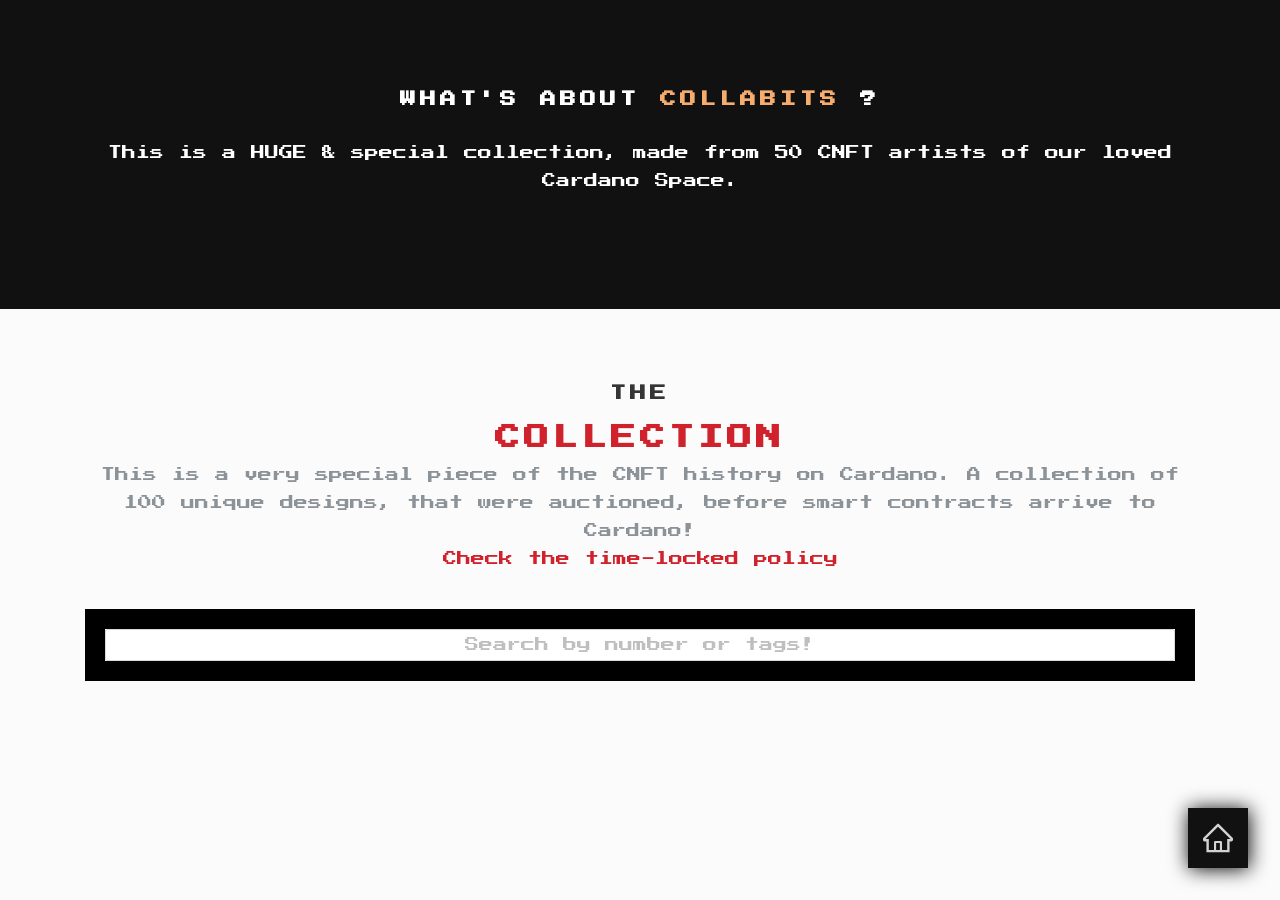
<file: collabits/index.html>
<!DOCTYPE html><html lang="en"><head><meta charSet="utf-8"/><meta http-equiv="x-ua-compatible" content="ie=edge"/><meta name="viewport" content="width=device-width, initial-scale=1, shrink-to-fit=no"/><style data-href="/styles.6472ed34214a107622c7.css" id="gatsby-global-css">@import url(https://fonts.googleapis.com/css2?family=Press+Start+2P&display=swap);
/*!
 * Bootstrap v4.6.0 (https://getbootstrap.com/)
 * Copyright 2011-2021 The Bootstrap Authors
 * Copyright 2011-2021 Twitter, Inc.
 * Licensed under MIT (https://github.com/twbs/bootstrap/blob/main/LICENSE)
 */:root{--blue:#007bff;--indigo:#6610f2;--purple:#6f42c1;--pink:#e83e8c;--red:#dc3545;--orange:#fd7e14;--yellow:#ffc107;--green:#28a745;--teal:#20c997;--cyan:#17a2b8;--white:#fff;--gray:#6c757d;--gray-dark:#343a40;--primary:#007bff;--secondary:#6c757d;--success:#28a745;--info:#17a2b8;--warning:#ffc107;--danger:#dc3545;--light:#f8f9fa;--dark:#343a40;--breakpoint-xs:0;--breakpoint-sm:576px;--breakpoint-md:768px;--breakpoint-lg:992px;--breakpoint-xl:1200px;--font-family-sans-serif:-apple-system,BlinkMacSystemFont,"Segoe UI",Roboto,"Helvetica Neue",Arial,"Noto Sans","Liberation Sans",sans-serif,"Apple Color Emoji","Segoe UI Emoji","Segoe UI Symbol","Noto Color Emoji";--font-family-monospace:SFMono-Regular,Menlo,Monaco,Consolas,"Liberation Mono","Courier New",monospace}article,aside,figcaption,figure,footer,header,hgroup,main,nav,section{display:block}body{font-family:-apple-system,BlinkMacSystemFont,Segoe UI,Roboto,Helvetica Neue,Arial,Noto Sans,Liberation Sans,sans-serif,Apple Color Emoji,Segoe UI Emoji,Segoe UI Symbol,Noto Color Emoji;font-size:1rem;font-weight:400;line-height:1.5;color:#212529;text-align:left}[tabindex="-1"]:focus:not(:focus-visible){outline:0!important}h1,h2,h3,h4,h5,h6{margin-bottom:.5rem}p{margin-bottom:1rem}abbr[data-original-title],abbr[title]{-webkit-text-decoration-skip-ink:none;text-decoration-skip-ink:none}address,dl,ol,ul{margin-bottom:1rem}dt{font-weight:700}dd{margin-bottom:.5rem}blockquote{margin:0 0 1rem}a{color:#007bff}a:hover{color:#0056b3;text-decoration:underline}a:not([href]):not([class]),a:not([href]):not([class]):hover{color:inherit;text-decoration:none}code,kbd,pre,samp{font-family:SFMono-Regular,Menlo,Monaco,Consolas,Liberation Mono,Courier New,monospace}pre{margin-bottom:1rem;-ms-overflow-style:scrollbar}figure{margin:0 0 1rem}svg{overflow:hidden;vertical-align:middle}caption{padding-top:.75rem;padding-bottom:.75rem;color:#6c757d}th{text-align:-webkit-match-parent}label{display:inline-block;margin-bottom:.5rem}button{border-radius:0}button:focus:not(:focus-visible){outline:0}[role=button]{cursor:pointer}select{word-wrap:normal}[type=button],[type=reset],[type=submit],button{-webkit-appearance:button}[type=button]:not(:disabled),[type=reset]:not(:disabled),[type=submit]:not(:disabled),button:not(:disabled){cursor:pointer}legend{margin-bottom:.5rem;font-size:1.5rem}[type=search]::-webkit-search-decoration{-webkit-appearance:none}summary{cursor:pointer}.h1,.h2,.h3,.h4,.h5,.h6,h1,h2,h3,h4,h5,h6{margin-bottom:.5rem;font-weight:500;line-height:1.2}.h1,h1{font-size:2.5rem}.h2,h2{font-size:2rem}.h3,h3{font-size:1.75rem}.h4,h4{font-size:1.5rem}.h5,h5{font-size:1.25rem}.h6,h6{font-size:1rem}.lead{font-size:1.25rem;font-weight:300}.display-1{font-size:6rem}.display-1,.display-2{font-weight:300;line-height:1.2}.display-2{font-size:5.5rem}.display-3{font-size:4.5rem}.display-3,.display-4{font-weight:300;line-height:1.2}.display-4{font-size:3.5rem}hr{margin-top:1rem;margin-bottom:1rem;border:0;border-top:1px solid rgba(0,0,0,.1)}.small,small{font-size:80%;font-weight:400}.mark,mark{padding:.2em;background-color:#fcf8e3}.list-inline,.list-unstyled{padding-left:0;list-style:none}.list-inline-item{display:inline-block}.list-inline-item:not(:last-child){margin-right:.5rem}.initialism{font-size:90%;text-transform:uppercase}.blockquote{margin-bottom:1rem;font-size:1.25rem}.blockquote-footer{display:block;font-size:80%;color:#6c757d}.blockquote-footer:before{content:"\2014\A0"}.img-fluid,.img-thumbnail{max-width:100%;height:auto}.img-thumbnail{padding:.25rem;background-color:#fff;border:1px solid #dee2e6;border-radius:.25rem}.figure{display:inline-block}.figure-img{margin-bottom:.5rem;line-height:1}.figure-caption{font-size:90%;color:#6c757d}code{font-size:87.5%;color:#e83e8c;word-wrap:break-word}a>code{color:inherit}kbd{padding:.2rem .4rem;font-size:87.5%;color:#fff;background-color:#212529;border-radius:.2rem}kbd kbd{padding:0;font-size:100%;font-weight:700}pre{display:block;font-size:87.5%;color:#212529}pre code{font-size:inherit;color:inherit;word-break:normal}.pre-scrollable{max-height:340px;overflow-y:scroll}.container,.container-fluid,.container-lg,.container-md,.container-sm,.container-xl{width:100%;padding-right:15px;padding-left:15px;margin-right:auto;margin-left:auto}@media (min-width:576px){.container,.container-sm{max-width:540px}}@media (min-width:768px){.container,.container-md,.container-sm{max-width:720px}}@media (min-width:992px){.container,.container-lg,.container-md,.container-sm{max-width:960px}}@media (min-width:1200px){.container,.container-lg,.container-md,.container-sm,.container-xl{max-width:1140px}}.row{display:flex;flex-wrap:wrap;margin-right:-15px;margin-left:-15px}.no-gutters{margin-right:0;margin-left:0}.no-gutters>.col,.no-gutters>[class*=col-]{padding-right:0;padding-left:0}.col,.col-1,.col-2,.col-3,.col-4,.col-5,.col-6,.col-7,.col-8,.col-9,.col-10,.col-11,.col-12,.col-auto,.col-lg,.col-lg-1,.col-lg-2,.col-lg-3,.col-lg-4,.col-lg-5,.col-lg-6,.col-lg-7,.col-lg-8,.col-lg-9,.col-lg-10,.col-lg-11,.col-lg-12,.col-lg-auto,.col-md,.col-md-1,.col-md-2,.col-md-3,.col-md-4,.col-md-5,.col-md-6,.col-md-7,.col-md-8,.col-md-9,.col-md-10,.col-md-11,.col-md-12,.col-md-auto,.col-sm,.col-sm-1,.col-sm-2,.col-sm-3,.col-sm-4,.col-sm-5,.col-sm-6,.col-sm-7,.col-sm-8,.col-sm-9,.col-sm-10,.col-sm-11,.col-sm-12,.col-sm-auto,.col-xl,.col-xl-1,.col-xl-2,.col-xl-3,.col-xl-4,.col-xl-5,.col-xl-6,.col-xl-7,.col-xl-8,.col-xl-9,.col-xl-10,.col-xl-11,.col-xl-12,.col-xl-auto{position:relative;width:100%;padding-right:15px;padding-left:15px}.col{flex-basis:0;flex-grow:1;max-width:100%}.row-cols-1>*{flex:0 0 100%;max-width:100%}.row-cols-2>*{flex:0 0 50%;max-width:50%}.row-cols-3>*{flex:0 0 33.33333%;max-width:33.33333%}.row-cols-4>*{flex:0 0 25%;max-width:25%}.row-cols-5>*{flex:0 0 20%;max-width:20%}.row-cols-6>*{flex:0 0 16.66667%;max-width:16.66667%}.col-auto{flex:0 0 auto;width:auto;max-width:100%}.col-1{flex:0 0 8.33333%;max-width:8.33333%}.col-2{flex:0 0 16.66667%;max-width:16.66667%}.col-3{flex:0 0 25%;max-width:25%}.col-4{flex:0 0 33.33333%;max-width:33.33333%}.col-5{flex:0 0 41.66667%;max-width:41.66667%}.col-6{flex:0 0 50%;max-width:50%}.col-7{flex:0 0 58.33333%;max-width:58.33333%}.col-8{flex:0 0 66.66667%;max-width:66.66667%}.col-9{flex:0 0 75%;max-width:75%}.col-10{flex:0 0 83.33333%;max-width:83.33333%}.col-11{flex:0 0 91.66667%;max-width:91.66667%}.col-12{flex:0 0 100%;max-width:100%}.order-first{order:-1}.order-last{order:13}.order-0{order:0}.order-1{order:1}.order-2{order:2}.order-3{order:3}.order-4{order:4}.order-5{order:5}.order-6{order:6}.order-7{order:7}.order-8{order:8}.order-9{order:9}.order-10{order:10}.order-11{order:11}.order-12{order:12}.offset-1{margin-left:8.33333%}.offset-2{margin-left:16.66667%}.offset-3{margin-left:25%}.offset-4{margin-left:33.33333%}.offset-5{margin-left:41.66667%}.offset-6{margin-left:50%}.offset-7{margin-left:58.33333%}.offset-8{margin-left:66.66667%}.offset-9{margin-left:75%}.offset-10{margin-left:83.33333%}.offset-11{margin-left:91.66667%}@media (min-width:576px){.col-sm{flex-basis:0;flex-grow:1;max-width:100%}.row-cols-sm-1>*{flex:0 0 100%;max-width:100%}.row-cols-sm-2>*{flex:0 0 50%;max-width:50%}.row-cols-sm-3>*{flex:0 0 33.33333%;max-width:33.33333%}.row-cols-sm-4>*{flex:0 0 25%;max-width:25%}.row-cols-sm-5>*{flex:0 0 20%;max-width:20%}.row-cols-sm-6>*{flex:0 0 16.66667%;max-width:16.66667%}.col-sm-auto{flex:0 0 auto;width:auto;max-width:100%}.col-sm-1{flex:0 0 8.33333%;max-width:8.33333%}.col-sm-2{flex:0 0 16.66667%;max-width:16.66667%}.col-sm-3{flex:0 0 25%;max-width:25%}.col-sm-4{flex:0 0 33.33333%;max-width:33.33333%}.col-sm-5{flex:0 0 41.66667%;max-width:41.66667%}.col-sm-6{flex:0 0 50%;max-width:50%}.col-sm-7{flex:0 0 58.33333%;max-width:58.33333%}.col-sm-8{flex:0 0 66.66667%;max-width:66.66667%}.col-sm-9{flex:0 0 75%;max-width:75%}.col-sm-10{flex:0 0 83.33333%;max-width:83.33333%}.col-sm-11{flex:0 0 91.66667%;max-width:91.66667%}.col-sm-12{flex:0 0 100%;max-width:100%}.order-sm-first{order:-1}.order-sm-last{order:13}.order-sm-0{order:0}.order-sm-1{order:1}.order-sm-2{order:2}.order-sm-3{order:3}.order-sm-4{order:4}.order-sm-5{order:5}.order-sm-6{order:6}.order-sm-7{order:7}.order-sm-8{order:8}.order-sm-9{order:9}.order-sm-10{order:10}.order-sm-11{order:11}.order-sm-12{order:12}.offset-sm-0{margin-left:0}.offset-sm-1{margin-left:8.33333%}.offset-sm-2{margin-left:16.66667%}.offset-sm-3{margin-left:25%}.offset-sm-4{margin-left:33.33333%}.offset-sm-5{margin-left:41.66667%}.offset-sm-6{margin-left:50%}.offset-sm-7{margin-left:58.33333%}.offset-sm-8{margin-left:66.66667%}.offset-sm-9{margin-left:75%}.offset-sm-10{margin-left:83.33333%}.offset-sm-11{margin-left:91.66667%}}@media (min-width:768px){.col-md{flex-basis:0;flex-grow:1;max-width:100%}.row-cols-md-1>*{flex:0 0 100%;max-width:100%}.row-cols-md-2>*{flex:0 0 50%;max-width:50%}.row-cols-md-3>*{flex:0 0 33.33333%;max-width:33.33333%}.row-cols-md-4>*{flex:0 0 25%;max-width:25%}.row-cols-md-5>*{flex:0 0 20%;max-width:20%}.row-cols-md-6>*{flex:0 0 16.66667%;max-width:16.66667%}.col-md-auto{flex:0 0 auto;width:auto;max-width:100%}.col-md-1{flex:0 0 8.33333%;max-width:8.33333%}.col-md-2{flex:0 0 16.66667%;max-width:16.66667%}.col-md-3{flex:0 0 25%;max-width:25%}.col-md-4{flex:0 0 33.33333%;max-width:33.33333%}.col-md-5{flex:0 0 41.66667%;max-width:41.66667%}.col-md-6{flex:0 0 50%;max-width:50%}.col-md-7{flex:0 0 58.33333%;max-width:58.33333%}.col-md-8{flex:0 0 66.66667%;max-width:66.66667%}.col-md-9{flex:0 0 75%;max-width:75%}.col-md-10{flex:0 0 83.33333%;max-width:83.33333%}.col-md-11{flex:0 0 91.66667%;max-width:91.66667%}.col-md-12{flex:0 0 100%;max-width:100%}.order-md-first{order:-1}.order-md-last{order:13}.order-md-0{order:0}.order-md-1{order:1}.order-md-2{order:2}.order-md-3{order:3}.order-md-4{order:4}.order-md-5{order:5}.order-md-6{order:6}.order-md-7{order:7}.order-md-8{order:8}.order-md-9{order:9}.order-md-10{order:10}.order-md-11{order:11}.order-md-12{order:12}.offset-md-0{margin-left:0}.offset-md-1{margin-left:8.33333%}.offset-md-2{margin-left:16.66667%}.offset-md-3{margin-left:25%}.offset-md-4{margin-left:33.33333%}.offset-md-5{margin-left:41.66667%}.offset-md-6{margin-left:50%}.offset-md-7{margin-left:58.33333%}.offset-md-8{margin-left:66.66667%}.offset-md-9{margin-left:75%}.offset-md-10{margin-left:83.33333%}.offset-md-11{margin-left:91.66667%}}@media (min-width:992px){.col-lg{flex-basis:0;flex-grow:1;max-width:100%}.row-cols-lg-1>*{flex:0 0 100%;max-width:100%}.row-cols-lg-2>*{flex:0 0 50%;max-width:50%}.row-cols-lg-3>*{flex:0 0 33.33333%;max-width:33.33333%}.row-cols-lg-4>*{flex:0 0 25%;max-width:25%}.row-cols-lg-5>*{flex:0 0 20%;max-width:20%}.row-cols-lg-6>*{flex:0 0 16.66667%;max-width:16.66667%}.col-lg-auto{flex:0 0 auto;width:auto;max-width:100%}.col-lg-1{flex:0 0 8.33333%;max-width:8.33333%}.col-lg-2{flex:0 0 16.66667%;max-width:16.66667%}.col-lg-3{flex:0 0 25%;max-width:25%}.col-lg-4{flex:0 0 33.33333%;max-width:33.33333%}.col-lg-5{flex:0 0 41.66667%;max-width:41.66667%}.col-lg-6{flex:0 0 50%;max-width:50%}.col-lg-7{flex:0 0 58.33333%;max-width:58.33333%}.col-lg-8{flex:0 0 66.66667%;max-width:66.66667%}.col-lg-9{flex:0 0 75%;max-width:75%}.col-lg-10{flex:0 0 83.33333%;max-width:83.33333%}.col-lg-11{flex:0 0 91.66667%;max-width:91.66667%}.col-lg-12{flex:0 0 100%;max-width:100%}.order-lg-first{order:-1}.order-lg-last{order:13}.order-lg-0{order:0}.order-lg-1{order:1}.order-lg-2{order:2}.order-lg-3{order:3}.order-lg-4{order:4}.order-lg-5{order:5}.order-lg-6{order:6}.order-lg-7{order:7}.order-lg-8{order:8}.order-lg-9{order:9}.order-lg-10{order:10}.order-lg-11{order:11}.order-lg-12{order:12}.offset-lg-0{margin-left:0}.offset-lg-1{margin-left:8.33333%}.offset-lg-2{margin-left:16.66667%}.offset-lg-3{margin-left:25%}.offset-lg-4{margin-left:33.33333%}.offset-lg-5{margin-left:41.66667%}.offset-lg-6{margin-left:50%}.offset-lg-7{margin-left:58.33333%}.offset-lg-8{margin-left:66.66667%}.offset-lg-9{margin-left:75%}.offset-lg-10{margin-left:83.33333%}.offset-lg-11{margin-left:91.66667%}}@media (min-width:1200px){.col-xl{flex-basis:0;flex-grow:1;max-width:100%}.row-cols-xl-1>*{flex:0 0 100%;max-width:100%}.row-cols-xl-2>*{flex:0 0 50%;max-width:50%}.row-cols-xl-3>*{flex:0 0 33.33333%;max-width:33.33333%}.row-cols-xl-4>*{flex:0 0 25%;max-width:25%}.row-cols-xl-5>*{flex:0 0 20%;max-width:20%}.row-cols-xl-6>*{flex:0 0 16.66667%;max-width:16.66667%}.col-xl-auto{flex:0 0 auto;width:auto;max-width:100%}.col-xl-1{flex:0 0 8.33333%;max-width:8.33333%}.col-xl-2{flex:0 0 16.66667%;max-width:16.66667%}.col-xl-3{flex:0 0 25%;max-width:25%}.col-xl-4{flex:0 0 33.33333%;max-width:33.33333%}.col-xl-5{flex:0 0 41.66667%;max-width:41.66667%}.col-xl-6{flex:0 0 50%;max-width:50%}.col-xl-7{flex:0 0 58.33333%;max-width:58.33333%}.col-xl-8{flex:0 0 66.66667%;max-width:66.66667%}.col-xl-9{flex:0 0 75%;max-width:75%}.col-xl-10{flex:0 0 83.33333%;max-width:83.33333%}.col-xl-11{flex:0 0 91.66667%;max-width:91.66667%}.col-xl-12{flex:0 0 100%;max-width:100%}.order-xl-first{order:-1}.order-xl-last{order:13}.order-xl-0{order:0}.order-xl-1{order:1}.order-xl-2{order:2}.order-xl-3{order:3}.order-xl-4{order:4}.order-xl-5{order:5}.order-xl-6{order:6}.order-xl-7{order:7}.order-xl-8{order:8}.order-xl-9{order:9}.order-xl-10{order:10}.order-xl-11{order:11}.order-xl-12{order:12}.offset-xl-0{margin-left:0}.offset-xl-1{margin-left:8.33333%}.offset-xl-2{margin-left:16.66667%}.offset-xl-3{margin-left:25%}.offset-xl-4{margin-left:33.33333%}.offset-xl-5{margin-left:41.66667%}.offset-xl-6{margin-left:50%}.offset-xl-7{margin-left:58.33333%}.offset-xl-8{margin-left:66.66667%}.offset-xl-9{margin-left:75%}.offset-xl-10{margin-left:83.33333%}.offset-xl-11{margin-left:91.66667%}}.table{width:100%;margin-bottom:1rem;color:#212529}.table td,.table th{padding:.75rem;vertical-align:top;border-top:1px solid #dee2e6}.table thead th{vertical-align:bottom;border-bottom:2px solid #dee2e6}.table tbody+tbody{border-top:2px solid #dee2e6}.table-sm td,.table-sm th{padding:.3rem}.table-bordered,.table-bordered td,.table-bordered th{border:1px solid #dee2e6}.table-bordered thead td,.table-bordered thead th{border-bottom-width:2px}.table-borderless tbody+tbody,.table-borderless td,.table-borderless th,.table-borderless thead th{border:0}.table-striped tbody tr:nth-of-type(odd){background-color:rgba(0,0,0,.05)}.table-hover tbody tr:hover{color:#212529;background-color:rgba(0,0,0,.075)}.table-primary,.table-primary>td,.table-primary>th{background-color:#b8daff}.table-primary tbody+tbody,.table-primary td,.table-primary th,.table-primary thead th{border-color:#7abaff}.table-hover .table-primary:hover,.table-hover .table-primary:hover>td,.table-hover .table-primary:hover>th{background-color:#9fcdff}.table-secondary,.table-secondary>td,.table-secondary>th{background-color:#d6d8db}.table-secondary tbody+tbody,.table-secondary td,.table-secondary th,.table-secondary thead th{border-color:#b3b7bb}.table-hover .table-secondary:hover,.table-hover .table-secondary:hover>td,.table-hover .table-secondary:hover>th{background-color:#c8cbcf}.table-success,.table-success>td,.table-success>th{background-color:#c3e6cb}.table-success tbody+tbody,.table-success td,.table-success th,.table-success thead th{border-color:#8fd19e}.table-hover .table-success:hover,.table-hover .table-success:hover>td,.table-hover .table-success:hover>th{background-color:#b1dfbb}.table-info,.table-info>td,.table-info>th{background-color:#bee5eb}.table-info tbody+tbody,.table-info td,.table-info th,.table-info thead th{border-color:#86cfda}.table-hover .table-info:hover,.table-hover .table-info:hover>td,.table-hover .table-info:hover>th{background-color:#abdde5}.table-warning,.table-warning>td,.table-warning>th{background-color:#ffeeba}.table-warning tbody+tbody,.table-warning td,.table-warning th,.table-warning thead th{border-color:#ffdf7e}.table-hover .table-warning:hover,.table-hover .table-warning:hover>td,.table-hover .table-warning:hover>th{background-color:#ffe8a1}.table-danger,.table-danger>td,.table-danger>th{background-color:#f5c6cb}.table-danger tbody+tbody,.table-danger td,.table-danger th,.table-danger thead th{border-color:#ed969e}.table-hover .table-danger:hover,.table-hover .table-danger:hover>td,.table-hover .table-danger:hover>th{background-color:#f1b0b7}.table-light,.table-light>td,.table-light>th{background-color:#fdfdfe}.table-light tbody+tbody,.table-light td,.table-light th,.table-light thead th{border-color:#fbfcfc}.table-hover .table-light:hover,.table-hover .table-light:hover>td,.table-hover .table-light:hover>th{background-color:#ececf6}.table-dark,.table-dark>td,.table-dark>th{background-color:#c6c8ca}.table-dark tbody+tbody,.table-dark td,.table-dark th,.table-dark thead th{border-color:#95999c}.table-hover .table-dark:hover,.table-hover .table-dark:hover>td,.table-hover .table-dark:hover>th{background-color:#b9bbbe}.table-active,.table-active>td,.table-active>th,.table-hover .table-active:hover,.table-hover .table-active:hover>td,.table-hover .table-active:hover>th{background-color:rgba(0,0,0,.075)}.table .thead-dark th{color:#fff;background-color:#343a40;border-color:#454d55}.table .thead-light th{color:#495057;background-color:#e9ecef;border-color:#dee2e6}.table-dark{color:#fff;background-color:#343a40}.table-dark td,.table-dark th,.table-dark thead th{border-color:#454d55}.table-dark.table-bordered{border:0}.table-dark.table-striped tbody tr:nth-of-type(odd){background-color:hsla(0,0%,100%,.05)}.table-dark.table-hover tbody tr:hover{color:#fff;background-color:hsla(0,0%,100%,.075)}@media (max-width:575.98px){.table-responsive-sm{display:block;width:100%;overflow-x:auto;-webkit-overflow-scrolling:touch}.table-responsive-sm>.table-bordered{border:0}}@media (max-width:767.98px){.table-responsive-md{display:block;width:100%;overflow-x:auto;-webkit-overflow-scrolling:touch}.table-responsive-md>.table-bordered{border:0}}@media (max-width:991.98px){.table-responsive-lg{display:block;width:100%;overflow-x:auto;-webkit-overflow-scrolling:touch}.table-responsive-lg>.table-bordered{border:0}}@media (max-width:1199.98px){.table-responsive-xl{display:block;width:100%;overflow-x:auto;-webkit-overflow-scrolling:touch}.table-responsive-xl>.table-bordered{border:0}}.table-responsive{display:block;width:100%;overflow-x:auto;-webkit-overflow-scrolling:touch}.table-responsive>.table-bordered{border:0}.form-control{display:block;width:100%;height:calc(1.5em + .75rem + 2px);padding:.375rem .75rem;font-size:1rem;font-weight:400;line-height:1.5;color:#495057;background-color:#fff;background-clip:padding-box;border:1px solid #ced4da;border-radius:.25rem;transition:border-color .15s ease-in-out,box-shadow .15s ease-in-out}@media (prefers-reduced-motion:reduce){.form-control{transition:none}}.form-control::-ms-expand{background-color:transparent;border:0}.form-control:-moz-focusring{color:transparent;text-shadow:0 0 0 #495057}.form-control:focus{color:#495057;background-color:#fff;border-color:#80bdff;outline:0;box-shadow:0 0 0 .2rem rgba(0,123,255,.25)}.form-control:-ms-input-placeholder{color:#6c757d;opacity:1}.form-control::placeholder{color:#6c757d;opacity:1}.form-control:disabled,.form-control[readonly]{background-color:#e9ecef;opacity:1}input[type=date].form-control,input[type=datetime-local].form-control,input[type=month].form-control,input[type=time].form-control{-webkit-appearance:none;appearance:none}select.form-control:focus::-ms-value{color:#495057;background-color:#fff}.form-control-file,.form-control-range{display:block;width:100%}.col-form-label{padding-top:calc(.375rem + 1px);padding-bottom:calc(.375rem + 1px);margin-bottom:0;font-size:inherit;line-height:1.5}.col-form-label-lg{padding-top:calc(.5rem + 1px);padding-bottom:calc(.5rem + 1px);font-size:1.25rem;line-height:1.5}.col-form-label-sm{padding-top:calc(.25rem + 1px);padding-bottom:calc(.25rem + 1px);font-size:.875rem;line-height:1.5}.form-control-plaintext{display:block;width:100%;padding:.375rem 0;margin-bottom:0;font-size:1rem;line-height:1.5;color:#212529;background-color:transparent;border:solid transparent;border-width:1px 0}.form-control-plaintext.form-control-lg,.form-control-plaintext.form-control-sm{padding-right:0;padding-left:0}.form-control-sm{height:calc(1.5em + .5rem + 2px);padding:.25rem .5rem;font-size:.875rem;line-height:1.5;border-radius:.2rem}.form-control-lg{height:calc(1.5em + 1rem + 2px);padding:.5rem 1rem;font-size:1.25rem;line-height:1.5;border-radius:.3rem}select.form-control[multiple],select.form-control[size],textarea.form-control{height:auto}.form-group{margin-bottom:1rem}.form-text{display:block;margin-top:.25rem}.form-row{display:flex;flex-wrap:wrap;margin-right:-5px;margin-left:-5px}.form-row>.col,.form-row>[class*=col-]{padding-right:5px;padding-left:5px}.form-check{position:relative;display:block;padding-left:1.25rem}.form-check-input{position:absolute;margin-top:.3rem;margin-left:-1.25rem}.form-check-input:disabled~.form-check-label,.form-check-input[disabled]~.form-check-label{color:#6c757d}.form-check-label{margin-bottom:0}.form-check-inline{display:inline-flex;align-items:center;padding-left:0;margin-right:.75rem}.form-check-inline .form-check-input{position:static;margin-top:0;margin-right:.3125rem;margin-left:0}.valid-feedback{display:none;width:100%;margin-top:.25rem;font-size:80%;color:#28a745}.valid-tooltip{position:absolute;top:100%;left:0;z-index:5;display:none;max-width:100%;padding:.25rem .5rem;margin-top:.1rem;font-size:.875rem;line-height:1.5;color:#fff;background-color:rgba(40,167,69,.9);border-radius:.25rem}.form-row>.col>.valid-tooltip,.form-row>[class*=col-]>.valid-tooltip{left:5px}.is-valid~.valid-feedback,.is-valid~.valid-tooltip,.was-validated :valid~.valid-feedback,.was-validated :valid~.valid-tooltip{display:block}.form-control.is-valid,.was-validated .form-control:valid{border-color:#28a745;padding-right:calc(1.5em + .75rem);background-image:url("data:image/svg+xml;charset=utf-8,%3Csvg xmlns='http://www.w3.org/2000/svg' width='8' height='8' viewBox='0 0 8 8'%3E%3Cpath fill='%2328a745' d='M2.3 6.73L.6 4.53c-.4-1.04.46-1.4 1.1-.8l1.1 1.4 3.4-3.8c.6-.63 1.6-.27 1.2.7l-4 4.6c-.43.5-.8.4-1.1.1z'/%3E%3C/svg%3E");background-repeat:no-repeat;background-position:right calc(.375em + .1875rem) center;background-size:calc(.75em + .375rem) calc(.75em + .375rem)}.form-control.is-valid:focus,.was-validated .form-control:valid:focus{border-color:#28a745;box-shadow:0 0 0 .2rem rgba(40,167,69,.25)}.was-validated textarea.form-control:valid,textarea.form-control.is-valid{padding-right:calc(1.5em + .75rem);background-position:top calc(.375em + .1875rem) right calc(.375em + .1875rem)}.custom-select.is-valid,.was-validated .custom-select:valid{border-color:#28a745;padding-right:calc(.75em + 2.3125rem);background:url("data:image/svg+xml;charset=utf-8,%3Csvg xmlns='http://www.w3.org/2000/svg' width='4' height='5' viewBox='0 0 4 5'%3E%3Cpath fill='%23343a40' d='M2 0L0 2h4zm0 5L0 3h4z'/%3E%3C/svg%3E") right .75rem center/8px 10px no-repeat,#fff url("data:image/svg+xml;charset=utf-8,%3Csvg xmlns='http://www.w3.org/2000/svg' width='8' height='8' viewBox='0 0 8 8'%3E%3Cpath fill='%2328a745' d='M2.3 6.73L.6 4.53c-.4-1.04.46-1.4 1.1-.8l1.1 1.4 3.4-3.8c.6-.63 1.6-.27 1.2.7l-4 4.6c-.43.5-.8.4-1.1.1z'/%3E%3C/svg%3E") center right 1.75rem/calc(.75em + .375rem) calc(.75em + .375rem) no-repeat}.custom-select.is-valid:focus,.was-validated .custom-select:valid:focus{border-color:#28a745;box-shadow:0 0 0 .2rem rgba(40,167,69,.25)}.form-check-input.is-valid~.form-check-label,.was-validated .form-check-input:valid~.form-check-label{color:#28a745}.form-check-input.is-valid~.valid-feedback,.form-check-input.is-valid~.valid-tooltip,.was-validated .form-check-input:valid~.valid-feedback,.was-validated .form-check-input:valid~.valid-tooltip{display:block}.custom-control-input.is-valid~.custom-control-label,.was-validated .custom-control-input:valid~.custom-control-label{color:#28a745}.custom-control-input.is-valid~.custom-control-label:before,.was-validated .custom-control-input:valid~.custom-control-label:before{border-color:#28a745}.custom-control-input.is-valid:checked~.custom-control-label:before,.was-validated .custom-control-input:valid:checked~.custom-control-label:before{border-color:#34ce57;background-color:#34ce57}.custom-control-input.is-valid:focus~.custom-control-label:before,.was-validated .custom-control-input:valid:focus~.custom-control-label:before{box-shadow:0 0 0 .2rem rgba(40,167,69,.25)}.custom-control-input.is-valid:focus:not(:checked)~.custom-control-label:before,.custom-file-input.is-valid~.custom-file-label,.was-validated .custom-control-input:valid:focus:not(:checked)~.custom-control-label:before,.was-validated .custom-file-input:valid~.custom-file-label{border-color:#28a745}.custom-file-input.is-valid:focus~.custom-file-label,.was-validated .custom-file-input:valid:focus~.custom-file-label{border-color:#28a745;box-shadow:0 0 0 .2rem rgba(40,167,69,.25)}.invalid-feedback{display:none;width:100%;margin-top:.25rem;font-size:80%;color:#dc3545}.invalid-tooltip{position:absolute;top:100%;left:0;z-index:5;display:none;max-width:100%;padding:.25rem .5rem;margin-top:.1rem;font-size:.875rem;line-height:1.5;color:#fff;background-color:rgba(220,53,69,.9);border-radius:.25rem}.form-row>.col>.invalid-tooltip,.form-row>[class*=col-]>.invalid-tooltip{left:5px}.is-invalid~.invalid-feedback,.is-invalid~.invalid-tooltip,.was-validated :invalid~.invalid-feedback,.was-validated :invalid~.invalid-tooltip{display:block}.form-control.is-invalid,.was-validated .form-control:invalid{border-color:#dc3545;padding-right:calc(1.5em + .75rem);background-image:url("data:image/svg+xml;charset=utf-8,%3Csvg xmlns='http://www.w3.org/2000/svg' width='12' height='12' fill='none' stroke='%23dc3545' viewBox='0 0 12 12'%3E%3Ccircle cx='6' cy='6' r='4.5'/%3E%3Cpath stroke-linejoin='round' d='M5.8 3.6h.4L6 6.5z'/%3E%3Ccircle cx='6' cy='8.2' r='.6' fill='%23dc3545' stroke='none'/%3E%3C/svg%3E");background-repeat:no-repeat;background-position:right calc(.375em + .1875rem) center;background-size:calc(.75em + .375rem) calc(.75em + .375rem)}.form-control.is-invalid:focus,.was-validated .form-control:invalid:focus{border-color:#dc3545;box-shadow:0 0 0 .2rem rgba(220,53,69,.25)}.was-validated textarea.form-control:invalid,textarea.form-control.is-invalid{padding-right:calc(1.5em + .75rem);background-position:top calc(.375em + .1875rem) right calc(.375em + .1875rem)}.custom-select.is-invalid,.was-validated .custom-select:invalid{border-color:#dc3545;padding-right:calc(.75em + 2.3125rem);background:url("data:image/svg+xml;charset=utf-8,%3Csvg xmlns='http://www.w3.org/2000/svg' width='4' height='5' viewBox='0 0 4 5'%3E%3Cpath fill='%23343a40' d='M2 0L0 2h4zm0 5L0 3h4z'/%3E%3C/svg%3E") right .75rem center/8px 10px no-repeat,#fff url("data:image/svg+xml;charset=utf-8,%3Csvg xmlns='http://www.w3.org/2000/svg' width='12' height='12' fill='none' stroke='%23dc3545' viewBox='0 0 12 12'%3E%3Ccircle cx='6' cy='6' r='4.5'/%3E%3Cpath stroke-linejoin='round' d='M5.8 3.6h.4L6 6.5z'/%3E%3Ccircle cx='6' cy='8.2' r='.6' fill='%23dc3545' stroke='none'/%3E%3C/svg%3E") center right 1.75rem/calc(.75em + .375rem) calc(.75em + .375rem) no-repeat}.custom-select.is-invalid:focus,.was-validated .custom-select:invalid:focus{border-color:#dc3545;box-shadow:0 0 0 .2rem rgba(220,53,69,.25)}.form-check-input.is-invalid~.form-check-label,.was-validated .form-check-input:invalid~.form-check-label{color:#dc3545}.form-check-input.is-invalid~.invalid-feedback,.form-check-input.is-invalid~.invalid-tooltip,.was-validated .form-check-input:invalid~.invalid-feedback,.was-validated .form-check-input:invalid~.invalid-tooltip{display:block}.custom-control-input.is-invalid~.custom-control-label,.was-validated .custom-control-input:invalid~.custom-control-label{color:#dc3545}.custom-control-input.is-invalid~.custom-control-label:before,.was-validated .custom-control-input:invalid~.custom-control-label:before{border-color:#dc3545}.custom-control-input.is-invalid:checked~.custom-control-label:before,.was-validated .custom-control-input:invalid:checked~.custom-control-label:before{border-color:#e4606d;background-color:#e4606d}.custom-control-input.is-invalid:focus~.custom-control-label:before,.was-validated .custom-control-input:invalid:focus~.custom-control-label:before{box-shadow:0 0 0 .2rem rgba(220,53,69,.25)}.custom-control-input.is-invalid:focus:not(:checked)~.custom-control-label:before,.custom-file-input.is-invalid~.custom-file-label,.was-validated .custom-control-input:invalid:focus:not(:checked)~.custom-control-label:before,.was-validated .custom-file-input:invalid~.custom-file-label{border-color:#dc3545}.custom-file-input.is-invalid:focus~.custom-file-label,.was-validated .custom-file-input:invalid:focus~.custom-file-label{border-color:#dc3545;box-shadow:0 0 0 .2rem rgba(220,53,69,.25)}.form-inline{display:flex;flex-flow:row wrap;align-items:center}.form-inline .form-check{width:100%}@media (min-width:576px){.form-inline label{justify-content:center}.form-inline .form-group,.form-inline label{display:flex;align-items:center;margin-bottom:0}.form-inline .form-group{flex:0 0 auto;flex-flow:row wrap}.form-inline .form-control{display:inline-block;width:auto;vertical-align:middle}.form-inline .form-control-plaintext{display:inline-block}.form-inline .custom-select,.form-inline .input-group{width:auto}.form-inline .form-check{display:flex;align-items:center;justify-content:center;width:auto;padding-left:0}.form-inline .form-check-input{position:relative;flex-shrink:0;margin-top:0;margin-right:.25rem;margin-left:0}.form-inline .custom-control{align-items:center;justify-content:center}.form-inline .custom-control-label{margin-bottom:0}}.btn{display:inline-block;font-weight:400;color:#212529;text-align:center;vertical-align:middle;-webkit-user-select:none;-ms-user-select:none;user-select:none;background-color:transparent;border:1px solid transparent;padding:.375rem .75rem;font-size:1rem;line-height:1.5;border-radius:.25rem;transition:color .15s ease-in-out,background-color .15s ease-in-out,border-color .15s ease-in-out,box-shadow .15s ease-in-out}@media (prefers-reduced-motion:reduce){.btn{transition:none}}.btn:hover{color:#212529;text-decoration:none}.btn.focus,.btn:focus{outline:0;box-shadow:0 0 0 .2rem rgba(0,123,255,.25)}.btn.disabled,.btn:disabled{opacity:.65}.btn:not(:disabled):not(.disabled){cursor:pointer}a.btn.disabled,fieldset:disabled a.btn{pointer-events:none}.btn-primary{color:#fff;background-color:#007bff;border-color:#007bff}.btn-primary.focus,.btn-primary:focus,.btn-primary:hover{color:#fff;background-color:#0069d9;border-color:#0062cc}.btn-primary.focus,.btn-primary:focus{box-shadow:0 0 0 .2rem rgba(38,143,255,.5)}.btn-primary.disabled,.btn-primary:disabled{color:#fff;background-color:#007bff;border-color:#007bff}.btn-primary:not(:disabled):not(.disabled).active,.btn-primary:not(:disabled):not(.disabled):active,.show>.btn-primary.dropdown-toggle{color:#fff;background-color:#0062cc;border-color:#005cbf}.btn-primary:not(:disabled):not(.disabled).active:focus,.btn-primary:not(:disabled):not(.disabled):active:focus,.show>.btn-primary.dropdown-toggle:focus{box-shadow:0 0 0 .2rem rgba(38,143,255,.5)}.btn-secondary{color:#fff;background-color:#6c757d;border-color:#6c757d}.btn-secondary.focus,.btn-secondary:focus,.btn-secondary:hover{color:#fff;background-color:#5a6268;border-color:#545b62}.btn-secondary.focus,.btn-secondary:focus{box-shadow:0 0 0 .2rem rgba(130,138,145,.5)}.btn-secondary.disabled,.btn-secondary:disabled{color:#fff;background-color:#6c757d;border-color:#6c757d}.btn-secondary:not(:disabled):not(.disabled).active,.btn-secondary:not(:disabled):not(.disabled):active,.show>.btn-secondary.dropdown-toggle{color:#fff;background-color:#545b62;border-color:#4e555b}.btn-secondary:not(:disabled):not(.disabled).active:focus,.btn-secondary:not(:disabled):not(.disabled):active:focus,.show>.btn-secondary.dropdown-toggle:focus{box-shadow:0 0 0 .2rem rgba(130,138,145,.5)}.btn-success{color:#fff;background-color:#28a745;border-color:#28a745}.btn-success.focus,.btn-success:focus,.btn-success:hover{color:#fff;background-color:#218838;border-color:#1e7e34}.btn-success.focus,.btn-success:focus{box-shadow:0 0 0 .2rem rgba(72,180,97,.5)}.btn-success.disabled,.btn-success:disabled{color:#fff;background-color:#28a745;border-color:#28a745}.btn-success:not(:disabled):not(.disabled).active,.btn-success:not(:disabled):not(.disabled):active,.show>.btn-success.dropdown-toggle{color:#fff;background-color:#1e7e34;border-color:#1c7430}.btn-success:not(:disabled):not(.disabled).active:focus,.btn-success:not(:disabled):not(.disabled):active:focus,.show>.btn-success.dropdown-toggle:focus{box-shadow:0 0 0 .2rem rgba(72,180,97,.5)}.btn-info{color:#fff;background-color:#17a2b8;border-color:#17a2b8}.btn-info.focus,.btn-info:focus,.btn-info:hover{color:#fff;background-color:#138496;border-color:#117a8b}.btn-info.focus,.btn-info:focus{box-shadow:0 0 0 .2rem rgba(58,176,195,.5)}.btn-info.disabled,.btn-info:disabled{color:#fff;background-color:#17a2b8;border-color:#17a2b8}.btn-info:not(:disabled):not(.disabled).active,.btn-info:not(:disabled):not(.disabled):active,.show>.btn-info.dropdown-toggle{color:#fff;background-color:#117a8b;border-color:#10707f}.btn-info:not(:disabled):not(.disabled).active:focus,.btn-info:not(:disabled):not(.disabled):active:focus,.show>.btn-info.dropdown-toggle:focus{box-shadow:0 0 0 .2rem rgba(58,176,195,.5)}.btn-warning{color:#212529;background-color:#ffc107;border-color:#ffc107}.btn-warning.focus,.btn-warning:focus,.btn-warning:hover{color:#212529;background-color:#e0a800;border-color:#d39e00}.btn-warning.focus,.btn-warning:focus{box-shadow:0 0 0 .2rem rgba(222,170,12,.5)}.btn-warning.disabled,.btn-warning:disabled{color:#212529;background-color:#ffc107;border-color:#ffc107}.btn-warning:not(:disabled):not(.disabled).active,.btn-warning:not(:disabled):not(.disabled):active,.show>.btn-warning.dropdown-toggle{color:#212529;background-color:#d39e00;border-color:#c69500}.btn-warning:not(:disabled):not(.disabled).active:focus,.btn-warning:not(:disabled):not(.disabled):active:focus,.show>.btn-warning.dropdown-toggle:focus{box-shadow:0 0 0 .2rem rgba(222,170,12,.5)}.btn-danger{color:#fff;background-color:#dc3545;border-color:#dc3545}.btn-danger.focus,.btn-danger:focus,.btn-danger:hover{color:#fff;background-color:#c82333;border-color:#bd2130}.btn-danger.focus,.btn-danger:focus{box-shadow:0 0 0 .2rem rgba(225,83,97,.5)}.btn-danger.disabled,.btn-danger:disabled{color:#fff;background-color:#dc3545;border-color:#dc3545}.btn-danger:not(:disabled):not(.disabled).active,.btn-danger:not(:disabled):not(.disabled):active,.show>.btn-danger.dropdown-toggle{color:#fff;background-color:#bd2130;border-color:#b21f2d}.btn-danger:not(:disabled):not(.disabled).active:focus,.btn-danger:not(:disabled):not(.disabled):active:focus,.show>.btn-danger.dropdown-toggle:focus{box-shadow:0 0 0 .2rem rgba(225,83,97,.5)}.btn-light{color:#212529;background-color:#f8f9fa;border-color:#f8f9fa}.btn-light.focus,.btn-light:focus,.btn-light:hover{color:#212529;background-color:#e2e6ea;border-color:#dae0e5}.btn-light.focus,.btn-light:focus{box-shadow:0 0 0 .2rem rgba(216,217,219,.5)}.btn-light.disabled,.btn-light:disabled{color:#212529;background-color:#f8f9fa;border-color:#f8f9fa}.btn-light:not(:disabled):not(.disabled).active,.btn-light:not(:disabled):not(.disabled):active,.show>.btn-light.dropdown-toggle{color:#212529;background-color:#dae0e5;border-color:#d3d9df}.btn-light:not(:disabled):not(.disabled).active:focus,.btn-light:not(:disabled):not(.disabled):active:focus,.show>.btn-light.dropdown-toggle:focus{box-shadow:0 0 0 .2rem rgba(216,217,219,.5)}.btn-dark{color:#fff;background-color:#343a40;border-color:#343a40}.btn-dark.focus,.btn-dark:focus,.btn-dark:hover{color:#fff;background-color:#23272b;border-color:#1d2124}.btn-dark.focus,.btn-dark:focus{box-shadow:0 0 0 .2rem rgba(82,88,93,.5)}.btn-dark.disabled,.btn-dark:disabled{color:#fff;background-color:#343a40;border-color:#343a40}.btn-dark:not(:disabled):not(.disabled).active,.btn-dark:not(:disabled):not(.disabled):active,.show>.btn-dark.dropdown-toggle{color:#fff;background-color:#1d2124;border-color:#171a1d}.btn-dark:not(:disabled):not(.disabled).active:focus,.btn-dark:not(:disabled):not(.disabled):active:focus,.show>.btn-dark.dropdown-toggle:focus{box-shadow:0 0 0 .2rem rgba(82,88,93,.5)}.btn-outline-primary{color:#007bff;border-color:#007bff}.btn-outline-primary:hover{color:#fff;background-color:#007bff;border-color:#007bff}.btn-outline-primary.focus,.btn-outline-primary:focus{box-shadow:0 0 0 .2rem rgba(0,123,255,.5)}.btn-outline-primary.disabled,.btn-outline-primary:disabled{color:#007bff;background-color:transparent}.btn-outline-primary:not(:disabled):not(.disabled).active,.btn-outline-primary:not(:disabled):not(.disabled):active,.show>.btn-outline-primary.dropdown-toggle{color:#fff;background-color:#007bff;border-color:#007bff}.btn-outline-primary:not(:disabled):not(.disabled).active:focus,.btn-outline-primary:not(:disabled):not(.disabled):active:focus,.show>.btn-outline-primary.dropdown-toggle:focus{box-shadow:0 0 0 .2rem rgba(0,123,255,.5)}.btn-outline-secondary{color:#6c757d;border-color:#6c757d}.btn-outline-secondary:hover{color:#fff;background-color:#6c757d;border-color:#6c757d}.btn-outline-secondary.focus,.btn-outline-secondary:focus{box-shadow:0 0 0 .2rem rgba(108,117,125,.5)}.btn-outline-secondary.disabled,.btn-outline-secondary:disabled{color:#6c757d;background-color:transparent}.btn-outline-secondary:not(:disabled):not(.disabled).active,.btn-outline-secondary:not(:disabled):not(.disabled):active,.show>.btn-outline-secondary.dropdown-toggle{color:#fff;background-color:#6c757d;border-color:#6c757d}.btn-outline-secondary:not(:disabled):not(.disabled).active:focus,.btn-outline-secondary:not(:disabled):not(.disabled):active:focus,.show>.btn-outline-secondary.dropdown-toggle:focus{box-shadow:0 0 0 .2rem rgba(108,117,125,.5)}.btn-outline-success{color:#28a745;border-color:#28a745}.btn-outline-success:hover{color:#fff;background-color:#28a745;border-color:#28a745}.btn-outline-success.focus,.btn-outline-success:focus{box-shadow:0 0 0 .2rem rgba(40,167,69,.5)}.btn-outline-success.disabled,.btn-outline-success:disabled{color:#28a745;background-color:transparent}.btn-outline-success:not(:disabled):not(.disabled).active,.btn-outline-success:not(:disabled):not(.disabled):active,.show>.btn-outline-success.dropdown-toggle{color:#fff;background-color:#28a745;border-color:#28a745}.btn-outline-success:not(:disabled):not(.disabled).active:focus,.btn-outline-success:not(:disabled):not(.disabled):active:focus,.show>.btn-outline-success.dropdown-toggle:focus{box-shadow:0 0 0 .2rem rgba(40,167,69,.5)}.btn-outline-info{color:#17a2b8;border-color:#17a2b8}.btn-outline-info:hover{color:#fff;background-color:#17a2b8;border-color:#17a2b8}.btn-outline-info.focus,.btn-outline-info:focus{box-shadow:0 0 0 .2rem rgba(23,162,184,.5)}.btn-outline-info.disabled,.btn-outline-info:disabled{color:#17a2b8;background-color:transparent}.btn-outline-info:not(:disabled):not(.disabled).active,.btn-outline-info:not(:disabled):not(.disabled):active,.show>.btn-outline-info.dropdown-toggle{color:#fff;background-color:#17a2b8;border-color:#17a2b8}.btn-outline-info:not(:disabled):not(.disabled).active:focus,.btn-outline-info:not(:disabled):not(.disabled):active:focus,.show>.btn-outline-info.dropdown-toggle:focus{box-shadow:0 0 0 .2rem rgba(23,162,184,.5)}.btn-outline-warning{color:#ffc107;border-color:#ffc107}.btn-outline-warning:hover{color:#212529;background-color:#ffc107;border-color:#ffc107}.btn-outline-warning.focus,.btn-outline-warning:focus{box-shadow:0 0 0 .2rem rgba(255,193,7,.5)}.btn-outline-warning.disabled,.btn-outline-warning:disabled{color:#ffc107;background-color:transparent}.btn-outline-warning:not(:disabled):not(.disabled).active,.btn-outline-warning:not(:disabled):not(.disabled):active,.show>.btn-outline-warning.dropdown-toggle{color:#212529;background-color:#ffc107;border-color:#ffc107}.btn-outline-warning:not(:disabled):not(.disabled).active:focus,.btn-outline-warning:not(:disabled):not(.disabled):active:focus,.show>.btn-outline-warning.dropdown-toggle:focus{box-shadow:0 0 0 .2rem rgba(255,193,7,.5)}.btn-outline-danger{color:#dc3545;border-color:#dc3545}.btn-outline-danger:hover{color:#fff;background-color:#dc3545;border-color:#dc3545}.btn-outline-danger.focus,.btn-outline-danger:focus{box-shadow:0 0 0 .2rem rgba(220,53,69,.5)}.btn-outline-danger.disabled,.btn-outline-danger:disabled{color:#dc3545;background-color:transparent}.btn-outline-danger:not(:disabled):not(.disabled).active,.btn-outline-danger:not(:disabled):not(.disabled):active,.show>.btn-outline-danger.dropdown-toggle{color:#fff;background-color:#dc3545;border-color:#dc3545}.btn-outline-danger:not(:disabled):not(.disabled).active:focus,.btn-outline-danger:not(:disabled):not(.disabled):active:focus,.show>.btn-outline-danger.dropdown-toggle:focus{box-shadow:0 0 0 .2rem rgba(220,53,69,.5)}.btn-outline-light{color:#f8f9fa;border-color:#f8f9fa}.btn-outline-light:hover{color:#212529;background-color:#f8f9fa;border-color:#f8f9fa}.btn-outline-light.focus,.btn-outline-light:focus{box-shadow:0 0 0 .2rem rgba(248,249,250,.5)}.btn-outline-light.disabled,.btn-outline-light:disabled{color:#f8f9fa;background-color:transparent}.btn-outline-light:not(:disabled):not(.disabled).active,.btn-outline-light:not(:disabled):not(.disabled):active,.show>.btn-outline-light.dropdown-toggle{color:#212529;background-color:#f8f9fa;border-color:#f8f9fa}.btn-outline-light:not(:disabled):not(.disabled).active:focus,.btn-outline-light:not(:disabled):not(.disabled):active:focus,.show>.btn-outline-light.dropdown-toggle:focus{box-shadow:0 0 0 .2rem rgba(248,249,250,.5)}.btn-outline-dark{color:#343a40;border-color:#343a40}.btn-outline-dark:hover{color:#fff;background-color:#343a40;border-color:#343a40}.btn-outline-dark.focus,.btn-outline-dark:focus{box-shadow:0 0 0 .2rem rgba(52,58,64,.5)}.btn-outline-dark.disabled,.btn-outline-dark:disabled{color:#343a40;background-color:transparent}.btn-outline-dark:not(:disabled):not(.disabled).active,.btn-outline-dark:not(:disabled):not(.disabled):active,.show>.btn-outline-dark.dropdown-toggle{color:#fff;background-color:#343a40;border-color:#343a40}.btn-outline-dark:not(:disabled):not(.disabled).active:focus,.btn-outline-dark:not(:disabled):not(.disabled):active:focus,.show>.btn-outline-dark.dropdown-toggle:focus{box-shadow:0 0 0 .2rem rgba(52,58,64,.5)}.btn-link{font-weight:400;color:#007bff;text-decoration:none}.btn-link:hover{color:#0056b3}.btn-link.focus,.btn-link:focus,.btn-link:hover{text-decoration:underline}.btn-link.disabled,.btn-link:disabled{color:#6c757d;pointer-events:none}.btn-group-lg>.btn,.btn-lg{padding:.5rem 1rem;font-size:1.25rem;line-height:1.5;border-radius:.3rem}.btn-group-sm>.btn,.btn-sm{padding:.25rem .5rem;font-size:.875rem;line-height:1.5;border-radius:.2rem}.btn-block{display:block;width:100%}.btn-block+.btn-block{margin-top:.5rem}input[type=button].btn-block,input[type=reset].btn-block,input[type=submit].btn-block{width:100%}.fade{transition:opacity .15s linear}@media (prefers-reduced-motion:reduce){.fade{transition:none}}.fade:not(.show){opacity:0}.collapse:not(.show){display:none}.collapsing{position:relative;height:0;overflow:hidden;transition:height .35s ease}@media (prefers-reduced-motion:reduce){.collapsing{transition:none}}.dropdown,.dropleft,.dropright,.dropup{position:relative}.dropdown-toggle{white-space:nowrap}.dropdown-toggle:after{display:inline-block;margin-left:.255em;vertical-align:.255em;content:"";border-top:.3em solid;border-right:.3em solid transparent;border-bottom:0;border-left:.3em solid transparent}.dropdown-toggle:empty:after{margin-left:0}.dropdown-menu{position:absolute;top:100%;left:0;z-index:1000;display:none;float:left;min-width:10rem;padding:.5rem 0;margin:.125rem 0 0;font-size:1rem;color:#212529;text-align:left;list-style:none;background-color:#fff;background-clip:padding-box;border:1px solid rgba(0,0,0,.15);border-radius:.25rem}.dropdown-menu-left{right:auto;left:0}.dropdown-menu-right{right:0;left:auto}@media (min-width:576px){.dropdown-menu-sm-left{right:auto;left:0}.dropdown-menu-sm-right{right:0;left:auto}}@media (min-width:768px){.dropdown-menu-md-left{right:auto;left:0}.dropdown-menu-md-right{right:0;left:auto}}@media (min-width:992px){.dropdown-menu-lg-left{right:auto;left:0}.dropdown-menu-lg-right{right:0;left:auto}}@media (min-width:1200px){.dropdown-menu-xl-left{right:auto;left:0}.dropdown-menu-xl-right{right:0;left:auto}}.dropup .dropdown-menu{top:auto;bottom:100%;margin-top:0;margin-bottom:.125rem}.dropup .dropdown-toggle:after{display:inline-block;margin-left:.255em;vertical-align:.255em;content:"";border-top:0;border-right:.3em solid transparent;border-bottom:.3em solid;border-left:.3em solid transparent}.dropup .dropdown-toggle:empty:after{margin-left:0}.dropright .dropdown-menu{top:0;right:auto;left:100%;margin-top:0;margin-left:.125rem}.dropright .dropdown-toggle:after{display:inline-block;margin-left:.255em;vertical-align:.255em;content:"";border-top:.3em solid transparent;border-right:0;border-bottom:.3em solid transparent;border-left:.3em solid}.dropright .dropdown-toggle:empty:after{margin-left:0}.dropright .dropdown-toggle:after{vertical-align:0}.dropleft .dropdown-menu{top:0;right:100%;left:auto;margin-top:0;margin-right:.125rem}.dropleft .dropdown-toggle:after{display:inline-block;margin-left:.255em;vertical-align:.255em;content:"";display:none}.dropleft .dropdown-toggle:before{display:inline-block;margin-right:.255em;vertical-align:.255em;content:"";border-top:.3em solid transparent;border-right:.3em solid;border-bottom:.3em solid transparent}.dropleft .dropdown-toggle:empty:after{margin-left:0}.dropleft .dropdown-toggle:before{vertical-align:0}.dropdown-menu[x-placement^=bottom],.dropdown-menu[x-placement^=left],.dropdown-menu[x-placement^=right],.dropdown-menu[x-placement^=top]{right:auto;bottom:auto}.dropdown-divider{height:0;margin:.5rem 0;overflow:hidden;border-top:1px solid #e9ecef}.dropdown-item{display:block;width:100%;padding:.25rem 1.5rem;clear:both;font-weight:400;color:#212529;text-align:inherit;white-space:nowrap;background-color:transparent;border:0}.dropdown-item:focus,.dropdown-item:hover{color:#16181b;text-decoration:none;background-color:#e9ecef}.dropdown-item.active,.dropdown-item:active{color:#fff;text-decoration:none;background-color:#007bff}.dropdown-item.disabled,.dropdown-item:disabled{color:#adb5bd;pointer-events:none;background-color:transparent}.dropdown-menu.show{display:block}.dropdown-header{display:block;padding:.5rem 1.5rem;margin-bottom:0;font-size:.875rem;color:#6c757d;white-space:nowrap}.dropdown-item-text{display:block;padding:.25rem 1.5rem;color:#212529}.btn-group,.btn-group-vertical{position:relative;display:inline-flex;vertical-align:middle}.btn-group-vertical>.btn,.btn-group>.btn{position:relative;flex:1 1 auto}.btn-group-vertical>.btn.active,.btn-group-vertical>.btn:active,.btn-group-vertical>.btn:focus,.btn-group-vertical>.btn:hover,.btn-group>.btn.active,.btn-group>.btn:active,.btn-group>.btn:focus,.btn-group>.btn:hover{z-index:1}.btn-toolbar{display:flex;flex-wrap:wrap;justify-content:flex-start}.btn-toolbar .input-group{width:auto}.btn-group>.btn-group:not(:first-child),.btn-group>.btn:not(:first-child){margin-left:-1px}.btn-group>.btn-group:not(:last-child)>.btn,.btn-group>.btn:not(:last-child):not(.dropdown-toggle){border-top-right-radius:0;border-bottom-right-radius:0}.btn-group>.btn-group:not(:first-child)>.btn,.btn-group>.btn:not(:first-child){border-top-left-radius:0;border-bottom-left-radius:0}.dropdown-toggle-split{padding-right:.5625rem;padding-left:.5625rem}.dropdown-toggle-split:after,.dropright .dropdown-toggle-split:after,.dropup .dropdown-toggle-split:after{margin-left:0}.dropleft .dropdown-toggle-split:before{margin-right:0}.btn-group-sm>.btn+.dropdown-toggle-split,.btn-sm+.dropdown-toggle-split{padding-right:.375rem;padding-left:.375rem}.btn-group-lg>.btn+.dropdown-toggle-split,.btn-lg+.dropdown-toggle-split{padding-right:.75rem;padding-left:.75rem}.btn-group-vertical{flex-direction:column;align-items:flex-start;justify-content:center}.btn-group-vertical>.btn,.btn-group-vertical>.btn-group{width:100%}.btn-group-vertical>.btn-group:not(:first-child),.btn-group-vertical>.btn:not(:first-child){margin-top:-1px}.btn-group-vertical>.btn-group:not(:last-child)>.btn,.btn-group-vertical>.btn:not(:last-child):not(.dropdown-toggle){border-bottom-right-radius:0;border-bottom-left-radius:0}.btn-group-vertical>.btn-group:not(:first-child)>.btn,.btn-group-vertical>.btn:not(:first-child){border-top-left-radius:0;border-top-right-radius:0}.btn-group-toggle>.btn,.btn-group-toggle>.btn-group>.btn{margin-bottom:0}.btn-group-toggle>.btn-group>.btn input[type=checkbox],.btn-group-toggle>.btn-group>.btn input[type=radio],.btn-group-toggle>.btn input[type=checkbox],.btn-group-toggle>.btn input[type=radio]{position:absolute;clip:rect(0,0,0,0);pointer-events:none}.input-group{position:relative;display:flex;flex-wrap:wrap;align-items:stretch;width:100%}.input-group>.custom-file,.input-group>.custom-select,.input-group>.form-control,.input-group>.form-control-plaintext{position:relative;flex:1 1 auto;width:1%;min-width:0;margin-bottom:0}.input-group>.custom-file+.custom-file,.input-group>.custom-file+.custom-select,.input-group>.custom-file+.form-control,.input-group>.custom-select+.custom-file,.input-group>.custom-select+.custom-select,.input-group>.custom-select+.form-control,.input-group>.form-control+.custom-file,.input-group>.form-control+.custom-select,.input-group>.form-control+.form-control,.input-group>.form-control-plaintext+.custom-file,.input-group>.form-control-plaintext+.custom-select,.input-group>.form-control-plaintext+.form-control{margin-left:-1px}.input-group>.custom-file .custom-file-input:focus~.custom-file-label,.input-group>.custom-select:focus,.input-group>.form-control:focus{z-index:3}.input-group>.custom-file .custom-file-input:focus{z-index:4}.input-group>.custom-select:not(:first-child),.input-group>.form-control:not(:first-child){border-top-left-radius:0;border-bottom-left-radius:0}.input-group>.custom-file{display:flex;align-items:center}.input-group>.custom-file:not(:first-child) .custom-file-label,.input-group>.custom-file:not(:last-child) .custom-file-label{border-top-left-radius:0;border-bottom-left-radius:0}.input-group.has-validation>.custom-file:nth-last-child(n+3) .custom-file-label:after,.input-group.has-validation>.custom-select:nth-last-child(n+3),.input-group.has-validation>.form-control:nth-last-child(n+3),.input-group:not(.has-validation)>.custom-file:not(:last-child) .custom-file-label:after,.input-group:not(.has-validation)>.custom-select:not(:last-child),.input-group:not(.has-validation)>.form-control:not(:last-child){border-top-right-radius:0;border-bottom-right-radius:0}.input-group-append,.input-group-prepend{display:flex}.input-group-append .btn,.input-group-prepend .btn{position:relative;z-index:2}.input-group-append .btn:focus,.input-group-prepend .btn:focus{z-index:3}.input-group-append .btn+.btn,.input-group-append .btn+.input-group-text,.input-group-append .input-group-text+.btn,.input-group-append .input-group-text+.input-group-text,.input-group-prepend .btn+.btn,.input-group-prepend .btn+.input-group-text,.input-group-prepend .input-group-text+.btn,.input-group-prepend .input-group-text+.input-group-text{margin-left:-1px}.input-group-prepend{margin-right:-1px}.input-group-append{margin-left:-1px}.input-group-text{display:flex;align-items:center;padding:.375rem .75rem;margin-bottom:0;font-size:1rem;font-weight:400;line-height:1.5;color:#495057;text-align:center;white-space:nowrap;background-color:#e9ecef;border:1px solid #ced4da;border-radius:.25rem}.input-group-text input[type=checkbox],.input-group-text input[type=radio]{margin-top:0}.input-group-lg>.custom-select,.input-group-lg>.form-control:not(textarea){height:calc(1.5em + 1rem + 2px)}.input-group-lg>.custom-select,.input-group-lg>.form-control,.input-group-lg>.input-group-append>.btn,.input-group-lg>.input-group-append>.input-group-text,.input-group-lg>.input-group-prepend>.btn,.input-group-lg>.input-group-prepend>.input-group-text{padding:.5rem 1rem;font-size:1.25rem;line-height:1.5;border-radius:.3rem}.input-group-sm>.custom-select,.input-group-sm>.form-control:not(textarea){height:calc(1.5em + .5rem + 2px)}.input-group-sm>.custom-select,.input-group-sm>.form-control,.input-group-sm>.input-group-append>.btn,.input-group-sm>.input-group-append>.input-group-text,.input-group-sm>.input-group-prepend>.btn,.input-group-sm>.input-group-prepend>.input-group-text{padding:.25rem .5rem;font-size:.875rem;line-height:1.5;border-radius:.2rem}.input-group-lg>.custom-select,.input-group-sm>.custom-select{padding-right:1.75rem}.input-group.has-validation>.input-group-append:nth-last-child(n+3)>.btn,.input-group.has-validation>.input-group-append:nth-last-child(n+3)>.input-group-text,.input-group:not(.has-validation)>.input-group-append:not(:last-child)>.btn,.input-group:not(.has-validation)>.input-group-append:not(:last-child)>.input-group-text,.input-group>.input-group-append:last-child>.btn:not(:last-child):not(.dropdown-toggle),.input-group>.input-group-append:last-child>.input-group-text:not(:last-child),.input-group>.input-group-prepend>.btn,.input-group>.input-group-prepend>.input-group-text{border-top-right-radius:0;border-bottom-right-radius:0}.input-group>.input-group-append>.btn,.input-group>.input-group-append>.input-group-text,.input-group>.input-group-prepend:first-child>.btn:not(:first-child),.input-group>.input-group-prepend:first-child>.input-group-text:not(:first-child),.input-group>.input-group-prepend:not(:first-child)>.btn,.input-group>.input-group-prepend:not(:first-child)>.input-group-text{border-top-left-radius:0;border-bottom-left-radius:0}.custom-control{position:relative;z-index:1;display:block;min-height:1.5rem;padding-left:1.5rem;-webkit-print-color-adjust:exact;color-adjust:exact}.custom-control-inline{display:inline-flex;margin-right:1rem}.custom-control-input{position:absolute;left:0;z-index:-1;width:1rem;height:1.25rem;opacity:0}.custom-control-input:checked~.custom-control-label:before{color:#fff;border-color:#007bff;background-color:#007bff}.custom-control-input:focus~.custom-control-label:before{box-shadow:0 0 0 .2rem rgba(0,123,255,.25)}.custom-control-input:focus:not(:checked)~.custom-control-label:before{border-color:#80bdff}.custom-control-input:not(:disabled):active~.custom-control-label:before{color:#fff;background-color:#b3d7ff;border-color:#b3d7ff}.custom-control-input:disabled~.custom-control-label,.custom-control-input[disabled]~.custom-control-label{color:#6c757d}.custom-control-input:disabled~.custom-control-label:before,.custom-control-input[disabled]~.custom-control-label:before{background-color:#e9ecef}.custom-control-label{position:relative;margin-bottom:0;vertical-align:top}.custom-control-label:before{pointer-events:none;background-color:#fff;border:1px solid #adb5bd}.custom-control-label:after,.custom-control-label:before{position:absolute;top:.25rem;left:-1.5rem;display:block;width:1rem;height:1rem;content:""}.custom-control-label:after{background:50%/50% 50% no-repeat}.custom-checkbox .custom-control-label:before{border-radius:.25rem}.custom-checkbox .custom-control-input:checked~.custom-control-label:after{background-image:url("data:image/svg+xml;charset=utf-8,%3Csvg xmlns='http://www.w3.org/2000/svg' width='8' height='8' viewBox='0 0 8 8'%3E%3Cpath fill='%23fff' d='M6.564.75l-3.59 3.612-1.538-1.55L0 4.26l2.974 2.99L8 2.193z'/%3E%3C/svg%3E")}.custom-checkbox .custom-control-input:indeterminate~.custom-control-label:before{border-color:#007bff;background-color:#007bff}.custom-checkbox .custom-control-input:indeterminate~.custom-control-label:after{background-image:url("data:image/svg+xml;charset=utf-8,%3Csvg xmlns='http://www.w3.org/2000/svg' width='4' height='4' viewBox='0 0 4 4'%3E%3Cpath stroke='%23fff' d='M0 2h4'/%3E%3C/svg%3E")}.custom-checkbox .custom-control-input:disabled:checked~.custom-control-label:before{background-color:rgba(0,123,255,.5)}.custom-checkbox .custom-control-input:disabled:indeterminate~.custom-control-label:before{background-color:rgba(0,123,255,.5)}.custom-radio .custom-control-label:before{border-radius:50%}.custom-radio .custom-control-input:checked~.custom-control-label:after{background-image:url("data:image/svg+xml;charset=utf-8,%3Csvg xmlns='http://www.w3.org/2000/svg' width='12' height='12' viewBox='-4 -4 8 8'%3E%3Ccircle r='3' fill='%23fff'/%3E%3C/svg%3E")}.custom-radio .custom-control-input:disabled:checked~.custom-control-label:before{background-color:rgba(0,123,255,.5)}.custom-switch{padding-left:2.25rem}.custom-switch .custom-control-label:before{left:-2.25rem;width:1.75rem;pointer-events:all;border-radius:.5rem}.custom-switch .custom-control-label:after{top:calc(.25rem + 2px);left:calc(-2.25rem + 2px);width:calc(1rem - 4px);height:calc(1rem - 4px);background-color:#adb5bd;border-radius:.5rem;transition:transform .15s ease-in-out,background-color .15s ease-in-out,border-color .15s ease-in-out,box-shadow .15s ease-in-out}@media (prefers-reduced-motion:reduce){.custom-switch .custom-control-label:after{transition:none}}.custom-switch .custom-control-input:checked~.custom-control-label:after{background-color:#fff;transform:translateX(.75rem)}.custom-switch .custom-control-input:disabled:checked~.custom-control-label:before{background-color:rgba(0,123,255,.5)}.custom-select{display:inline-block;width:100%;height:calc(1.5em + .75rem + 2px);padding:.375rem 1.75rem .375rem .75rem;font-size:1rem;font-weight:400;line-height:1.5;color:#495057;vertical-align:middle;background:#fff url("data:image/svg+xml;charset=utf-8,%3Csvg xmlns='http://www.w3.org/2000/svg' width='4' height='5' viewBox='0 0 4 5'%3E%3Cpath fill='%23343a40' d='M2 0L0 2h4zm0 5L0 3h4z'/%3E%3C/svg%3E") right .75rem center/8px 10px no-repeat;border:1px solid #ced4da;border-radius:.25rem;-webkit-appearance:none;appearance:none}.custom-select:focus{border-color:#80bdff;outline:0;box-shadow:0 0 0 .2rem rgba(0,123,255,.25)}.custom-select:focus::-ms-value{color:#495057;background-color:#fff}.custom-select[multiple],.custom-select[size]:not([size="1"]){height:auto;padding-right:.75rem;background-image:none}.custom-select:disabled{color:#6c757d;background-color:#e9ecef}.custom-select::-ms-expand{display:none}.custom-select:-moz-focusring{color:transparent;text-shadow:0 0 0 #495057}.custom-select-sm{height:calc(1.5em + .5rem + 2px);padding-top:.25rem;padding-bottom:.25rem;padding-left:.5rem;font-size:.875rem}.custom-select-lg{height:calc(1.5em + 1rem + 2px);padding-top:.5rem;padding-bottom:.5rem;padding-left:1rem;font-size:1.25rem}.custom-file{display:inline-block;margin-bottom:0}.custom-file,.custom-file-input{position:relative;width:100%;height:calc(1.5em + .75rem + 2px)}.custom-file-input{z-index:2;margin:0;overflow:hidden;opacity:0}.custom-file-input:focus~.custom-file-label{border-color:#80bdff;box-shadow:0 0 0 .2rem rgba(0,123,255,.25)}.custom-file-input:disabled~.custom-file-label,.custom-file-input[disabled]~.custom-file-label{background-color:#e9ecef}.custom-file-input:lang(en)~.custom-file-label:after{content:"Browse"}.custom-file-input~.custom-file-label[data-browse]:after{content:attr(data-browse)}.custom-file-label{left:0;z-index:1;height:calc(1.5em + .75rem + 2px);overflow:hidden;font-weight:400;background-color:#fff;border:1px solid #ced4da;border-radius:.25rem}.custom-file-label,.custom-file-label:after{position:absolute;top:0;right:0;padding:.375rem .75rem;line-height:1.5;color:#495057}.custom-file-label:after{bottom:0;z-index:3;display:block;height:calc(1.5em + .75rem);content:"Browse";background-color:#e9ecef;border-left:inherit;border-radius:0 .25rem .25rem 0}.custom-range{width:100%;height:1.4rem;padding:0;background-color:transparent;-webkit-appearance:none;appearance:none}.custom-range:focus{outline:0}.custom-range:focus::-webkit-slider-thumb{box-shadow:0 0 0 1px #fff,0 0 0 .2rem rgba(0,123,255,.25)}.custom-range:focus::-moz-range-thumb{box-shadow:0 0 0 1px #fff,0 0 0 .2rem rgba(0,123,255,.25)}.custom-range:focus::-ms-thumb{box-shadow:0 0 0 1px #fff,0 0 0 .2rem rgba(0,123,255,.25)}.custom-range::-moz-focus-outer{border:0}.custom-range::-webkit-slider-thumb{width:1rem;height:1rem;margin-top:-.25rem;background-color:#007bff;border:0;border-radius:1rem;-webkit-transition:background-color .15s ease-in-out,border-color .15s ease-in-out,box-shadow .15s ease-in-out;transition:background-color .15s ease-in-out,border-color .15s ease-in-out,box-shadow .15s ease-in-out;-webkit-appearance:none;appearance:none}@media (prefers-reduced-motion:reduce){.custom-range::-webkit-slider-thumb{-webkit-transition:none;transition:none}}.custom-range::-webkit-slider-thumb:active{background-color:#b3d7ff}.custom-range::-webkit-slider-runnable-track{width:100%;height:.5rem;color:transparent;cursor:pointer;background-color:#dee2e6;border-color:transparent;border-radius:1rem}.custom-range::-moz-range-thumb{width:1rem;height:1rem;background-color:#007bff;border:0;border-radius:1rem;-moz-transition:background-color .15s ease-in-out,border-color .15s ease-in-out,box-shadow .15s ease-in-out;transition:background-color .15s ease-in-out,border-color .15s ease-in-out,box-shadow .15s ease-in-out;appearance:none}@media (prefers-reduced-motion:reduce){.custom-range::-moz-range-thumb{-moz-transition:none;transition:none}}.custom-range::-moz-range-thumb:active{background-color:#b3d7ff}.custom-range::-moz-range-track{width:100%;height:.5rem;color:transparent;cursor:pointer;background-color:#dee2e6;border-color:transparent;border-radius:1rem}.custom-range::-ms-thumb{width:1rem;height:1rem;margin-top:0;margin-right:.2rem;margin-left:.2rem;background-color:#007bff;border:0;border-radius:1rem;-ms-transition:background-color .15s ease-in-out,border-color .15s ease-in-out,box-shadow .15s ease-in-out;transition:background-color .15s ease-in-out,border-color .15s ease-in-out,box-shadow .15s ease-in-out;appearance:none}@media (prefers-reduced-motion:reduce){.custom-range::-ms-thumb{-ms-transition:none;transition:none}}.custom-range::-ms-thumb:active{background-color:#b3d7ff}.custom-range::-ms-track{width:100%;height:.5rem;color:transparent;cursor:pointer;background-color:transparent;border-color:transparent;border-width:.5rem}.custom-range::-ms-fill-lower,.custom-range::-ms-fill-upper{background-color:#dee2e6;border-radius:1rem}.custom-range::-ms-fill-upper{margin-right:15px}.custom-range:disabled::-webkit-slider-thumb{background-color:#adb5bd}.custom-range:disabled::-webkit-slider-runnable-track{cursor:default}.custom-range:disabled::-moz-range-thumb{background-color:#adb5bd}.custom-range:disabled::-moz-range-track{cursor:default}.custom-range:disabled::-ms-thumb{background-color:#adb5bd}.custom-control-label:before,.custom-file-label,.custom-select{transition:background-color .15s ease-in-out,border-color .15s ease-in-out,box-shadow .15s ease-in-out}@media (prefers-reduced-motion:reduce){.custom-control-label:before,.custom-file-label,.custom-select{transition:none}}.nav{display:flex;flex-wrap:wrap;padding-left:0;margin-bottom:0;list-style:none}.nav-link{display:block;padding:.5rem 1rem}.nav-link:focus,.nav-link:hover{text-decoration:none}.nav-link.disabled{color:#6c757d;pointer-events:none;cursor:default}.nav-tabs{border-bottom:1px solid #dee2e6}.nav-tabs .nav-link{margin-bottom:-1px;border:1px solid transparent;border-top-left-radius:.25rem;border-top-right-radius:.25rem}.nav-tabs .nav-link:focus,.nav-tabs .nav-link:hover{border-color:#e9ecef #e9ecef #dee2e6}.nav-tabs .nav-link.disabled{color:#6c757d;background-color:transparent;border-color:transparent}.nav-tabs .nav-item.show .nav-link,.nav-tabs .nav-link.active{color:#495057;background-color:#fff;border-color:#dee2e6 #dee2e6 #fff}.nav-tabs .dropdown-menu{margin-top:-1px;border-top-left-radius:0;border-top-right-radius:0}.nav-pills .nav-link{border-radius:.25rem}.nav-pills .nav-link.active,.nav-pills .show>.nav-link{color:#fff;background-color:#007bff}.nav-fill .nav-item,.nav-fill>.nav-link{flex:1 1 auto;text-align:center}.nav-justified .nav-item,.nav-justified>.nav-link{flex-basis:0;flex-grow:1;text-align:center}.tab-content>.tab-pane{display:none}.tab-content>.active{display:block}.navbar{position:relative;padding:.5rem 1rem}.navbar,.navbar .container,.navbar .container-fluid,.navbar .container-lg,.navbar .container-md,.navbar .container-sm,.navbar .container-xl{display:flex;flex-wrap:wrap;align-items:center;justify-content:space-between}.navbar-brand{display:inline-block;padding-top:.3125rem;padding-bottom:.3125rem;margin-right:1rem;font-size:1.25rem;line-height:inherit;white-space:nowrap}.navbar-brand:focus,.navbar-brand:hover{text-decoration:none}.navbar-nav{display:flex;flex-direction:column;padding-left:0;margin-bottom:0;list-style:none}.navbar-nav .nav-link{padding-right:0;padding-left:0}.navbar-nav .dropdown-menu{position:static;float:none}.navbar-text{display:inline-block;padding-top:.5rem;padding-bottom:.5rem}.navbar-collapse{flex-basis:100%;flex-grow:1;align-items:center}.navbar-toggler{padding:.25rem .75rem;font-size:1.25rem;line-height:1;background-color:transparent;border:1px solid transparent;border-radius:.25rem}.navbar-toggler:focus,.navbar-toggler:hover{text-decoration:none}.navbar-toggler-icon{display:inline-block;width:1.5em;height:1.5em;vertical-align:middle;content:"";background:50%/100% 100% no-repeat}.navbar-nav-scroll{max-height:75vh;overflow-y:auto}@media (max-width:575.98px){.navbar-expand-sm>.container,.navbar-expand-sm>.container-fluid,.navbar-expand-sm>.container-lg,.navbar-expand-sm>.container-md,.navbar-expand-sm>.container-sm,.navbar-expand-sm>.container-xl{padding-right:0;padding-left:0}}@media (min-width:576px){.navbar-expand-sm{flex-flow:row nowrap;justify-content:flex-start}.navbar-expand-sm .navbar-nav{flex-direction:row}.navbar-expand-sm .navbar-nav .dropdown-menu{position:absolute}.navbar-expand-sm .navbar-nav .nav-link{padding-right:.5rem;padding-left:.5rem}.navbar-expand-sm>.container,.navbar-expand-sm>.container-fluid,.navbar-expand-sm>.container-lg,.navbar-expand-sm>.container-md,.navbar-expand-sm>.container-sm,.navbar-expand-sm>.container-xl{flex-wrap:nowrap}.navbar-expand-sm .navbar-nav-scroll{overflow:visible}.navbar-expand-sm .navbar-collapse{display:flex!important;flex-basis:auto}.navbar-expand-sm .navbar-toggler{display:none}}@media (max-width:767.98px){.navbar-expand-md>.container,.navbar-expand-md>.container-fluid,.navbar-expand-md>.container-lg,.navbar-expand-md>.container-md,.navbar-expand-md>.container-sm,.navbar-expand-md>.container-xl{padding-right:0;padding-left:0}}@media (min-width:768px){.navbar-expand-md{flex-flow:row nowrap;justify-content:flex-start}.navbar-expand-md .navbar-nav{flex-direction:row}.navbar-expand-md .navbar-nav .dropdown-menu{position:absolute}.navbar-expand-md .navbar-nav .nav-link{padding-right:.5rem;padding-left:.5rem}.navbar-expand-md>.container,.navbar-expand-md>.container-fluid,.navbar-expand-md>.container-lg,.navbar-expand-md>.container-md,.navbar-expand-md>.container-sm,.navbar-expand-md>.container-xl{flex-wrap:nowrap}.navbar-expand-md .navbar-nav-scroll{overflow:visible}.navbar-expand-md .navbar-collapse{display:flex!important;flex-basis:auto}.navbar-expand-md .navbar-toggler{display:none}}@media (max-width:991.98px){.navbar-expand-lg>.container,.navbar-expand-lg>.container-fluid,.navbar-expand-lg>.container-lg,.navbar-expand-lg>.container-md,.navbar-expand-lg>.container-sm,.navbar-expand-lg>.container-xl{padding-right:0;padding-left:0}}@media (min-width:992px){.navbar-expand-lg{flex-flow:row nowrap;justify-content:flex-start}.navbar-expand-lg .navbar-nav{flex-direction:row}.navbar-expand-lg .navbar-nav .dropdown-menu{position:absolute}.navbar-expand-lg .navbar-nav .nav-link{padding-right:.5rem;padding-left:.5rem}.navbar-expand-lg>.container,.navbar-expand-lg>.container-fluid,.navbar-expand-lg>.container-lg,.navbar-expand-lg>.container-md,.navbar-expand-lg>.container-sm,.navbar-expand-lg>.container-xl{flex-wrap:nowrap}.navbar-expand-lg .navbar-nav-scroll{overflow:visible}.navbar-expand-lg .navbar-collapse{display:flex!important;flex-basis:auto}.navbar-expand-lg .navbar-toggler{display:none}}@media (max-width:1199.98px){.navbar-expand-xl>.container,.navbar-expand-xl>.container-fluid,.navbar-expand-xl>.container-lg,.navbar-expand-xl>.container-md,.navbar-expand-xl>.container-sm,.navbar-expand-xl>.container-xl{padding-right:0;padding-left:0}}@media (min-width:1200px){.navbar-expand-xl{flex-flow:row nowrap;justify-content:flex-start}.navbar-expand-xl .navbar-nav{flex-direction:row}.navbar-expand-xl .navbar-nav .dropdown-menu{position:absolute}.navbar-expand-xl .navbar-nav .nav-link{padding-right:.5rem;padding-left:.5rem}.navbar-expand-xl>.container,.navbar-expand-xl>.container-fluid,.navbar-expand-xl>.container-lg,.navbar-expand-xl>.container-md,.navbar-expand-xl>.container-sm,.navbar-expand-xl>.container-xl{flex-wrap:nowrap}.navbar-expand-xl .navbar-nav-scroll{overflow:visible}.navbar-expand-xl .navbar-collapse{display:flex!important;flex-basis:auto}.navbar-expand-xl .navbar-toggler{display:none}}.navbar-expand{flex-flow:row nowrap;justify-content:flex-start}.navbar-expand>.container,.navbar-expand>.container-fluid,.navbar-expand>.container-lg,.navbar-expand>.container-md,.navbar-expand>.container-sm,.navbar-expand>.container-xl{padding-right:0;padding-left:0}.navbar-expand .navbar-nav{flex-direction:row}.navbar-expand .navbar-nav .dropdown-menu{position:absolute}.navbar-expand .navbar-nav .nav-link{padding-right:.5rem;padding-left:.5rem}.navbar-expand>.container,.navbar-expand>.container-fluid,.navbar-expand>.container-lg,.navbar-expand>.container-md,.navbar-expand>.container-sm,.navbar-expand>.container-xl{flex-wrap:nowrap}.navbar-expand .navbar-nav-scroll{overflow:visible}.navbar-expand .navbar-collapse{display:flex!important;flex-basis:auto}.navbar-expand .navbar-toggler{display:none}.navbar-light .navbar-brand,.navbar-light .navbar-brand:focus,.navbar-light .navbar-brand:hover{color:rgba(0,0,0,.9)}.navbar-light .navbar-nav .nav-link{color:rgba(0,0,0,.5)}.navbar-light .navbar-nav .nav-link:focus,.navbar-light .navbar-nav .nav-link:hover{color:rgba(0,0,0,.7)}.navbar-light .navbar-nav .nav-link.disabled{color:rgba(0,0,0,.3)}.navbar-light .navbar-nav .active>.nav-link,.navbar-light .navbar-nav .nav-link.active,.navbar-light .navbar-nav .nav-link.show,.navbar-light .navbar-nav .show>.nav-link{color:rgba(0,0,0,.9)}.navbar-light .navbar-toggler{color:rgba(0,0,0,.5);border-color:rgba(0,0,0,.1)}.navbar-light .navbar-toggler-icon{background-image:url("data:image/svg+xml;charset=utf-8,%3Csvg xmlns='http://www.w3.org/2000/svg' width='30' height='30' viewBox='0 0 30 30'%3E%3Cpath stroke='rgba(0,0,0,0.5)' stroke-linecap='round' stroke-miterlimit='10' stroke-width='2' d='M4 7h22M4 15h22M4 23h22'/%3E%3C/svg%3E")}.navbar-light .navbar-text{color:rgba(0,0,0,.5)}.navbar-light .navbar-text a,.navbar-light .navbar-text a:focus,.navbar-light .navbar-text a:hover{color:rgba(0,0,0,.9)}.navbar-dark .navbar-brand,.navbar-dark .navbar-brand:focus,.navbar-dark .navbar-brand:hover{color:#fff}.navbar-dark .navbar-nav .nav-link{color:hsla(0,0%,100%,.5)}.navbar-dark .navbar-nav .nav-link:focus,.navbar-dark .navbar-nav .nav-link:hover{color:hsla(0,0%,100%,.75)}.navbar-dark .navbar-nav .nav-link.disabled{color:hsla(0,0%,100%,.25)}.navbar-dark .navbar-nav .active>.nav-link,.navbar-dark .navbar-nav .nav-link.active,.navbar-dark .navbar-nav .nav-link.show,.navbar-dark .navbar-nav .show>.nav-link{color:#fff}.navbar-dark .navbar-toggler{color:hsla(0,0%,100%,.5);border-color:hsla(0,0%,100%,.1)}.navbar-dark .navbar-toggler-icon{background-image:url("data:image/svg+xml;charset=utf-8,%3Csvg xmlns='http://www.w3.org/2000/svg' width='30' height='30' viewBox='0 0 30 30'%3E%3Cpath stroke='rgba(255,255,255,0.5)' stroke-linecap='round' stroke-miterlimit='10' stroke-width='2' d='M4 7h22M4 15h22M4 23h22'/%3E%3C/svg%3E")}.navbar-dark .navbar-text{color:hsla(0,0%,100%,.5)}.navbar-dark .navbar-text a,.navbar-dark .navbar-text a:focus,.navbar-dark .navbar-text a:hover{color:#fff}.card{position:relative;display:flex;flex-direction:column;min-width:0;word-wrap:break-word;background-color:#fff;background-clip:border-box;border:1px solid rgba(0,0,0,.125);border-radius:.25rem}.card>hr{margin-right:0;margin-left:0}.card>.list-group{border-top:inherit;border-bottom:inherit}.card>.list-group:first-child{border-top-width:0;border-top-left-radius:calc(.25rem - 1px);border-top-right-radius:calc(.25rem - 1px)}.card>.list-group:last-child{border-bottom-width:0;border-bottom-right-radius:calc(.25rem - 1px);border-bottom-left-radius:calc(.25rem - 1px)}.card>.card-header+.list-group,.card>.list-group+.card-footer{border-top:0}.card-body{flex:1 1 auto;min-height:1px;padding:1.25rem}.card-title{margin-bottom:.75rem}.card-subtitle{margin-top:-.375rem}.card-subtitle,.card-text:last-child{margin-bottom:0}.card-link:hover{text-decoration:none}.card-link+.card-link{margin-left:1.25rem}.card-header{padding:.75rem 1.25rem;margin-bottom:0;background-color:rgba(0,0,0,.03);border-bottom:1px solid rgba(0,0,0,.125)}.card-header:first-child{border-radius:calc(.25rem - 1px) calc(.25rem - 1px) 0 0}.card-footer{padding:.75rem 1.25rem;background-color:rgba(0,0,0,.03);border-top:1px solid rgba(0,0,0,.125)}.card-footer:last-child{border-radius:0 0 calc(.25rem - 1px) calc(.25rem - 1px)}.card-header-tabs{margin-bottom:-.75rem;border-bottom:0}.card-header-pills,.card-header-tabs{margin-right:-.625rem;margin-left:-.625rem}.card-img-overlay{position:absolute;top:0;right:0;bottom:0;left:0;padding:1.25rem;border-radius:calc(.25rem - 1px)}.card-img,.card-img-bottom,.card-img-top{flex-shrink:0;width:100%}.card-img,.card-img-top{border-top-left-radius:calc(.25rem - 1px);border-top-right-radius:calc(.25rem - 1px)}.card-img,.card-img-bottom{border-bottom-right-radius:calc(.25rem - 1px);border-bottom-left-radius:calc(.25rem - 1px)}.card-deck .card{margin-bottom:15px}@media (min-width:576px){.card-deck{display:flex;flex-flow:row wrap;margin-right:-15px;margin-left:-15px}.card-deck .card{flex:1 0;margin-right:15px;margin-bottom:0;margin-left:15px}}.card-group>.card{margin-bottom:15px}@media (min-width:576px){.card-group{display:flex;flex-flow:row wrap}.card-group>.card{flex:1 0;margin-bottom:0}.card-group>.card+.card{margin-left:0;border-left:0}.card-group>.card:not(:last-child){border-top-right-radius:0;border-bottom-right-radius:0}.card-group>.card:not(:last-child) .card-header,.card-group>.card:not(:last-child) .card-img-top{border-top-right-radius:0}.card-group>.card:not(:last-child) .card-footer,.card-group>.card:not(:last-child) .card-img-bottom{border-bottom-right-radius:0}.card-group>.card:not(:first-child){border-top-left-radius:0;border-bottom-left-radius:0}.card-group>.card:not(:first-child) .card-header,.card-group>.card:not(:first-child) .card-img-top{border-top-left-radius:0}.card-group>.card:not(:first-child) .card-footer,.card-group>.card:not(:first-child) .card-img-bottom{border-bottom-left-radius:0}}.card-columns .card{margin-bottom:.75rem}@media (min-width:576px){.card-columns{column-count:3;column-gap:1.25rem;orphans:1;widows:1}.card-columns .card{display:inline-block;width:100%}}.accordion{overflow-anchor:none}.accordion>.card{overflow:hidden}.accordion>.card:not(:last-of-type){border-bottom:0;border-bottom-right-radius:0;border-bottom-left-radius:0}.accordion>.card:not(:first-of-type){border-top-left-radius:0;border-top-right-radius:0}.accordion>.card>.card-header{border-radius:0;margin-bottom:-1px}.breadcrumb{display:flex;flex-wrap:wrap;padding:.75rem 1rem;margin-bottom:1rem;list-style:none;background-color:#e9ecef;border-radius:.25rem}.breadcrumb-item+.breadcrumb-item{padding-left:.5rem}.breadcrumb-item+.breadcrumb-item:before{float:left;padding-right:.5rem;color:#6c757d;content:"/"}.breadcrumb-item+.breadcrumb-item:hover:before{text-decoration:underline;text-decoration:none}.breadcrumb-item.active{color:#6c757d}.pagination{display:flex;padding-left:0;list-style:none;border-radius:.25rem}.page-link{position:relative;display:block;padding:.5rem .75rem;margin-left:-1px;line-height:1.25;color:#007bff;background-color:#fff;border:1px solid #dee2e6}.page-link:hover{z-index:2;color:#0056b3;text-decoration:none;background-color:#e9ecef;border-color:#dee2e6}.page-link:focus{z-index:3;outline:0;box-shadow:0 0 0 .2rem rgba(0,123,255,.25)}.page-item:first-child .page-link{margin-left:0;border-top-left-radius:.25rem;border-bottom-left-radius:.25rem}.page-item:last-child .page-link{border-top-right-radius:.25rem;border-bottom-right-radius:.25rem}.page-item.active .page-link{z-index:3;color:#fff;background-color:#007bff;border-color:#007bff}.page-item.disabled .page-link{color:#6c757d;pointer-events:none;cursor:auto;background-color:#fff;border-color:#dee2e6}.pagination-lg .page-link{padding:.75rem 1.5rem;font-size:1.25rem;line-height:1.5}.pagination-lg .page-item:first-child .page-link{border-top-left-radius:.3rem;border-bottom-left-radius:.3rem}.pagination-lg .page-item:last-child .page-link{border-top-right-radius:.3rem;border-bottom-right-radius:.3rem}.pagination-sm .page-link{padding:.25rem .5rem;font-size:.875rem;line-height:1.5}.pagination-sm .page-item:first-child .page-link{border-top-left-radius:.2rem;border-bottom-left-radius:.2rem}.pagination-sm .page-item:last-child .page-link{border-top-right-radius:.2rem;border-bottom-right-radius:.2rem}.badge{display:inline-block;padding:.25em .4em;font-size:75%;font-weight:700;line-height:1;text-align:center;white-space:nowrap;vertical-align:baseline;border-radius:.25rem;transition:color .15s ease-in-out,background-color .15s ease-in-out,border-color .15s ease-in-out,box-shadow .15s ease-in-out}@media (prefers-reduced-motion:reduce){.badge{transition:none}}a.badge:focus,a.badge:hover{text-decoration:none}.badge:empty{display:none}.btn .badge{position:relative;top:-1px}.badge-pill{padding-right:.6em;padding-left:.6em;border-radius:10rem}.badge-primary{color:#fff;background-color:#007bff}a.badge-primary:focus,a.badge-primary:hover{color:#fff;background-color:#0062cc}a.badge-primary.focus,a.badge-primary:focus{outline:0;box-shadow:0 0 0 .2rem rgba(0,123,255,.5)}.badge-secondary{color:#fff;background-color:#6c757d}a.badge-secondary:focus,a.badge-secondary:hover{color:#fff;background-color:#545b62}a.badge-secondary.focus,a.badge-secondary:focus{outline:0;box-shadow:0 0 0 .2rem rgba(108,117,125,.5)}.badge-success{color:#fff;background-color:#28a745}a.badge-success:focus,a.badge-success:hover{color:#fff;background-color:#1e7e34}a.badge-success.focus,a.badge-success:focus{outline:0;box-shadow:0 0 0 .2rem rgba(40,167,69,.5)}.badge-info{color:#fff;background-color:#17a2b8}a.badge-info:focus,a.badge-info:hover{color:#fff;background-color:#117a8b}a.badge-info.focus,a.badge-info:focus{outline:0;box-shadow:0 0 0 .2rem rgba(23,162,184,.5)}.badge-warning{color:#212529;background-color:#ffc107}a.badge-warning:focus,a.badge-warning:hover{color:#212529;background-color:#d39e00}a.badge-warning.focus,a.badge-warning:focus{outline:0;box-shadow:0 0 0 .2rem rgba(255,193,7,.5)}.badge-danger{color:#fff;background-color:#dc3545}a.badge-danger:focus,a.badge-danger:hover{color:#fff;background-color:#bd2130}a.badge-danger.focus,a.badge-danger:focus{outline:0;box-shadow:0 0 0 .2rem rgba(220,53,69,.5)}.badge-light{color:#212529;background-color:#f8f9fa}a.badge-light:focus,a.badge-light:hover{color:#212529;background-color:#dae0e5}a.badge-light.focus,a.badge-light:focus{outline:0;box-shadow:0 0 0 .2rem rgba(248,249,250,.5)}.badge-dark{color:#fff;background-color:#343a40}a.badge-dark:focus,a.badge-dark:hover{color:#fff;background-color:#1d2124}a.badge-dark.focus,a.badge-dark:focus{outline:0;box-shadow:0 0 0 .2rem rgba(52,58,64,.5)}.jumbotron{padding:2rem 1rem;margin-bottom:2rem;background-color:#e9ecef;border-radius:.3rem}@media (min-width:576px){.jumbotron{padding:4rem 2rem}}.jumbotron-fluid{padding-right:0;padding-left:0;border-radius:0}.alert{position:relative;padding:.75rem 1.25rem;margin-bottom:1rem;border:1px solid transparent;border-radius:.25rem}.alert-heading{color:inherit}.alert-link{font-weight:700}.alert-dismissible{padding-right:4rem}.alert-dismissible .close{position:absolute;top:0;right:0;z-index:2;padding:.75rem 1.25rem;color:inherit}.alert-primary{color:#004085;background-color:#cce5ff;border-color:#b8daff}.alert-primary hr{border-top-color:#9fcdff}.alert-primary .alert-link{color:#002752}.alert-secondary{color:#383d41;background-color:#e2e3e5;border-color:#d6d8db}.alert-secondary hr{border-top-color:#c8cbcf}.alert-secondary .alert-link{color:#202326}.alert-success{color:#155724;background-color:#d4edda;border-color:#c3e6cb}.alert-success hr{border-top-color:#b1dfbb}.alert-success .alert-link{color:#0b2e13}.alert-info{color:#0c5460;background-color:#d1ecf1;border-color:#bee5eb}.alert-info hr{border-top-color:#abdde5}.alert-info .alert-link{color:#062c33}.alert-warning{color:#856404;background-color:#fff3cd;border-color:#ffeeba}.alert-warning hr{border-top-color:#ffe8a1}.alert-warning .alert-link{color:#533f03}.alert-danger{color:#721c24;background-color:#f8d7da;border-color:#f5c6cb}.alert-danger hr{border-top-color:#f1b0b7}.alert-danger .alert-link{color:#491217}.alert-light{color:#818182;background-color:#fefefe;border-color:#fdfdfe}.alert-light hr{border-top-color:#ececf6}.alert-light .alert-link{color:#686868}.alert-dark{color:#1b1e21;background-color:#d6d8d9;border-color:#c6c8ca}.alert-dark hr{border-top-color:#b9bbbe}.alert-dark .alert-link{color:#040505}@keyframes progress-bar-stripes{0%{background-position:1rem 0}to{background-position:0 0}}.progress{height:1rem;line-height:0;font-size:.75rem;background-color:#e9ecef;border-radius:.25rem}.progress,.progress-bar{display:flex;overflow:hidden}.progress-bar{flex-direction:column;justify-content:center;color:#fff;text-align:center;white-space:nowrap;background-color:#007bff;transition:width .6s ease}@media (prefers-reduced-motion:reduce){.progress-bar{transition:none}}.progress-bar-striped{background-image:linear-gradient(45deg,hsla(0,0%,100%,.15) 25%,transparent 0,transparent 50%,hsla(0,0%,100%,.15) 0,hsla(0,0%,100%,.15) 75%,transparent 0,transparent);background-size:1rem 1rem}.progress-bar-animated{animation:progress-bar-stripes 1s linear infinite}@media (prefers-reduced-motion:reduce){.progress-bar-animated{animation:none}}.media{display:flex;align-items:flex-start}.media-body{flex:1 1}.list-group{display:flex;flex-direction:column;padding-left:0;margin-bottom:0;border-radius:.25rem}.list-group-item-action{width:100%;color:#495057;text-align:inherit}.list-group-item-action:focus,.list-group-item-action:hover{z-index:1;color:#495057;text-decoration:none;background-color:#f8f9fa}.list-group-item-action:active{color:#212529;background-color:#e9ecef}.list-group-item{position:relative;display:block;padding:.75rem 1.25rem;background-color:#fff;border:1px solid rgba(0,0,0,.125)}.list-group-item:first-child{border-top-left-radius:inherit;border-top-right-radius:inherit}.list-group-item:last-child{border-bottom-right-radius:inherit;border-bottom-left-radius:inherit}.list-group-item.disabled,.list-group-item:disabled{color:#6c757d;pointer-events:none;background-color:#fff}.list-group-item.active{z-index:2;color:#fff;background-color:#007bff;border-color:#007bff}.list-group-item+.list-group-item{border-top-width:0}.list-group-item+.list-group-item.active{margin-top:-1px;border-top-width:1px}.list-group-horizontal{flex-direction:row}.list-group-horizontal>.list-group-item:first-child{border-bottom-left-radius:.25rem;border-top-right-radius:0}.list-group-horizontal>.list-group-item:last-child{border-top-right-radius:.25rem;border-bottom-left-radius:0}.list-group-horizontal>.list-group-item.active{margin-top:0}.list-group-horizontal>.list-group-item+.list-group-item{border-top-width:1px;border-left-width:0}.list-group-horizontal>.list-group-item+.list-group-item.active{margin-left:-1px;border-left-width:1px}@media (min-width:576px){.list-group-horizontal-sm{flex-direction:row}.list-group-horizontal-sm>.list-group-item:first-child{border-bottom-left-radius:.25rem;border-top-right-radius:0}.list-group-horizontal-sm>.list-group-item:last-child{border-top-right-radius:.25rem;border-bottom-left-radius:0}.list-group-horizontal-sm>.list-group-item.active{margin-top:0}.list-group-horizontal-sm>.list-group-item+.list-group-item{border-top-width:1px;border-left-width:0}.list-group-horizontal-sm>.list-group-item+.list-group-item.active{margin-left:-1px;border-left-width:1px}}@media (min-width:768px){.list-group-horizontal-md{flex-direction:row}.list-group-horizontal-md>.list-group-item:first-child{border-bottom-left-radius:.25rem;border-top-right-radius:0}.list-group-horizontal-md>.list-group-item:last-child{border-top-right-radius:.25rem;border-bottom-left-radius:0}.list-group-horizontal-md>.list-group-item.active{margin-top:0}.list-group-horizontal-md>.list-group-item+.list-group-item{border-top-width:1px;border-left-width:0}.list-group-horizontal-md>.list-group-item+.list-group-item.active{margin-left:-1px;border-left-width:1px}}@media (min-width:992px){.list-group-horizontal-lg{flex-direction:row}.list-group-horizontal-lg>.list-group-item:first-child{border-bottom-left-radius:.25rem;border-top-right-radius:0}.list-group-horizontal-lg>.list-group-item:last-child{border-top-right-radius:.25rem;border-bottom-left-radius:0}.list-group-horizontal-lg>.list-group-item.active{margin-top:0}.list-group-horizontal-lg>.list-group-item+.list-group-item{border-top-width:1px;border-left-width:0}.list-group-horizontal-lg>.list-group-item+.list-group-item.active{margin-left:-1px;border-left-width:1px}}@media (min-width:1200px){.list-group-horizontal-xl{flex-direction:row}.list-group-horizontal-xl>.list-group-item:first-child{border-bottom-left-radius:.25rem;border-top-right-radius:0}.list-group-horizontal-xl>.list-group-item:last-child{border-top-right-radius:.25rem;border-bottom-left-radius:0}.list-group-horizontal-xl>.list-group-item.active{margin-top:0}.list-group-horizontal-xl>.list-group-item+.list-group-item{border-top-width:1px;border-left-width:0}.list-group-horizontal-xl>.list-group-item+.list-group-item.active{margin-left:-1px;border-left-width:1px}}.list-group-flush{border-radius:0}.list-group-flush>.list-group-item{border-width:0 0 1px}.list-group-flush>.list-group-item:last-child{border-bottom-width:0}.list-group-item-primary{color:#004085;background-color:#b8daff}.list-group-item-primary.list-group-item-action:focus,.list-group-item-primary.list-group-item-action:hover{color:#004085;background-color:#9fcdff}.list-group-item-primary.list-group-item-action.active{color:#fff;background-color:#004085;border-color:#004085}.list-group-item-secondary{color:#383d41;background-color:#d6d8db}.list-group-item-secondary.list-group-item-action:focus,.list-group-item-secondary.list-group-item-action:hover{color:#383d41;background-color:#c8cbcf}.list-group-item-secondary.list-group-item-action.active{color:#fff;background-color:#383d41;border-color:#383d41}.list-group-item-success{color:#155724;background-color:#c3e6cb}.list-group-item-success.list-group-item-action:focus,.list-group-item-success.list-group-item-action:hover{color:#155724;background-color:#b1dfbb}.list-group-item-success.list-group-item-action.active{color:#fff;background-color:#155724;border-color:#155724}.list-group-item-info{color:#0c5460;background-color:#bee5eb}.list-group-item-info.list-group-item-action:focus,.list-group-item-info.list-group-item-action:hover{color:#0c5460;background-color:#abdde5}.list-group-item-info.list-group-item-action.active{color:#fff;background-color:#0c5460;border-color:#0c5460}.list-group-item-warning{color:#856404;background-color:#ffeeba}.list-group-item-warning.list-group-item-action:focus,.list-group-item-warning.list-group-item-action:hover{color:#856404;background-color:#ffe8a1}.list-group-item-warning.list-group-item-action.active{color:#fff;background-color:#856404;border-color:#856404}.list-group-item-danger{color:#721c24;background-color:#f5c6cb}.list-group-item-danger.list-group-item-action:focus,.list-group-item-danger.list-group-item-action:hover{color:#721c24;background-color:#f1b0b7}.list-group-item-danger.list-group-item-action.active{color:#fff;background-color:#721c24;border-color:#721c24}.list-group-item-light{color:#818182;background-color:#fdfdfe}.list-group-item-light.list-group-item-action:focus,.list-group-item-light.list-group-item-action:hover{color:#818182;background-color:#ececf6}.list-group-item-light.list-group-item-action.active{color:#fff;background-color:#818182;border-color:#818182}.list-group-item-dark{color:#1b1e21;background-color:#c6c8ca}.list-group-item-dark.list-group-item-action:focus,.list-group-item-dark.list-group-item-action:hover{color:#1b1e21;background-color:#b9bbbe}.list-group-item-dark.list-group-item-action.active{color:#fff;background-color:#1b1e21;border-color:#1b1e21}.close{float:right;font-size:1.5rem;font-weight:700;line-height:1;color:#000;text-shadow:0 1px 0 #fff;opacity:.5}.close:hover{color:#000;text-decoration:none}.close:not(:disabled):not(.disabled):focus,.close:not(:disabled):not(.disabled):hover{opacity:.75}button.close{padding:0;background-color:transparent;border:0}a.close.disabled{pointer-events:none}.toast{flex-basis:350px;max-width:350px;font-size:.875rem;background-color:hsla(0,0%,100%,.85);background-clip:padding-box;border:1px solid rgba(0,0,0,.1);box-shadow:0 .25rem .75rem rgba(0,0,0,.1);opacity:0;border-radius:.25rem}.toast:not(:last-child){margin-bottom:.75rem}.toast.showing{opacity:1}.toast.show{display:block;opacity:1}.toast.hide{display:none}.toast-header{display:flex;align-items:center;padding:.25rem .75rem;color:#6c757d;background-color:hsla(0,0%,100%,.85);background-clip:padding-box;border-bottom:1px solid rgba(0,0,0,.05);border-top-left-radius:calc(.25rem - 1px);border-top-right-radius:calc(.25rem - 1px)}.toast-body{padding:.75rem}.modal-open{overflow:hidden}.modal-open .modal{overflow-x:hidden;overflow-y:auto}.modal{position:fixed;top:0;left:0;z-index:1050;display:none;width:100%;height:100%;overflow:hidden;outline:0}.modal-dialog{position:relative;width:auto;margin:.5rem;pointer-events:none}.modal.fade .modal-dialog{transition:transform .3s ease-out;transform:translateY(-50px)}@media (prefers-reduced-motion:reduce){.modal.fade .modal-dialog{transition:none}}.modal.show .modal-dialog{transform:none}.modal.modal-static .modal-dialog{transform:scale(1.02)}.modal-dialog-scrollable{display:flex;max-height:calc(100% - 1rem)}.modal-dialog-scrollable .modal-content{max-height:calc(100vh - 1rem);overflow:hidden}.modal-dialog-scrollable .modal-footer,.modal-dialog-scrollable .modal-header{flex-shrink:0}.modal-dialog-scrollable .modal-body{overflow-y:auto}.modal-dialog-centered{display:flex;align-items:center;min-height:calc(100% - 1rem)}.modal-dialog-centered:before{display:block;height:calc(100vh - 1rem);height:-webkit-min-content;height:min-content;content:""}.modal-dialog-centered.modal-dialog-scrollable{flex-direction:column;justify-content:center;height:100%}.modal-dialog-centered.modal-dialog-scrollable .modal-content{max-height:none}.modal-dialog-centered.modal-dialog-scrollable:before{content:none}.modal-content{position:relative;display:flex;flex-direction:column;width:100%;pointer-events:auto;background-color:#fff;background-clip:padding-box;border:1px solid rgba(0,0,0,.2);border-radius:.3rem;outline:0}.modal-backdrop{position:fixed;top:0;left:0;z-index:1040;width:100vw;height:100vh;background-color:#000}.modal-backdrop.fade{opacity:0}.modal-backdrop.show{opacity:.5}.modal-header{display:flex;align-items:flex-start;justify-content:space-between;padding:1rem;border-bottom:1px solid #dee2e6;border-top-left-radius:calc(.3rem - 1px);border-top-right-radius:calc(.3rem - 1px)}.modal-header .close{padding:1rem;margin:-1rem -1rem -1rem auto}.modal-title{margin-bottom:0;line-height:1.5}.modal-body{position:relative;flex:1 1 auto;padding:1rem}.modal-footer{display:flex;flex-wrap:wrap;align-items:center;justify-content:flex-end;padding:.75rem;border-top:1px solid #dee2e6;border-bottom-right-radius:calc(.3rem - 1px);border-bottom-left-radius:calc(.3rem - 1px)}.modal-footer>*{margin:.25rem}.modal-scrollbar-measure{position:absolute;top:-9999px;width:50px;height:50px;overflow:scroll}@media (min-width:576px){.modal-dialog{max-width:500px;margin:1.75rem auto}.modal-dialog-scrollable{max-height:calc(100% - 3.5rem)}.modal-dialog-scrollable .modal-content{max-height:calc(100vh - 3.5rem)}.modal-dialog-centered{min-height:calc(100% - 3.5rem)}.modal-dialog-centered:before{height:calc(100vh - 3.5rem);height:-webkit-min-content;height:min-content}.modal-sm{max-width:300px}}@media (min-width:992px){.modal-lg,.modal-xl{max-width:800px}}@media (min-width:1200px){.modal-xl{max-width:1140px}}.tooltip{position:absolute;z-index:1070;display:block;margin:0;font-family:-apple-system,BlinkMacSystemFont,Segoe UI,Roboto,Helvetica Neue,Arial,Noto Sans,Liberation Sans,sans-serif,Apple Color Emoji,Segoe UI Emoji,Segoe UI Symbol,Noto Color Emoji;font-style:normal;font-weight:400;line-height:1.5;text-align:left;text-align:start;text-decoration:none;text-shadow:none;text-transform:none;letter-spacing:normal;word-break:normal;word-spacing:normal;white-space:normal;line-break:auto;font-size:.875rem;word-wrap:break-word;opacity:0}.tooltip.show{opacity:.9}.tooltip .arrow{position:absolute;display:block;width:.8rem;height:.4rem}.tooltip .arrow:before{position:absolute;content:"";border-color:transparent;border-style:solid}.bs-tooltip-auto[x-placement^=top],.bs-tooltip-top{padding:.4rem 0}.bs-tooltip-auto[x-placement^=top] .arrow,.bs-tooltip-top .arrow{bottom:0}.bs-tooltip-auto[x-placement^=top] .arrow:before,.bs-tooltip-top .arrow:before{top:0;border-width:.4rem .4rem 0;border-top-color:#000}.bs-tooltip-auto[x-placement^=right],.bs-tooltip-right{padding:0 .4rem}.bs-tooltip-auto[x-placement^=right] .arrow,.bs-tooltip-right .arrow{left:0;width:.4rem;height:.8rem}.bs-tooltip-auto[x-placement^=right] .arrow:before,.bs-tooltip-right .arrow:before{right:0;border-width:.4rem .4rem .4rem 0;border-right-color:#000}.bs-tooltip-auto[x-placement^=bottom],.bs-tooltip-bottom{padding:.4rem 0}.bs-tooltip-auto[x-placement^=bottom] .arrow,.bs-tooltip-bottom .arrow{top:0}.bs-tooltip-auto[x-placement^=bottom] .arrow:before,.bs-tooltip-bottom .arrow:before{bottom:0;border-width:0 .4rem .4rem;border-bottom-color:#000}.bs-tooltip-auto[x-placement^=left],.bs-tooltip-left{padding:0 .4rem}.bs-tooltip-auto[x-placement^=left] .arrow,.bs-tooltip-left .arrow{right:0;width:.4rem;height:.8rem}.bs-tooltip-auto[x-placement^=left] .arrow:before,.bs-tooltip-left .arrow:before{left:0;border-width:.4rem 0 .4rem .4rem;border-left-color:#000}.tooltip-inner{max-width:200px;padding:.25rem .5rem;color:#fff;text-align:center;background-color:#000;border-radius:.25rem}.popover{top:0;left:0;z-index:1060;max-width:276px;font-family:-apple-system,BlinkMacSystemFont,Segoe UI,Roboto,Helvetica Neue,Arial,Noto Sans,Liberation Sans,sans-serif,Apple Color Emoji,Segoe UI Emoji,Segoe UI Symbol,Noto Color Emoji;font-style:normal;font-weight:400;line-height:1.5;text-align:left;text-align:start;text-decoration:none;text-shadow:none;text-transform:none;letter-spacing:normal;word-break:normal;word-spacing:normal;white-space:normal;line-break:auto;font-size:.875rem;word-wrap:break-word;background-color:#fff;background-clip:padding-box;border:1px solid rgba(0,0,0,.2);border-radius:.3rem}.popover,.popover .arrow{position:absolute;display:block}.popover .arrow{width:1rem;height:.5rem;margin:0 .3rem}.popover .arrow:after,.popover .arrow:before{position:absolute;display:block;content:"";border-color:transparent;border-style:solid}.bs-popover-auto[x-placement^=top],.bs-popover-top{margin-bottom:.5rem}.bs-popover-auto[x-placement^=top]>.arrow,.bs-popover-top>.arrow{bottom:calc(-.5rem - 1px)}.bs-popover-auto[x-placement^=top]>.arrow:before,.bs-popover-top>.arrow:before{bottom:0;border-width:.5rem .5rem 0;border-top-color:rgba(0,0,0,.25)}.bs-popover-auto[x-placement^=top]>.arrow:after,.bs-popover-top>.arrow:after{bottom:1px;border-width:.5rem .5rem 0;border-top-color:#fff}.bs-popover-auto[x-placement^=right],.bs-popover-right{margin-left:.5rem}.bs-popover-auto[x-placement^=right]>.arrow,.bs-popover-right>.arrow{left:calc(-.5rem - 1px);width:.5rem;height:1rem;margin:.3rem 0}.bs-popover-auto[x-placement^=right]>.arrow:before,.bs-popover-right>.arrow:before{left:0;border-width:.5rem .5rem .5rem 0;border-right-color:rgba(0,0,0,.25)}.bs-popover-auto[x-placement^=right]>.arrow:after,.bs-popover-right>.arrow:after{left:1px;border-width:.5rem .5rem .5rem 0;border-right-color:#fff}.bs-popover-auto[x-placement^=bottom],.bs-popover-bottom{margin-top:.5rem}.bs-popover-auto[x-placement^=bottom]>.arrow,.bs-popover-bottom>.arrow{top:calc(-.5rem - 1px)}.bs-popover-auto[x-placement^=bottom]>.arrow:before,.bs-popover-bottom>.arrow:before{top:0;border-width:0 .5rem .5rem;border-bottom-color:rgba(0,0,0,.25)}.bs-popover-auto[x-placement^=bottom]>.arrow:after,.bs-popover-bottom>.arrow:after{top:1px;border-width:0 .5rem .5rem;border-bottom-color:#fff}.bs-popover-auto[x-placement^=bottom] .popover-header:before,.bs-popover-bottom .popover-header:before{position:absolute;top:0;left:50%;display:block;width:1rem;margin-left:-.5rem;content:"";border-bottom:1px solid #f7f7f7}.bs-popover-auto[x-placement^=left],.bs-popover-left{margin-right:.5rem}.bs-popover-auto[x-placement^=left]>.arrow,.bs-popover-left>.arrow{right:calc(-.5rem - 1px);width:.5rem;height:1rem;margin:.3rem 0}.bs-popover-auto[x-placement^=left]>.arrow:before,.bs-popover-left>.arrow:before{right:0;border-width:.5rem 0 .5rem .5rem;border-left-color:rgba(0,0,0,.25)}.bs-popover-auto[x-placement^=left]>.arrow:after,.bs-popover-left>.arrow:after{right:1px;border-width:.5rem 0 .5rem .5rem;border-left-color:#fff}.popover-header{padding:.5rem .75rem;margin-bottom:0;font-size:1rem;background-color:#f7f7f7;border-bottom:1px solid #ebebeb;border-top-left-radius:calc(.3rem - 1px);border-top-right-radius:calc(.3rem - 1px)}.popover-header:empty{display:none}.popover-body{padding:.5rem .75rem;color:#212529}.carousel{position:relative}.carousel.pointer-event{touch-action:pan-y}.carousel-inner{position:relative;width:100%;overflow:hidden}.carousel-inner:after{display:block;clear:both;content:""}.carousel-item{position:relative;display:none;float:left;width:100%;margin-right:-100%;-webkit-backface-visibility:hidden;backface-visibility:hidden;transition:transform .6s ease-in-out}@media (prefers-reduced-motion:reduce){.carousel-item{transition:none}}.carousel-item-next,.carousel-item-prev,.carousel-item.active{display:block}.active.carousel-item-right,.carousel-item-next:not(.carousel-item-left){transform:translateX(100%)}.active.carousel-item-left,.carousel-item-prev:not(.carousel-item-right){transform:translateX(-100%)}.carousel-fade .carousel-item{opacity:0;transition-property:opacity;transform:none}.carousel-fade .carousel-item-next.carousel-item-left,.carousel-fade .carousel-item-prev.carousel-item-right,.carousel-fade .carousel-item.active{z-index:1;opacity:1}.carousel-fade .active.carousel-item-left,.carousel-fade .active.carousel-item-right{z-index:0;opacity:0;transition:opacity 0s .6s}@media (prefers-reduced-motion:reduce){.carousel-fade .active.carousel-item-left,.carousel-fade .active.carousel-item-right{transition:none}}.carousel-control-next,.carousel-control-prev{position:absolute;top:0;bottom:0;z-index:1;display:flex;align-items:center;justify-content:center;width:15%;color:#fff;text-align:center;opacity:.5;transition:opacity .15s ease}@media (prefers-reduced-motion:reduce){.carousel-control-next,.carousel-control-prev{transition:none}}.carousel-control-next:focus,.carousel-control-next:hover,.carousel-control-prev:focus,.carousel-control-prev:hover{color:#fff;text-decoration:none;outline:0;opacity:.9}.carousel-control-prev{left:0}.carousel-control-next{right:0}.carousel-control-next-icon,.carousel-control-prev-icon{display:inline-block;width:20px;height:20px;background:50%/100% 100% no-repeat}.carousel-control-prev-icon{background-image:url("data:image/svg+xml;charset=utf-8,%3Csvg xmlns='http://www.w3.org/2000/svg' fill='%23fff' width='8' height='8' viewBox='0 0 8 8'%3E%3Cpath d='M5.25 0l-4 4 4 4 1.5-1.5L4.25 4l2.5-2.5L5.25 0z'/%3E%3C/svg%3E")}.carousel-control-next-icon{background-image:url("data:image/svg+xml;charset=utf-8,%3Csvg xmlns='http://www.w3.org/2000/svg' fill='%23fff' width='8' height='8' viewBox='0 0 8 8'%3E%3Cpath d='M2.75 0l-1.5 1.5L3.75 4l-2.5 2.5L2.75 8l4-4-4-4z'/%3E%3C/svg%3E")}.carousel-indicators{position:absolute;right:0;bottom:0;left:0;z-index:15;display:flex;justify-content:center;padding-left:0;margin-right:15%;margin-left:15%;list-style:none}.carousel-indicators li{box-sizing:content-box;flex:0 1 auto;width:30px;height:3px;margin-right:3px;margin-left:3px;text-indent:-999px;cursor:pointer;background-color:#fff;background-clip:padding-box;border-top:10px solid transparent;border-bottom:10px solid transparent;opacity:.5;transition:opacity .6s ease}@media (prefers-reduced-motion:reduce){.carousel-indicators li{transition:none}}.carousel-indicators .active{opacity:1}.carousel-caption{position:absolute;right:15%;bottom:20px;left:15%;z-index:10;padding-top:20px;padding-bottom:20px;color:#fff;text-align:center}@keyframes spinner-border{to{transform:rotate(1turn)}}.spinner-border{display:inline-block;width:2rem;height:2rem;vertical-align:text-bottom;border:.25em solid;border-right:.25em solid transparent;border-radius:50%;animation:spinner-border .75s linear infinite}.spinner-border-sm{width:1rem;height:1rem;border-width:.2em}@keyframes spinner-grow{0%{transform:scale(0)}50%{opacity:1;transform:none}}.spinner-grow{display:inline-block;width:2rem;height:2rem;vertical-align:text-bottom;background-color:currentColor;border-radius:50%;opacity:0;animation:spinner-grow .75s linear infinite}.spinner-grow-sm{width:1rem;height:1rem}@media (prefers-reduced-motion:reduce){.spinner-border,.spinner-grow{animation-duration:1.5s}}.align-baseline{vertical-align:baseline!important}.align-top{vertical-align:top!important}.align-middle{vertical-align:middle!important}.align-bottom{vertical-align:bottom!important}.align-text-bottom{vertical-align:text-bottom!important}.align-text-top{vertical-align:text-top!important}.bg-primary{background-color:#007bff!important}a.bg-primary:focus,a.bg-primary:hover,button.bg-primary:focus,button.bg-primary:hover{background-color:#0062cc!important}.bg-secondary{background-color:#6c757d!important}a.bg-secondary:focus,a.bg-secondary:hover,button.bg-secondary:focus,button.bg-secondary:hover{background-color:#545b62!important}.bg-success{background-color:#28a745!important}a.bg-success:focus,a.bg-success:hover,button.bg-success:focus,button.bg-success:hover{background-color:#1e7e34!important}.bg-info{background-color:#17a2b8!important}a.bg-info:focus,a.bg-info:hover,button.bg-info:focus,button.bg-info:hover{background-color:#117a8b!important}.bg-warning{background-color:#ffc107!important}a.bg-warning:focus,a.bg-warning:hover,button.bg-warning:focus,button.bg-warning:hover{background-color:#d39e00!important}.bg-danger{background-color:#dc3545!important}a.bg-danger:focus,a.bg-danger:hover,button.bg-danger:focus,button.bg-danger:hover{background-color:#bd2130!important}.bg-light{background-color:#f8f9fa!important}a.bg-light:focus,a.bg-light:hover,button.bg-light:focus,button.bg-light:hover{background-color:#dae0e5!important}.bg-dark{background-color:#343a40!important}a.bg-dark:focus,a.bg-dark:hover,button.bg-dark:focus,button.bg-dark:hover{background-color:#1d2124!important}.bg-white{background-color:#fff!important}.bg-transparent{background-color:transparent!important}.border{border:1px solid #dee2e6!important}.border-top{border-top:1px solid #dee2e6!important}.border-right{border-right:1px solid #dee2e6!important}.border-bottom{border-bottom:1px solid #dee2e6!important}.border-left{border-left:1px solid #dee2e6!important}.border-0{border:0!important}.border-top-0{border-top:0!important}.border-right-0{border-right:0!important}.border-bottom-0{border-bottom:0!important}.border-left-0{border-left:0!important}.border-primary{border-color:#007bff!important}.border-secondary{border-color:#6c757d!important}.border-success{border-color:#28a745!important}.border-info{border-color:#17a2b8!important}.border-warning{border-color:#ffc107!important}.border-danger{border-color:#dc3545!important}.border-light{border-color:#f8f9fa!important}.border-dark{border-color:#343a40!important}.border-white{border-color:#fff!important}.rounded-sm{border-radius:.2rem!important}.rounded{border-radius:.25rem!important}.rounded-top{border-top-left-radius:.25rem!important}.rounded-right,.rounded-top{border-top-right-radius:.25rem!important}.rounded-bottom,.rounded-right{border-bottom-right-radius:.25rem!important}.rounded-bottom,.rounded-left{border-bottom-left-radius:.25rem!important}.rounded-left{border-top-left-radius:.25rem!important}.rounded-lg{border-radius:.3rem!important}.rounded-circle{border-radius:50%!important}.rounded-pill{border-radius:50rem!important}.rounded-0{border-radius:0!important}.clearfix:after{display:block}.d-none{display:none!important}.d-inline{display:inline!important}.d-inline-block{display:inline-block!important}.d-block{display:block!important}.d-table{display:table!important}.d-table-row{display:table-row!important}.d-table-cell{display:table-cell!important}.d-flex{display:flex!important}.d-inline-flex{display:inline-flex!important}@media (min-width:576px){.d-sm-none{display:none!important}.d-sm-inline{display:inline!important}.d-sm-inline-block{display:inline-block!important}.d-sm-block{display:block!important}.d-sm-table{display:table!important}.d-sm-table-row{display:table-row!important}.d-sm-table-cell{display:table-cell!important}.d-sm-flex{display:flex!important}.d-sm-inline-flex{display:inline-flex!important}}@media (min-width:768px){.d-md-none{display:none!important}.d-md-inline{display:inline!important}.d-md-inline-block{display:inline-block!important}.d-md-block{display:block!important}.d-md-table{display:table!important}.d-md-table-row{display:table-row!important}.d-md-table-cell{display:table-cell!important}.d-md-flex{display:flex!important}.d-md-inline-flex{display:inline-flex!important}}@media (min-width:992px){.d-lg-none{display:none!important}.d-lg-inline{display:inline!important}.d-lg-inline-block{display:inline-block!important}.d-lg-block{display:block!important}.d-lg-table{display:table!important}.d-lg-table-row{display:table-row!important}.d-lg-table-cell{display:table-cell!important}.d-lg-flex{display:flex!important}.d-lg-inline-flex{display:inline-flex!important}}@media (min-width:1200px){.d-xl-none{display:none!important}.d-xl-inline{display:inline!important}.d-xl-inline-block{display:inline-block!important}.d-xl-block{display:block!important}.d-xl-table{display:table!important}.d-xl-table-row{display:table-row!important}.d-xl-table-cell{display:table-cell!important}.d-xl-flex{display:flex!important}.d-xl-inline-flex{display:inline-flex!important}}@media print{.d-print-none{display:none!important}.d-print-inline{display:inline!important}.d-print-inline-block{display:inline-block!important}.d-print-block{display:block!important}.d-print-table{display:table!important}.d-print-table-row{display:table-row!important}.d-print-table-cell{display:table-cell!important}.d-print-flex{display:flex!important}.d-print-inline-flex{display:inline-flex!important}}.embed-responsive{position:relative;display:block;width:100%;padding:0;overflow:hidden}.embed-responsive:before{display:block;content:""}.embed-responsive .embed-responsive-item,.embed-responsive embed,.embed-responsive iframe,.embed-responsive object,.embed-responsive video{position:absolute;top:0;bottom:0;left:0;width:100%;height:100%;border:0}.embed-responsive-21by9:before{padding-top:42.85714%}.embed-responsive-16by9:before{padding-top:56.25%}.embed-responsive-4by3:before{padding-top:75%}.embed-responsive-1by1:before{padding-top:100%}.flex-row{flex-direction:row!important}.flex-column{flex-direction:column!important}.flex-row-reverse{flex-direction:row-reverse!important}.flex-column-reverse{flex-direction:column-reverse!important}.flex-wrap{flex-wrap:wrap!important}.flex-nowrap{flex-wrap:nowrap!important}.flex-wrap-reverse{flex-wrap:wrap-reverse!important}.flex-fill{flex:1 1 auto!important}.flex-grow-0{flex-grow:0!important}.flex-grow-1{flex-grow:1!important}.flex-shrink-0{flex-shrink:0!important}.flex-shrink-1{flex-shrink:1!important}.justify-content-start{justify-content:flex-start!important}.justify-content-end{justify-content:flex-end!important}.justify-content-center{justify-content:center!important}.justify-content-between{justify-content:space-between!important}.justify-content-around{justify-content:space-around!important}.align-items-start{align-items:flex-start!important}.align-items-end{align-items:flex-end!important}.align-items-center{align-items:center!important}.align-items-baseline{align-items:baseline!important}.align-items-stretch{align-items:stretch!important}.align-content-start{align-content:flex-start!important}.align-content-end{align-content:flex-end!important}.align-content-center{align-content:center!important}.align-content-between{align-content:space-between!important}.align-content-around{align-content:space-around!important}.align-content-stretch{align-content:stretch!important}.align-self-auto{align-self:auto!important}.align-self-start{align-self:flex-start!important}.align-self-end{align-self:flex-end!important}.align-self-center{align-self:center!important}.align-self-baseline{align-self:baseline!important}.align-self-stretch{align-self:stretch!important}@media (min-width:576px){.flex-sm-row{flex-direction:row!important}.flex-sm-column{flex-direction:column!important}.flex-sm-row-reverse{flex-direction:row-reverse!important}.flex-sm-column-reverse{flex-direction:column-reverse!important}.flex-sm-wrap{flex-wrap:wrap!important}.flex-sm-nowrap{flex-wrap:nowrap!important}.flex-sm-wrap-reverse{flex-wrap:wrap-reverse!important}.flex-sm-fill{flex:1 1 auto!important}.flex-sm-grow-0{flex-grow:0!important}.flex-sm-grow-1{flex-grow:1!important}.flex-sm-shrink-0{flex-shrink:0!important}.flex-sm-shrink-1{flex-shrink:1!important}.justify-content-sm-start{justify-content:flex-start!important}.justify-content-sm-end{justify-content:flex-end!important}.justify-content-sm-center{justify-content:center!important}.justify-content-sm-between{justify-content:space-between!important}.justify-content-sm-around{justify-content:space-around!important}.align-items-sm-start{align-items:flex-start!important}.align-items-sm-end{align-items:flex-end!important}.align-items-sm-center{align-items:center!important}.align-items-sm-baseline{align-items:baseline!important}.align-items-sm-stretch{align-items:stretch!important}.align-content-sm-start{align-content:flex-start!important}.align-content-sm-end{align-content:flex-end!important}.align-content-sm-center{align-content:center!important}.align-content-sm-between{align-content:space-between!important}.align-content-sm-around{align-content:space-around!important}.align-content-sm-stretch{align-content:stretch!important}.align-self-sm-auto{align-self:auto!important}.align-self-sm-start{align-self:flex-start!important}.align-self-sm-end{align-self:flex-end!important}.align-self-sm-center{align-self:center!important}.align-self-sm-baseline{align-self:baseline!important}.align-self-sm-stretch{align-self:stretch!important}}@media (min-width:768px){.flex-md-row{flex-direction:row!important}.flex-md-column{flex-direction:column!important}.flex-md-row-reverse{flex-direction:row-reverse!important}.flex-md-column-reverse{flex-direction:column-reverse!important}.flex-md-wrap{flex-wrap:wrap!important}.flex-md-nowrap{flex-wrap:nowrap!important}.flex-md-wrap-reverse{flex-wrap:wrap-reverse!important}.flex-md-fill{flex:1 1 auto!important}.flex-md-grow-0{flex-grow:0!important}.flex-md-grow-1{flex-grow:1!important}.flex-md-shrink-0{flex-shrink:0!important}.flex-md-shrink-1{flex-shrink:1!important}.justify-content-md-start{justify-content:flex-start!important}.justify-content-md-end{justify-content:flex-end!important}.justify-content-md-center{justify-content:center!important}.justify-content-md-between{justify-content:space-between!important}.justify-content-md-around{justify-content:space-around!important}.align-items-md-start{align-items:flex-start!important}.align-items-md-end{align-items:flex-end!important}.align-items-md-center{align-items:center!important}.align-items-md-baseline{align-items:baseline!important}.align-items-md-stretch{align-items:stretch!important}.align-content-md-start{align-content:flex-start!important}.align-content-md-end{align-content:flex-end!important}.align-content-md-center{align-content:center!important}.align-content-md-between{align-content:space-between!important}.align-content-md-around{align-content:space-around!important}.align-content-md-stretch{align-content:stretch!important}.align-self-md-auto{align-self:auto!important}.align-self-md-start{align-self:flex-start!important}.align-self-md-end{align-self:flex-end!important}.align-self-md-center{align-self:center!important}.align-self-md-baseline{align-self:baseline!important}.align-self-md-stretch{align-self:stretch!important}}@media (min-width:992px){.flex-lg-row{flex-direction:row!important}.flex-lg-column{flex-direction:column!important}.flex-lg-row-reverse{flex-direction:row-reverse!important}.flex-lg-column-reverse{flex-direction:column-reverse!important}.flex-lg-wrap{flex-wrap:wrap!important}.flex-lg-nowrap{flex-wrap:nowrap!important}.flex-lg-wrap-reverse{flex-wrap:wrap-reverse!important}.flex-lg-fill{flex:1 1 auto!important}.flex-lg-grow-0{flex-grow:0!important}.flex-lg-grow-1{flex-grow:1!important}.flex-lg-shrink-0{flex-shrink:0!important}.flex-lg-shrink-1{flex-shrink:1!important}.justify-content-lg-start{justify-content:flex-start!important}.justify-content-lg-end{justify-content:flex-end!important}.justify-content-lg-center{justify-content:center!important}.justify-content-lg-between{justify-content:space-between!important}.justify-content-lg-around{justify-content:space-around!important}.align-items-lg-start{align-items:flex-start!important}.align-items-lg-end{align-items:flex-end!important}.align-items-lg-center{align-items:center!important}.align-items-lg-baseline{align-items:baseline!important}.align-items-lg-stretch{align-items:stretch!important}.align-content-lg-start{align-content:flex-start!important}.align-content-lg-end{align-content:flex-end!important}.align-content-lg-center{align-content:center!important}.align-content-lg-between{align-content:space-between!important}.align-content-lg-around{align-content:space-around!important}.align-content-lg-stretch{align-content:stretch!important}.align-self-lg-auto{align-self:auto!important}.align-self-lg-start{align-self:flex-start!important}.align-self-lg-end{align-self:flex-end!important}.align-self-lg-center{align-self:center!important}.align-self-lg-baseline{align-self:baseline!important}.align-self-lg-stretch{align-self:stretch!important}}@media (min-width:1200px){.flex-xl-row{flex-direction:row!important}.flex-xl-column{flex-direction:column!important}.flex-xl-row-reverse{flex-direction:row-reverse!important}.flex-xl-column-reverse{flex-direction:column-reverse!important}.flex-xl-wrap{flex-wrap:wrap!important}.flex-xl-nowrap{flex-wrap:nowrap!important}.flex-xl-wrap-reverse{flex-wrap:wrap-reverse!important}.flex-xl-fill{flex:1 1 auto!important}.flex-xl-grow-0{flex-grow:0!important}.flex-xl-grow-1{flex-grow:1!important}.flex-xl-shrink-0{flex-shrink:0!important}.flex-xl-shrink-1{flex-shrink:1!important}.justify-content-xl-start{justify-content:flex-start!important}.justify-content-xl-end{justify-content:flex-end!important}.justify-content-xl-center{justify-content:center!important}.justify-content-xl-between{justify-content:space-between!important}.justify-content-xl-around{justify-content:space-around!important}.align-items-xl-start{align-items:flex-start!important}.align-items-xl-end{align-items:flex-end!important}.align-items-xl-center{align-items:center!important}.align-items-xl-baseline{align-items:baseline!important}.align-items-xl-stretch{align-items:stretch!important}.align-content-xl-start{align-content:flex-start!important}.align-content-xl-end{align-content:flex-end!important}.align-content-xl-center{align-content:center!important}.align-content-xl-between{align-content:space-between!important}.align-content-xl-around{align-content:space-around!important}.align-content-xl-stretch{align-content:stretch!important}.align-self-xl-auto{align-self:auto!important}.align-self-xl-start{align-self:flex-start!important}.align-self-xl-end{align-self:flex-end!important}.align-self-xl-center{align-self:center!important}.align-self-xl-baseline{align-self:baseline!important}.align-self-xl-stretch{align-self:stretch!important}}.float-left{float:left!important}.float-right{float:right!important}.float-none{float:none!important}@media (min-width:576px){.float-sm-left{float:left!important}.float-sm-right{float:right!important}.float-sm-none{float:none!important}}@media (min-width:768px){.float-md-left{float:left!important}.float-md-right{float:right!important}.float-md-none{float:none!important}}@media (min-width:992px){.float-lg-left{float:left!important}.float-lg-right{float:right!important}.float-lg-none{float:none!important}}@media (min-width:1200px){.float-xl-left{float:left!important}.float-xl-right{float:right!important}.float-xl-none{float:none!important}}.user-select-all{-webkit-user-select:all!important;-ms-user-select:all!important;user-select:all!important}.user-select-auto{-webkit-user-select:auto!important;-ms-user-select:auto!important;user-select:auto!important}.user-select-none{-webkit-user-select:none!important;-ms-user-select:none!important;user-select:none!important}.overflow-auto{overflow:auto!important}.overflow-hidden{overflow:hidden!important}.position-static{position:static!important}.position-relative{position:relative!important}.position-absolute{position:absolute!important}.position-fixed{position:fixed!important}.position-sticky{position:-webkit-sticky!important;position:sticky!important}.fixed-top{top:0}.fixed-bottom,.fixed-top{position:fixed;right:0;left:0;z-index:1030}.fixed-bottom{bottom:0}@supports ((position:-webkit-sticky) or (position:sticky)){.sticky-top{position:-webkit-sticky;position:sticky;top:0;z-index:1020}}.sr-only{position:absolute;width:1px;height:1px;padding:0;margin:-1px;overflow:hidden;clip:rect(0,0,0,0);white-space:nowrap;border:0}.sr-only-focusable:active,.sr-only-focusable:focus{position:static;width:auto;height:auto;overflow:visible;clip:auto;white-space:normal}.shadow-sm{box-shadow:0 .125rem .25rem rgba(0,0,0,.075)!important}.shadow{box-shadow:0 .5rem 1rem rgba(0,0,0,.15)!important}.shadow-lg{box-shadow:0 1rem 3rem rgba(0,0,0,.175)!important}.shadow-none{box-shadow:none!important}.w-25{width:25%!important}.w-50{width:50%!important}.w-75{width:75%!important}.w-100{width:100%!important}.w-auto{width:auto!important}.h-25{height:25%!important}.h-50{height:50%!important}.h-75{height:75%!important}.h-100{height:100%!important}.h-auto{height:auto!important}.mw-100{max-width:100%!important}.mh-100{max-height:100%!important}.min-vw-100{min-width:100vw!important}.min-vh-100{min-height:100vh!important}.vw-100{width:100vw!important}.vh-100{height:100vh!important}.m-0{margin:0!important}.mt-0,.my-0{margin-top:0!important}.mr-0,.mx-0{margin-right:0!important}.mb-0,.my-0{margin-bottom:0!important}.ml-0,.mx-0{margin-left:0!important}.m-1{margin:.25rem!important}.mt-1,.my-1{margin-top:.25rem!important}.mr-1,.mx-1{margin-right:.25rem!important}.mb-1,.my-1{margin-bottom:.25rem!important}.ml-1,.mx-1{margin-left:.25rem!important}.m-2{margin:.5rem!important}.mt-2,.my-2{margin-top:.5rem!important}.mr-2,.mx-2{margin-right:.5rem!important}.mb-2,.my-2{margin-bottom:.5rem!important}.ml-2,.mx-2{margin-left:.5rem!important}.m-3{margin:1rem!important}.mt-3,.my-3{margin-top:1rem!important}.mr-3,.mx-3{margin-right:1rem!important}.mb-3,.my-3{margin-bottom:1rem!important}.ml-3,.mx-3{margin-left:1rem!important}.m-4{margin:1.5rem!important}.mt-4,.my-4{margin-top:1.5rem!important}.mr-4,.mx-4{margin-right:1.5rem!important}.mb-4,.my-4{margin-bottom:1.5rem!important}.ml-4,.mx-4{margin-left:1.5rem!important}.m-5{margin:3rem!important}.mt-5,.my-5{margin-top:3rem!important}.mr-5,.mx-5{margin-right:3rem!important}.mb-5,.my-5{margin-bottom:3rem!important}.ml-5,.mx-5{margin-left:3rem!important}.p-0{padding:0!important}.pt-0,.py-0{padding-top:0!important}.pr-0,.px-0{padding-right:0!important}.pb-0,.py-0{padding-bottom:0!important}.pl-0,.px-0{padding-left:0!important}.p-1{padding:.25rem!important}.pt-1,.py-1{padding-top:.25rem!important}.pr-1,.px-1{padding-right:.25rem!important}.pb-1,.py-1{padding-bottom:.25rem!important}.pl-1,.px-1{padding-left:.25rem!important}.p-2{padding:.5rem!important}.pt-2,.py-2{padding-top:.5rem!important}.pr-2,.px-2{padding-right:.5rem!important}.pb-2,.py-2{padding-bottom:.5rem!important}.pl-2,.px-2{padding-left:.5rem!important}.p-3{padding:1rem!important}.pt-3,.py-3{padding-top:1rem!important}.pr-3,.px-3{padding-right:1rem!important}.pb-3,.py-3{padding-bottom:1rem!important}.pl-3,.px-3{padding-left:1rem!important}.p-4{padding:1.5rem!important}.pt-4,.py-4{padding-top:1.5rem!important}.pr-4,.px-4{padding-right:1.5rem!important}.pb-4,.py-4{padding-bottom:1.5rem!important}.pl-4,.px-4{padding-left:1.5rem!important}.p-5{padding:3rem!important}.pt-5,.py-5{padding-top:3rem!important}.pr-5,.px-5{padding-right:3rem!important}.pb-5,.py-5{padding-bottom:3rem!important}.pl-5,.px-5{padding-left:3rem!important}.m-n1{margin:-.25rem!important}.mt-n1,.my-n1{margin-top:-.25rem!important}.mr-n1,.mx-n1{margin-right:-.25rem!important}.mb-n1,.my-n1{margin-bottom:-.25rem!important}.ml-n1,.mx-n1{margin-left:-.25rem!important}.m-n2{margin:-.5rem!important}.mt-n2,.my-n2{margin-top:-.5rem!important}.mr-n2,.mx-n2{margin-right:-.5rem!important}.mb-n2,.my-n2{margin-bottom:-.5rem!important}.ml-n2,.mx-n2{margin-left:-.5rem!important}.m-n3{margin:-1rem!important}.mt-n3,.my-n3{margin-top:-1rem!important}.mr-n3,.mx-n3{margin-right:-1rem!important}.mb-n3,.my-n3{margin-bottom:-1rem!important}.ml-n3,.mx-n3{margin-left:-1rem!important}.m-n4{margin:-1.5rem!important}.mt-n4,.my-n4{margin-top:-1.5rem!important}.mr-n4,.mx-n4{margin-right:-1.5rem!important}.mb-n4,.my-n4{margin-bottom:-1.5rem!important}.ml-n4,.mx-n4{margin-left:-1.5rem!important}.m-n5{margin:-3rem!important}.mt-n5,.my-n5{margin-top:-3rem!important}.mr-n5,.mx-n5{margin-right:-3rem!important}.mb-n5,.my-n5{margin-bottom:-3rem!important}.ml-n5,.mx-n5{margin-left:-3rem!important}.m-auto{margin:auto!important}.mt-auto,.my-auto{margin-top:auto!important}.mr-auto,.mx-auto{margin-right:auto!important}.mb-auto,.my-auto{margin-bottom:auto!important}.ml-auto,.mx-auto{margin-left:auto!important}@media (min-width:576px){.m-sm-0{margin:0!important}.mt-sm-0,.my-sm-0{margin-top:0!important}.mr-sm-0,.mx-sm-0{margin-right:0!important}.mb-sm-0,.my-sm-0{margin-bottom:0!important}.ml-sm-0,.mx-sm-0{margin-left:0!important}.m-sm-1{margin:.25rem!important}.mt-sm-1,.my-sm-1{margin-top:.25rem!important}.mr-sm-1,.mx-sm-1{margin-right:.25rem!important}.mb-sm-1,.my-sm-1{margin-bottom:.25rem!important}.ml-sm-1,.mx-sm-1{margin-left:.25rem!important}.m-sm-2{margin:.5rem!important}.mt-sm-2,.my-sm-2{margin-top:.5rem!important}.mr-sm-2,.mx-sm-2{margin-right:.5rem!important}.mb-sm-2,.my-sm-2{margin-bottom:.5rem!important}.ml-sm-2,.mx-sm-2{margin-left:.5rem!important}.m-sm-3{margin:1rem!important}.mt-sm-3,.my-sm-3{margin-top:1rem!important}.mr-sm-3,.mx-sm-3{margin-right:1rem!important}.mb-sm-3,.my-sm-3{margin-bottom:1rem!important}.ml-sm-3,.mx-sm-3{margin-left:1rem!important}.m-sm-4{margin:1.5rem!important}.mt-sm-4,.my-sm-4{margin-top:1.5rem!important}.mr-sm-4,.mx-sm-4{margin-right:1.5rem!important}.mb-sm-4,.my-sm-4{margin-bottom:1.5rem!important}.ml-sm-4,.mx-sm-4{margin-left:1.5rem!important}.m-sm-5{margin:3rem!important}.mt-sm-5,.my-sm-5{margin-top:3rem!important}.mr-sm-5,.mx-sm-5{margin-right:3rem!important}.mb-sm-5,.my-sm-5{margin-bottom:3rem!important}.ml-sm-5,.mx-sm-5{margin-left:3rem!important}.p-sm-0{padding:0!important}.pt-sm-0,.py-sm-0{padding-top:0!important}.pr-sm-0,.px-sm-0{padding-right:0!important}.pb-sm-0,.py-sm-0{padding-bottom:0!important}.pl-sm-0,.px-sm-0{padding-left:0!important}.p-sm-1{padding:.25rem!important}.pt-sm-1,.py-sm-1{padding-top:.25rem!important}.pr-sm-1,.px-sm-1{padding-right:.25rem!important}.pb-sm-1,.py-sm-1{padding-bottom:.25rem!important}.pl-sm-1,.px-sm-1{padding-left:.25rem!important}.p-sm-2{padding:.5rem!important}.pt-sm-2,.py-sm-2{padding-top:.5rem!important}.pr-sm-2,.px-sm-2{padding-right:.5rem!important}.pb-sm-2,.py-sm-2{padding-bottom:.5rem!important}.pl-sm-2,.px-sm-2{padding-left:.5rem!important}.p-sm-3{padding:1rem!important}.pt-sm-3,.py-sm-3{padding-top:1rem!important}.pr-sm-3,.px-sm-3{padding-right:1rem!important}.pb-sm-3,.py-sm-3{padding-bottom:1rem!important}.pl-sm-3,.px-sm-3{padding-left:1rem!important}.p-sm-4{padding:1.5rem!important}.pt-sm-4,.py-sm-4{padding-top:1.5rem!important}.pr-sm-4,.px-sm-4{padding-right:1.5rem!important}.pb-sm-4,.py-sm-4{padding-bottom:1.5rem!important}.pl-sm-4,.px-sm-4{padding-left:1.5rem!important}.p-sm-5{padding:3rem!important}.pt-sm-5,.py-sm-5{padding-top:3rem!important}.pr-sm-5,.px-sm-5{padding-right:3rem!important}.pb-sm-5,.py-sm-5{padding-bottom:3rem!important}.pl-sm-5,.px-sm-5{padding-left:3rem!important}.m-sm-n1{margin:-.25rem!important}.mt-sm-n1,.my-sm-n1{margin-top:-.25rem!important}.mr-sm-n1,.mx-sm-n1{margin-right:-.25rem!important}.mb-sm-n1,.my-sm-n1{margin-bottom:-.25rem!important}.ml-sm-n1,.mx-sm-n1{margin-left:-.25rem!important}.m-sm-n2{margin:-.5rem!important}.mt-sm-n2,.my-sm-n2{margin-top:-.5rem!important}.mr-sm-n2,.mx-sm-n2{margin-right:-.5rem!important}.mb-sm-n2,.my-sm-n2{margin-bottom:-.5rem!important}.ml-sm-n2,.mx-sm-n2{margin-left:-.5rem!important}.m-sm-n3{margin:-1rem!important}.mt-sm-n3,.my-sm-n3{margin-top:-1rem!important}.mr-sm-n3,.mx-sm-n3{margin-right:-1rem!important}.mb-sm-n3,.my-sm-n3{margin-bottom:-1rem!important}.ml-sm-n3,.mx-sm-n3{margin-left:-1rem!important}.m-sm-n4{margin:-1.5rem!important}.mt-sm-n4,.my-sm-n4{margin-top:-1.5rem!important}.mr-sm-n4,.mx-sm-n4{margin-right:-1.5rem!important}.mb-sm-n4,.my-sm-n4{margin-bottom:-1.5rem!important}.ml-sm-n4,.mx-sm-n4{margin-left:-1.5rem!important}.m-sm-n5{margin:-3rem!important}.mt-sm-n5,.my-sm-n5{margin-top:-3rem!important}.mr-sm-n5,.mx-sm-n5{margin-right:-3rem!important}.mb-sm-n5,.my-sm-n5{margin-bottom:-3rem!important}.ml-sm-n5,.mx-sm-n5{margin-left:-3rem!important}.m-sm-auto{margin:auto!important}.mt-sm-auto,.my-sm-auto{margin-top:auto!important}.mr-sm-auto,.mx-sm-auto{margin-right:auto!important}.mb-sm-auto,.my-sm-auto{margin-bottom:auto!important}.ml-sm-auto,.mx-sm-auto{margin-left:auto!important}}@media (min-width:768px){.m-md-0{margin:0!important}.mt-md-0,.my-md-0{margin-top:0!important}.mr-md-0,.mx-md-0{margin-right:0!important}.mb-md-0,.my-md-0{margin-bottom:0!important}.ml-md-0,.mx-md-0{margin-left:0!important}.m-md-1{margin:.25rem!important}.mt-md-1,.my-md-1{margin-top:.25rem!important}.mr-md-1,.mx-md-1{margin-right:.25rem!important}.mb-md-1,.my-md-1{margin-bottom:.25rem!important}.ml-md-1,.mx-md-1{margin-left:.25rem!important}.m-md-2{margin:.5rem!important}.mt-md-2,.my-md-2{margin-top:.5rem!important}.mr-md-2,.mx-md-2{margin-right:.5rem!important}.mb-md-2,.my-md-2{margin-bottom:.5rem!important}.ml-md-2,.mx-md-2{margin-left:.5rem!important}.m-md-3{margin:1rem!important}.mt-md-3,.my-md-3{margin-top:1rem!important}.mr-md-3,.mx-md-3{margin-right:1rem!important}.mb-md-3,.my-md-3{margin-bottom:1rem!important}.ml-md-3,.mx-md-3{margin-left:1rem!important}.m-md-4{margin:1.5rem!important}.mt-md-4,.my-md-4{margin-top:1.5rem!important}.mr-md-4,.mx-md-4{margin-right:1.5rem!important}.mb-md-4,.my-md-4{margin-bottom:1.5rem!important}.ml-md-4,.mx-md-4{margin-left:1.5rem!important}.m-md-5{margin:3rem!important}.mt-md-5,.my-md-5{margin-top:3rem!important}.mr-md-5,.mx-md-5{margin-right:3rem!important}.mb-md-5,.my-md-5{margin-bottom:3rem!important}.ml-md-5,.mx-md-5{margin-left:3rem!important}.p-md-0{padding:0!important}.pt-md-0,.py-md-0{padding-top:0!important}.pr-md-0,.px-md-0{padding-right:0!important}.pb-md-0,.py-md-0{padding-bottom:0!important}.pl-md-0,.px-md-0{padding-left:0!important}.p-md-1{padding:.25rem!important}.pt-md-1,.py-md-1{padding-top:.25rem!important}.pr-md-1,.px-md-1{padding-right:.25rem!important}.pb-md-1,.py-md-1{padding-bottom:.25rem!important}.pl-md-1,.px-md-1{padding-left:.25rem!important}.p-md-2{padding:.5rem!important}.pt-md-2,.py-md-2{padding-top:.5rem!important}.pr-md-2,.px-md-2{padding-right:.5rem!important}.pb-md-2,.py-md-2{padding-bottom:.5rem!important}.pl-md-2,.px-md-2{padding-left:.5rem!important}.p-md-3{padding:1rem!important}.pt-md-3,.py-md-3{padding-top:1rem!important}.pr-md-3,.px-md-3{padding-right:1rem!important}.pb-md-3,.py-md-3{padding-bottom:1rem!important}.pl-md-3,.px-md-3{padding-left:1rem!important}.p-md-4{padding:1.5rem!important}.pt-md-4,.py-md-4{padding-top:1.5rem!important}.pr-md-4,.px-md-4{padding-right:1.5rem!important}.pb-md-4,.py-md-4{padding-bottom:1.5rem!important}.pl-md-4,.px-md-4{padding-left:1.5rem!important}.p-md-5{padding:3rem!important}.pt-md-5,.py-md-5{padding-top:3rem!important}.pr-md-5,.px-md-5{padding-right:3rem!important}.pb-md-5,.py-md-5{padding-bottom:3rem!important}.pl-md-5,.px-md-5{padding-left:3rem!important}.m-md-n1{margin:-.25rem!important}.mt-md-n1,.my-md-n1{margin-top:-.25rem!important}.mr-md-n1,.mx-md-n1{margin-right:-.25rem!important}.mb-md-n1,.my-md-n1{margin-bottom:-.25rem!important}.ml-md-n1,.mx-md-n1{margin-left:-.25rem!important}.m-md-n2{margin:-.5rem!important}.mt-md-n2,.my-md-n2{margin-top:-.5rem!important}.mr-md-n2,.mx-md-n2{margin-right:-.5rem!important}.mb-md-n2,.my-md-n2{margin-bottom:-.5rem!important}.ml-md-n2,.mx-md-n2{margin-left:-.5rem!important}.m-md-n3{margin:-1rem!important}.mt-md-n3,.my-md-n3{margin-top:-1rem!important}.mr-md-n3,.mx-md-n3{margin-right:-1rem!important}.mb-md-n3,.my-md-n3{margin-bottom:-1rem!important}.ml-md-n3,.mx-md-n3{margin-left:-1rem!important}.m-md-n4{margin:-1.5rem!important}.mt-md-n4,.my-md-n4{margin-top:-1.5rem!important}.mr-md-n4,.mx-md-n4{margin-right:-1.5rem!important}.mb-md-n4,.my-md-n4{margin-bottom:-1.5rem!important}.ml-md-n4,.mx-md-n4{margin-left:-1.5rem!important}.m-md-n5{margin:-3rem!important}.mt-md-n5,.my-md-n5{margin-top:-3rem!important}.mr-md-n5,.mx-md-n5{margin-right:-3rem!important}.mb-md-n5,.my-md-n5{margin-bottom:-3rem!important}.ml-md-n5,.mx-md-n5{margin-left:-3rem!important}.m-md-auto{margin:auto!important}.mt-md-auto,.my-md-auto{margin-top:auto!important}.mr-md-auto,.mx-md-auto{margin-right:auto!important}.mb-md-auto,.my-md-auto{margin-bottom:auto!important}.ml-md-auto,.mx-md-auto{margin-left:auto!important}}@media (min-width:992px){.m-lg-0{margin:0!important}.mt-lg-0,.my-lg-0{margin-top:0!important}.mr-lg-0,.mx-lg-0{margin-right:0!important}.mb-lg-0,.my-lg-0{margin-bottom:0!important}.ml-lg-0,.mx-lg-0{margin-left:0!important}.m-lg-1{margin:.25rem!important}.mt-lg-1,.my-lg-1{margin-top:.25rem!important}.mr-lg-1,.mx-lg-1{margin-right:.25rem!important}.mb-lg-1,.my-lg-1{margin-bottom:.25rem!important}.ml-lg-1,.mx-lg-1{margin-left:.25rem!important}.m-lg-2{margin:.5rem!important}.mt-lg-2,.my-lg-2{margin-top:.5rem!important}.mr-lg-2,.mx-lg-2{margin-right:.5rem!important}.mb-lg-2,.my-lg-2{margin-bottom:.5rem!important}.ml-lg-2,.mx-lg-2{margin-left:.5rem!important}.m-lg-3{margin:1rem!important}.mt-lg-3,.my-lg-3{margin-top:1rem!important}.mr-lg-3,.mx-lg-3{margin-right:1rem!important}.mb-lg-3,.my-lg-3{margin-bottom:1rem!important}.ml-lg-3,.mx-lg-3{margin-left:1rem!important}.m-lg-4{margin:1.5rem!important}.mt-lg-4,.my-lg-4{margin-top:1.5rem!important}.mr-lg-4,.mx-lg-4{margin-right:1.5rem!important}.mb-lg-4,.my-lg-4{margin-bottom:1.5rem!important}.ml-lg-4,.mx-lg-4{margin-left:1.5rem!important}.m-lg-5{margin:3rem!important}.mt-lg-5,.my-lg-5{margin-top:3rem!important}.mr-lg-5,.mx-lg-5{margin-right:3rem!important}.mb-lg-5,.my-lg-5{margin-bottom:3rem!important}.ml-lg-5,.mx-lg-5{margin-left:3rem!important}.p-lg-0{padding:0!important}.pt-lg-0,.py-lg-0{padding-top:0!important}.pr-lg-0,.px-lg-0{padding-right:0!important}.pb-lg-0,.py-lg-0{padding-bottom:0!important}.pl-lg-0,.px-lg-0{padding-left:0!important}.p-lg-1{padding:.25rem!important}.pt-lg-1,.py-lg-1{padding-top:.25rem!important}.pr-lg-1,.px-lg-1{padding-right:.25rem!important}.pb-lg-1,.py-lg-1{padding-bottom:.25rem!important}.pl-lg-1,.px-lg-1{padding-left:.25rem!important}.p-lg-2{padding:.5rem!important}.pt-lg-2,.py-lg-2{padding-top:.5rem!important}.pr-lg-2,.px-lg-2{padding-right:.5rem!important}.pb-lg-2,.py-lg-2{padding-bottom:.5rem!important}.pl-lg-2,.px-lg-2{padding-left:.5rem!important}.p-lg-3{padding:1rem!important}.pt-lg-3,.py-lg-3{padding-top:1rem!important}.pr-lg-3,.px-lg-3{padding-right:1rem!important}.pb-lg-3,.py-lg-3{padding-bottom:1rem!important}.pl-lg-3,.px-lg-3{padding-left:1rem!important}.p-lg-4{padding:1.5rem!important}.pt-lg-4,.py-lg-4{padding-top:1.5rem!important}.pr-lg-4,.px-lg-4{padding-right:1.5rem!important}.pb-lg-4,.py-lg-4{padding-bottom:1.5rem!important}.pl-lg-4,.px-lg-4{padding-left:1.5rem!important}.p-lg-5{padding:3rem!important}.pt-lg-5,.py-lg-5{padding-top:3rem!important}.pr-lg-5,.px-lg-5{padding-right:3rem!important}.pb-lg-5,.py-lg-5{padding-bottom:3rem!important}.pl-lg-5,.px-lg-5{padding-left:3rem!important}.m-lg-n1{margin:-.25rem!important}.mt-lg-n1,.my-lg-n1{margin-top:-.25rem!important}.mr-lg-n1,.mx-lg-n1{margin-right:-.25rem!important}.mb-lg-n1,.my-lg-n1{margin-bottom:-.25rem!important}.ml-lg-n1,.mx-lg-n1{margin-left:-.25rem!important}.m-lg-n2{margin:-.5rem!important}.mt-lg-n2,.my-lg-n2{margin-top:-.5rem!important}.mr-lg-n2,.mx-lg-n2{margin-right:-.5rem!important}.mb-lg-n2,.my-lg-n2{margin-bottom:-.5rem!important}.ml-lg-n2,.mx-lg-n2{margin-left:-.5rem!important}.m-lg-n3{margin:-1rem!important}.mt-lg-n3,.my-lg-n3{margin-top:-1rem!important}.mr-lg-n3,.mx-lg-n3{margin-right:-1rem!important}.mb-lg-n3,.my-lg-n3{margin-bottom:-1rem!important}.ml-lg-n3,.mx-lg-n3{margin-left:-1rem!important}.m-lg-n4{margin:-1.5rem!important}.mt-lg-n4,.my-lg-n4{margin-top:-1.5rem!important}.mr-lg-n4,.mx-lg-n4{margin-right:-1.5rem!important}.mb-lg-n4,.my-lg-n4{margin-bottom:-1.5rem!important}.ml-lg-n4,.mx-lg-n4{margin-left:-1.5rem!important}.m-lg-n5{margin:-3rem!important}.mt-lg-n5,.my-lg-n5{margin-top:-3rem!important}.mr-lg-n5,.mx-lg-n5{margin-right:-3rem!important}.mb-lg-n5,.my-lg-n5{margin-bottom:-3rem!important}.ml-lg-n5,.mx-lg-n5{margin-left:-3rem!important}.m-lg-auto{margin:auto!important}.mt-lg-auto,.my-lg-auto{margin-top:auto!important}.mr-lg-auto,.mx-lg-auto{margin-right:auto!important}.mb-lg-auto,.my-lg-auto{margin-bottom:auto!important}.ml-lg-auto,.mx-lg-auto{margin-left:auto!important}}@media (min-width:1200px){.m-xl-0{margin:0!important}.mt-xl-0,.my-xl-0{margin-top:0!important}.mr-xl-0,.mx-xl-0{margin-right:0!important}.mb-xl-0,.my-xl-0{margin-bottom:0!important}.ml-xl-0,.mx-xl-0{margin-left:0!important}.m-xl-1{margin:.25rem!important}.mt-xl-1,.my-xl-1{margin-top:.25rem!important}.mr-xl-1,.mx-xl-1{margin-right:.25rem!important}.mb-xl-1,.my-xl-1{margin-bottom:.25rem!important}.ml-xl-1,.mx-xl-1{margin-left:.25rem!important}.m-xl-2{margin:.5rem!important}.mt-xl-2,.my-xl-2{margin-top:.5rem!important}.mr-xl-2,.mx-xl-2{margin-right:.5rem!important}.mb-xl-2,.my-xl-2{margin-bottom:.5rem!important}.ml-xl-2,.mx-xl-2{margin-left:.5rem!important}.m-xl-3{margin:1rem!important}.mt-xl-3,.my-xl-3{margin-top:1rem!important}.mr-xl-3,.mx-xl-3{margin-right:1rem!important}.mb-xl-3,.my-xl-3{margin-bottom:1rem!important}.ml-xl-3,.mx-xl-3{margin-left:1rem!important}.m-xl-4{margin:1.5rem!important}.mt-xl-4,.my-xl-4{margin-top:1.5rem!important}.mr-xl-4,.mx-xl-4{margin-right:1.5rem!important}.mb-xl-4,.my-xl-4{margin-bottom:1.5rem!important}.ml-xl-4,.mx-xl-4{margin-left:1.5rem!important}.m-xl-5{margin:3rem!important}.mt-xl-5,.my-xl-5{margin-top:3rem!important}.mr-xl-5,.mx-xl-5{margin-right:3rem!important}.mb-xl-5,.my-xl-5{margin-bottom:3rem!important}.ml-xl-5,.mx-xl-5{margin-left:3rem!important}.p-xl-0{padding:0!important}.pt-xl-0,.py-xl-0{padding-top:0!important}.pr-xl-0,.px-xl-0{padding-right:0!important}.pb-xl-0,.py-xl-0{padding-bottom:0!important}.pl-xl-0,.px-xl-0{padding-left:0!important}.p-xl-1{padding:.25rem!important}.pt-xl-1,.py-xl-1{padding-top:.25rem!important}.pr-xl-1,.px-xl-1{padding-right:.25rem!important}.pb-xl-1,.py-xl-1{padding-bottom:.25rem!important}.pl-xl-1,.px-xl-1{padding-left:.25rem!important}.p-xl-2{padding:.5rem!important}.pt-xl-2,.py-xl-2{padding-top:.5rem!important}.pr-xl-2,.px-xl-2{padding-right:.5rem!important}.pb-xl-2,.py-xl-2{padding-bottom:.5rem!important}.pl-xl-2,.px-xl-2{padding-left:.5rem!important}.p-xl-3{padding:1rem!important}.pt-xl-3,.py-xl-3{padding-top:1rem!important}.pr-xl-3,.px-xl-3{padding-right:1rem!important}.pb-xl-3,.py-xl-3{padding-bottom:1rem!important}.pl-xl-3,.px-xl-3{padding-left:1rem!important}.p-xl-4{padding:1.5rem!important}.pt-xl-4,.py-xl-4{padding-top:1.5rem!important}.pr-xl-4,.px-xl-4{padding-right:1.5rem!important}.pb-xl-4,.py-xl-4{padding-bottom:1.5rem!important}.pl-xl-4,.px-xl-4{padding-left:1.5rem!important}.p-xl-5{padding:3rem!important}.pt-xl-5,.py-xl-5{padding-top:3rem!important}.pr-xl-5,.px-xl-5{padding-right:3rem!important}.pb-xl-5,.py-xl-5{padding-bottom:3rem!important}.pl-xl-5,.px-xl-5{padding-left:3rem!important}.m-xl-n1{margin:-.25rem!important}.mt-xl-n1,.my-xl-n1{margin-top:-.25rem!important}.mr-xl-n1,.mx-xl-n1{margin-right:-.25rem!important}.mb-xl-n1,.my-xl-n1{margin-bottom:-.25rem!important}.ml-xl-n1,.mx-xl-n1{margin-left:-.25rem!important}.m-xl-n2{margin:-.5rem!important}.mt-xl-n2,.my-xl-n2{margin-top:-.5rem!important}.mr-xl-n2,.mx-xl-n2{margin-right:-.5rem!important}.mb-xl-n2,.my-xl-n2{margin-bottom:-.5rem!important}.ml-xl-n2,.mx-xl-n2{margin-left:-.5rem!important}.m-xl-n3{margin:-1rem!important}.mt-xl-n3,.my-xl-n3{margin-top:-1rem!important}.mr-xl-n3,.mx-xl-n3{margin-right:-1rem!important}.mb-xl-n3,.my-xl-n3{margin-bottom:-1rem!important}.ml-xl-n3,.mx-xl-n3{margin-left:-1rem!important}.m-xl-n4{margin:-1.5rem!important}.mt-xl-n4,.my-xl-n4{margin-top:-1.5rem!important}.mr-xl-n4,.mx-xl-n4{margin-right:-1.5rem!important}.mb-xl-n4,.my-xl-n4{margin-bottom:-1.5rem!important}.ml-xl-n4,.mx-xl-n4{margin-left:-1.5rem!important}.m-xl-n5{margin:-3rem!important}.mt-xl-n5,.my-xl-n5{margin-top:-3rem!important}.mr-xl-n5,.mx-xl-n5{margin-right:-3rem!important}.mb-xl-n5,.my-xl-n5{margin-bottom:-3rem!important}.ml-xl-n5,.mx-xl-n5{margin-left:-3rem!important}.m-xl-auto{margin:auto!important}.mt-xl-auto,.my-xl-auto{margin-top:auto!important}.mr-xl-auto,.mx-xl-auto{margin-right:auto!important}.mb-xl-auto,.my-xl-auto{margin-bottom:auto!important}.ml-xl-auto,.mx-xl-auto{margin-left:auto!important}}.stretched-link:after{position:absolute;top:0;right:0;bottom:0;left:0;z-index:1;pointer-events:auto;content:"";background-color:transparent}.text-monospace{font-family:SFMono-Regular,Menlo,Monaco,Consolas,Liberation Mono,Courier New,monospace!important}.text-justify{text-align:justify!important}.text-wrap{white-space:normal!important}.text-nowrap{white-space:nowrap!important}.text-truncate{overflow:hidden;text-overflow:ellipsis;white-space:nowrap}.text-left{text-align:left!important}.text-right{text-align:right!important}.text-center{text-align:center!important}@media (min-width:576px){.text-sm-left{text-align:left!important}.text-sm-right{text-align:right!important}.text-sm-center{text-align:center!important}}@media (min-width:768px){.text-md-left{text-align:left!important}.text-md-right{text-align:right!important}.text-md-center{text-align:center!important}}@media (min-width:992px){.text-lg-left{text-align:left!important}.text-lg-right{text-align:right!important}.text-lg-center{text-align:center!important}}@media (min-width:1200px){.text-xl-left{text-align:left!important}.text-xl-right{text-align:right!important}.text-xl-center{text-align:center!important}}.text-lowercase{text-transform:lowercase!important}.text-uppercase{text-transform:uppercase!important}.text-capitalize{text-transform:capitalize!important}.font-weight-light{font-weight:300!important}.font-weight-lighter{font-weight:lighter!important}.font-weight-normal{font-weight:400!important}.font-weight-bold{font-weight:700!important}.font-weight-bolder{font-weight:bolder!important}.font-italic{font-style:italic!important}.text-white{color:#fff!important}.text-primary{color:#007bff!important}a.text-primary:focus,a.text-primary:hover{color:#0056b3!important}.text-secondary{color:#6c757d!important}a.text-secondary:focus,a.text-secondary:hover{color:#494f54!important}.text-success{color:#28a745!important}a.text-success:focus,a.text-success:hover{color:#19692c!important}.text-info{color:#17a2b8!important}a.text-info:focus,a.text-info:hover{color:#0f6674!important}.text-warning{color:#ffc107!important}a.text-warning:focus,a.text-warning:hover{color:#ba8b00!important}.text-danger{color:#dc3545!important}a.text-danger:focus,a.text-danger:hover{color:#a71d2a!important}.text-light{color:#f8f9fa!important}a.text-light:focus,a.text-light:hover{color:#cbd3da!important}.text-dark{color:#343a40!important}a.text-dark:focus,a.text-dark:hover{color:#121416!important}.text-body{color:#212529!important}.text-muted{color:#6c757d!important}.text-black-50{color:rgba(0,0,0,.5)!important}.text-white-50{color:hsla(0,0%,100%,.5)!important}.text-hide{font:0/0 a;color:transparent;text-shadow:none;background-color:transparent;border:0}.text-decoration-none{text-decoration:none!important}.text-break{word-break:break-word!important;word-wrap:break-word!important}.text-reset{color:inherit!important}.visible{visibility:visible!important}.invisible{visibility:hidden!important}@media print{*,:after,:before{text-shadow:none!important;box-shadow:none!important}a:not(.btn){text-decoration:underline}abbr[title]:after{content:" (" attr(title) ")"}pre{white-space:pre-wrap!important}blockquote,pre{border:1px solid #adb5bd;page-break-inside:avoid}thead{display:table-header-group}img,tr{page-break-inside:avoid}h2,h3,p{orphans:3;widows:3}h2,h3{page-break-after:avoid}@page{size:a3}.container,body{min-width:992px!important}.navbar{display:none}.badge{border:1px solid #000}.table{border-collapse:collapse!important}.table td,.table th{background-color:#fff!important}.table-bordered td,.table-bordered th{border:1px solid #dee2e6!important}.table-dark{color:inherit}.table-dark tbody+tbody,.table-dark td,.table-dark th,.table-dark thead th{border-color:#dee2e6}.table .thead-dark th{color:inherit;border-color:#dee2e6}}a{color:#d0222c!important;transition:all .5s;outline:none!important}a:active,a:focus,a:hover{color:#0d0d0d;text-decoration:none;outline:none!important}p{color:#8c9398;word-spacing:1px;line-height:25px}h2{font-size:15px;color:#353535!important;text-transform:uppercase;font-weight:700}h2:after{content:" ";border:1px solid #ccc;display:block;width:65px;margin:20px auto}h6{font-size:15px;color:#8c8c8c;text-transform:uppercase;font-weight:700}h6:after{content:" ";border:1px solid #ccc;width:65px;margin-top:20px}article,aside,details,figcaption,figure,footer,h6:after,header,hgroup,nav,section,summary{display:block}audio,canvas,video{display:inline-block;*display:inline;*zoom:1}audio:not([controls]){display:none;height:0}[hidden]{display:none}html{font-size:100%}html,html a{-webkit-font-smoothing:antialiased;text-shadow:1px 1px 1px rgba(0,0,0,.004)}body,button,html,input,select,textarea{font-family:Press Start\ 2P,cursive!important}body{background:#fbfbfb!important;overflow-x:hidden}a:focus{outline:thin}h1{font-size:2em;margin:.67em 0;color:#353535}h2{font-size:1.5em;margin:.83em 0}h3{font-size:1.17em;margin:1em 0}h4{font-size:1em;margin:1.33em 0}h5{font-size:.83em;margin:1.67em 0}h6{font-size:12px;margin:2.33em 0}abbr[title]{border-bottom:1px}b,strong{font-weight:700}blockquote{margin:0 55px;border-left:4px solid #ccc}mark{background:#ff0;color:#000}p,pre{margin:1em 0}code,kbd,pre,samp{font-family:monospace,serif;_font-family:courier new,monospace}pre{white-space:pre;white-space:pre-wrap;word-wrap:break-word}q{quotes:none}q:after,q:before{content:"";content:none}small{font-size:75%}p{font-size:14px;font-weight:100;line-height:28px!important}dl,menu,ol,ul{margin:1em 0}dd{margin:0 0 0 40px}menu,ol,ul{padding:0 0 0 40px}nav ol,nav ul{list-style:none;list-style-image:none}img{border:0;-ms-interpolation-mode:bicubic}figure,form{margin:0}fieldset{border:1px solid silver;margin:0 2px;padding:.35em .625em .75em}legend{border:0;*margin-left:-7px}button,input,select,textarea{font-size:100%;margin:0;vertical-align:baseline;*vertical-align:middle}button,input{line-height:normal}button,html input[type=button],input[type=reset],input[type=submit]{-webkit-appearance:button;cursor:pointer;*overflow:visible}button[disabled],input[disabled]{cursor:default}input[type=checkbox],input[type=radio]{*height:13px;*width:13px}input[type=search]{-webkit-appearance:textfield;box-sizing:content-box}input[type=search]::-webkit-search-cancel-button,input[type=search]::-webkit-search-decoration{-webkit-appearance:none}button::-moz-focus-inner,input::-moz-focus-inner{border:0;padding:0}textarea{vertical-align:top}table{border-spacing:0}.section-padding{padding:90px 0 100px}.dark-bg{background:#f3f5f8}.light-bg{background-color:#fff}.dark-box{background:#f3f5f8;box-shadow:0 3px 0 0 #d0222c;padding:20px 0}.dark-box:focus,.dark-box:hover{box-shadow:0 3px 0 0 #ffe801}.box-hover{transition:all .5s ease-in-out;-webkit-transition:all .5s ease-in-out;-moz-transition:all .5s ease-in-out;-o-transition:all .5s ease-in-out}.box-hover:focus,.box-hover:hover{transform:translateY(-15px);-webkit-transform:translateY(-15px);-ms-transform:translateY(-15px)}.wrapper{height:650px}.nopadding{padding:0}.inner{padding-top:138px}.menu-wrap a{color:#555d7c;outline:none!important}.menu-wrap a:focus,.menu-wrap a:hover{color:#d0222c}.content-wrap{overflow-y:scroll;-webkit-overflow-scrolling:touch;transition:transform .4s;transition-timing-function:cubic-bezier(.7,0,.3,1)}.content{position:relative;background:#b4bad2;padding-bottom:12em}.menu-button,.menu-wrap{position:fixed;width:2.5em;height:2.25em;font-size:1.5em;transform:translate3d(1.5em,1.5em,0)}.menu-button{z-index:1000;margin:0;padding:0;border:none;text-indent:2.5em;color:transparent;background:transparent}.menu-button:before{position:absolute;top:.5em;right:.5em;bottom:.5em;left:.5em;background:linear-gradient(#d0222c 20%,transparent 0,transparent 40%,#d0222c 0,#d0222c 60%,transparent 0,transparent 80%,#d0222c 0);content:""}.menu-button:hover{opacity:.6}.menu-wrap{z-index:999;background:#fff;transition:width .4s,height .4s,transform .4s;transition-timing-function:cubic-bezier(.7,0,.3,1)}.menu{height:100%;overflow:hidden;font-size:.75em}.icon-list{float:right;padding:2.5em 2em 0 6em}.icon-list a{opacity:0;display:inline-block;padding:0 .2em;margin:0 15px;text-align:center;font-size:1.2em;color:#353535}.icon-list a span{display:block;text-transform:uppercase;letter-spacing:1px;font-size:.5em;font-weight:700;padding-top:.5em}.show-menu .content-wrap{transition-delay:0s;transform:translate3d(0,125px,0)}.show-menu .menu-wrap{width:100%;height:125px;transform:translateZ(0);transition-delay:0s;border-bottom:1px solid #d0222c}.show-menu .icon-list a{opacity:1;transition:opacity .4s .4s}.show-menu .icon-list a:nth-child(2){transition-delay:.42s}.show-menu .icon-list a:nth-child(3){transition-delay:.44s}.show-menu .icon-list a:nth-child(4){transition-delay:.46s}.show-menu .icon-list a:nth-child(5){transition-delay:.48s}.show-menu .icon-list a:nth-child(6){transition-delay:.5s}.footer-col{display:flex;flex-direction:column;align-content:center;align-items:center}.footer-col footer{display:flex;position:relative;bottom:0;margin-top:-60px;height:60px;clear:both;background-color:#20232a;color:#fff;justify-content:center;width:100%}.footer-col footer span{align-self:center;text-align:center}.innerColumn{padding-top:20px}.delay-05s{animation-delay:.5s;-webkit-animation-delay:.5s}.bounceInLeft,.bounceInRight,.fadeInDown,.fadeInLeft,.fadeInRight,.fadeInUp,.fadeInUpD,.fadeInUpDelay{visibility:visible}.hero{background-size:contain;height:auto;background-color:#fbfbfb}.hero h1{font-size:50px;letter-spacing:-2px;margin:0;font-weight:600;line-height:95px;text-transform:uppercase}.hero h1 span,.hero h3{color:#d0222c}.hero h3{font-size:15px;margin:0;padding:0;opacity:.5;letter-spacing:18px;line-height:50px;text-transform:uppercase}.hero p{letter-spacing:1px;color:#fff;font-size:15px}.hero img{height:250px}.bits-launcher{position:relative;width:600px;height:125px;text-align:center;font-size:46px;color:#fff;margin:0 auto 40px;border:12px solid #000;color:#92171f!important;box-shadow:20px 20px 5px #d4dce0}.bits-launcher,.bits-launcher:hover{transition:all .3s ease-out;-webkit-transition:all .3s ease-out}.bits-launcher:hover{font-size:50px;box-shadow:10px;border:16px solid #000;color:#d0222c!important}.bits-launcher-btn{width:100px;height:30px;text-align:center;font-size:10px;transition:all .3s ease-out;border:5px solid #000;color:#d0222c}.bits-launcher-btn:hover{background:#000}.modal-content{position:absolute;text-align:center;box-shadow:10px;margin-bottom:40px;transition:all .3s ease-out;border:20px solid #000;border-radius:0}.modal-body p{color:#3d3d3d;font-size:10px}.modal-body input,.modal-body label{color:#3d3d3d;font-size:14px}.modal-header h4{font-size:20px;color:#3d3d3d}#site-navbar{background-color:#20232a;position:-webkit-sticky;position:sticky;top:0;z-index:100}/*!
Animate.css - http://daneden.me/animate
Licensed under the MIT license

Copyright (c) 2013 Daniel Eden

Permission is hereby granted, free of charge, to any person obtaining a copy of this software and associated documentation files (the "Software"), to deal in the Software without restriction, including without limitation the rights to use, copy, modify, merge, publish, distribute, sublicense, and/or sell copies of the Software, and to permit persons to whom the Software is furnished to do so, subject to the following conditions:

The above copyright notice and this permission notice shall be included in all copies or substantial portions of the Software.

THE SOFTWARE IS PROVIDED "AS IS", WITHOUT WARRANTY OF ANY KIND, EXPRESS OR IMPLIED, INCLUDING BUT NOT LIMITED TO THE WARRANTIES OF MERCHANTABILITY, FITNESS FOR A PARTICULAR PURPOSE AND NONINFRINGEMENT. IN NO EVENT SHALL THE AUTHORS OR COPYRIGHT HOLDERS BE LIABLE FOR ANY CLAIM, DAMAGES OR OTHER LIABILITY, WHETHER IN AN ACTION OF CONTRACT, TORT OR OTHERWISE, ARISING FROM, OUT OF OR IN CONNECTION WITH THE SOFTWARE OR THE USE OR OTHER DEALINGS IN THE SOFTWARE.
*/.animated{animation-duration:1s;animation-fill-mode:both}.animated span{color:#6e767a!important}.animated.infinite{animation-iteration-count:infinite}.animated.hinge{animation-duration:2s}@keyframes bounce{0%,20%,50%,80%,to{transform:translateY(0)}40%{transform:translateY(-30px)}60%{transform:translateY(-15px)}}.bounce{animation-name:bounce}@keyframes flash{0%,50%,to{opacity:1}25%,75%{opacity:0}}.flash{animation-name:flash}@keyframes pulse{0%{transform:scale(1)}50%{transform:scale(1.1)}to{transform:scale(1)}}.pulse{animation-name:pulse}@keyframes rubberBand{0%{transform:scale(1)}30%{transform:scaleX(1.25) scaleY(.75)}40%{transform:scaleX(.75) scaleY(1.25)}60%{transform:scaleX(1.15) scaleY(.85)}to{transform:scale(1)}}.rubberBand{animation-name:rubberBand}@keyframes shake{0%,to{transform:translateX(0)}10%,30%,50%,70%,90%{transform:translateX(-10px)}20%,40%,60%,80%{transform:translateX(10px)}}.shake{animation-name:shake}@keyframes swing{20%{transform:rotate(15deg)}40%{transform:rotate(-10deg)}60%{transform:rotate(5deg)}80%{transform:rotate(-5deg)}to{transform:rotate(0deg)}}.swing{transform-origin:top center;animation-name:swing}@keyframes tada{0%{transform:scale(1)}10%,20%{transform:scale(.9) rotate(-3deg)}30%,50%,70%,90%{transform:scale(1.1) rotate(3deg)}40%,60%,80%{transform:scale(1.1) rotate(-3deg)}to{transform:scale(1) rotate(0)}}.tada{animation-name:tada}@keyframes wobble{0%{transform:translateX(0)}15%{transform:translateX(-25%) rotate(-5deg)}30%{transform:translateX(20%) rotate(3deg)}45%{transform:translateX(-15%) rotate(-3deg)}60%{transform:translateX(10%) rotate(2deg)}75%{transform:translateX(-5%) rotate(-1deg)}to{transform:translateX(0)}}.wobble{animation-name:wobble}@keyframes bounceIn{0%{opacity:0;transform:scale(.3)}50%{opacity:1;transform:scale(1.05)}70%{transform:scale(.9)}to{opacity:1;transform:scale(1)}}.bounceIn{animation-name:bounceIn}@keyframes bounceInDown{0%{opacity:0;transform:translateY(-2000px)}60%{opacity:1;transform:translateY(30px)}80%{transform:translateY(-10px)}to{transform:translateY(0)}}.bounceInDown{animation-name:bounceInDown}@keyframes bounceInLeft{0%{opacity:0;transform:translateX(-2000px)}60%{opacity:1;transform:translateX(30px)}80%{transform:translateX(-10px)}to{transform:translateX(0)}}.bounceInLeft{animation-name:bounceInLeft}@keyframes bounceInRight{0%{opacity:0;transform:translateX(2000px)}60%{opacity:1;transform:translateX(-30px)}80%{transform:translateX(10px)}to{transform:translateX(0)}}.bounceInRight{animation-name:bounceInRight}@keyframes bounceInUp{0%{opacity:0;transform:translateY(2000px)}60%{opacity:1;transform:translateY(-30px)}80%{transform:translateY(10px)}to{transform:translateY(0)}}.bounceInUp{animation-name:bounceInUp}@keyframes bounceOut{0%{transform:scale(1)}25%{transform:scale(.95)}50%{opacity:1;transform:scale(1.1)}to{opacity:0;transform:scale(.3)}}.bounceOut{animation-name:bounceOut}@keyframes bounceOutDown{0%{transform:translateY(0)}20%{opacity:1;transform:translateY(-20px)}to{opacity:0;transform:translateY(2000px)}}.bounceOutDown{animation-name:bounceOutDown}@keyframes bounceOutLeft{0%{transform:translateX(0)}20%{opacity:1;transform:translateX(20px)}to{opacity:0;transform:translateX(-2000px)}}.bounceOutLeft{animation-name:bounceOutLeft}@keyframes bounceOutRight{0%{transform:translateX(0)}20%{opacity:1;transform:translateX(-20px)}to{opacity:0;transform:translateX(2000px)}}.bounceOutRight{animation-name:bounceOutRight}@keyframes bounceOutUp{0%{transform:translateY(0)}20%{opacity:1;transform:translateY(20px)}to{opacity:0;transform:translateY(-2000px)}}.bounceOutUp{animation-name:bounceOutUp}@keyframes fadeIn{0%{opacity:0}to{opacity:1}}.fadeIn{animation-name:fadeIn}@keyframes fadeInDown{0%{opacity:0;transform:translateY(-20px)}to{opacity:1;transform:translateY(0)}}.fadeInDown{animation-name:fadeInDown}@keyframes fadeInDownBig{0%{opacity:0;transform:translateY(-2000px)}to{opacity:1;transform:translateY(0)}}.fadeInDownBig{animation-name:fadeInDownBig}@keyframes fadeInLeft{0%{opacity:0;transform:translateX(-20px)}to{opacity:1;transform:translateX(0)}}.fadeInLeft{animation-name:fadeInLeft}@keyframes fadeInLeftBig{0%{opacity:0;transform:translateX(-2000px)}to{opacity:1;transform:translateX(0)}}.fadeInLeftBig{animation-name:fadeInLeftBig}@keyframes fadeInRight{0%{opacity:0;transform:translateX(20px)}to{opacity:1;transform:translateX(0)}}.fadeInRight{animation-name:fadeInRight}@keyframes fadeInRightBig{0%{opacity:0;transform:translateX(2000px)}to{opacity:1;transform:translateX(0)}}.fadeInRightBig{animation-name:fadeInRightBig}@keyframes fadeInUp{0%{opacity:0;transform:translateY(20px)}to{opacity:1;transform:translateY(0)}}.fadeInUp{animation-name:fadeInUp}@keyframes fadeInUpBig{0%{opacity:0;transform:translateY(2000px)}to{opacity:1;transform:translateY(0)}}.fadeInUpBig{animation-name:fadeInUpBig}@keyframes fadeOut{0%{opacity:1}to{opacity:0}}.fadeOut{animation-name:fadeOut}@keyframes fadeOutDown{0%{opacity:1;transform:translateY(0)}to{opacity:0;transform:translateY(20px)}}.fadeOutDown{animation-name:fadeOutDown}@keyframes fadeOutDownBig{0%{opacity:1;transform:translateY(0)}to{opacity:0;transform:translateY(2000px)}}.fadeOutDownBig{animation-name:fadeOutDownBig}@keyframes fadeOutLeft{0%{opacity:1;transform:translateX(0)}to{opacity:0;transform:translateX(-20px)}}.fadeOutLeft{animation-name:fadeOutLeft}@keyframes fadeOutLeftBig{0%{opacity:1;transform:translateX(0)}to{opacity:0;transform:translateX(-2000px)}}.fadeOutLeftBig{animation-name:fadeOutLeftBig}@keyframes fadeOutRight{0%{opacity:1;transform:translateX(0)}to{opacity:0;transform:translateX(20px)}}.fadeOutRight{animation-name:fadeOutRight}@keyframes fadeOutRightBig{0%{opacity:1;transform:translateX(0)}to{opacity:0;transform:translateX(2000px)}}.fadeOutRightBig{animation-name:fadeOutRightBig}@keyframes fadeOutUp{0%{opacity:1;transform:translateY(0)}to{opacity:0;transform:translateY(-20px)}}.fadeOutUp{animation-name:fadeOutUp}@keyframes fadeOutUpBig{0%{opacity:1;transform:translateY(0)}to{opacity:0;transform:translateY(-2000px)}}.fadeOutUpBig{animation-name:fadeOutUpBig}@keyframes flip{0%{transform:perspective(400px) translateZ(0) rotateY(-1turn) scale(1);animation-timing-function:ease-out}40%{transform:perspective(400px) translateZ(150px) rotateY(-190deg) scale(1);animation-timing-function:ease-out}50%{transform:perspective(400px) translateZ(150px) rotateY(-170deg) scale(1);animation-timing-function:ease-in}80%{transform:perspective(400px) translateZ(0) rotateY(0deg) scale(.95);animation-timing-function:ease-in}to{transform:perspective(400px) translateZ(0) rotateY(0deg) scale(1);animation-timing-function:ease-in}}.animated.flip{-webkit-backface-visibility:visible;backface-visibility:visible;animation-name:flip}@keyframes flipInX{0%{transform:perspective(400px) rotateX(90deg);opacity:0}40%{transform:perspective(400px) rotateX(-10deg)}70%{transform:perspective(400px) rotateX(10deg)}to{transform:perspective(400px) rotateX(0deg);opacity:1}}.flipInX{-webkit-backface-visibility:visible!important;backface-visibility:visible!important;animation-name:flipInX}@keyframes flipInY{0%{transform:perspective(400px) rotateY(90deg);opacity:0}40%{transform:perspective(400px) rotateY(-10deg)}70%{transform:perspective(400px) rotateY(10deg)}to{transform:perspective(400px) rotateY(0deg);opacity:1}}.flipInY{-webkit-backface-visibility:visible!important;backface-visibility:visible!important;animation-name:flipInY}@keyframes flipOutX{0%{transform:perspective(400px) rotateX(0deg);opacity:1}to{transform:perspective(400px) rotateX(90deg);opacity:0}}.flipOutX{animation-name:flipOutX;-webkit-backface-visibility:visible!important;backface-visibility:visible!important}@keyframes flipOutY{0%{transform:perspective(400px) rotateY(0deg);opacity:1}to{transform:perspective(400px) rotateY(90deg);opacity:0}}.flipOutY{-webkit-backface-visibility:visible!important;backface-visibility:visible!important;animation-name:flipOutY}@keyframes lightSpeedIn{0%{transform:translateX(100%) skewX(-30deg);opacity:0}60%{transform:translateX(-20%) skewX(30deg);opacity:1}80%{transform:translateX(0) skewX(-15deg);opacity:1}to{transform:translateX(0) skewX(0deg);opacity:1}}.lightSpeedIn{animation-name:lightSpeedIn;animation-timing-function:ease-out}@keyframes lightSpeedOut{0%{transform:translateX(0) skewX(0deg);opacity:1}to{transform:translateX(100%) skewX(-30deg);opacity:0}}.lightSpeedOut{animation-name:lightSpeedOut;animation-timing-function:ease-in}@keyframes rotateIn{0%{transform-origin:center center;transform:rotate(-200deg);opacity:0}to{transform-origin:center center;transform:rotate(0);opacity:1}}.rotateIn{animation-name:rotateIn}@keyframes rotateInDownLeft{0%{transform-origin:left bottom;transform:rotate(-90deg);opacity:0}to{transform-origin:left bottom;transform:rotate(0);opacity:1}}.rotateInDownLeft{animation-name:rotateInDownLeft}@keyframes rotateInDownRight{0%{transform-origin:right bottom;transform:rotate(90deg);opacity:0}to{transform-origin:right bottom;transform:rotate(0);opacity:1}}.rotateInDownRight{animation-name:rotateInDownRight}@keyframes rotateInUpLeft{0%{transform-origin:left bottom;transform:rotate(90deg);opacity:0}to{transform-origin:left bottom;transform:rotate(0);opacity:1}}.rotateInUpLeft{animation-name:rotateInUpLeft}@keyframes rotateInUpRight{0%{transform-origin:right bottom;transform:rotate(-90deg);opacity:0}to{transform-origin:right bottom;transform:rotate(0);opacity:1}}.rotateInUpRight{animation-name:rotateInUpRight}@keyframes rotateOut{0%{transform-origin:center center;transform:rotate(0);opacity:1}to{transform-origin:center center;transform:rotate(200deg);opacity:0}}.rotateOut{animation-name:rotateOut}@keyframes rotateOutDownLeft{0%{transform-origin:left bottom;transform:rotate(0);opacity:1}to{transform-origin:left bottom;transform:rotate(90deg);opacity:0}}.rotateOutDownLeft{animation-name:rotateOutDownLeft}@keyframes rotateOutDownRight{0%{transform-origin:right bottom;transform:rotate(0);opacity:1}to{transform-origin:right bottom;transform:rotate(-90deg);opacity:0}}.rotateOutDownRight{animation-name:rotateOutDownRight}@keyframes rotateOutUpLeft{0%{transform-origin:left bottom;transform:rotate(0);opacity:1}to{transform-origin:left bottom;transform:rotate(-90deg);opacity:0}}.rotateOutUpLeft{animation-name:rotateOutUpLeft}@keyframes rotateOutUpRight{0%{transform-origin:right bottom;transform:rotate(0);opacity:1}to{transform-origin:right bottom;transform:rotate(90deg);opacity:0}}.rotateOutUpRight{animation-name:rotateOutUpRight}@keyframes slideInDown{0%{opacity:0;transform:translateY(-2000px)}to{transform:translateY(0)}}.slideInDown{animation-name:slideInDown}@keyframes slideInLeft{0%{opacity:0;transform:translateX(-2000px)}to{transform:translateX(0)}}.slideInLeft{animation-name:slideInLeft}@keyframes slideInRight{0%{opacity:0;transform:translateX(2000px)}to{transform:translateX(0)}}.slideInRight{animation-name:slideInRight}@keyframes slideOutLeft{0%{transform:translateX(0)}to{opacity:0;transform:translateX(-2000px)}}.slideOutLeft{animation-name:slideOutLeft}@keyframes slideOutRight{0%{transform:translateX(0)}to{opacity:0;transform:translateX(2000px)}}.slideOutRight{animation-name:slideOutRight}@keyframes slideOutUp{0%{transform:translateY(0)}to{opacity:0;transform:translateY(-2000px)}}.slideOutUp{animation-name:slideOutUp}@keyframes slideInUp{0%{opacity:0;transform:translateY(2000px)}to{opacity:1;transform:translateY(0)}}.slideInUp{animation-name:slideInUp}@keyframes slideOutDown{0%{transform:translateY(0)}to{opacity:0;transform:translateY(2000px)}}.slideOutDown{animation-name:slideOutDown}@keyframes hinge{0%{transform:rotate(0);transform-origin:top left;animation-timing-function:ease-in-out}20%,60%{transform:rotate(80deg);transform-origin:top left;animation-timing-function:ease-in-out}40%{transform:rotate(60deg);transform-origin:top left;animation-timing-function:ease-in-out}80%{transform:rotate(60deg) translateY(0);transform-origin:top left;animation-timing-function:ease-in-out;opacity:1}to{transform:translateY(700px);opacity:0}}.hinge{animation-name:hinge}@keyframes rollIn{0%{opacity:0;transform:translateX(-100%) rotate(-120deg)}to{opacity:1;transform:translateX(0) rotate(0deg)}}.rollIn{animation-name:rollIn}@keyframes rollOut{0%{opacity:1;transform:translateX(0) rotate(0deg)}to{opacity:0;transform:translateX(100%) rotate(120deg)}}.rollOut{animation-name:rollOut}@keyframes zoomIn{0%{opacity:0;transform:scale(.3)}50%{opacity:1}}.zoomIn{animation-name:zoomIn}@keyframes zoomInDown{0%{opacity:0;transform:scale(.1) translateY(-2000px);animation-timing-function:ease-in-out}60%{opacity:1;transform:scale(.475) translateY(60px);animation-timing-function:ease-out}}.zoomInDown{animation-name:zoomInDown}@keyframes zoomInLeft{0%{opacity:0;transform:scale(.1) translateX(-2000px);animation-timing-function:ease-in-out}60%{opacity:1;transform:scale(.475) translateX(48px);animation-timing-function:ease-out}}.zoomInLeft{animation-name:zoomInLeft}@keyframes zoomInRight{0%{opacity:0;transform:scale(.1) translateX(2000px);animation-timing-function:ease-in-out}60%{opacity:1;transform:scale(.475) translateX(-48px);animation-timing-function:ease-out}}.zoomInRight{animation-name:zoomInRight}@keyframes zoomInUp{0%{opacity:0;transform:scale(.1) translateY(2000px);animation-timing-function:ease-in-out}60%{opacity:1;transform:scale(.475) translateY(-60px);animation-timing-function:ease-out}}.zoomInUp{animation-name:zoomInUp}@keyframes zoomOut{0%{opacity:1;transform:scale(1)}50%{opacity:0;transform:scale(.3)}to{opacity:0}}.zoomOut{animation-name:zoomOut}@keyframes zoomOutDown{40%{opacity:1;transform:scale(.475) translateY(-60px);animation-timing-function:linear}to{opacity:0;transform:scale(.1) translateY(2000px);transform-origin:center bottom}}.zoomOutDown{animation-name:zoomOutDown}@keyframes zoomOutLeft{40%{opacity:1;transform:scale(.475) translateX(42px);animation-timing-function:linear}to{opacity:0;transform:scale(.1) translateX(-2000px);transform-origin:left center}}.zoomOutLeft{animation-name:zoomOutLeft}@keyframes zoomOutRight{40%{opacity:1;transform:scale(.475) translateX(-42px);animation-timing-function:linear}to{opacity:0;transform:scale(.1) translateX(2000px);transform-origin:right center}}.zoomOutRight{animation-name:zoomOutRight}@keyframes zoomOutUp{40%{opacity:1;transform:scale(.475) translateY(60px);animation-timing-function:linear}to{opacity:0;transform:scale(.1) translateY(-2000px);transform-origin:center top}}.zoomOutUp{animation-name:zoomOutUp}.search-bar{border:20px solid #000;width:100%}.dropdown-container{z-index:3}.swag{padding:75px 0}.swag a{color:#d0222c!important}.swag h1{text-transform:uppercase;letter-spacing:5px}.swag h1 span{display:block;font-size:25px;margin-top:20px}.down-arrow-btn{width:auto;height:40px;background:rgba(0,0,0,.6);display:inline-block;margin:15px 5px;color:#fff;font-size:16px;line-height:40px;padding:0 10px;text-align:center}.down-arrow-btn:focus,.down-arrow-btn:hover{color:#fff;background:#000}.portfolio img{height:300px;width:100%}img.grayscale{filter:url("data:image/svg+xml;utf8,<svg xmlns='http://www.w3.org/2000/svg'><filter id='grayscale'><feColorMatrix type='matrix' values='0.3333 0.3333 0.3333 0 0 0.3333 0.3333 0.3333 0 0 0.3333 0.3333 0.3333 0 0 0 0 0 1 0'/></filter></svg>#grayscale");filter:gray;-webkit-filter:grayscale(100%);transition:all .6s ease;-webkit-transition:all .6s ease;backface-visibility:hidden;-webkit-backface-visibility:hidden}img.grayscale:hover{filter:none;-webkit-filter:grayscale(0)}.row-offset-0{margin-left:0;margin-right:0}.row-offset-0>*{padding-left:0;padding-right:0}.effects{padding-left:15px}.effects .img{position:relative;z-index:1;overflow:hidden}.effects .img:nth-child(n){margin-right:5px}.effects .img:first-child{margin-left:-15px}.effects .img:last-child{margin-right:0}.effects .img img{display:block;margin:0;padding:0;height:auto}.overlay{display:block;position:absolute;z-index:20;filter:none!important;-webkit-filter:grayscale(0);overflow:hidden;transition:all .5s;-webkit-transition:all .5s;-moz-transition:all .5s;-o-transition:all .5s}.overlay-effect .img i{font-size:30px}.overlay-effect .overlay{bottom:0;left:0;right:0;width:100%;height:100%;opacity:0}.overlay-effect .overlay a.expand{left:0;right:0;bottom:47%;margin:0 auto -30px}.overlay-effect .img.hover .overlay{height:100%;opacity:1}.img img{width:calc(100% + 40px)!important;transition:opacity .35s,transform .35s;-moz-transition:opacity .35s,-moz-transform .35s;-o-transition:opacity .35s,-o-transform .35s;transform:translate3d(-40px,0,0)}.img:hover img,.img img{-ms-transform:translate3d(-40px,0,0)}.img:hover img{transform:translateZ(0)}.hype{position:absolute;left:0;right:0;margin-left:auto;margin-right:auto;top:50px}h1.arrow{font-size:16px;text-transform:uppercase;color:#353535;letter-spacing:4px;font-weight:700}h1.arrow span{color:#d0222c}.ant-select-selection-search{width:auto!important;-webkit-margin-start:unset;margin-inline-start:unset}.infinite-scroll-loader p{text-align:center;margin-top:1%;padding-top:25px}.image-item{padding-bottom:35px}.image-item.community{border:10px solid #000}.image-item.community p{font-size:15px}.image-item P{font-size:25px;margin-right:16px;margin-top:10px}.collabits-modal .modal-header{border-bottom:0}.collabits-modal .modal-body{padding-bottom:0;padding-left:0;padding-right:0}.collabits-modal .modal-body .img-fluid{max-height:650px}.collabits-modal .modal-footer{border-top:20px solid #000}.image-grid{display:grid;grid-gap:30px;grid-template-columns:repeat(auto-fill,minmax(10rem,1fr));grid-auto-rows:minmax(20rem,auto);border:none;background:none;z-index:2}.image-grid img{display:flex;width:100%;height:100%;-o-object-fit:cover;object-fit:cover;border:#0d0d0d;border-bottom-width:100px}@media screen and (max-width:414px){.scrollto{padding:95px 0 0}.hero h1{font-size:30px;line-height:80px;margin-top:65px}.bits-launcher{width:250px;height:70px;font-size:15px}.bits-launcher:hover{width:250px;height:70px;font-size:19px}}@media screen and (max-width:480px){.wrapper{background:#f3f5f8;height:640px}.fluid-white,.iphone{display:none}.light-box,.wp2,.wp4,.wp5{margin-bottom:30px}.hero h1{font-size:50px;line-height:80px;margin-top:65px}.bits-launcher{width:280px;height:70px;font-size:20px}.bits-launcher:hover{width:280px;height:90px;font-size:25px}}@media screen and (max-width:1024px){.wp3{background-position:50px 0}.subscribe,.swag{background-attachment:scroll}.hero h1{font-size:40px;line-height:80px;margin-top:65px}.bits-launcher{width:280px;height:70px;font-size:20px}.bits-launcher:hover{width:280px;height:90px;font-size:25px}}@media screen and (max-width:1280px){.wp3{background-position:50px 0}.subscribe,.swag{background-attachment:scroll}.hero h1{font-size:50px;line-height:80px;margin-top:65px}.bits-launcher{width:280px;height:70px;font-size:20px}.bits-launcher:hover{width:280px;height:90px;font-size:25px}}@media screen and (min-width:480px) and (max-width:991px){.fluid-white,.iphone{display:none}.wrapper{background:#f3f5f8;height:540px}.light-box,.wp2,.wp4,.wp5{margin-bottom:30px}.hero h1{font-size:40px;line-height:80px;margin-top:65px}.bits-launcher{width:280px;height:70px;font-size:20px}.bits-launcher:hover{width:280px;height:90px;font-size:25px}}@media screen and (max-width:50em){.icon-list a{padding:.5em 0;margin:0 5px;font-size:1em}}@media screen and (max-width:767px){.inner{padding-top:10px;text-align:center}.hero h3{letter-spacing:10px}.hero{padding-bottom:0}.subscribe input[type=text]{width:50%;margin-bottom:30px}.btn-send{float:none;margin-bottom:80px}.effects .img{margin-bottom:15px}.show-menu .icon-list a{display:block;width:100%;float:left;margin-bottom:10px}.show-menu .menu-wrap{height:100%}}@media screen and (max-width:991px){.hero{padding:0}.subscribe{padding-bottom:40px}.about-visible-desktop{display:none}.about-visible-mobile{display:block}}@media (min-width:576px){.about-visible-desktop{display:none}.about-visible-mobile{display:block}.hero h1{font-size:100px;letter-spacing:0}.hero img{height:750px}.innerColumn{padding-top:138px}.bits-launcher{width:280px;height:70px;font-size:20px}.bits-launcher:hover{width:280px;height:90px;font-size:25px}}@media (min-width:768px){.about-visible-desktop{display:none}.about-visible-mobile{display:block}.hero h1{font-size:100px;letter-spacing:0}.bits-launcher{width:280px;height:70px;font-size:20px}.bits-launcher:hover{width:280px;height:90px;font-size:25px}}@media (min-width:992px){.about-visible-desktop{display:block}.about-visible-mobile{display:none}.bits-launcher{width:600px;height:90px;font-size:40px}.bits-launcher:hover{width:600px;height:90px;font-size:45px}}@media (min-width:1200px){.about-visible-desktop{display:block}.about-visible-mobile{display:none}}.about-image{height:500px;background-size:cover}.color-bg{background:#111}.color-bg a{color:#f5ac6c}.color-bg h6,.color-bg p{color:#fff}.color-bg h6:after{border-color:#fff}.color-bg .weight-outline-btn{color:#fff;border-color:#fff}.color-bg .weight-outline-btn:hover{background:#fff;color:#d0222c;border-color:transparent}.color-bg h1.arrow span{color:#f5ac6c}.color-bg h1.arrow{color:#fff}.about-text{padding:20px 50px 25px}.about-text h1{text-transform:uppercase;font-size:24px;color:#fff}.modal-content{background-color:#fbfbfb}.modal-tags{line-height:5px}.collabit-modal-tags{display:block}.rarity-table-body .ant-btn-link{font-size:15px;color:#d0222c}.rarity-table-body .ant-btn-link:focus,.rarity-table-body .ant-btn-link:hover{color:#d0222c}.rarity-table-body b{font-size:25px}.rarity-table-body p{font-size:15px}.rarity-table-modal .modal-dialog-centered{display:block}.image-item{cursor:pointer;transition:all .2s;-webkit-transition:all .2s;-moz-transition:all .2s;filter:grayscale(0);-webkit-filter:grayscale(0);-moz-filter:grayscale(0);text-align:center}.image-item:hover{filter:grayscale(100%);-webkit-filter:grayscale(100%);-moz-filter:grayscale(100%)}.image-item:hover img{transform:scale(.9);-webkit-transform:scale(.9);-moz-transform:scale(.9)}.image-grid-cg{display:grid;grid-gap:30px;grid-template-columns:repeat(auto-fill,minmax(20rem,1fr));grid-auto-rows:minmax(20rem,auto);border:none;background:none;z-index:2}.image-grid-cg img{display:flex;width:100%;height:100%;-o-object-fit:contain;object-fit:contain;border:#0d0d0d;border-bottom-width:100px}.gallery-modal .modal-header{border-bottom:0}.gallery-modal .modal-body{padding-bottom:0}.gallery-modal .modal-footer{border-top:none}.header{background:#20232a}.header div{margin:0 auto;max-width:960px;padding:1.45rem 1.0875rem}.header div h1 a{color:#fff;text-decoration:none}.sidebar{display:flex;height:100vh;overflow:scroll initial}.sidebar .text-decoration-none{color:"inherit"}.sidebar-footer{text-align:center}.sidebar-footer div{padding:20px 5px}.home-icon{background-color:#111;height:60px;width:60px;position:fixed;right:2.5vw;bottom:2.5vw;color:#d3d3d3!important;z-index:9;box-shadow:1px 1px 20px 0 #000}.collabits-icon,.home-icon{font-size:30px;display:flex;justify-content:center;align-items:center}.collabits-icon{height:45px;width:auto;position:relative;color:#d0222c!important;margin-left:1vw}[class*=ant-]::-ms-clear,[class*=ant-] input::-ms-clear,[class*=ant-] input::-ms-reveal,[class^=ant-]::-ms-clear,[class^=ant-] input::-ms-clear,[class^=ant-] input::-ms-reveal{display:none}[class*=ant-],[class*=ant-] *,[class*=ant-] :after,[class*=ant-] :before,[class^=ant-],[class^=ant-] *,[class^=ant-] :after,[class^=ant-] :before{box-sizing:border-box}body,html{width:100%;height:100%}input::-ms-clear,input::-ms-reveal{display:none}*,:after,:before{box-sizing:border-box}html{font-family:sans-serif;line-height:1.15;-webkit-text-size-adjust:100%;-ms-text-size-adjust:100%;-ms-overflow-style:scrollbar;-webkit-tap-highlight-color:rgba(0,0,0,0)}@-ms-viewport{width:device-width}body{margin:0;color:rgba(0,0,0,.85);font-size:14px;font-family:-apple-system,BlinkMacSystemFont,Segoe UI,Roboto,Helvetica Neue,Arial,Noto Sans,sans-serif,Apple Color Emoji,Segoe UI Emoji,Segoe UI Symbol,Noto Color Emoji;font-variant:tabular-nums;line-height:1.5715;background-color:#fff;font-feature-settings:"tnum"}[tabindex="-1"]:focus{outline:none!important}hr{box-sizing:content-box;height:0;overflow:visible}h1,h2,h3,h4,h5,h6{margin-top:0;margin-bottom:.5em;color:rgba(0,0,0,.85);font-weight:500}p{margin-top:0;margin-bottom:1em}abbr[data-original-title],abbr[title]{text-decoration:underline;-webkit-text-decoration:underline dotted;text-decoration:underline dotted;border-bottom:0;cursor:help}address{margin-bottom:1em;font-style:normal;line-height:inherit}input[type=number],input[type=password],input[type=text],textarea{-webkit-appearance:none}dl,ol,ul{margin-top:0;margin-bottom:1em}ol ol,ol ul,ul ol,ul ul{margin-bottom:0}dt{font-weight:500}dd{margin-bottom:.5em;margin-left:0}blockquote{margin:0 0 1em}dfn{font-style:italic}b,strong{font-weight:bolder}small{font-size:80%}sub,sup{position:relative;font-size:75%;line-height:0;vertical-align:baseline}sub{bottom:-.25em}sup{top:-.5em}a{color:#1890ff;text-decoration:none;background-color:transparent;outline:none;cursor:pointer;transition:color .3s;-webkit-text-decoration-skip:objects}a:hover{color:#40a9ff}a:active{color:#096dd9}a:active,a:focus,a:hover{text-decoration:none;outline:0}a[disabled]{color:rgba(0,0,0,.25);cursor:not-allowed}code,kbd,pre,samp{font-size:1em;font-family:SFMono-Regular,Consolas,Liberation Mono,Menlo,Courier,monospace}pre{margin-top:0;margin-bottom:1em;overflow:auto}figure{margin:0 0 1em}img{vertical-align:middle;border-style:none}svg:not(:root){overflow:hidden}[role=button],a,area,button,input:not([type=range]),label,select,summary,textarea{touch-action:manipulation}table{border-collapse:collapse}caption{padding-top:.75em;padding-bottom:.3em;color:rgba(0,0,0,.45);text-align:left;caption-side:bottom}th{text-align:inherit}button,input,optgroup,select,textarea{margin:0;color:inherit;font-size:inherit;font-family:inherit;line-height:inherit}button,input{overflow:visible}button,select{text-transform:none}[type=reset],[type=submit],button,html [type=button]{-webkit-appearance:button}[type=button]::-moz-focus-inner,[type=reset]::-moz-focus-inner,[type=submit]::-moz-focus-inner,button::-moz-focus-inner{padding:0;border-style:none}input[type=checkbox],input[type=radio]{box-sizing:border-box;padding:0}input[type=date],input[type=datetime-local],input[type=month],input[type=time]{-webkit-appearance:listbox}textarea{overflow:auto;resize:vertical}fieldset{min-width:0;margin:0;padding:0;border:0}legend{display:block;width:100%;max-width:100%;margin-bottom:.5em;padding:0;color:inherit;font-size:1.5em;line-height:inherit;white-space:normal}progress{vertical-align:baseline}[type=number]::-webkit-inner-spin-button,[type=number]::-webkit-outer-spin-button{height:auto}[type=search]{outline-offset:-2px;-webkit-appearance:none}[type=search]::-webkit-search-cancel-button,[type=search]::-webkit-search-decoration{-webkit-appearance:none}::-webkit-file-upload-button{font:inherit;-webkit-appearance:button}output{display:inline-block}summary{display:list-item}template{display:none}[hidden]{display:none!important}mark{padding:.2em;background-color:#feffe6}::selection{color:#fff;background:#1890ff}.clearfix:after,.clearfix:before{display:table;content:""}.clearfix:after{clear:both}.anticon{display:inline-block;color:inherit;font-style:normal;line-height:0;text-align:center;text-transform:none;vertical-align:-.125em;text-rendering:optimizeLegibility;-webkit-font-smoothing:antialiased;-moz-osx-font-smoothing:grayscale}.anticon>*{line-height:1}.anticon svg{display:inline-block}.anticon:before{display:none}.anticon .anticon-icon{display:block}.anticon[tabindex]{cursor:pointer}.anticon-spin,.anticon-spin:before{display:inline-block;animation:loadingCircle 1s linear infinite}.ant-fade-appear,.ant-fade-enter,.ant-fade-leave{animation-duration:.2s;animation-fill-mode:both;animation-play-state:paused}.ant-fade-appear.ant-fade-appear-active,.ant-fade-enter.ant-fade-enter-active{animation-name:antFadeIn;animation-play-state:running}.ant-fade-leave.ant-fade-leave-active{animation-name:antFadeOut;animation-play-state:running;pointer-events:none}.ant-fade-appear,.ant-fade-enter{opacity:0;animation-timing-function:linear}.ant-fade-leave{animation-timing-function:linear}@keyframes antFadeIn{0%{opacity:0}to{opacity:1}}@keyframes antFadeOut{0%{opacity:1}to{opacity:0}}.ant-move-up-appear,.ant-move-up-enter,.ant-move-up-leave{animation-duration:.2s;animation-fill-mode:both;animation-play-state:paused}.ant-move-up-appear.ant-move-up-appear-active,.ant-move-up-enter.ant-move-up-enter-active{animation-name:antMoveUpIn;animation-play-state:running}.ant-move-up-leave.ant-move-up-leave-active{animation-name:antMoveUpOut;animation-play-state:running;pointer-events:none}.ant-move-up-appear,.ant-move-up-enter{opacity:0;animation-timing-function:cubic-bezier(.08,.82,.17,1)}.ant-move-up-leave{animation-timing-function:cubic-bezier(.6,.04,.98,.34)}.ant-move-down-appear,.ant-move-down-enter,.ant-move-down-leave{animation-duration:.2s;animation-fill-mode:both;animation-play-state:paused}.ant-move-down-appear.ant-move-down-appear-active,.ant-move-down-enter.ant-move-down-enter-active{animation-name:antMoveDownIn;animation-play-state:running}.ant-move-down-leave.ant-move-down-leave-active{animation-name:antMoveDownOut;animation-play-state:running;pointer-events:none}.ant-move-down-appear,.ant-move-down-enter{opacity:0;animation-timing-function:cubic-bezier(.08,.82,.17,1)}.ant-move-down-leave{animation-timing-function:cubic-bezier(.6,.04,.98,.34)}.ant-move-left-appear,.ant-move-left-enter,.ant-move-left-leave{animation-duration:.2s;animation-fill-mode:both;animation-play-state:paused}.ant-move-left-appear.ant-move-left-appear-active,.ant-move-left-enter.ant-move-left-enter-active{animation-name:antMoveLeftIn;animation-play-state:running}.ant-move-left-leave.ant-move-left-leave-active{animation-name:antMoveLeftOut;animation-play-state:running;pointer-events:none}.ant-move-left-appear,.ant-move-left-enter{opacity:0;animation-timing-function:cubic-bezier(.08,.82,.17,1)}.ant-move-left-leave{animation-timing-function:cubic-bezier(.6,.04,.98,.34)}.ant-move-right-appear,.ant-move-right-enter,.ant-move-right-leave{animation-duration:.2s;animation-fill-mode:both;animation-play-state:paused}.ant-move-right-appear.ant-move-right-appear-active,.ant-move-right-enter.ant-move-right-enter-active{animation-name:antMoveRightIn;animation-play-state:running}.ant-move-right-leave.ant-move-right-leave-active{animation-name:antMoveRightOut;animation-play-state:running;pointer-events:none}.ant-move-right-appear,.ant-move-right-enter{opacity:0;animation-timing-function:cubic-bezier(.08,.82,.17,1)}.ant-move-right-leave{animation-timing-function:cubic-bezier(.6,.04,.98,.34)}@keyframes antMoveDownIn{0%{transform:translateY(100%);transform-origin:0 0;opacity:0}to{transform:translateY(0);transform-origin:0 0;opacity:1}}@keyframes antMoveDownOut{0%{transform:translateY(0);transform-origin:0 0;opacity:1}to{transform:translateY(100%);transform-origin:0 0;opacity:0}}@keyframes antMoveLeftIn{0%{transform:translateX(-100%);transform-origin:0 0;opacity:0}to{transform:translateX(0);transform-origin:0 0;opacity:1}}@keyframes antMoveLeftOut{0%{transform:translateX(0);transform-origin:0 0;opacity:1}to{transform:translateX(-100%);transform-origin:0 0;opacity:0}}@keyframes antMoveRightIn{0%{transform:translateX(100%);transform-origin:0 0;opacity:0}to{transform:translateX(0);transform-origin:0 0;opacity:1}}@keyframes antMoveRightOut{0%{transform:translateX(0);transform-origin:0 0;opacity:1}to{transform:translateX(100%);transform-origin:0 0;opacity:0}}@keyframes antMoveUpIn{0%{transform:translateY(-100%);transform-origin:0 0;opacity:0}to{transform:translateY(0);transform-origin:0 0;opacity:1}}@keyframes antMoveUpOut{0%{transform:translateY(0);transform-origin:0 0;opacity:1}to{transform:translateY(-100%);transform-origin:0 0;opacity:0}}@keyframes loadingCircle{to{transform:rotate(1turn)}}[ant-click-animating-without-extra-node=true],[ant-click-animating=true]{position:relative}html{--antd-wave-shadow-color:#1890ff;--scroll-bar:0}.ant-click-animating-node,[ant-click-animating-without-extra-node=true]:after{position:absolute;top:0;right:0;bottom:0;left:0;display:block;border-radius:inherit;box-shadow:0 0 0 0 #1890ff;box-shadow:0 0 0 0 var(--antd-wave-shadow-color);opacity:.2;animation:fadeEffect 2s cubic-bezier(.08,.82,.17,1),waveEffect .4s cubic-bezier(.08,.82,.17,1);animation-fill-mode:forwards;content:"";pointer-events:none}@keyframes waveEffect{to{box-shadow:0 0 0 #1890ff;box-shadow:0 0 0 6px var(--antd-wave-shadow-color)}}@keyframes fadeEffect{to{opacity:0}}.ant-slide-up-appear,.ant-slide-up-enter,.ant-slide-up-leave{animation-duration:.2s;animation-fill-mode:both;animation-play-state:paused}.ant-slide-up-appear.ant-slide-up-appear-active,.ant-slide-up-enter.ant-slide-up-enter-active{animation-name:antSlideUpIn;animation-play-state:running}.ant-slide-up-leave.ant-slide-up-leave-active{animation-name:antSlideUpOut;animation-play-state:running;pointer-events:none}.ant-slide-up-appear,.ant-slide-up-enter{opacity:0;animation-timing-function:cubic-bezier(.23,1,.32,1)}.ant-slide-up-leave{animation-timing-function:cubic-bezier(.755,.05,.855,.06)}.ant-slide-down-appear,.ant-slide-down-enter,.ant-slide-down-leave{animation-duration:.2s;animation-fill-mode:both;animation-play-state:paused}.ant-slide-down-appear.ant-slide-down-appear-active,.ant-slide-down-enter.ant-slide-down-enter-active{animation-name:antSlideDownIn;animation-play-state:running}.ant-slide-down-leave.ant-slide-down-leave-active{animation-name:antSlideDownOut;animation-play-state:running;pointer-events:none}.ant-slide-down-appear,.ant-slide-down-enter{opacity:0;animation-timing-function:cubic-bezier(.23,1,.32,1)}.ant-slide-down-leave{animation-timing-function:cubic-bezier(.755,.05,.855,.06)}.ant-slide-left-appear,.ant-slide-left-enter,.ant-slide-left-leave{animation-duration:.2s;animation-fill-mode:both;animation-play-state:paused}.ant-slide-left-appear.ant-slide-left-appear-active,.ant-slide-left-enter.ant-slide-left-enter-active{animation-name:antSlideLeftIn;animation-play-state:running}.ant-slide-left-leave.ant-slide-left-leave-active{animation-name:antSlideLeftOut;animation-play-state:running;pointer-events:none}.ant-slide-left-appear,.ant-slide-left-enter{opacity:0;animation-timing-function:cubic-bezier(.23,1,.32,1)}.ant-slide-left-leave{animation-timing-function:cubic-bezier(.755,.05,.855,.06)}.ant-slide-right-appear,.ant-slide-right-enter,.ant-slide-right-leave{animation-duration:.2s;animation-fill-mode:both;animation-play-state:paused}.ant-slide-right-appear.ant-slide-right-appear-active,.ant-slide-right-enter.ant-slide-right-enter-active{animation-name:antSlideRightIn;animation-play-state:running}.ant-slide-right-leave.ant-slide-right-leave-active{animation-name:antSlideRightOut;animation-play-state:running;pointer-events:none}.ant-slide-right-appear,.ant-slide-right-enter{opacity:0;animation-timing-function:cubic-bezier(.23,1,.32,1)}.ant-slide-right-leave{animation-timing-function:cubic-bezier(.755,.05,.855,.06)}@keyframes antSlideUpIn{0%{transform:scaleY(.8);transform-origin:0 0;opacity:0}to{transform:scaleY(1);transform-origin:0 0;opacity:1}}@keyframes antSlideUpOut{0%{transform:scaleY(1);transform-origin:0 0;opacity:1}to{transform:scaleY(.8);transform-origin:0 0;opacity:0}}@keyframes antSlideDownIn{0%{transform:scaleY(.8);transform-origin:100% 100%;opacity:0}to{transform:scaleY(1);transform-origin:100% 100%;opacity:1}}@keyframes antSlideDownOut{0%{transform:scaleY(1);transform-origin:100% 100%;opacity:1}to{transform:scaleY(.8);transform-origin:100% 100%;opacity:0}}@keyframes antSlideLeftIn{0%{transform:scaleX(.8);transform-origin:0 0;opacity:0}to{transform:scaleX(1);transform-origin:0 0;opacity:1}}@keyframes antSlideLeftOut{0%{transform:scaleX(1);transform-origin:0 0;opacity:1}to{transform:scaleX(.8);transform-origin:0 0;opacity:0}}@keyframes antSlideRightIn{0%{transform:scaleX(.8);transform-origin:100% 0;opacity:0}to{transform:scaleX(1);transform-origin:100% 0;opacity:1}}@keyframes antSlideRightOut{0%{transform:scaleX(1);transform-origin:100% 0;opacity:1}to{transform:scaleX(.8);transform-origin:100% 0;opacity:0}}.ant-zoom-appear,.ant-zoom-enter,.ant-zoom-leave{animation-duration:.2s;animation-fill-mode:both;animation-play-state:paused}.ant-zoom-appear.ant-zoom-appear-active,.ant-zoom-enter.ant-zoom-enter-active{animation-name:antZoomIn;animation-play-state:running}.ant-zoom-leave.ant-zoom-leave-active{animation-name:antZoomOut;animation-play-state:running;pointer-events:none}.ant-zoom-appear,.ant-zoom-enter{transform:scale(0);opacity:0;animation-timing-function:cubic-bezier(.08,.82,.17,1)}.ant-zoom-appear-prepare,.ant-zoom-enter-prepare{transform:none}.ant-zoom-leave{animation-timing-function:cubic-bezier(.78,.14,.15,.86)}.ant-zoom-big-appear,.ant-zoom-big-enter,.ant-zoom-big-leave{animation-duration:.2s;animation-fill-mode:both;animation-play-state:paused}.ant-zoom-big-appear.ant-zoom-big-appear-active,.ant-zoom-big-enter.ant-zoom-big-enter-active{animation-name:antZoomBigIn;animation-play-state:running}.ant-zoom-big-leave.ant-zoom-big-leave-active{animation-name:antZoomBigOut;animation-play-state:running;pointer-events:none}.ant-zoom-big-appear,.ant-zoom-big-enter{transform:scale(0);opacity:0;animation-timing-function:cubic-bezier(.08,.82,.17,1)}.ant-zoom-big-appear-prepare,.ant-zoom-big-enter-prepare{transform:none}.ant-zoom-big-leave{animation-timing-function:cubic-bezier(.78,.14,.15,.86)}.ant-zoom-big-fast-appear,.ant-zoom-big-fast-enter,.ant-zoom-big-fast-leave{animation-duration:.1s;animation-fill-mode:both;animation-play-state:paused}.ant-zoom-big-fast-appear.ant-zoom-big-fast-appear-active,.ant-zoom-big-fast-enter.ant-zoom-big-fast-enter-active{animation-name:antZoomBigIn;animation-play-state:running}.ant-zoom-big-fast-leave.ant-zoom-big-fast-leave-active{animation-name:antZoomBigOut;animation-play-state:running;pointer-events:none}.ant-zoom-big-fast-appear,.ant-zoom-big-fast-enter{transform:scale(0);opacity:0;animation-timing-function:cubic-bezier(.08,.82,.17,1)}.ant-zoom-big-fast-appear-prepare,.ant-zoom-big-fast-enter-prepare{transform:none}.ant-zoom-big-fast-leave{animation-timing-function:cubic-bezier(.78,.14,.15,.86)}.ant-zoom-up-appear,.ant-zoom-up-enter,.ant-zoom-up-leave{animation-duration:.2s;animation-fill-mode:both;animation-play-state:paused}.ant-zoom-up-appear.ant-zoom-up-appear-active,.ant-zoom-up-enter.ant-zoom-up-enter-active{animation-name:antZoomUpIn;animation-play-state:running}.ant-zoom-up-leave.ant-zoom-up-leave-active{animation-name:antZoomUpOut;animation-play-state:running;pointer-events:none}.ant-zoom-up-appear,.ant-zoom-up-enter{transform:scale(0);opacity:0;animation-timing-function:cubic-bezier(.08,.82,.17,1)}.ant-zoom-up-appear-prepare,.ant-zoom-up-enter-prepare{transform:none}.ant-zoom-up-leave{animation-timing-function:cubic-bezier(.78,.14,.15,.86)}.ant-zoom-down-appear,.ant-zoom-down-enter,.ant-zoom-down-leave{animation-duration:.2s;animation-fill-mode:both;animation-play-state:paused}.ant-zoom-down-appear.ant-zoom-down-appear-active,.ant-zoom-down-enter.ant-zoom-down-enter-active{animation-name:antZoomDownIn;animation-play-state:running}.ant-zoom-down-leave.ant-zoom-down-leave-active{animation-name:antZoomDownOut;animation-play-state:running;pointer-events:none}.ant-zoom-down-appear,.ant-zoom-down-enter{transform:scale(0);opacity:0;animation-timing-function:cubic-bezier(.08,.82,.17,1)}.ant-zoom-down-appear-prepare,.ant-zoom-down-enter-prepare{transform:none}.ant-zoom-down-leave{animation-timing-function:cubic-bezier(.78,.14,.15,.86)}.ant-zoom-left-appear,.ant-zoom-left-enter,.ant-zoom-left-leave{animation-duration:.2s;animation-fill-mode:both;animation-play-state:paused}.ant-zoom-left-appear.ant-zoom-left-appear-active,.ant-zoom-left-enter.ant-zoom-left-enter-active{animation-name:antZoomLeftIn;animation-play-state:running}.ant-zoom-left-leave.ant-zoom-left-leave-active{animation-name:antZoomLeftOut;animation-play-state:running;pointer-events:none}.ant-zoom-left-appear,.ant-zoom-left-enter{transform:scale(0);opacity:0;animation-timing-function:cubic-bezier(.08,.82,.17,1)}.ant-zoom-left-appear-prepare,.ant-zoom-left-enter-prepare{transform:none}.ant-zoom-left-leave{animation-timing-function:cubic-bezier(.78,.14,.15,.86)}.ant-zoom-right-appear,.ant-zoom-right-enter,.ant-zoom-right-leave{animation-duration:.2s;animation-fill-mode:both;animation-play-state:paused}.ant-zoom-right-appear.ant-zoom-right-appear-active,.ant-zoom-right-enter.ant-zoom-right-enter-active{animation-name:antZoomRightIn;animation-play-state:running}.ant-zoom-right-leave.ant-zoom-right-leave-active{animation-name:antZoomRightOut;animation-play-state:running;pointer-events:none}.ant-zoom-right-appear,.ant-zoom-right-enter{transform:scale(0);opacity:0;animation-timing-function:cubic-bezier(.08,.82,.17,1)}.ant-zoom-right-appear-prepare,.ant-zoom-right-enter-prepare{transform:none}.ant-zoom-right-leave{animation-timing-function:cubic-bezier(.78,.14,.15,.86)}@keyframes antZoomIn{0%{transform:scale(.2);opacity:0}to{transform:scale(1);opacity:1}}@keyframes antZoomOut{0%{transform:scale(1)}to{transform:scale(.2);opacity:0}}@keyframes antZoomBigIn{0%{transform:scale(.8);opacity:0}to{transform:scale(1);opacity:1}}@keyframes antZoomBigOut{0%{transform:scale(1)}to{transform:scale(.8);opacity:0}}@keyframes antZoomUpIn{0%{transform:scale(.8);transform-origin:50% 0;opacity:0}to{transform:scale(1);transform-origin:50% 0}}@keyframes antZoomUpOut{0%{transform:scale(1);transform-origin:50% 0}to{transform:scale(.8);transform-origin:50% 0;opacity:0}}@keyframes antZoomLeftIn{0%{transform:scale(.8);transform-origin:0 50%;opacity:0}to{transform:scale(1);transform-origin:0 50%}}@keyframes antZoomLeftOut{0%{transform:scale(1);transform-origin:0 50%}to{transform:scale(.8);transform-origin:0 50%;opacity:0}}@keyframes antZoomRightIn{0%{transform:scale(.8);transform-origin:100% 50%;opacity:0}to{transform:scale(1);transform-origin:100% 50%}}@keyframes antZoomRightOut{0%{transform:scale(1);transform-origin:100% 50%}to{transform:scale(.8);transform-origin:100% 50%;opacity:0}}@keyframes antZoomDownIn{0%{transform:scale(.8);transform-origin:50% 100%;opacity:0}to{transform:scale(1);transform-origin:50% 100%}}@keyframes antZoomDownOut{0%{transform:scale(1);transform-origin:50% 100%}to{transform:scale(.8);transform-origin:50% 100%;opacity:0}}.ant-motion-collapse-legacy{overflow:hidden}.ant-motion-collapse,.ant-motion-collapse-legacy-active{transition:height .2s cubic-bezier(.645,.045,.355,1),opacity .2s cubic-bezier(.645,.045,.355,1)!important}.ant-motion-collapse{overflow:hidden}.ant-select-single .ant-select-selector{display:flex}.ant-select-single .ant-select-selector .ant-select-selection-search{position:absolute;top:0;right:11px;bottom:0;left:11px}.ant-select-single .ant-select-selector .ant-select-selection-search-input{width:100%}.ant-select-single .ant-select-selector .ant-select-selection-item,.ant-select-single .ant-select-selector .ant-select-selection-placeholder{padding:0;line-height:30px;transition:all .3s}@supports (-moz-appearance:meterbar){.ant-select-single .ant-select-selector .ant-select-selection-item,.ant-select-single .ant-select-selector .ant-select-selection-placeholder{line-height:30px}}.ant-select-single .ant-select-selector .ant-select-selection-item{position:relative;-webkit-user-select:none;-ms-user-select:none;user-select:none}.ant-select-single .ant-select-selector .ant-select-selection-placeholder{pointer-events:none}.ant-select-single .ant-select-selector .ant-select-selection-item:after,.ant-select-single .ant-select-selector .ant-select-selection-placeholder:after,.ant-select-single .ant-select-selector:after{display:inline-block;width:0;visibility:hidden;content:"\A0"}.ant-select-single.ant-select-show-arrow .ant-select-selection-search{right:25px}.ant-select-single.ant-select-show-arrow .ant-select-selection-item,.ant-select-single.ant-select-show-arrow .ant-select-selection-placeholder{padding-right:18px}.ant-select-single.ant-select-open .ant-select-selection-item{color:#bfbfbf}.ant-select-single:not(.ant-select-customize-input) .ant-select-selector{width:100%;height:32px;padding:0 11px}.ant-select-single:not(.ant-select-customize-input) .ant-select-selector .ant-select-selection-search-input{height:30px}.ant-select-single:not(.ant-select-customize-input) .ant-select-selector:after{line-height:30px}.ant-select-single.ant-select-customize-input .ant-select-selector:after{display:none}.ant-select-single.ant-select-customize-input .ant-select-selector .ant-select-selection-search{position:static;width:100%}.ant-select-single.ant-select-customize-input .ant-select-selector .ant-select-selection-placeholder{position:absolute;right:0;left:0;padding:0 11px}.ant-select-single.ant-select-customize-input .ant-select-selector .ant-select-selection-placeholder:after{display:none}.ant-select-single.ant-select-lg:not(.ant-select-customize-input) .ant-select-selector{height:40px}.ant-select-single.ant-select-lg:not(.ant-select-customize-input) .ant-select-selector .ant-select-selection-item,.ant-select-single.ant-select-lg:not(.ant-select-customize-input) .ant-select-selector .ant-select-selection-placeholder,.ant-select-single.ant-select-lg:not(.ant-select-customize-input) .ant-select-selector:after{line-height:38px}.ant-select-single.ant-select-lg:not(.ant-select-customize-input):not(.ant-select-customize-input) .ant-select-selection-search-input{height:38px}.ant-select-single.ant-select-sm:not(.ant-select-customize-input) .ant-select-selector{height:24px}.ant-select-single.ant-select-sm:not(.ant-select-customize-input) .ant-select-selector .ant-select-selection-item,.ant-select-single.ant-select-sm:not(.ant-select-customize-input) .ant-select-selector .ant-select-selection-placeholder,.ant-select-single.ant-select-sm:not(.ant-select-customize-input) .ant-select-selector:after{line-height:22px}.ant-select-single.ant-select-sm:not(.ant-select-customize-input):not(.ant-select-customize-input) .ant-select-selection-search-input{height:22px}.ant-select-single.ant-select-sm:not(.ant-select-customize-input) .ant-select-selection-search{right:7px;left:7px}.ant-select-single.ant-select-sm:not(.ant-select-customize-input) .ant-select-selector{padding:0 7px}.ant-select-single.ant-select-sm:not(.ant-select-customize-input).ant-select-show-arrow .ant-select-selection-search{right:28px}.ant-select-single.ant-select-sm:not(.ant-select-customize-input).ant-select-show-arrow .ant-select-selection-item,.ant-select-single.ant-select-sm:not(.ant-select-customize-input).ant-select-show-arrow .ant-select-selection-placeholder{padding-right:21px}.ant-select-single.ant-select-lg:not(.ant-select-customize-input) .ant-select-selector{padding:0 11px}.ant-select-selection-overflow{position:relative;display:flex;flex:auto;flex-wrap:wrap;max-width:100%}.ant-select-selection-overflow-item{flex:none;align-self:center;max-width:100%}.ant-select-multiple .ant-select-selector{display:flex;flex-wrap:wrap;align-items:center;padding:1px 4px}.ant-select-show-search.ant-select-multiple .ant-select-selector{cursor:text}.ant-select-disabled.ant-select-multiple .ant-select-selector{background:#f5f5f5;cursor:not-allowed}.ant-select-multiple .ant-select-selector:after{display:inline-block;width:0;margin:2px 0;line-height:24px;content:"\A0"}.ant-select-multiple.ant-select-allow-clear .ant-select-selector,.ant-select-multiple.ant-select-show-arrow .ant-select-selector{padding-right:24px}.ant-select-multiple .ant-select-selection-item{position:relative;display:flex;flex:none;box-sizing:border-box;max-width:100%;height:24px;margin-top:2px;margin-bottom:2px;line-height:22px;background:#f5f5f5;border:1px solid #f0f0f0;border-radius:2px;cursor:default;transition:font-size .3s,line-height .3s,height .3s;-webkit-user-select:none;-ms-user-select:none;user-select:none;-webkit-margin-end:4px;margin-inline-end:4px;-webkit-padding-start:8px;padding-inline-start:8px;-webkit-padding-end:4px;padding-inline-end:4px}.ant-select-disabled.ant-select-multiple .ant-select-selection-item{color:#bfbfbf;border-color:#d9d9d9;cursor:not-allowed}.ant-select-multiple .ant-select-selection-item-content{display:inline-block;margin-right:4px;overflow:hidden;white-space:pre;text-overflow:ellipsis}.ant-select-multiple .ant-select-selection-item-remove{color:inherit;font-style:normal;line-height:0;text-align:center;text-transform:none;vertical-align:-.125em;text-rendering:optimizeLegibility;-webkit-font-smoothing:antialiased;-moz-osx-font-smoothing:grayscale;display:inline-block;color:rgba(0,0,0,.45);font-weight:700;font-size:10px;line-height:inherit;cursor:pointer}.ant-select-multiple .ant-select-selection-item-remove>*{line-height:1}.ant-select-multiple .ant-select-selection-item-remove svg{display:inline-block}.ant-select-multiple .ant-select-selection-item-remove:before{display:none}.ant-select-multiple .ant-select-selection-item-remove .ant-select-multiple .ant-select-selection-item-remove-icon{display:block}.ant-select-multiple .ant-select-selection-item-remove>.anticon{vertical-align:-.2em}.ant-select-multiple .ant-select-selection-item-remove:hover{color:rgba(0,0,0,.75)}.ant-select-multiple .ant-select-selection-overflow-item+.ant-select-selection-overflow-item .ant-select-selection-search{-webkit-margin-start:0;margin-inline-start:0}.ant-select-multiple .ant-select-selection-search{position:relative;max-width:100%;margin-top:2px;margin-bottom:2px;-webkit-margin-start:7px;margin-inline-start:7px}.ant-select-multiple .ant-select-selection-search-input,.ant-select-multiple .ant-select-selection-search-mirror{height:24px;font-family:-apple-system,BlinkMacSystemFont,Segoe UI,Roboto,Helvetica Neue,Arial,Noto Sans,sans-serif,Apple Color Emoji,Segoe UI Emoji,Segoe UI Symbol,Noto Color Emoji;line-height:24px;transition:all .3s}.ant-select-multiple .ant-select-selection-search-input{width:100%;min-width:4.1px}.ant-select-multiple .ant-select-selection-search-mirror{position:absolute;top:0;left:0;z-index:999;white-space:pre;visibility:hidden}.ant-select-multiple .ant-select-selection-placeholder{position:absolute;top:50%;right:11px;left:11px;transform:translateY(-50%);transition:all .3s}.ant-select-multiple.ant-select-lg .ant-select-selector:after{line-height:32px}.ant-select-multiple.ant-select-lg .ant-select-selection-item{line-height:30px}.ant-select-multiple.ant-select-lg .ant-select-selection-search{height:32px;line-height:32px}.ant-select-multiple.ant-select-lg .ant-select-selection-search-input,.ant-select-multiple.ant-select-lg .ant-select-selection-search-mirror{height:32px;line-height:30px}.ant-select-multiple.ant-select-sm .ant-select-selector:after{line-height:16px}.ant-select-multiple.ant-select-sm .ant-select-selection-item{height:16px;line-height:14px}.ant-select-multiple.ant-select-sm .ant-select-selection-search{height:16px;line-height:16px}.ant-select-multiple.ant-select-sm .ant-select-selection-search-input,.ant-select-multiple.ant-select-sm .ant-select-selection-search-mirror{height:16px;line-height:14px}.ant-select-multiple.ant-select-sm .ant-select-selection-placeholder{left:7px}.ant-select-multiple.ant-select-sm .ant-select-selection-search{-webkit-margin-start:3px;margin-inline-start:3px}.ant-select-multiple.ant-select-lg .ant-select-selection-item{height:32px;line-height:32px}.ant-select-disabled .ant-select-selection-item-remove{display:none}.ant-select{box-sizing:border-box;margin:0;padding:0;color:rgba(0,0,0,.85);font-size:14px;font-variant:tabular-nums;line-height:1.5715;list-style:none;font-feature-settings:"tnum";position:relative;display:inline-block;cursor:pointer}.ant-select:not(.ant-select-customize-input) .ant-select-selector{position:relative;background-color:#fff;border:1px solid #d9d9d9;border-radius:2px;transition:all .3s cubic-bezier(.645,.045,.355,1)}.ant-select:not(.ant-select-customize-input) .ant-select-selector input{cursor:pointer}.ant-select-show-search.ant-select:not(.ant-select-customize-input) .ant-select-selector{cursor:text}.ant-select-show-search.ant-select:not(.ant-select-customize-input) .ant-select-selector input{cursor:auto}.ant-select-focused:not(.ant-select-disabled).ant-select:not(.ant-select-customize-input) .ant-select-selector{border-color:#40a9ff;border-right-width:1px!important;outline:0;box-shadow:0 0 0 2px rgba(24,144,255,.2)}.ant-select-disabled.ant-select:not(.ant-select-customize-input) .ant-select-selector{color:rgba(0,0,0,.25);background:#f5f5f5;cursor:not-allowed}.ant-select-multiple.ant-select-disabled.ant-select:not(.ant-select-customize-input) .ant-select-selector{background:#f5f5f5}.ant-select-disabled.ant-select:not(.ant-select-customize-input) .ant-select-selector input{cursor:not-allowed}.ant-select:not(.ant-select-customize-input) .ant-select-selector .ant-select-selection-search-input{margin:0;padding:0;background:transparent;border:none;outline:none;-webkit-appearance:none;appearance:none}.ant-select:not(.ant-select-customize-input) .ant-select-selector .ant-select-selection-search-input::-webkit-search-cancel-button{display:none;-webkit-appearance:none}.ant-select:not(.ant-select-disabled):hover .ant-select-selector{border-color:#40a9ff;border-right-width:1px!important}.ant-select-selection-item{flex:1 1;overflow:hidden;white-space:nowrap;text-overflow:ellipsis}@media (-ms-high-contrast:none){.ant-select-selection-item,.ant-select-selection-item ::-ms-backdrop{flex:auto}}.ant-select-selection-placeholder{flex:1 1;overflow:hidden;color:#bfbfbf;white-space:nowrap;text-overflow:ellipsis;pointer-events:none}@media (-ms-high-contrast:none){.ant-select-selection-placeholder,.ant-select-selection-placeholder ::-ms-backdrop{flex:auto}}.ant-select-arrow{display:inline-block;color:inherit;font-style:normal;line-height:0;text-transform:none;vertical-align:-.125em;text-rendering:optimizeLegibility;-webkit-font-smoothing:antialiased;-moz-osx-font-smoothing:grayscale;position:absolute;top:53%;right:11px;width:12px;height:12px;margin-top:-6px;color:rgba(0,0,0,.25);font-size:12px;line-height:1;text-align:center;pointer-events:none}.ant-select-arrow>*{line-height:1}.ant-select-arrow svg{display:inline-block}.ant-select-arrow:before{display:none}.ant-select-arrow .ant-select-arrow-icon{display:block}.ant-select-arrow .anticon{vertical-align:top;transition:transform .3s}.ant-select-arrow .anticon>svg{vertical-align:top}.ant-select-arrow .anticon:not(.ant-select-suffix){pointer-events:auto}.ant-select-disabled .ant-select-arrow{cursor:not-allowed}.ant-select-clear{position:absolute;top:50%;right:11px;z-index:1;display:inline-block;width:12px;height:12px;margin-top:-6px;color:rgba(0,0,0,.25);font-size:12px;font-style:normal;line-height:1;text-align:center;text-transform:none;background:#fff;cursor:pointer;opacity:0;transition:color .3s ease,opacity .15s ease;text-rendering:auto}.ant-select-clear:before{display:block}.ant-select-clear:hover{color:rgba(0,0,0,.45)}.ant-select:hover .ant-select-clear{opacity:1}.ant-select-dropdown{margin:0;color:rgba(0,0,0,.85);font-variant:tabular-nums;line-height:1.5715;list-style:none;font-feature-settings:"tnum";position:absolute;top:-9999px;left:-9999px;z-index:1050;box-sizing:border-box;padding:4px 0;overflow:hidden;font-size:14px;font-variant:normal;background-color:#fff;border-radius:2px;outline:none;box-shadow:0 3px 6px -4px rgba(0,0,0,.12),0 6px 16px 0 rgba(0,0,0,.08),0 9px 28px 8px rgba(0,0,0,.05)}.ant-select-dropdown.slide-up-appear.slide-up-appear-active.ant-select-dropdown-placement-bottomLeft,.ant-select-dropdown.slide-up-enter.slide-up-enter-active.ant-select-dropdown-placement-bottomLeft{animation-name:antSlideUpIn}.ant-select-dropdown.slide-up-appear.slide-up-appear-active.ant-select-dropdown-placement-topLeft,.ant-select-dropdown.slide-up-enter.slide-up-enter-active.ant-select-dropdown-placement-topLeft{animation-name:antSlideDownIn}.ant-select-dropdown.slide-up-leave.slide-up-leave-active.ant-select-dropdown-placement-bottomLeft{animation-name:antSlideUpOut}.ant-select-dropdown.slide-up-leave.slide-up-leave-active.ant-select-dropdown-placement-topLeft{animation-name:antSlideDownOut}.ant-select-dropdown-hidden{display:none}.ant-select-dropdown-empty{color:rgba(0,0,0,.25)}.ant-select-item-empty{color:rgba(0,0,0,.85);color:rgba(0,0,0,.25)}.ant-select-item,.ant-select-item-empty{position:relative;display:block;min-height:32px;padding:5px 12px;font-weight:400;font-size:14px;line-height:22px}.ant-select-item{color:rgba(0,0,0,.85);cursor:pointer;transition:background .3s ease}.ant-select-item-group{color:rgba(0,0,0,.45);font-size:12px;cursor:default}.ant-select-item-option{display:flex}.ant-select-item-option-content{flex:auto;overflow:hidden;white-space:nowrap;text-overflow:ellipsis}.ant-select-item-option-state{flex:none}.ant-select-item-option-active:not(.ant-select-item-option-disabled){background-color:#f5f5f5}.ant-select-item-option-selected:not(.ant-select-item-option-disabled){color:rgba(0,0,0,.85);font-weight:600;background-color:#e6f7ff}.ant-select-item-option-selected:not(.ant-select-item-option-disabled) .ant-select-item-option-state{color:#1890ff}.ant-select-item-option-disabled{color:rgba(0,0,0,.25);cursor:not-allowed}.ant-select-item-option-grouped{padding-left:24px}.ant-select-lg{font-size:16px}.ant-select-borderless .ant-select-selector{background-color:transparent!important;border-color:transparent!important;box-shadow:none!important}.ant-select-rtl{direction:rtl}.ant-select-rtl .ant-select-arrow,.ant-select-rtl .ant-select-clear{right:auto;left:11px}.ant-select-dropdown-rtl{direction:rtl}.ant-select-dropdown-rtl .ant-select-item-option-grouped{padding-right:24px;padding-left:12px}.ant-select-rtl.ant-select-multiple.ant-select-allow-clear .ant-select-selector,.ant-select-rtl.ant-select-multiple.ant-select-show-arrow .ant-select-selector{padding-right:4px;padding-left:24px}.ant-select-rtl.ant-select-multiple .ant-select-selection-item{text-align:right}.ant-select-rtl.ant-select-multiple .ant-select-selection-item-content{margin-right:0;margin-left:4px;text-align:right}.ant-select-rtl.ant-select-multiple .ant-select-selection-search-mirror{right:0;left:auto}.ant-select-rtl.ant-select-multiple .ant-select-selection-placeholder{right:11px;left:auto}.ant-select-rtl.ant-select-multiple.ant-select-sm .ant-select-selection-placeholder{right:7px}.ant-select-rtl.ant-select-single .ant-select-selector .ant-select-selection-item,.ant-select-rtl.ant-select-single .ant-select-selector .ant-select-selection-placeholder{right:0;left:9px;text-align:right}.ant-select-rtl.ant-select-single.ant-select-show-arrow .ant-select-selection-search{right:11px;left:25px}.ant-select-rtl.ant-select-single.ant-select-show-arrow .ant-select-selection-item,.ant-select-rtl.ant-select-single.ant-select-show-arrow .ant-select-selection-placeholder{padding-right:0;padding-left:18px}.ant-select-rtl.ant-select-single.ant-select-sm:not(.ant-select-customize-input).ant-select-show-arrow .ant-select-selection-search{right:6px}.ant-select-rtl.ant-select-single.ant-select-sm:not(.ant-select-customize-input).ant-select-show-arrow .ant-select-selection-item,.ant-select-rtl.ant-select-single.ant-select-sm:not(.ant-select-customize-input).ant-select-show-arrow .ant-select-selection-placeholder{padding-right:0;padding-left:21px}.ant-empty{margin:0 8px;font-size:14px;line-height:1.5715;text-align:center}.ant-empty-image{height:100px;margin-bottom:8px}.ant-empty-image img{height:100%}.ant-empty-image svg{height:100%;margin:auto}.ant-empty-footer{margin-top:16px}.ant-empty-normal{margin:32px 0;color:rgba(0,0,0,.25)}.ant-empty-normal .ant-empty-image{height:40px}.ant-empty-small{margin:8px 0;color:rgba(0,0,0,.25)}.ant-empty-small .ant-empty-image{height:35px}.ant-empty-img-default-ellipse{fill:#f5f5f5;fill-opacity:.8}.ant-empty-img-default-path-1{fill:#aeb8c2}.ant-empty-img-default-path-2{fill:url(#linearGradient-1)}.ant-empty-img-default-path-3{fill:#f5f5f7}.ant-empty-img-default-path-4,.ant-empty-img-default-path-5{fill:#dce0e6}.ant-empty-img-default-g{fill:#fff}.ant-empty-img-simple-ellipse{fill:#f5f5f5}.ant-empty-img-simple-g{stroke:#d9d9d9}.ant-empty-img-simple-path{fill:#fafafa}.ant-empty-rtl{direction:rtl}.ant-btn{line-height:1.5715;position:relative;display:inline-block;font-weight:400;white-space:nowrap;text-align:center;background-image:none;box-shadow:0 2px 0 rgba(0,0,0,.015);cursor:pointer;transition:all .3s cubic-bezier(.645,.045,.355,1);-webkit-user-select:none;-ms-user-select:none;user-select:none;touch-action:manipulation;height:32px;padding:4px 15px;font-size:14px;border-radius:2px;color:rgba(0,0,0,.85);background:#fff;border:1px solid #d9d9d9}.ant-btn>.anticon{line-height:1}.ant-btn,.ant-btn:active,.ant-btn:focus{outline:0}.ant-btn:not([disabled]):hover{text-decoration:none}.ant-btn:not([disabled]):active{outline:0;box-shadow:none}.ant-btn[disabled]{cursor:not-allowed}.ant-btn[disabled]>*{pointer-events:none}.ant-btn-lg{height:40px;padding:6.4px 15px;font-size:16px;border-radius:2px}.ant-btn-sm{height:24px;padding:0 7px;font-size:14px;border-radius:2px}.ant-btn>a:only-child{color:currentColor}.ant-btn>a:only-child:after{position:absolute;top:0;right:0;bottom:0;left:0;background:transparent;content:""}.ant-btn:focus,.ant-btn:hover{color:#40a9ff;background:#fff;border-color:#40a9ff}.ant-btn:focus>a:only-child,.ant-btn:hover>a:only-child{color:currentColor}.ant-btn:focus>a:only-child:after,.ant-btn:hover>a:only-child:after{position:absolute;top:0;right:0;bottom:0;left:0;background:transparent;content:""}.ant-btn:active{color:#096dd9;background:#fff;border-color:#096dd9}.ant-btn:active>a:only-child{color:currentColor}.ant-btn:active>a:only-child:after{position:absolute;top:0;right:0;bottom:0;left:0;background:transparent;content:""}.ant-btn[disabled],.ant-btn[disabled]:active,.ant-btn[disabled]:focus,.ant-btn[disabled]:hover{color:rgba(0,0,0,.25);background:#f5f5f5;border-color:#d9d9d9;text-shadow:none;box-shadow:none}.ant-btn[disabled]:active>a:only-child,.ant-btn[disabled]:focus>a:only-child,.ant-btn[disabled]:hover>a:only-child,.ant-btn[disabled]>a:only-child{color:currentColor}.ant-btn[disabled]:active>a:only-child:after,.ant-btn[disabled]:focus>a:only-child:after,.ant-btn[disabled]:hover>a:only-child:after,.ant-btn[disabled]>a:only-child:after{position:absolute;top:0;right:0;bottom:0;left:0;background:transparent;content:""}.ant-btn:active,.ant-btn:focus,.ant-btn:hover{text-decoration:none;background:#fff}.ant-btn>span{display:inline-block}.ant-btn-primary{color:#fff;background:#1890ff;border-color:#1890ff;text-shadow:0 -1px 0 rgba(0,0,0,.12);box-shadow:0 2px 0 rgba(0,0,0,.045)}.ant-btn-primary>a:only-child{color:currentColor}.ant-btn-primary>a:only-child:after{position:absolute;top:0;right:0;bottom:0;left:0;background:transparent;content:""}.ant-btn-primary:focus,.ant-btn-primary:hover{color:#fff;background:#40a9ff;border-color:#40a9ff}.ant-btn-primary:focus>a:only-child,.ant-btn-primary:hover>a:only-child{color:currentColor}.ant-btn-primary:focus>a:only-child:after,.ant-btn-primary:hover>a:only-child:after{position:absolute;top:0;right:0;bottom:0;left:0;background:transparent;content:""}.ant-btn-primary:active{color:#fff;background:#096dd9;border-color:#096dd9}.ant-btn-primary:active>a:only-child{color:currentColor}.ant-btn-primary:active>a:only-child:after{position:absolute;top:0;right:0;bottom:0;left:0;background:transparent;content:""}.ant-btn-primary[disabled],.ant-btn-primary[disabled]:active,.ant-btn-primary[disabled]:focus,.ant-btn-primary[disabled]:hover{color:rgba(0,0,0,.25);background:#f5f5f5;border-color:#d9d9d9;text-shadow:none;box-shadow:none}.ant-btn-primary[disabled]:active>a:only-child,.ant-btn-primary[disabled]:focus>a:only-child,.ant-btn-primary[disabled]:hover>a:only-child,.ant-btn-primary[disabled]>a:only-child{color:currentColor}.ant-btn-primary[disabled]:active>a:only-child:after,.ant-btn-primary[disabled]:focus>a:only-child:after,.ant-btn-primary[disabled]:hover>a:only-child:after,.ant-btn-primary[disabled]>a:only-child:after{position:absolute;top:0;right:0;bottom:0;left:0;background:transparent;content:""}.ant-btn-group .ant-btn-primary:not(:first-child):not(:last-child){border-right-color:#40a9ff;border-left-color:#40a9ff}.ant-btn-group .ant-btn-primary:not(:first-child):not(:last-child):disabled{border-color:#d9d9d9}.ant-btn-group .ant-btn-primary:first-child:not(:last-child){border-right-color:#40a9ff}.ant-btn-group .ant-btn-primary:first-child:not(:last-child)[disabled]{border-right-color:#d9d9d9}.ant-btn-group .ant-btn-primary+.ant-btn-primary,.ant-btn-group .ant-btn-primary:last-child:not(:first-child){border-left-color:#40a9ff}.ant-btn-group .ant-btn-primary+.ant-btn-primary[disabled],.ant-btn-group .ant-btn-primary:last-child:not(:first-child)[disabled]{border-left-color:#d9d9d9}.ant-btn-ghost{color:rgba(0,0,0,.85);background:transparent;border-color:#d9d9d9}.ant-btn-ghost>a:only-child{color:currentColor}.ant-btn-ghost>a:only-child:after{position:absolute;top:0;right:0;bottom:0;left:0;background:transparent;content:""}.ant-btn-ghost:focus,.ant-btn-ghost:hover{color:#40a9ff;background:transparent;border-color:#40a9ff}.ant-btn-ghost:focus>a:only-child,.ant-btn-ghost:hover>a:only-child{color:currentColor}.ant-btn-ghost:focus>a:only-child:after,.ant-btn-ghost:hover>a:only-child:after{position:absolute;top:0;right:0;bottom:0;left:0;background:transparent;content:""}.ant-btn-ghost:active{color:#096dd9;background:transparent;border-color:#096dd9}.ant-btn-ghost:active>a:only-child{color:currentColor}.ant-btn-ghost:active>a:only-child:after{position:absolute;top:0;right:0;bottom:0;left:0;background:transparent;content:""}.ant-btn-ghost[disabled],.ant-btn-ghost[disabled]:active,.ant-btn-ghost[disabled]:focus,.ant-btn-ghost[disabled]:hover{color:rgba(0,0,0,.25);background:#f5f5f5;border-color:#d9d9d9;text-shadow:none;box-shadow:none}.ant-btn-ghost[disabled]:active>a:only-child,.ant-btn-ghost[disabled]:focus>a:only-child,.ant-btn-ghost[disabled]:hover>a:only-child,.ant-btn-ghost[disabled]>a:only-child{color:currentColor}.ant-btn-ghost[disabled]:active>a:only-child:after,.ant-btn-ghost[disabled]:focus>a:only-child:after,.ant-btn-ghost[disabled]:hover>a:only-child:after,.ant-btn-ghost[disabled]>a:only-child:after{position:absolute;top:0;right:0;bottom:0;left:0;background:transparent;content:""}.ant-btn-dashed{color:rgba(0,0,0,.85);background:#fff;border-color:#d9d9d9;border-style:dashed}.ant-btn-dashed>a:only-child{color:currentColor}.ant-btn-dashed>a:only-child:after{position:absolute;top:0;right:0;bottom:0;left:0;background:transparent;content:""}.ant-btn-dashed:focus,.ant-btn-dashed:hover{color:#40a9ff;background:#fff;border-color:#40a9ff}.ant-btn-dashed:focus>a:only-child,.ant-btn-dashed:hover>a:only-child{color:currentColor}.ant-btn-dashed:focus>a:only-child:after,.ant-btn-dashed:hover>a:only-child:after{position:absolute;top:0;right:0;bottom:0;left:0;background:transparent;content:""}.ant-btn-dashed:active{color:#096dd9;background:#fff;border-color:#096dd9}.ant-btn-dashed:active>a:only-child{color:currentColor}.ant-btn-dashed:active>a:only-child:after{position:absolute;top:0;right:0;bottom:0;left:0;background:transparent;content:""}.ant-btn-dashed[disabled],.ant-btn-dashed[disabled]:active,.ant-btn-dashed[disabled]:focus,.ant-btn-dashed[disabled]:hover{color:rgba(0,0,0,.25);background:#f5f5f5;border-color:#d9d9d9;text-shadow:none;box-shadow:none}.ant-btn-dashed[disabled]:active>a:only-child,.ant-btn-dashed[disabled]:focus>a:only-child,.ant-btn-dashed[disabled]:hover>a:only-child,.ant-btn-dashed[disabled]>a:only-child{color:currentColor}.ant-btn-dashed[disabled]:active>a:only-child:after,.ant-btn-dashed[disabled]:focus>a:only-child:after,.ant-btn-dashed[disabled]:hover>a:only-child:after,.ant-btn-dashed[disabled]>a:only-child:after{position:absolute;top:0;right:0;bottom:0;left:0;background:transparent;content:""}.ant-btn-danger{color:#fff;background:#ff4d4f;border-color:#ff4d4f;text-shadow:0 -1px 0 rgba(0,0,0,.12);box-shadow:0 2px 0 rgba(0,0,0,.045)}.ant-btn-danger>a:only-child{color:currentColor}.ant-btn-danger>a:only-child:after{position:absolute;top:0;right:0;bottom:0;left:0;background:transparent;content:""}.ant-btn-danger:focus,.ant-btn-danger:hover{color:#fff;background:#ff7875;border-color:#ff7875}.ant-btn-danger:focus>a:only-child,.ant-btn-danger:hover>a:only-child{color:currentColor}.ant-btn-danger:focus>a:only-child:after,.ant-btn-danger:hover>a:only-child:after{position:absolute;top:0;right:0;bottom:0;left:0;background:transparent;content:""}.ant-btn-danger:active{color:#fff;background:#d9363e;border-color:#d9363e}.ant-btn-danger:active>a:only-child{color:currentColor}.ant-btn-danger:active>a:only-child:after{position:absolute;top:0;right:0;bottom:0;left:0;background:transparent;content:""}.ant-btn-danger[disabled],.ant-btn-danger[disabled]:active,.ant-btn-danger[disabled]:focus,.ant-btn-danger[disabled]:hover{color:rgba(0,0,0,.25);background:#f5f5f5;border-color:#d9d9d9;text-shadow:none;box-shadow:none}.ant-btn-danger[disabled]:active>a:only-child,.ant-btn-danger[disabled]:focus>a:only-child,.ant-btn-danger[disabled]:hover>a:only-child,.ant-btn-danger[disabled]>a:only-child{color:currentColor}.ant-btn-danger[disabled]:active>a:only-child:after,.ant-btn-danger[disabled]:focus>a:only-child:after,.ant-btn-danger[disabled]:hover>a:only-child:after,.ant-btn-danger[disabled]>a:only-child:after{position:absolute;top:0;right:0;bottom:0;left:0;background:transparent;content:""}.ant-btn-link{color:#1890ff;background:transparent;border-color:transparent;box-shadow:none}.ant-btn-link>a:only-child{color:currentColor}.ant-btn-link>a:only-child:after{position:absolute;top:0;right:0;bottom:0;left:0;background:transparent;content:""}.ant-btn-link:focus,.ant-btn-link:hover{color:#40a9ff;background:transparent;border-color:#40a9ff}.ant-btn-link:focus>a:only-child,.ant-btn-link:hover>a:only-child{color:currentColor}.ant-btn-link:focus>a:only-child:after,.ant-btn-link:hover>a:only-child:after{position:absolute;top:0;right:0;bottom:0;left:0;background:transparent;content:""}.ant-btn-link:active{color:#096dd9;background:transparent;border-color:#096dd9}.ant-btn-link:active>a:only-child{color:currentColor}.ant-btn-link:active>a:only-child:after{position:absolute;top:0;right:0;bottom:0;left:0;background:transparent;content:""}.ant-btn-link[disabled],.ant-btn-link[disabled]:active,.ant-btn-link[disabled]:focus,.ant-btn-link[disabled]:hover{background:#f5f5f5;border-color:#d9d9d9}.ant-btn-link:hover{background:transparent}.ant-btn-link:active,.ant-btn-link:focus,.ant-btn-link:hover{border-color:transparent}.ant-btn-link[disabled],.ant-btn-link[disabled]:active,.ant-btn-link[disabled]:focus,.ant-btn-link[disabled]:hover{color:rgba(0,0,0,.25);background:transparent;border-color:transparent;text-shadow:none;box-shadow:none}.ant-btn-link[disabled]:active>a:only-child,.ant-btn-link[disabled]:focus>a:only-child,.ant-btn-link[disabled]:hover>a:only-child,.ant-btn-link[disabled]>a:only-child{color:currentColor}.ant-btn-link[disabled]:active>a:only-child:after,.ant-btn-link[disabled]:focus>a:only-child:after,.ant-btn-link[disabled]:hover>a:only-child:after,.ant-btn-link[disabled]>a:only-child:after{position:absolute;top:0;right:0;bottom:0;left:0;background:transparent;content:""}.ant-btn-text{color:rgba(0,0,0,.85);background:transparent;border-color:transparent;box-shadow:none}.ant-btn-text>a:only-child{color:currentColor}.ant-btn-text>a:only-child:after{position:absolute;top:0;right:0;bottom:0;left:0;background:transparent;content:""}.ant-btn-text:focus,.ant-btn-text:hover{color:#40a9ff;background:transparent;border-color:#40a9ff}.ant-btn-text:focus>a:only-child,.ant-btn-text:hover>a:only-child{color:currentColor}.ant-btn-text:focus>a:only-child:after,.ant-btn-text:hover>a:only-child:after{position:absolute;top:0;right:0;bottom:0;left:0;background:transparent;content:""}.ant-btn-text:active{color:#096dd9;background:transparent;border-color:#096dd9}.ant-btn-text:active>a:only-child{color:currentColor}.ant-btn-text:active>a:only-child:after{position:absolute;top:0;right:0;bottom:0;left:0;background:transparent;content:""}.ant-btn-text[disabled],.ant-btn-text[disabled]:active,.ant-btn-text[disabled]:focus,.ant-btn-text[disabled]:hover{background:#f5f5f5;border-color:#d9d9d9}.ant-btn-text:focus,.ant-btn-text:hover{color:rgba(0,0,0,.85);background:rgba(0,0,0,.018);border-color:transparent}.ant-btn-text:active{color:rgba(0,0,0,.85);background:rgba(0,0,0,.028);border-color:transparent}.ant-btn-text[disabled],.ant-btn-text[disabled]:active,.ant-btn-text[disabled]:focus,.ant-btn-text[disabled]:hover{color:rgba(0,0,0,.25);background:transparent;border-color:transparent;text-shadow:none;box-shadow:none}.ant-btn-text[disabled]:active>a:only-child,.ant-btn-text[disabled]:focus>a:only-child,.ant-btn-text[disabled]:hover>a:only-child,.ant-btn-text[disabled]>a:only-child{color:currentColor}.ant-btn-text[disabled]:active>a:only-child:after,.ant-btn-text[disabled]:focus>a:only-child:after,.ant-btn-text[disabled]:hover>a:only-child:after,.ant-btn-text[disabled]>a:only-child:after{position:absolute;top:0;right:0;bottom:0;left:0;background:transparent;content:""}.ant-btn-dangerous{color:#ff4d4f;background:#fff;border-color:#ff4d4f}.ant-btn-dangerous>a:only-child{color:currentColor}.ant-btn-dangerous>a:only-child:after{position:absolute;top:0;right:0;bottom:0;left:0;background:transparent;content:""}.ant-btn-dangerous:focus,.ant-btn-dangerous:hover{color:#ff7875;background:#fff;border-color:#ff7875}.ant-btn-dangerous:focus>a:only-child,.ant-btn-dangerous:hover>a:only-child{color:currentColor}.ant-btn-dangerous:focus>a:only-child:after,.ant-btn-dangerous:hover>a:only-child:after{position:absolute;top:0;right:0;bottom:0;left:0;background:transparent;content:""}.ant-btn-dangerous:active{color:#d9363e;background:#fff;border-color:#d9363e}.ant-btn-dangerous:active>a:only-child{color:currentColor}.ant-btn-dangerous:active>a:only-child:after{position:absolute;top:0;right:0;bottom:0;left:0;background:transparent;content:""}.ant-btn-dangerous[disabled],.ant-btn-dangerous[disabled]:active,.ant-btn-dangerous[disabled]:focus,.ant-btn-dangerous[disabled]:hover{color:rgba(0,0,0,.25);background:#f5f5f5;border-color:#d9d9d9;text-shadow:none;box-shadow:none}.ant-btn-dangerous[disabled]:active>a:only-child,.ant-btn-dangerous[disabled]:focus>a:only-child,.ant-btn-dangerous[disabled]:hover>a:only-child,.ant-btn-dangerous[disabled]>a:only-child{color:currentColor}.ant-btn-dangerous[disabled]:active>a:only-child:after,.ant-btn-dangerous[disabled]:focus>a:only-child:after,.ant-btn-dangerous[disabled]:hover>a:only-child:after,.ant-btn-dangerous[disabled]>a:only-child:after{position:absolute;top:0;right:0;bottom:0;left:0;background:transparent;content:""}.ant-btn-dangerous.ant-btn-primary{color:#fff;background:#ff4d4f;border-color:#ff4d4f;text-shadow:0 -1px 0 rgba(0,0,0,.12);box-shadow:0 2px 0 rgba(0,0,0,.045)}.ant-btn-dangerous.ant-btn-primary>a:only-child{color:currentColor}.ant-btn-dangerous.ant-btn-primary>a:only-child:after{position:absolute;top:0;right:0;bottom:0;left:0;background:transparent;content:""}.ant-btn-dangerous.ant-btn-primary:focus,.ant-btn-dangerous.ant-btn-primary:hover{color:#fff;background:#ff7875;border-color:#ff7875}.ant-btn-dangerous.ant-btn-primary:focus>a:only-child,.ant-btn-dangerous.ant-btn-primary:hover>a:only-child{color:currentColor}.ant-btn-dangerous.ant-btn-primary:focus>a:only-child:after,.ant-btn-dangerous.ant-btn-primary:hover>a:only-child:after{position:absolute;top:0;right:0;bottom:0;left:0;background:transparent;content:""}.ant-btn-dangerous.ant-btn-primary:active{color:#fff;background:#d9363e;border-color:#d9363e}.ant-btn-dangerous.ant-btn-primary:active>a:only-child{color:currentColor}.ant-btn-dangerous.ant-btn-primary:active>a:only-child:after{position:absolute;top:0;right:0;bottom:0;left:0;background:transparent;content:""}.ant-btn-dangerous.ant-btn-primary[disabled],.ant-btn-dangerous.ant-btn-primary[disabled]:active,.ant-btn-dangerous.ant-btn-primary[disabled]:focus,.ant-btn-dangerous.ant-btn-primary[disabled]:hover{color:rgba(0,0,0,.25);background:#f5f5f5;border-color:#d9d9d9;text-shadow:none;box-shadow:none}.ant-btn-dangerous.ant-btn-primary[disabled]:active>a:only-child,.ant-btn-dangerous.ant-btn-primary[disabled]:focus>a:only-child,.ant-btn-dangerous.ant-btn-primary[disabled]:hover>a:only-child,.ant-btn-dangerous.ant-btn-primary[disabled]>a:only-child{color:currentColor}.ant-btn-dangerous.ant-btn-primary[disabled]:active>a:only-child:after,.ant-btn-dangerous.ant-btn-primary[disabled]:focus>a:only-child:after,.ant-btn-dangerous.ant-btn-primary[disabled]:hover>a:only-child:after,.ant-btn-dangerous.ant-btn-primary[disabled]>a:only-child:after{position:absolute;top:0;right:0;bottom:0;left:0;background:transparent;content:""}.ant-btn-dangerous.ant-btn-link{color:#ff4d4f;background:transparent;border-color:transparent;box-shadow:none}.ant-btn-dangerous.ant-btn-link>a:only-child{color:currentColor}.ant-btn-dangerous.ant-btn-link>a:only-child:after{position:absolute;top:0;right:0;bottom:0;left:0;background:transparent;content:""}.ant-btn-dangerous.ant-btn-link:focus,.ant-btn-dangerous.ant-btn-link:hover{color:#40a9ff;border-color:#40a9ff}.ant-btn-dangerous.ant-btn-link:active{color:#096dd9;border-color:#096dd9}.ant-btn-dangerous.ant-btn-link[disabled],.ant-btn-dangerous.ant-btn-link[disabled]:active,.ant-btn-dangerous.ant-btn-link[disabled]:focus,.ant-btn-dangerous.ant-btn-link[disabled]:hover{background:#f5f5f5;border-color:#d9d9d9}.ant-btn-dangerous.ant-btn-link:focus,.ant-btn-dangerous.ant-btn-link:hover{color:#ff7875;background:transparent;border-color:transparent}.ant-btn-dangerous.ant-btn-link:focus>a:only-child,.ant-btn-dangerous.ant-btn-link:hover>a:only-child{color:currentColor}.ant-btn-dangerous.ant-btn-link:focus>a:only-child:after,.ant-btn-dangerous.ant-btn-link:hover>a:only-child:after{position:absolute;top:0;right:0;bottom:0;left:0;background:transparent;content:""}.ant-btn-dangerous.ant-btn-link:active{color:#d9363e;background:transparent;border-color:transparent}.ant-btn-dangerous.ant-btn-link:active>a:only-child{color:currentColor}.ant-btn-dangerous.ant-btn-link:active>a:only-child:after{position:absolute;top:0;right:0;bottom:0;left:0;background:transparent;content:""}.ant-btn-dangerous.ant-btn-link[disabled],.ant-btn-dangerous.ant-btn-link[disabled]:active,.ant-btn-dangerous.ant-btn-link[disabled]:focus,.ant-btn-dangerous.ant-btn-link[disabled]:hover{color:rgba(0,0,0,.25);background:transparent;border-color:transparent;text-shadow:none;box-shadow:none}.ant-btn-dangerous.ant-btn-link[disabled]:active>a:only-child,.ant-btn-dangerous.ant-btn-link[disabled]:focus>a:only-child,.ant-btn-dangerous.ant-btn-link[disabled]:hover>a:only-child,.ant-btn-dangerous.ant-btn-link[disabled]>a:only-child{color:currentColor}.ant-btn-dangerous.ant-btn-link[disabled]:active>a:only-child:after,.ant-btn-dangerous.ant-btn-link[disabled]:focus>a:only-child:after,.ant-btn-dangerous.ant-btn-link[disabled]:hover>a:only-child:after,.ant-btn-dangerous.ant-btn-link[disabled]>a:only-child:after{position:absolute;top:0;right:0;bottom:0;left:0;background:transparent;content:""}.ant-btn-dangerous.ant-btn-text{color:#ff4d4f;background:transparent;border-color:transparent;box-shadow:none}.ant-btn-dangerous.ant-btn-text>a:only-child{color:currentColor}.ant-btn-dangerous.ant-btn-text>a:only-child:after{position:absolute;top:0;right:0;bottom:0;left:0;background:transparent;content:""}.ant-btn-dangerous.ant-btn-text:focus,.ant-btn-dangerous.ant-btn-text:hover{color:#40a9ff;background:transparent;border-color:#40a9ff}.ant-btn-dangerous.ant-btn-text:active{color:#096dd9;background:transparent;border-color:#096dd9}.ant-btn-dangerous.ant-btn-text[disabled],.ant-btn-dangerous.ant-btn-text[disabled]:active,.ant-btn-dangerous.ant-btn-text[disabled]:focus,.ant-btn-dangerous.ant-btn-text[disabled]:hover{background:#f5f5f5;border-color:#d9d9d9}.ant-btn-dangerous.ant-btn-text:focus,.ant-btn-dangerous.ant-btn-text:hover{color:#ff7875;background:rgba(0,0,0,.018);border-color:transparent}.ant-btn-dangerous.ant-btn-text:focus>a:only-child,.ant-btn-dangerous.ant-btn-text:hover>a:only-child{color:currentColor}.ant-btn-dangerous.ant-btn-text:focus>a:only-child:after,.ant-btn-dangerous.ant-btn-text:hover>a:only-child:after{position:absolute;top:0;right:0;bottom:0;left:0;background:transparent;content:""}.ant-btn-dangerous.ant-btn-text:active{color:#d9363e;background:rgba(0,0,0,.028);border-color:transparent}.ant-btn-dangerous.ant-btn-text:active>a:only-child{color:currentColor}.ant-btn-dangerous.ant-btn-text:active>a:only-child:after{position:absolute;top:0;right:0;bottom:0;left:0;background:transparent;content:""}.ant-btn-dangerous.ant-btn-text[disabled],.ant-btn-dangerous.ant-btn-text[disabled]:active,.ant-btn-dangerous.ant-btn-text[disabled]:focus,.ant-btn-dangerous.ant-btn-text[disabled]:hover{color:rgba(0,0,0,.25);background:transparent;border-color:transparent;text-shadow:none;box-shadow:none}.ant-btn-dangerous.ant-btn-text[disabled]:active>a:only-child,.ant-btn-dangerous.ant-btn-text[disabled]:focus>a:only-child,.ant-btn-dangerous.ant-btn-text[disabled]:hover>a:only-child,.ant-btn-dangerous.ant-btn-text[disabled]>a:only-child{color:currentColor}.ant-btn-dangerous.ant-btn-text[disabled]:active>a:only-child:after,.ant-btn-dangerous.ant-btn-text[disabled]:focus>a:only-child:after,.ant-btn-dangerous.ant-btn-text[disabled]:hover>a:only-child:after,.ant-btn-dangerous.ant-btn-text[disabled]>a:only-child:after{position:absolute;top:0;right:0;bottom:0;left:0;background:transparent;content:""}.ant-btn-icon-only{width:32px;height:32px;padding:2.4px 0;font-size:16px;border-radius:2px;vertical-align:-1px}.ant-btn-icon-only>*{font-size:16px}.ant-btn-icon-only.ant-btn-lg{width:40px;height:40px;padding:4.9px 0;font-size:18px;border-radius:2px}.ant-btn-icon-only.ant-btn-lg>*{font-size:18px}.ant-btn-icon-only.ant-btn-sm{width:24px;height:24px;padding:0;font-size:14px;border-radius:2px}.ant-btn-icon-only.ant-btn-sm>*{font-size:14px}.ant-btn-round{height:32px;padding:4px 16px;font-size:14px;border-radius:32px}.ant-btn-round.ant-btn-lg{height:40px;padding:6.4px 20px;font-size:16px;border-radius:40px}.ant-btn-round.ant-btn-sm{height:24px;padding:0 12px;font-size:14px;border-radius:24px}.ant-btn-round.ant-btn-icon-only{width:auto}.ant-btn-circle{min-width:32px;padding-right:0;padding-left:0;text-align:center;border-radius:50%}.ant-btn-circle.ant-btn-lg{min-width:40px;border-radius:50%}.ant-btn-circle.ant-btn-sm{min-width:24px;border-radius:50%}.ant-btn:before{position:absolute;top:-1px;right:-1px;bottom:-1px;left:-1px;z-index:1;display:none;background:#fff;border-radius:inherit;opacity:.35;transition:opacity .2s;content:"";pointer-events:none}.ant-btn .anticon{transition:margin-left .3s cubic-bezier(.645,.045,.355,1)}.ant-btn .anticon.anticon-minus>svg,.ant-btn .anticon.anticon-plus>svg{shape-rendering:optimizeSpeed}.ant-btn.ant-btn-loading{position:relative}.ant-btn.ant-btn-loading:not([disabled]){pointer-events:none}.ant-btn.ant-btn-loading:before{display:block}.ant-btn>.ant-btn-loading-icon{transition:all .3s cubic-bezier(.645,.045,.355,1)}.ant-btn>.ant-btn-loading-icon .anticon{padding-right:8px;animation:none}.ant-btn>.ant-btn-loading-icon .anticon svg{animation:loadingCircle 1s linear infinite}.ant-btn-group{display:inline-flex}.ant-btn-group,.ant-btn-group>.ant-btn,.ant-btn-group>span>.ant-btn{position:relative}.ant-btn-group>.ant-btn:active,.ant-btn-group>.ant-btn:focus,.ant-btn-group>.ant-btn:hover,.ant-btn-group>span>.ant-btn:active,.ant-btn-group>span>.ant-btn:focus,.ant-btn-group>span>.ant-btn:hover{z-index:2}.ant-btn-group>.ant-btn[disabled],.ant-btn-group>span>.ant-btn[disabled]{z-index:0}.ant-btn-group .ant-btn-icon-only{font-size:14px}.ant-btn-group-lg>.ant-btn,.ant-btn-group-lg>span>.ant-btn{height:40px;padding:6.4px 15px;font-size:16px;border-radius:0}.ant-btn-group-lg .ant-btn.ant-btn-icon-only{width:40px;height:40px;padding-right:0;padding-left:0}.ant-btn-group-sm>.ant-btn,.ant-btn-group-sm>span>.ant-btn{height:24px;padding:0 7px;font-size:14px;border-radius:0}.ant-btn-group-sm>.ant-btn>.anticon,.ant-btn-group-sm>span>.ant-btn>.anticon{font-size:14px}.ant-btn-group-sm .ant-btn.ant-btn-icon-only{width:24px;height:24px;padding-right:0;padding-left:0}.ant-btn+.ant-btn-group,.ant-btn-group+.ant-btn,.ant-btn-group+.ant-btn-group,.ant-btn-group .ant-btn+.ant-btn,.ant-btn-group .ant-btn+span,.ant-btn-group>span+span,.ant-btn-group span+.ant-btn{margin-left:-1px}.ant-btn-group .ant-btn-primary+.ant-btn:not(.ant-btn-primary):not([disabled]){border-left-color:transparent}.ant-btn-group .ant-btn{border-radius:0}.ant-btn-group>.ant-btn:first-child,.ant-btn-group>span:first-child>.ant-btn{margin-left:0}.ant-btn-group>.ant-btn:only-child,.ant-btn-group>span:only-child>.ant-btn{border-radius:2px}.ant-btn-group>.ant-btn:first-child:not(:last-child),.ant-btn-group>span:first-child:not(:last-child)>.ant-btn{border-top-left-radius:2px;border-bottom-left-radius:2px}.ant-btn-group>.ant-btn:last-child:not(:first-child),.ant-btn-group>span:last-child:not(:first-child)>.ant-btn{border-top-right-radius:2px;border-bottom-right-radius:2px}.ant-btn-group-sm>.ant-btn:only-child,.ant-btn-group-sm>span:only-child>.ant-btn{border-radius:2px}.ant-btn-group-sm>.ant-btn:first-child:not(:last-child),.ant-btn-group-sm>span:first-child:not(:last-child)>.ant-btn{border-top-left-radius:2px;border-bottom-left-radius:2px}.ant-btn-group-sm>.ant-btn:last-child:not(:first-child),.ant-btn-group-sm>span:last-child:not(:first-child)>.ant-btn{border-top-right-radius:2px;border-bottom-right-radius:2px}.ant-btn-group>.ant-btn-group{float:left}.ant-btn-group>.ant-btn-group:not(:first-child):not(:last-child)>.ant-btn{border-radius:0}.ant-btn-group>.ant-btn-group:first-child:not(:last-child)>.ant-btn:last-child{padding-right:8px;border-top-right-radius:0;border-bottom-right-radius:0}.ant-btn-group>.ant-btn-group:last-child:not(:first-child)>.ant-btn:first-child{padding-left:8px;border-top-left-radius:0;border-bottom-left-radius:0}.ant-btn-group-rtl.ant-btn+.ant-btn-group,.ant-btn-group-rtl.ant-btn-group+.ant-btn,.ant-btn-group-rtl.ant-btn-group+.ant-btn-group,.ant-btn-group-rtl.ant-btn-group .ant-btn+.ant-btn,.ant-btn-group-rtl.ant-btn-group .ant-btn+span,.ant-btn-group-rtl.ant-btn-group>span+span,.ant-btn-group-rtl.ant-btn-group span+.ant-btn,.ant-btn-rtl.ant-btn+.ant-btn-group,.ant-btn-rtl.ant-btn-group+.ant-btn,.ant-btn-rtl.ant-btn-group+.ant-btn-group,.ant-btn-rtl.ant-btn-group .ant-btn+.ant-btn,.ant-btn-rtl.ant-btn-group .ant-btn+span,.ant-btn-rtl.ant-btn-group>span+span,.ant-btn-rtl.ant-btn-group span+.ant-btn{margin-right:-1px;margin-left:auto}.ant-btn-group.ant-btn-group-rtl{direction:rtl}.ant-btn-group-rtl.ant-btn-group>.ant-btn:first-child:not(:last-child),.ant-btn-group-rtl.ant-btn-group>span:first-child:not(:last-child)>.ant-btn{border-top-left-radius:0;border-top-right-radius:2px;border-bottom-right-radius:2px;border-bottom-left-radius:0}.ant-btn-group-rtl.ant-btn-group>.ant-btn:last-child:not(:first-child),.ant-btn-group-rtl.ant-btn-group>span:last-child:not(:first-child)>.ant-btn{border-top-left-radius:2px;border-top-right-radius:0;border-bottom-right-radius:0;border-bottom-left-radius:2px}.ant-btn-group-rtl.ant-btn-group-sm>.ant-btn:first-child:not(:last-child),.ant-btn-group-rtl.ant-btn-group-sm>span:first-child:not(:last-child)>.ant-btn{border-top-left-radius:0;border-top-right-radius:2px;border-bottom-right-radius:2px;border-bottom-left-radius:0}.ant-btn-group-rtl.ant-btn-group-sm>.ant-btn:last-child:not(:first-child),.ant-btn-group-rtl.ant-btn-group-sm>span:last-child:not(:first-child)>.ant-btn{border-top-left-radius:2px;border-top-right-radius:0;border-bottom-right-radius:0;border-bottom-left-radius:2px}.ant-btn:active>span,.ant-btn:focus>span{position:relative}.ant-btn>.anticon+span,.ant-btn>span+.anticon{margin-left:8px}.ant-btn-background-ghost{color:#fff;background:transparent!important;border-color:#fff}.ant-btn-background-ghost.ant-btn-primary{color:#1890ff;background:transparent;border-color:#1890ff;text-shadow:none}.ant-btn-background-ghost.ant-btn-primary>a:only-child{color:currentColor}.ant-btn-background-ghost.ant-btn-primary>a:only-child:after{position:absolute;top:0;right:0;bottom:0;left:0;background:transparent;content:""}.ant-btn-background-ghost.ant-btn-primary:focus,.ant-btn-background-ghost.ant-btn-primary:hover{color:#40a9ff;background:transparent;border-color:#40a9ff}.ant-btn-background-ghost.ant-btn-primary:focus>a:only-child,.ant-btn-background-ghost.ant-btn-primary:hover>a:only-child{color:currentColor}.ant-btn-background-ghost.ant-btn-primary:focus>a:only-child:after,.ant-btn-background-ghost.ant-btn-primary:hover>a:only-child:after{position:absolute;top:0;right:0;bottom:0;left:0;background:transparent;content:""}.ant-btn-background-ghost.ant-btn-primary:active{color:#096dd9;background:transparent;border-color:#096dd9}.ant-btn-background-ghost.ant-btn-primary:active>a:only-child{color:currentColor}.ant-btn-background-ghost.ant-btn-primary:active>a:only-child:after{position:absolute;top:0;right:0;bottom:0;left:0;background:transparent;content:""}.ant-btn-background-ghost.ant-btn-primary[disabled],.ant-btn-background-ghost.ant-btn-primary[disabled]:active,.ant-btn-background-ghost.ant-btn-primary[disabled]:focus,.ant-btn-background-ghost.ant-btn-primary[disabled]:hover{color:rgba(0,0,0,.25);background:#f5f5f5;border-color:#d9d9d9;text-shadow:none;box-shadow:none}.ant-btn-background-ghost.ant-btn-primary[disabled]:active>a:only-child,.ant-btn-background-ghost.ant-btn-primary[disabled]:focus>a:only-child,.ant-btn-background-ghost.ant-btn-primary[disabled]:hover>a:only-child,.ant-btn-background-ghost.ant-btn-primary[disabled]>a:only-child{color:currentColor}.ant-btn-background-ghost.ant-btn-primary[disabled]:active>a:only-child:after,.ant-btn-background-ghost.ant-btn-primary[disabled]:focus>a:only-child:after,.ant-btn-background-ghost.ant-btn-primary[disabled]:hover>a:only-child:after,.ant-btn-background-ghost.ant-btn-primary[disabled]>a:only-child:after{position:absolute;top:0;right:0;bottom:0;left:0;background:transparent;content:""}.ant-btn-background-ghost.ant-btn-danger{color:#ff4d4f;background:transparent;border-color:#ff4d4f;text-shadow:none}.ant-btn-background-ghost.ant-btn-danger>a:only-child{color:currentColor}.ant-btn-background-ghost.ant-btn-danger>a:only-child:after{position:absolute;top:0;right:0;bottom:0;left:0;background:transparent;content:""}.ant-btn-background-ghost.ant-btn-danger:focus,.ant-btn-background-ghost.ant-btn-danger:hover{color:#ff7875;background:transparent;border-color:#ff7875}.ant-btn-background-ghost.ant-btn-danger:focus>a:only-child,.ant-btn-background-ghost.ant-btn-danger:hover>a:only-child{color:currentColor}.ant-btn-background-ghost.ant-btn-danger:focus>a:only-child:after,.ant-btn-background-ghost.ant-btn-danger:hover>a:only-child:after{position:absolute;top:0;right:0;bottom:0;left:0;background:transparent;content:""}.ant-btn-background-ghost.ant-btn-danger:active{color:#d9363e;background:transparent;border-color:#d9363e}.ant-btn-background-ghost.ant-btn-danger:active>a:only-child{color:currentColor}.ant-btn-background-ghost.ant-btn-danger:active>a:only-child:after{position:absolute;top:0;right:0;bottom:0;left:0;background:transparent;content:""}.ant-btn-background-ghost.ant-btn-danger[disabled],.ant-btn-background-ghost.ant-btn-danger[disabled]:active,.ant-btn-background-ghost.ant-btn-danger[disabled]:focus,.ant-btn-background-ghost.ant-btn-danger[disabled]:hover{color:rgba(0,0,0,.25);background:#f5f5f5;border-color:#d9d9d9;text-shadow:none;box-shadow:none}.ant-btn-background-ghost.ant-btn-danger[disabled]:active>a:only-child,.ant-btn-background-ghost.ant-btn-danger[disabled]:focus>a:only-child,.ant-btn-background-ghost.ant-btn-danger[disabled]:hover>a:only-child,.ant-btn-background-ghost.ant-btn-danger[disabled]>a:only-child{color:currentColor}.ant-btn-background-ghost.ant-btn-danger[disabled]:active>a:only-child:after,.ant-btn-background-ghost.ant-btn-danger[disabled]:focus>a:only-child:after,.ant-btn-background-ghost.ant-btn-danger[disabled]:hover>a:only-child:after,.ant-btn-background-ghost.ant-btn-danger[disabled]>a:only-child:after{position:absolute;top:0;right:0;bottom:0;left:0;background:transparent;content:""}.ant-btn-background-ghost.ant-btn-dangerous{color:#ff4d4f;background:transparent;border-color:#ff4d4f;text-shadow:none}.ant-btn-background-ghost.ant-btn-dangerous>a:only-child{color:currentColor}.ant-btn-background-ghost.ant-btn-dangerous>a:only-child:after{position:absolute;top:0;right:0;bottom:0;left:0;background:transparent;content:""}.ant-btn-background-ghost.ant-btn-dangerous:focus,.ant-btn-background-ghost.ant-btn-dangerous:hover{color:#ff7875;background:transparent;border-color:#ff7875}.ant-btn-background-ghost.ant-btn-dangerous:focus>a:only-child,.ant-btn-background-ghost.ant-btn-dangerous:hover>a:only-child{color:currentColor}.ant-btn-background-ghost.ant-btn-dangerous:focus>a:only-child:after,.ant-btn-background-ghost.ant-btn-dangerous:hover>a:only-child:after{position:absolute;top:0;right:0;bottom:0;left:0;background:transparent;content:""}.ant-btn-background-ghost.ant-btn-dangerous:active{color:#d9363e;background:transparent;border-color:#d9363e}.ant-btn-background-ghost.ant-btn-dangerous:active>a:only-child{color:currentColor}.ant-btn-background-ghost.ant-btn-dangerous:active>a:only-child:after{position:absolute;top:0;right:0;bottom:0;left:0;background:transparent;content:""}.ant-btn-background-ghost.ant-btn-dangerous[disabled],.ant-btn-background-ghost.ant-btn-dangerous[disabled]:active,.ant-btn-background-ghost.ant-btn-dangerous[disabled]:focus,.ant-btn-background-ghost.ant-btn-dangerous[disabled]:hover{color:rgba(0,0,0,.25);background:#f5f5f5;border-color:#d9d9d9;text-shadow:none;box-shadow:none}.ant-btn-background-ghost.ant-btn-dangerous[disabled]:active>a:only-child,.ant-btn-background-ghost.ant-btn-dangerous[disabled]:focus>a:only-child,.ant-btn-background-ghost.ant-btn-dangerous[disabled]:hover>a:only-child,.ant-btn-background-ghost.ant-btn-dangerous[disabled]>a:only-child{color:currentColor}.ant-btn-background-ghost.ant-btn-dangerous[disabled]:active>a:only-child:after,.ant-btn-background-ghost.ant-btn-dangerous[disabled]:focus>a:only-child:after,.ant-btn-background-ghost.ant-btn-dangerous[disabled]:hover>a:only-child:after,.ant-btn-background-ghost.ant-btn-dangerous[disabled]>a:only-child:after{position:absolute;top:0;right:0;bottom:0;left:0;background:transparent;content:""}.ant-btn-background-ghost.ant-btn-dangerous.ant-btn-link{color:#ff4d4f;background:transparent;border-color:transparent;text-shadow:none}.ant-btn-background-ghost.ant-btn-dangerous.ant-btn-link>a:only-child{color:currentColor}.ant-btn-background-ghost.ant-btn-dangerous.ant-btn-link>a:only-child:after{position:absolute;top:0;right:0;bottom:0;left:0;background:transparent;content:""}.ant-btn-background-ghost.ant-btn-dangerous.ant-btn-link:focus,.ant-btn-background-ghost.ant-btn-dangerous.ant-btn-link:hover{color:#ff7875;background:transparent;border-color:transparent}.ant-btn-background-ghost.ant-btn-dangerous.ant-btn-link:focus>a:only-child,.ant-btn-background-ghost.ant-btn-dangerous.ant-btn-link:hover>a:only-child{color:currentColor}.ant-btn-background-ghost.ant-btn-dangerous.ant-btn-link:focus>a:only-child:after,.ant-btn-background-ghost.ant-btn-dangerous.ant-btn-link:hover>a:only-child:after{position:absolute;top:0;right:0;bottom:0;left:0;background:transparent;content:""}.ant-btn-background-ghost.ant-btn-dangerous.ant-btn-link:active{color:#d9363e;background:transparent;border-color:transparent}.ant-btn-background-ghost.ant-btn-dangerous.ant-btn-link:active>a:only-child{color:currentColor}.ant-btn-background-ghost.ant-btn-dangerous.ant-btn-link:active>a:only-child:after{position:absolute;top:0;right:0;bottom:0;left:0;background:transparent;content:""}.ant-btn-background-ghost.ant-btn-dangerous.ant-btn-link[disabled],.ant-btn-background-ghost.ant-btn-dangerous.ant-btn-link[disabled]:active,.ant-btn-background-ghost.ant-btn-dangerous.ant-btn-link[disabled]:focus,.ant-btn-background-ghost.ant-btn-dangerous.ant-btn-link[disabled]:hover{color:rgba(0,0,0,.25);background:#f5f5f5;border-color:#d9d9d9;text-shadow:none;box-shadow:none}.ant-btn-background-ghost.ant-btn-dangerous.ant-btn-link[disabled]:active>a:only-child,.ant-btn-background-ghost.ant-btn-dangerous.ant-btn-link[disabled]:focus>a:only-child,.ant-btn-background-ghost.ant-btn-dangerous.ant-btn-link[disabled]:hover>a:only-child,.ant-btn-background-ghost.ant-btn-dangerous.ant-btn-link[disabled]>a:only-child{color:currentColor}.ant-btn-background-ghost.ant-btn-dangerous.ant-btn-link[disabled]:active>a:only-child:after,.ant-btn-background-ghost.ant-btn-dangerous.ant-btn-link[disabled]:focus>a:only-child:after,.ant-btn-background-ghost.ant-btn-dangerous.ant-btn-link[disabled]:hover>a:only-child:after,.ant-btn-background-ghost.ant-btn-dangerous.ant-btn-link[disabled]>a:only-child:after{position:absolute;top:0;right:0;bottom:0;left:0;background:transparent;content:""}.ant-btn-two-chinese-chars:first-letter{letter-spacing:.34em}.ant-btn-two-chinese-chars>:not(.anticon){margin-right:-.34em;letter-spacing:.34em}.ant-btn-block{width:100%}.ant-btn:empty{display:inline-block;width:0;visibility:hidden;content:"\A0"}a.ant-btn{padding-top:.01px!important;line-height:30px}a.ant-btn-lg{line-height:38px}a.ant-btn-sm{line-height:22px}.ant-btn-rtl{direction:rtl}.ant-btn-group-rtl.ant-btn-group .ant-btn-primary+.ant-btn-primary,.ant-btn-group-rtl.ant-btn-group .ant-btn-primary:last-child:not(:first-child){border-right-color:#40a9ff;border-left-color:#d9d9d9}.ant-btn-group-rtl.ant-btn-group .ant-btn-primary+.ant-btn-primary[disabled],.ant-btn-group-rtl.ant-btn-group .ant-btn-primary:last-child:not(:first-child)[disabled]{border-right-color:#d9d9d9;border-left-color:#40a9ff}.ant-btn-rtl.ant-btn>.ant-btn-loading-icon .anticon{padding-right:0;padding-left:8px}.ant-btn>.ant-btn-loading-icon:only-child .anticon{padding-right:0;padding-left:0}.ant-btn-rtl.ant-btn>.anticon+span,.ant-btn-rtl.ant-btn>span+.anticon{margin-right:8px;margin-left:0}</style><meta name="generator" content="Gatsby 2.32.12"/><title data-react-helmet="true">Cardanobits</title><meta data-react-helmet="true" name="description" content="The first 8-bit pixel art collection on the Cardano Blockchai"/><meta data-react-helmet="true" property="og:title" content="CardanoBits"/><meta data-react-helmet="true" property="og:description" content="The first 8-bit pixel art collection on the Cardano Blockchain"/><meta data-react-helmet="true" property="og:type" content="website"/><meta data-react-helmet="true" name="twitter:card" content="summary"/><meta data-react-helmet="true" name="twitter:creator" content="CardanoBits"/><meta data-react-helmet="true" name="twitter:title" content="CardanoBits"/><meta data-react-helmet="true" name="twitter:description" content="The first 8-bit pixel art collection on the Cardano Blockchain"/><meta data-react-helmet="true" name="twitter:site" content="@cardanobits"/><meta data-react-helmet="true" name="keywords" content="gatsby, react, bootstrap"/><link rel="icon" href="/favicon-32x32.png?v=768a76e14525cfddef4ce6a76972a71d" type="image/png"/><link rel="manifest" href="/manifest.webmanifest" crossorigin="anonymous"/><meta name="theme-color" content="#20232a"/><link rel="apple-touch-icon" sizes="48x48" href="/icons/icon-48x48.png?v=768a76e14525cfddef4ce6a76972a71d"/><link rel="apple-touch-icon" sizes="72x72" href="/icons/icon-72x72.png?v=768a76e14525cfddef4ce6a76972a71d"/><link rel="apple-touch-icon" sizes="96x96" href="/icons/icon-96x96.png?v=768a76e14525cfddef4ce6a76972a71d"/><link rel="apple-touch-icon" sizes="144x144" href="/icons/icon-144x144.png?v=768a76e14525cfddef4ce6a76972a71d"/><link rel="apple-touch-icon" sizes="192x192" href="/icons/icon-192x192.png?v=768a76e14525cfddef4ce6a76972a71d"/><link rel="apple-touch-icon" sizes="256x256" href="/icons/icon-256x256.png?v=768a76e14525cfddef4ce6a76972a71d"/><link rel="apple-touch-icon" sizes="384x384" href="/icons/icon-384x384.png?v=768a76e14525cfddef4ce6a76972a71d"/><link rel="apple-touch-icon" sizes="512x512" href="/icons/icon-512x512.png?v=768a76e14525cfddef4ce6a76972a71d"/><link as="script" rel="preload" href="/webpack-runtime-ff512164f4d75405dfe5.js"/><link as="script" rel="preload" href="/framework-e137f9478210b28fb59b.js"/><link as="script" rel="preload" href="/app-1db15477df6a534128c5.js"/><link as="script" rel="preload" href="/styles-7d4153d260c0197f0043.js"/><link as="script" rel="preload" href="/commons-810e0a4be15fb07dcab5.js"/><link as="script" rel="preload" href="/a099bbaa8f9fe1c3f639fdaec3ec3d7ced3d3648-58cbc1bc8d99385240c4.js"/><link as="script" rel="preload" href="/681713352d73d6ceb4d170d533fb70dda7448caa-9dd4a37434a58675457c.js"/><link as="script" rel="preload" href="/component---src-pages-collabits-js-e5382506ce5deb8902a1.js"/><link as="fetch" rel="preload" href="/page-data/collabits/page-data.json" crossorigin="anonymous"/><link as="fetch" rel="preload" href="/page-data/sq/d/63159454.json" crossorigin="anonymous"/><link as="fetch" rel="preload" href="/page-data/app-data.json" crossorigin="anonymous"/></head><body><div id="___gatsby"><div style="outline:none" tabindex="-1" id="gatsby-focus-wrapper"><a class="home-icon" href="/"><span role="img" aria-label="home" class="anticon anticon-home"><svg viewBox="64 64 896 896" focusable="false" data-icon="home" width="1em" height="1em" fill="currentColor" aria-hidden="true"><path d="M946.5 505L560.1 118.8l-25.9-25.9a31.5 31.5 0 00-44.4 0L77.5 505a63.9 63.9 0 00-18.8 46c.4 35.2 29.7 63.3 64.9 63.3h42.5V940h691.8V614.3h43.4c17.1 0 33.2-6.7 45.3-18.8a63.6 63.6 0 0018.7-45.3c0-17-6.7-33.1-18.8-45.2zM568 868H456V664h112v204zm217.9-325.7V868H632V640c0-22.1-17.9-40-40-40H432c-22.1 0-40 17.9-40 40v228H238.1V542.3h-96l370-369.7 23.1 23.1L882 542.3h-96.1z"></path></svg></span></a><section class="intro text-center section-padding color-bg" id="about"><div class="container"><div class="row"><div class="col-md-12 wp1"><h1 class="arrow">What&#x27;s about <span> CollaBits </span> ?</h1><br/><p>This is a HUGE &amp; special collection, made from 50 CNFT artists of our loved Cardano Space.</p></div></div></div></section><section class="swag" id="collection"><div class="container text-center"><div class="row"><div class="col-md-12"><h1 class="arrow">The <span>Collection</span></h1><p>This is a very special piece of the CNFT history on Cardano. A collection of 100 unique designs, that were auctioned, before smart contracts arrive to Cardano!<br/><a href="https://cardanoscan.io/tokenPolicy/400a73ab09fb2ea5af3df1bac589599803ae53c18bc583f28698c13c">Check the time-locked policy</a></p></div></div><div class="row"><div class="col-md-12"><br/><div class="ant-select search-bar ant-select-multiple ant-select-show-search"><div class="ant-select-selector"><div class="ant-select-selection-overflow"><div class="ant-select-selection-overflow-item ant-select-selection-overflow-item-suffix" style="opacity:1"><div class="ant-select-selection-search" style="width:0"><input type="search" autoComplete="off" class="ant-select-selection-search-input" style="opacity:0" role="combobox" aria-haspopup="listbox" aria-owns="undefined_list" aria-autocomplete="list" aria-controls="undefined_list" aria-activedescendant="undefined_list_0" value="" readonly="" unselectable="on"/><span class="ant-select-selection-search-mirror" aria-hidden="true"> </span></div></div></div><span class="ant-select-selection-placeholder">Search by number or tags!</span></div></div><br/><br/></div></div><div class="row "><br/><div class="col-md-12"><div class="infinite-scroll-component__outerdiv"><div class="infinite-scroll-component " style="height:auto;overflow:auto;-webkit-overflow-scrolling:touch"><div class="image-grid card"></div><p></p></div></div></div></div></div></section></div><div id="gatsby-announcer" style="position:absolute;top:0;width:1px;height:1px;padding:0;overflow:hidden;clip:rect(0, 0, 0, 0);white-space:nowrap;border:0" aria-live="assertive" aria-atomic="true"></div></div><script id="gatsby-script-loader">/*<![CDATA[*/window.pagePath="/collabits/";/*]]>*/</script><script id="gatsby-chunk-mapping">/*<![CDATA[*/window.___chunkMapping={"polyfill":["/polyfill-8323aa54c0d045626fca.js"],"app":["/app-1db15477df6a534128c5.js"],"component---src-pages-404-js":["/component---src-pages-404-js-ac2d9fbfe7f7a202d335.js"],"component---src-pages-collabits-js":["/component---src-pages-collabits-js-e5382506ce5deb8902a1.js"],"component---src-pages-community-js":["/component---src-pages-community-js-ce987e84a9e52e321860.js"],"component---src-pages-index-js":["/component---src-pages-index-js-19e65cf6f1952e2910c3.js"],"component---src-pages-page-2-js":["/component---src-pages-page-2-js-152ec7849af9f67675ab.js"]};/*]]>*/</script><script src="/polyfill-8323aa54c0d045626fca.js" nomodule=""></script><script src="/component---src-pages-collabits-js-e5382506ce5deb8902a1.js" async=""></script><script src="/681713352d73d6ceb4d170d533fb70dda7448caa-9dd4a37434a58675457c.js" async=""></script><script src="/a099bbaa8f9fe1c3f639fdaec3ec3d7ced3d3648-58cbc1bc8d99385240c4.js" async=""></script><script src="/commons-810e0a4be15fb07dcab5.js" async=""></script><script src="/styles-7d4153d260c0197f0043.js" async=""></script><script src="/app-1db15477df6a534128c5.js" async=""></script><script src="/framework-e137f9478210b28fb59b.js" async=""></script><script src="/webpack-runtime-ff512164f4d75405dfe5.js" async=""></script></body></html>
</file>
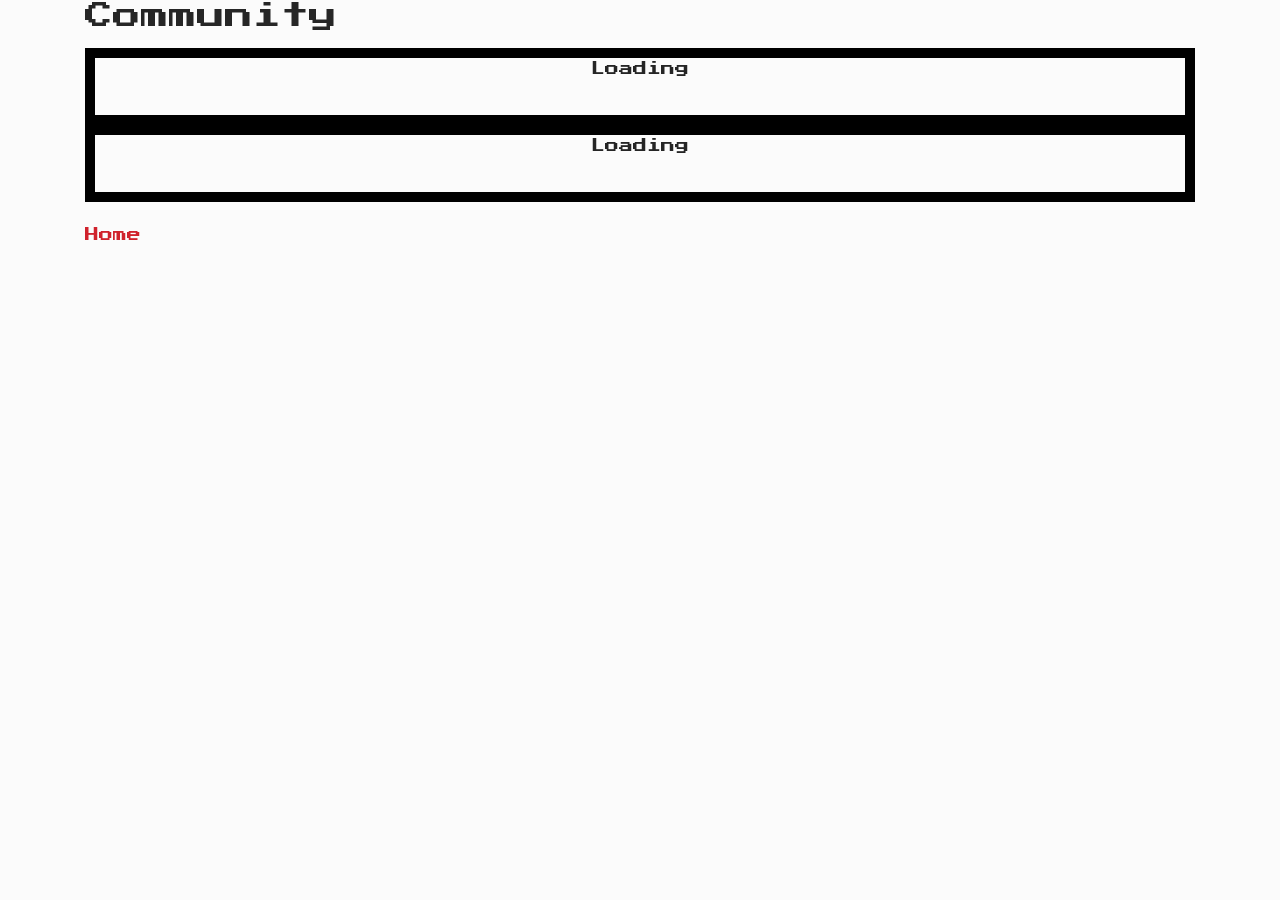
<file: page-2/index.html>
<!DOCTYPE html><html lang="en"><head><meta charSet="utf-8"/><meta http-equiv="x-ua-compatible" content="ie=edge"/><meta name="viewport" content="width=device-width, initial-scale=1, shrink-to-fit=no"/><style data-href="/styles.6472ed34214a107622c7.css" id="gatsby-global-css">@import url(https://fonts.googleapis.com/css2?family=Press+Start+2P&display=swap);
/*!
 * Bootstrap v4.6.0 (https://getbootstrap.com/)
 * Copyright 2011-2021 The Bootstrap Authors
 * Copyright 2011-2021 Twitter, Inc.
 * Licensed under MIT (https://github.com/twbs/bootstrap/blob/main/LICENSE)
 */:root{--blue:#007bff;--indigo:#6610f2;--purple:#6f42c1;--pink:#e83e8c;--red:#dc3545;--orange:#fd7e14;--yellow:#ffc107;--green:#28a745;--teal:#20c997;--cyan:#17a2b8;--white:#fff;--gray:#6c757d;--gray-dark:#343a40;--primary:#007bff;--secondary:#6c757d;--success:#28a745;--info:#17a2b8;--warning:#ffc107;--danger:#dc3545;--light:#f8f9fa;--dark:#343a40;--breakpoint-xs:0;--breakpoint-sm:576px;--breakpoint-md:768px;--breakpoint-lg:992px;--breakpoint-xl:1200px;--font-family-sans-serif:-apple-system,BlinkMacSystemFont,"Segoe UI",Roboto,"Helvetica Neue",Arial,"Noto Sans","Liberation Sans",sans-serif,"Apple Color Emoji","Segoe UI Emoji","Segoe UI Symbol","Noto Color Emoji";--font-family-monospace:SFMono-Regular,Menlo,Monaco,Consolas,"Liberation Mono","Courier New",monospace}article,aside,figcaption,figure,footer,header,hgroup,main,nav,section{display:block}body{font-family:-apple-system,BlinkMacSystemFont,Segoe UI,Roboto,Helvetica Neue,Arial,Noto Sans,Liberation Sans,sans-serif,Apple Color Emoji,Segoe UI Emoji,Segoe UI Symbol,Noto Color Emoji;font-size:1rem;font-weight:400;line-height:1.5;color:#212529;text-align:left}[tabindex="-1"]:focus:not(:focus-visible){outline:0!important}h1,h2,h3,h4,h5,h6{margin-bottom:.5rem}p{margin-bottom:1rem}abbr[data-original-title],abbr[title]{-webkit-text-decoration-skip-ink:none;text-decoration-skip-ink:none}address,dl,ol,ul{margin-bottom:1rem}dt{font-weight:700}dd{margin-bottom:.5rem}blockquote{margin:0 0 1rem}a{color:#007bff}a:hover{color:#0056b3;text-decoration:underline}a:not([href]):not([class]),a:not([href]):not([class]):hover{color:inherit;text-decoration:none}code,kbd,pre,samp{font-family:SFMono-Regular,Menlo,Monaco,Consolas,Liberation Mono,Courier New,monospace}pre{margin-bottom:1rem;-ms-overflow-style:scrollbar}figure{margin:0 0 1rem}svg{overflow:hidden;vertical-align:middle}caption{padding-top:.75rem;padding-bottom:.75rem;color:#6c757d}th{text-align:-webkit-match-parent}label{display:inline-block;margin-bottom:.5rem}button{border-radius:0}button:focus:not(:focus-visible){outline:0}[role=button]{cursor:pointer}select{word-wrap:normal}[type=button],[type=reset],[type=submit],button{-webkit-appearance:button}[type=button]:not(:disabled),[type=reset]:not(:disabled),[type=submit]:not(:disabled),button:not(:disabled){cursor:pointer}legend{margin-bottom:.5rem;font-size:1.5rem}[type=search]::-webkit-search-decoration{-webkit-appearance:none}summary{cursor:pointer}.h1,.h2,.h3,.h4,.h5,.h6,h1,h2,h3,h4,h5,h6{margin-bottom:.5rem;font-weight:500;line-height:1.2}.h1,h1{font-size:2.5rem}.h2,h2{font-size:2rem}.h3,h3{font-size:1.75rem}.h4,h4{font-size:1.5rem}.h5,h5{font-size:1.25rem}.h6,h6{font-size:1rem}.lead{font-size:1.25rem;font-weight:300}.display-1{font-size:6rem}.display-1,.display-2{font-weight:300;line-height:1.2}.display-2{font-size:5.5rem}.display-3{font-size:4.5rem}.display-3,.display-4{font-weight:300;line-height:1.2}.display-4{font-size:3.5rem}hr{margin-top:1rem;margin-bottom:1rem;border:0;border-top:1px solid rgba(0,0,0,.1)}.small,small{font-size:80%;font-weight:400}.mark,mark{padding:.2em;background-color:#fcf8e3}.list-inline,.list-unstyled{padding-left:0;list-style:none}.list-inline-item{display:inline-block}.list-inline-item:not(:last-child){margin-right:.5rem}.initialism{font-size:90%;text-transform:uppercase}.blockquote{margin-bottom:1rem;font-size:1.25rem}.blockquote-footer{display:block;font-size:80%;color:#6c757d}.blockquote-footer:before{content:"\2014\A0"}.img-fluid,.img-thumbnail{max-width:100%;height:auto}.img-thumbnail{padding:.25rem;background-color:#fff;border:1px solid #dee2e6;border-radius:.25rem}.figure{display:inline-block}.figure-img{margin-bottom:.5rem;line-height:1}.figure-caption{font-size:90%;color:#6c757d}code{font-size:87.5%;color:#e83e8c;word-wrap:break-word}a>code{color:inherit}kbd{padding:.2rem .4rem;font-size:87.5%;color:#fff;background-color:#212529;border-radius:.2rem}kbd kbd{padding:0;font-size:100%;font-weight:700}pre{display:block;font-size:87.5%;color:#212529}pre code{font-size:inherit;color:inherit;word-break:normal}.pre-scrollable{max-height:340px;overflow-y:scroll}.container,.container-fluid,.container-lg,.container-md,.container-sm,.container-xl{width:100%;padding-right:15px;padding-left:15px;margin-right:auto;margin-left:auto}@media (min-width:576px){.container,.container-sm{max-width:540px}}@media (min-width:768px){.container,.container-md,.container-sm{max-width:720px}}@media (min-width:992px){.container,.container-lg,.container-md,.container-sm{max-width:960px}}@media (min-width:1200px){.container,.container-lg,.container-md,.container-sm,.container-xl{max-width:1140px}}.row{display:flex;flex-wrap:wrap;margin-right:-15px;margin-left:-15px}.no-gutters{margin-right:0;margin-left:0}.no-gutters>.col,.no-gutters>[class*=col-]{padding-right:0;padding-left:0}.col,.col-1,.col-2,.col-3,.col-4,.col-5,.col-6,.col-7,.col-8,.col-9,.col-10,.col-11,.col-12,.col-auto,.col-lg,.col-lg-1,.col-lg-2,.col-lg-3,.col-lg-4,.col-lg-5,.col-lg-6,.col-lg-7,.col-lg-8,.col-lg-9,.col-lg-10,.col-lg-11,.col-lg-12,.col-lg-auto,.col-md,.col-md-1,.col-md-2,.col-md-3,.col-md-4,.col-md-5,.col-md-6,.col-md-7,.col-md-8,.col-md-9,.col-md-10,.col-md-11,.col-md-12,.col-md-auto,.col-sm,.col-sm-1,.col-sm-2,.col-sm-3,.col-sm-4,.col-sm-5,.col-sm-6,.col-sm-7,.col-sm-8,.col-sm-9,.col-sm-10,.col-sm-11,.col-sm-12,.col-sm-auto,.col-xl,.col-xl-1,.col-xl-2,.col-xl-3,.col-xl-4,.col-xl-5,.col-xl-6,.col-xl-7,.col-xl-8,.col-xl-9,.col-xl-10,.col-xl-11,.col-xl-12,.col-xl-auto{position:relative;width:100%;padding-right:15px;padding-left:15px}.col{flex-basis:0;flex-grow:1;max-width:100%}.row-cols-1>*{flex:0 0 100%;max-width:100%}.row-cols-2>*{flex:0 0 50%;max-width:50%}.row-cols-3>*{flex:0 0 33.33333%;max-width:33.33333%}.row-cols-4>*{flex:0 0 25%;max-width:25%}.row-cols-5>*{flex:0 0 20%;max-width:20%}.row-cols-6>*{flex:0 0 16.66667%;max-width:16.66667%}.col-auto{flex:0 0 auto;width:auto;max-width:100%}.col-1{flex:0 0 8.33333%;max-width:8.33333%}.col-2{flex:0 0 16.66667%;max-width:16.66667%}.col-3{flex:0 0 25%;max-width:25%}.col-4{flex:0 0 33.33333%;max-width:33.33333%}.col-5{flex:0 0 41.66667%;max-width:41.66667%}.col-6{flex:0 0 50%;max-width:50%}.col-7{flex:0 0 58.33333%;max-width:58.33333%}.col-8{flex:0 0 66.66667%;max-width:66.66667%}.col-9{flex:0 0 75%;max-width:75%}.col-10{flex:0 0 83.33333%;max-width:83.33333%}.col-11{flex:0 0 91.66667%;max-width:91.66667%}.col-12{flex:0 0 100%;max-width:100%}.order-first{order:-1}.order-last{order:13}.order-0{order:0}.order-1{order:1}.order-2{order:2}.order-3{order:3}.order-4{order:4}.order-5{order:5}.order-6{order:6}.order-7{order:7}.order-8{order:8}.order-9{order:9}.order-10{order:10}.order-11{order:11}.order-12{order:12}.offset-1{margin-left:8.33333%}.offset-2{margin-left:16.66667%}.offset-3{margin-left:25%}.offset-4{margin-left:33.33333%}.offset-5{margin-left:41.66667%}.offset-6{margin-left:50%}.offset-7{margin-left:58.33333%}.offset-8{margin-left:66.66667%}.offset-9{margin-left:75%}.offset-10{margin-left:83.33333%}.offset-11{margin-left:91.66667%}@media (min-width:576px){.col-sm{flex-basis:0;flex-grow:1;max-width:100%}.row-cols-sm-1>*{flex:0 0 100%;max-width:100%}.row-cols-sm-2>*{flex:0 0 50%;max-width:50%}.row-cols-sm-3>*{flex:0 0 33.33333%;max-width:33.33333%}.row-cols-sm-4>*{flex:0 0 25%;max-width:25%}.row-cols-sm-5>*{flex:0 0 20%;max-width:20%}.row-cols-sm-6>*{flex:0 0 16.66667%;max-width:16.66667%}.col-sm-auto{flex:0 0 auto;width:auto;max-width:100%}.col-sm-1{flex:0 0 8.33333%;max-width:8.33333%}.col-sm-2{flex:0 0 16.66667%;max-width:16.66667%}.col-sm-3{flex:0 0 25%;max-width:25%}.col-sm-4{flex:0 0 33.33333%;max-width:33.33333%}.col-sm-5{flex:0 0 41.66667%;max-width:41.66667%}.col-sm-6{flex:0 0 50%;max-width:50%}.col-sm-7{flex:0 0 58.33333%;max-width:58.33333%}.col-sm-8{flex:0 0 66.66667%;max-width:66.66667%}.col-sm-9{flex:0 0 75%;max-width:75%}.col-sm-10{flex:0 0 83.33333%;max-width:83.33333%}.col-sm-11{flex:0 0 91.66667%;max-width:91.66667%}.col-sm-12{flex:0 0 100%;max-width:100%}.order-sm-first{order:-1}.order-sm-last{order:13}.order-sm-0{order:0}.order-sm-1{order:1}.order-sm-2{order:2}.order-sm-3{order:3}.order-sm-4{order:4}.order-sm-5{order:5}.order-sm-6{order:6}.order-sm-7{order:7}.order-sm-8{order:8}.order-sm-9{order:9}.order-sm-10{order:10}.order-sm-11{order:11}.order-sm-12{order:12}.offset-sm-0{margin-left:0}.offset-sm-1{margin-left:8.33333%}.offset-sm-2{margin-left:16.66667%}.offset-sm-3{margin-left:25%}.offset-sm-4{margin-left:33.33333%}.offset-sm-5{margin-left:41.66667%}.offset-sm-6{margin-left:50%}.offset-sm-7{margin-left:58.33333%}.offset-sm-8{margin-left:66.66667%}.offset-sm-9{margin-left:75%}.offset-sm-10{margin-left:83.33333%}.offset-sm-11{margin-left:91.66667%}}@media (min-width:768px){.col-md{flex-basis:0;flex-grow:1;max-width:100%}.row-cols-md-1>*{flex:0 0 100%;max-width:100%}.row-cols-md-2>*{flex:0 0 50%;max-width:50%}.row-cols-md-3>*{flex:0 0 33.33333%;max-width:33.33333%}.row-cols-md-4>*{flex:0 0 25%;max-width:25%}.row-cols-md-5>*{flex:0 0 20%;max-width:20%}.row-cols-md-6>*{flex:0 0 16.66667%;max-width:16.66667%}.col-md-auto{flex:0 0 auto;width:auto;max-width:100%}.col-md-1{flex:0 0 8.33333%;max-width:8.33333%}.col-md-2{flex:0 0 16.66667%;max-width:16.66667%}.col-md-3{flex:0 0 25%;max-width:25%}.col-md-4{flex:0 0 33.33333%;max-width:33.33333%}.col-md-5{flex:0 0 41.66667%;max-width:41.66667%}.col-md-6{flex:0 0 50%;max-width:50%}.col-md-7{flex:0 0 58.33333%;max-width:58.33333%}.col-md-8{flex:0 0 66.66667%;max-width:66.66667%}.col-md-9{flex:0 0 75%;max-width:75%}.col-md-10{flex:0 0 83.33333%;max-width:83.33333%}.col-md-11{flex:0 0 91.66667%;max-width:91.66667%}.col-md-12{flex:0 0 100%;max-width:100%}.order-md-first{order:-1}.order-md-last{order:13}.order-md-0{order:0}.order-md-1{order:1}.order-md-2{order:2}.order-md-3{order:3}.order-md-4{order:4}.order-md-5{order:5}.order-md-6{order:6}.order-md-7{order:7}.order-md-8{order:8}.order-md-9{order:9}.order-md-10{order:10}.order-md-11{order:11}.order-md-12{order:12}.offset-md-0{margin-left:0}.offset-md-1{margin-left:8.33333%}.offset-md-2{margin-left:16.66667%}.offset-md-3{margin-left:25%}.offset-md-4{margin-left:33.33333%}.offset-md-5{margin-left:41.66667%}.offset-md-6{margin-left:50%}.offset-md-7{margin-left:58.33333%}.offset-md-8{margin-left:66.66667%}.offset-md-9{margin-left:75%}.offset-md-10{margin-left:83.33333%}.offset-md-11{margin-left:91.66667%}}@media (min-width:992px){.col-lg{flex-basis:0;flex-grow:1;max-width:100%}.row-cols-lg-1>*{flex:0 0 100%;max-width:100%}.row-cols-lg-2>*{flex:0 0 50%;max-width:50%}.row-cols-lg-3>*{flex:0 0 33.33333%;max-width:33.33333%}.row-cols-lg-4>*{flex:0 0 25%;max-width:25%}.row-cols-lg-5>*{flex:0 0 20%;max-width:20%}.row-cols-lg-6>*{flex:0 0 16.66667%;max-width:16.66667%}.col-lg-auto{flex:0 0 auto;width:auto;max-width:100%}.col-lg-1{flex:0 0 8.33333%;max-width:8.33333%}.col-lg-2{flex:0 0 16.66667%;max-width:16.66667%}.col-lg-3{flex:0 0 25%;max-width:25%}.col-lg-4{flex:0 0 33.33333%;max-width:33.33333%}.col-lg-5{flex:0 0 41.66667%;max-width:41.66667%}.col-lg-6{flex:0 0 50%;max-width:50%}.col-lg-7{flex:0 0 58.33333%;max-width:58.33333%}.col-lg-8{flex:0 0 66.66667%;max-width:66.66667%}.col-lg-9{flex:0 0 75%;max-width:75%}.col-lg-10{flex:0 0 83.33333%;max-width:83.33333%}.col-lg-11{flex:0 0 91.66667%;max-width:91.66667%}.col-lg-12{flex:0 0 100%;max-width:100%}.order-lg-first{order:-1}.order-lg-last{order:13}.order-lg-0{order:0}.order-lg-1{order:1}.order-lg-2{order:2}.order-lg-3{order:3}.order-lg-4{order:4}.order-lg-5{order:5}.order-lg-6{order:6}.order-lg-7{order:7}.order-lg-8{order:8}.order-lg-9{order:9}.order-lg-10{order:10}.order-lg-11{order:11}.order-lg-12{order:12}.offset-lg-0{margin-left:0}.offset-lg-1{margin-left:8.33333%}.offset-lg-2{margin-left:16.66667%}.offset-lg-3{margin-left:25%}.offset-lg-4{margin-left:33.33333%}.offset-lg-5{margin-left:41.66667%}.offset-lg-6{margin-left:50%}.offset-lg-7{margin-left:58.33333%}.offset-lg-8{margin-left:66.66667%}.offset-lg-9{margin-left:75%}.offset-lg-10{margin-left:83.33333%}.offset-lg-11{margin-left:91.66667%}}@media (min-width:1200px){.col-xl{flex-basis:0;flex-grow:1;max-width:100%}.row-cols-xl-1>*{flex:0 0 100%;max-width:100%}.row-cols-xl-2>*{flex:0 0 50%;max-width:50%}.row-cols-xl-3>*{flex:0 0 33.33333%;max-width:33.33333%}.row-cols-xl-4>*{flex:0 0 25%;max-width:25%}.row-cols-xl-5>*{flex:0 0 20%;max-width:20%}.row-cols-xl-6>*{flex:0 0 16.66667%;max-width:16.66667%}.col-xl-auto{flex:0 0 auto;width:auto;max-width:100%}.col-xl-1{flex:0 0 8.33333%;max-width:8.33333%}.col-xl-2{flex:0 0 16.66667%;max-width:16.66667%}.col-xl-3{flex:0 0 25%;max-width:25%}.col-xl-4{flex:0 0 33.33333%;max-width:33.33333%}.col-xl-5{flex:0 0 41.66667%;max-width:41.66667%}.col-xl-6{flex:0 0 50%;max-width:50%}.col-xl-7{flex:0 0 58.33333%;max-width:58.33333%}.col-xl-8{flex:0 0 66.66667%;max-width:66.66667%}.col-xl-9{flex:0 0 75%;max-width:75%}.col-xl-10{flex:0 0 83.33333%;max-width:83.33333%}.col-xl-11{flex:0 0 91.66667%;max-width:91.66667%}.col-xl-12{flex:0 0 100%;max-width:100%}.order-xl-first{order:-1}.order-xl-last{order:13}.order-xl-0{order:0}.order-xl-1{order:1}.order-xl-2{order:2}.order-xl-3{order:3}.order-xl-4{order:4}.order-xl-5{order:5}.order-xl-6{order:6}.order-xl-7{order:7}.order-xl-8{order:8}.order-xl-9{order:9}.order-xl-10{order:10}.order-xl-11{order:11}.order-xl-12{order:12}.offset-xl-0{margin-left:0}.offset-xl-1{margin-left:8.33333%}.offset-xl-2{margin-left:16.66667%}.offset-xl-3{margin-left:25%}.offset-xl-4{margin-left:33.33333%}.offset-xl-5{margin-left:41.66667%}.offset-xl-6{margin-left:50%}.offset-xl-7{margin-left:58.33333%}.offset-xl-8{margin-left:66.66667%}.offset-xl-9{margin-left:75%}.offset-xl-10{margin-left:83.33333%}.offset-xl-11{margin-left:91.66667%}}.table{width:100%;margin-bottom:1rem;color:#212529}.table td,.table th{padding:.75rem;vertical-align:top;border-top:1px solid #dee2e6}.table thead th{vertical-align:bottom;border-bottom:2px solid #dee2e6}.table tbody+tbody{border-top:2px solid #dee2e6}.table-sm td,.table-sm th{padding:.3rem}.table-bordered,.table-bordered td,.table-bordered th{border:1px solid #dee2e6}.table-bordered thead td,.table-bordered thead th{border-bottom-width:2px}.table-borderless tbody+tbody,.table-borderless td,.table-borderless th,.table-borderless thead th{border:0}.table-striped tbody tr:nth-of-type(odd){background-color:rgba(0,0,0,.05)}.table-hover tbody tr:hover{color:#212529;background-color:rgba(0,0,0,.075)}.table-primary,.table-primary>td,.table-primary>th{background-color:#b8daff}.table-primary tbody+tbody,.table-primary td,.table-primary th,.table-primary thead th{border-color:#7abaff}.table-hover .table-primary:hover,.table-hover .table-primary:hover>td,.table-hover .table-primary:hover>th{background-color:#9fcdff}.table-secondary,.table-secondary>td,.table-secondary>th{background-color:#d6d8db}.table-secondary tbody+tbody,.table-secondary td,.table-secondary th,.table-secondary thead th{border-color:#b3b7bb}.table-hover .table-secondary:hover,.table-hover .table-secondary:hover>td,.table-hover .table-secondary:hover>th{background-color:#c8cbcf}.table-success,.table-success>td,.table-success>th{background-color:#c3e6cb}.table-success tbody+tbody,.table-success td,.table-success th,.table-success thead th{border-color:#8fd19e}.table-hover .table-success:hover,.table-hover .table-success:hover>td,.table-hover .table-success:hover>th{background-color:#b1dfbb}.table-info,.table-info>td,.table-info>th{background-color:#bee5eb}.table-info tbody+tbody,.table-info td,.table-info th,.table-info thead th{border-color:#86cfda}.table-hover .table-info:hover,.table-hover .table-info:hover>td,.table-hover .table-info:hover>th{background-color:#abdde5}.table-warning,.table-warning>td,.table-warning>th{background-color:#ffeeba}.table-warning tbody+tbody,.table-warning td,.table-warning th,.table-warning thead th{border-color:#ffdf7e}.table-hover .table-warning:hover,.table-hover .table-warning:hover>td,.table-hover .table-warning:hover>th{background-color:#ffe8a1}.table-danger,.table-danger>td,.table-danger>th{background-color:#f5c6cb}.table-danger tbody+tbody,.table-danger td,.table-danger th,.table-danger thead th{border-color:#ed969e}.table-hover .table-danger:hover,.table-hover .table-danger:hover>td,.table-hover .table-danger:hover>th{background-color:#f1b0b7}.table-light,.table-light>td,.table-light>th{background-color:#fdfdfe}.table-light tbody+tbody,.table-light td,.table-light th,.table-light thead th{border-color:#fbfcfc}.table-hover .table-light:hover,.table-hover .table-light:hover>td,.table-hover .table-light:hover>th{background-color:#ececf6}.table-dark,.table-dark>td,.table-dark>th{background-color:#c6c8ca}.table-dark tbody+tbody,.table-dark td,.table-dark th,.table-dark thead th{border-color:#95999c}.table-hover .table-dark:hover,.table-hover .table-dark:hover>td,.table-hover .table-dark:hover>th{background-color:#b9bbbe}.table-active,.table-active>td,.table-active>th,.table-hover .table-active:hover,.table-hover .table-active:hover>td,.table-hover .table-active:hover>th{background-color:rgba(0,0,0,.075)}.table .thead-dark th{color:#fff;background-color:#343a40;border-color:#454d55}.table .thead-light th{color:#495057;background-color:#e9ecef;border-color:#dee2e6}.table-dark{color:#fff;background-color:#343a40}.table-dark td,.table-dark th,.table-dark thead th{border-color:#454d55}.table-dark.table-bordered{border:0}.table-dark.table-striped tbody tr:nth-of-type(odd){background-color:hsla(0,0%,100%,.05)}.table-dark.table-hover tbody tr:hover{color:#fff;background-color:hsla(0,0%,100%,.075)}@media (max-width:575.98px){.table-responsive-sm{display:block;width:100%;overflow-x:auto;-webkit-overflow-scrolling:touch}.table-responsive-sm>.table-bordered{border:0}}@media (max-width:767.98px){.table-responsive-md{display:block;width:100%;overflow-x:auto;-webkit-overflow-scrolling:touch}.table-responsive-md>.table-bordered{border:0}}@media (max-width:991.98px){.table-responsive-lg{display:block;width:100%;overflow-x:auto;-webkit-overflow-scrolling:touch}.table-responsive-lg>.table-bordered{border:0}}@media (max-width:1199.98px){.table-responsive-xl{display:block;width:100%;overflow-x:auto;-webkit-overflow-scrolling:touch}.table-responsive-xl>.table-bordered{border:0}}.table-responsive{display:block;width:100%;overflow-x:auto;-webkit-overflow-scrolling:touch}.table-responsive>.table-bordered{border:0}.form-control{display:block;width:100%;height:calc(1.5em + .75rem + 2px);padding:.375rem .75rem;font-size:1rem;font-weight:400;line-height:1.5;color:#495057;background-color:#fff;background-clip:padding-box;border:1px solid #ced4da;border-radius:.25rem;transition:border-color .15s ease-in-out,box-shadow .15s ease-in-out}@media (prefers-reduced-motion:reduce){.form-control{transition:none}}.form-control::-ms-expand{background-color:transparent;border:0}.form-control:-moz-focusring{color:transparent;text-shadow:0 0 0 #495057}.form-control:focus{color:#495057;background-color:#fff;border-color:#80bdff;outline:0;box-shadow:0 0 0 .2rem rgba(0,123,255,.25)}.form-control:-ms-input-placeholder{color:#6c757d;opacity:1}.form-control::placeholder{color:#6c757d;opacity:1}.form-control:disabled,.form-control[readonly]{background-color:#e9ecef;opacity:1}input[type=date].form-control,input[type=datetime-local].form-control,input[type=month].form-control,input[type=time].form-control{-webkit-appearance:none;appearance:none}select.form-control:focus::-ms-value{color:#495057;background-color:#fff}.form-control-file,.form-control-range{display:block;width:100%}.col-form-label{padding-top:calc(.375rem + 1px);padding-bottom:calc(.375rem + 1px);margin-bottom:0;font-size:inherit;line-height:1.5}.col-form-label-lg{padding-top:calc(.5rem + 1px);padding-bottom:calc(.5rem + 1px);font-size:1.25rem;line-height:1.5}.col-form-label-sm{padding-top:calc(.25rem + 1px);padding-bottom:calc(.25rem + 1px);font-size:.875rem;line-height:1.5}.form-control-plaintext{display:block;width:100%;padding:.375rem 0;margin-bottom:0;font-size:1rem;line-height:1.5;color:#212529;background-color:transparent;border:solid transparent;border-width:1px 0}.form-control-plaintext.form-control-lg,.form-control-plaintext.form-control-sm{padding-right:0;padding-left:0}.form-control-sm{height:calc(1.5em + .5rem + 2px);padding:.25rem .5rem;font-size:.875rem;line-height:1.5;border-radius:.2rem}.form-control-lg{height:calc(1.5em + 1rem + 2px);padding:.5rem 1rem;font-size:1.25rem;line-height:1.5;border-radius:.3rem}select.form-control[multiple],select.form-control[size],textarea.form-control{height:auto}.form-group{margin-bottom:1rem}.form-text{display:block;margin-top:.25rem}.form-row{display:flex;flex-wrap:wrap;margin-right:-5px;margin-left:-5px}.form-row>.col,.form-row>[class*=col-]{padding-right:5px;padding-left:5px}.form-check{position:relative;display:block;padding-left:1.25rem}.form-check-input{position:absolute;margin-top:.3rem;margin-left:-1.25rem}.form-check-input:disabled~.form-check-label,.form-check-input[disabled]~.form-check-label{color:#6c757d}.form-check-label{margin-bottom:0}.form-check-inline{display:inline-flex;align-items:center;padding-left:0;margin-right:.75rem}.form-check-inline .form-check-input{position:static;margin-top:0;margin-right:.3125rem;margin-left:0}.valid-feedback{display:none;width:100%;margin-top:.25rem;font-size:80%;color:#28a745}.valid-tooltip{position:absolute;top:100%;left:0;z-index:5;display:none;max-width:100%;padding:.25rem .5rem;margin-top:.1rem;font-size:.875rem;line-height:1.5;color:#fff;background-color:rgba(40,167,69,.9);border-radius:.25rem}.form-row>.col>.valid-tooltip,.form-row>[class*=col-]>.valid-tooltip{left:5px}.is-valid~.valid-feedback,.is-valid~.valid-tooltip,.was-validated :valid~.valid-feedback,.was-validated :valid~.valid-tooltip{display:block}.form-control.is-valid,.was-validated .form-control:valid{border-color:#28a745;padding-right:calc(1.5em + .75rem);background-image:url("data:image/svg+xml;charset=utf-8,%3Csvg xmlns='http://www.w3.org/2000/svg' width='8' height='8' viewBox='0 0 8 8'%3E%3Cpath fill='%2328a745' d='M2.3 6.73L.6 4.53c-.4-1.04.46-1.4 1.1-.8l1.1 1.4 3.4-3.8c.6-.63 1.6-.27 1.2.7l-4 4.6c-.43.5-.8.4-1.1.1z'/%3E%3C/svg%3E");background-repeat:no-repeat;background-position:right calc(.375em + .1875rem) center;background-size:calc(.75em + .375rem) calc(.75em + .375rem)}.form-control.is-valid:focus,.was-validated .form-control:valid:focus{border-color:#28a745;box-shadow:0 0 0 .2rem rgba(40,167,69,.25)}.was-validated textarea.form-control:valid,textarea.form-control.is-valid{padding-right:calc(1.5em + .75rem);background-position:top calc(.375em + .1875rem) right calc(.375em + .1875rem)}.custom-select.is-valid,.was-validated .custom-select:valid{border-color:#28a745;padding-right:calc(.75em + 2.3125rem);background:url("data:image/svg+xml;charset=utf-8,%3Csvg xmlns='http://www.w3.org/2000/svg' width='4' height='5' viewBox='0 0 4 5'%3E%3Cpath fill='%23343a40' d='M2 0L0 2h4zm0 5L0 3h4z'/%3E%3C/svg%3E") right .75rem center/8px 10px no-repeat,#fff url("data:image/svg+xml;charset=utf-8,%3Csvg xmlns='http://www.w3.org/2000/svg' width='8' height='8' viewBox='0 0 8 8'%3E%3Cpath fill='%2328a745' d='M2.3 6.73L.6 4.53c-.4-1.04.46-1.4 1.1-.8l1.1 1.4 3.4-3.8c.6-.63 1.6-.27 1.2.7l-4 4.6c-.43.5-.8.4-1.1.1z'/%3E%3C/svg%3E") center right 1.75rem/calc(.75em + .375rem) calc(.75em + .375rem) no-repeat}.custom-select.is-valid:focus,.was-validated .custom-select:valid:focus{border-color:#28a745;box-shadow:0 0 0 .2rem rgba(40,167,69,.25)}.form-check-input.is-valid~.form-check-label,.was-validated .form-check-input:valid~.form-check-label{color:#28a745}.form-check-input.is-valid~.valid-feedback,.form-check-input.is-valid~.valid-tooltip,.was-validated .form-check-input:valid~.valid-feedback,.was-validated .form-check-input:valid~.valid-tooltip{display:block}.custom-control-input.is-valid~.custom-control-label,.was-validated .custom-control-input:valid~.custom-control-label{color:#28a745}.custom-control-input.is-valid~.custom-control-label:before,.was-validated .custom-control-input:valid~.custom-control-label:before{border-color:#28a745}.custom-control-input.is-valid:checked~.custom-control-label:before,.was-validated .custom-control-input:valid:checked~.custom-control-label:before{border-color:#34ce57;background-color:#34ce57}.custom-control-input.is-valid:focus~.custom-control-label:before,.was-validated .custom-control-input:valid:focus~.custom-control-label:before{box-shadow:0 0 0 .2rem rgba(40,167,69,.25)}.custom-control-input.is-valid:focus:not(:checked)~.custom-control-label:before,.custom-file-input.is-valid~.custom-file-label,.was-validated .custom-control-input:valid:focus:not(:checked)~.custom-control-label:before,.was-validated .custom-file-input:valid~.custom-file-label{border-color:#28a745}.custom-file-input.is-valid:focus~.custom-file-label,.was-validated .custom-file-input:valid:focus~.custom-file-label{border-color:#28a745;box-shadow:0 0 0 .2rem rgba(40,167,69,.25)}.invalid-feedback{display:none;width:100%;margin-top:.25rem;font-size:80%;color:#dc3545}.invalid-tooltip{position:absolute;top:100%;left:0;z-index:5;display:none;max-width:100%;padding:.25rem .5rem;margin-top:.1rem;font-size:.875rem;line-height:1.5;color:#fff;background-color:rgba(220,53,69,.9);border-radius:.25rem}.form-row>.col>.invalid-tooltip,.form-row>[class*=col-]>.invalid-tooltip{left:5px}.is-invalid~.invalid-feedback,.is-invalid~.invalid-tooltip,.was-validated :invalid~.invalid-feedback,.was-validated :invalid~.invalid-tooltip{display:block}.form-control.is-invalid,.was-validated .form-control:invalid{border-color:#dc3545;padding-right:calc(1.5em + .75rem);background-image:url("data:image/svg+xml;charset=utf-8,%3Csvg xmlns='http://www.w3.org/2000/svg' width='12' height='12' fill='none' stroke='%23dc3545' viewBox='0 0 12 12'%3E%3Ccircle cx='6' cy='6' r='4.5'/%3E%3Cpath stroke-linejoin='round' d='M5.8 3.6h.4L6 6.5z'/%3E%3Ccircle cx='6' cy='8.2' r='.6' fill='%23dc3545' stroke='none'/%3E%3C/svg%3E");background-repeat:no-repeat;background-position:right calc(.375em + .1875rem) center;background-size:calc(.75em + .375rem) calc(.75em + .375rem)}.form-control.is-invalid:focus,.was-validated .form-control:invalid:focus{border-color:#dc3545;box-shadow:0 0 0 .2rem rgba(220,53,69,.25)}.was-validated textarea.form-control:invalid,textarea.form-control.is-invalid{padding-right:calc(1.5em + .75rem);background-position:top calc(.375em + .1875rem) right calc(.375em + .1875rem)}.custom-select.is-invalid,.was-validated .custom-select:invalid{border-color:#dc3545;padding-right:calc(.75em + 2.3125rem);background:url("data:image/svg+xml;charset=utf-8,%3Csvg xmlns='http://www.w3.org/2000/svg' width='4' height='5' viewBox='0 0 4 5'%3E%3Cpath fill='%23343a40' d='M2 0L0 2h4zm0 5L0 3h4z'/%3E%3C/svg%3E") right .75rem center/8px 10px no-repeat,#fff url("data:image/svg+xml;charset=utf-8,%3Csvg xmlns='http://www.w3.org/2000/svg' width='12' height='12' fill='none' stroke='%23dc3545' viewBox='0 0 12 12'%3E%3Ccircle cx='6' cy='6' r='4.5'/%3E%3Cpath stroke-linejoin='round' d='M5.8 3.6h.4L6 6.5z'/%3E%3Ccircle cx='6' cy='8.2' r='.6' fill='%23dc3545' stroke='none'/%3E%3C/svg%3E") center right 1.75rem/calc(.75em + .375rem) calc(.75em + .375rem) no-repeat}.custom-select.is-invalid:focus,.was-validated .custom-select:invalid:focus{border-color:#dc3545;box-shadow:0 0 0 .2rem rgba(220,53,69,.25)}.form-check-input.is-invalid~.form-check-label,.was-validated .form-check-input:invalid~.form-check-label{color:#dc3545}.form-check-input.is-invalid~.invalid-feedback,.form-check-input.is-invalid~.invalid-tooltip,.was-validated .form-check-input:invalid~.invalid-feedback,.was-validated .form-check-input:invalid~.invalid-tooltip{display:block}.custom-control-input.is-invalid~.custom-control-label,.was-validated .custom-control-input:invalid~.custom-control-label{color:#dc3545}.custom-control-input.is-invalid~.custom-control-label:before,.was-validated .custom-control-input:invalid~.custom-control-label:before{border-color:#dc3545}.custom-control-input.is-invalid:checked~.custom-control-label:before,.was-validated .custom-control-input:invalid:checked~.custom-control-label:before{border-color:#e4606d;background-color:#e4606d}.custom-control-input.is-invalid:focus~.custom-control-label:before,.was-validated .custom-control-input:invalid:focus~.custom-control-label:before{box-shadow:0 0 0 .2rem rgba(220,53,69,.25)}.custom-control-input.is-invalid:focus:not(:checked)~.custom-control-label:before,.custom-file-input.is-invalid~.custom-file-label,.was-validated .custom-control-input:invalid:focus:not(:checked)~.custom-control-label:before,.was-validated .custom-file-input:invalid~.custom-file-label{border-color:#dc3545}.custom-file-input.is-invalid:focus~.custom-file-label,.was-validated .custom-file-input:invalid:focus~.custom-file-label{border-color:#dc3545;box-shadow:0 0 0 .2rem rgba(220,53,69,.25)}.form-inline{display:flex;flex-flow:row wrap;align-items:center}.form-inline .form-check{width:100%}@media (min-width:576px){.form-inline label{justify-content:center}.form-inline .form-group,.form-inline label{display:flex;align-items:center;margin-bottom:0}.form-inline .form-group{flex:0 0 auto;flex-flow:row wrap}.form-inline .form-control{display:inline-block;width:auto;vertical-align:middle}.form-inline .form-control-plaintext{display:inline-block}.form-inline .custom-select,.form-inline .input-group{width:auto}.form-inline .form-check{display:flex;align-items:center;justify-content:center;width:auto;padding-left:0}.form-inline .form-check-input{position:relative;flex-shrink:0;margin-top:0;margin-right:.25rem;margin-left:0}.form-inline .custom-control{align-items:center;justify-content:center}.form-inline .custom-control-label{margin-bottom:0}}.btn{display:inline-block;font-weight:400;color:#212529;text-align:center;vertical-align:middle;-webkit-user-select:none;-ms-user-select:none;user-select:none;background-color:transparent;border:1px solid transparent;padding:.375rem .75rem;font-size:1rem;line-height:1.5;border-radius:.25rem;transition:color .15s ease-in-out,background-color .15s ease-in-out,border-color .15s ease-in-out,box-shadow .15s ease-in-out}@media (prefers-reduced-motion:reduce){.btn{transition:none}}.btn:hover{color:#212529;text-decoration:none}.btn.focus,.btn:focus{outline:0;box-shadow:0 0 0 .2rem rgba(0,123,255,.25)}.btn.disabled,.btn:disabled{opacity:.65}.btn:not(:disabled):not(.disabled){cursor:pointer}a.btn.disabled,fieldset:disabled a.btn{pointer-events:none}.btn-primary{color:#fff;background-color:#007bff;border-color:#007bff}.btn-primary.focus,.btn-primary:focus,.btn-primary:hover{color:#fff;background-color:#0069d9;border-color:#0062cc}.btn-primary.focus,.btn-primary:focus{box-shadow:0 0 0 .2rem rgba(38,143,255,.5)}.btn-primary.disabled,.btn-primary:disabled{color:#fff;background-color:#007bff;border-color:#007bff}.btn-primary:not(:disabled):not(.disabled).active,.btn-primary:not(:disabled):not(.disabled):active,.show>.btn-primary.dropdown-toggle{color:#fff;background-color:#0062cc;border-color:#005cbf}.btn-primary:not(:disabled):not(.disabled).active:focus,.btn-primary:not(:disabled):not(.disabled):active:focus,.show>.btn-primary.dropdown-toggle:focus{box-shadow:0 0 0 .2rem rgba(38,143,255,.5)}.btn-secondary{color:#fff;background-color:#6c757d;border-color:#6c757d}.btn-secondary.focus,.btn-secondary:focus,.btn-secondary:hover{color:#fff;background-color:#5a6268;border-color:#545b62}.btn-secondary.focus,.btn-secondary:focus{box-shadow:0 0 0 .2rem rgba(130,138,145,.5)}.btn-secondary.disabled,.btn-secondary:disabled{color:#fff;background-color:#6c757d;border-color:#6c757d}.btn-secondary:not(:disabled):not(.disabled).active,.btn-secondary:not(:disabled):not(.disabled):active,.show>.btn-secondary.dropdown-toggle{color:#fff;background-color:#545b62;border-color:#4e555b}.btn-secondary:not(:disabled):not(.disabled).active:focus,.btn-secondary:not(:disabled):not(.disabled):active:focus,.show>.btn-secondary.dropdown-toggle:focus{box-shadow:0 0 0 .2rem rgba(130,138,145,.5)}.btn-success{color:#fff;background-color:#28a745;border-color:#28a745}.btn-success.focus,.btn-success:focus,.btn-success:hover{color:#fff;background-color:#218838;border-color:#1e7e34}.btn-success.focus,.btn-success:focus{box-shadow:0 0 0 .2rem rgba(72,180,97,.5)}.btn-success.disabled,.btn-success:disabled{color:#fff;background-color:#28a745;border-color:#28a745}.btn-success:not(:disabled):not(.disabled).active,.btn-success:not(:disabled):not(.disabled):active,.show>.btn-success.dropdown-toggle{color:#fff;background-color:#1e7e34;border-color:#1c7430}.btn-success:not(:disabled):not(.disabled).active:focus,.btn-success:not(:disabled):not(.disabled):active:focus,.show>.btn-success.dropdown-toggle:focus{box-shadow:0 0 0 .2rem rgba(72,180,97,.5)}.btn-info{color:#fff;background-color:#17a2b8;border-color:#17a2b8}.btn-info.focus,.btn-info:focus,.btn-info:hover{color:#fff;background-color:#138496;border-color:#117a8b}.btn-info.focus,.btn-info:focus{box-shadow:0 0 0 .2rem rgba(58,176,195,.5)}.btn-info.disabled,.btn-info:disabled{color:#fff;background-color:#17a2b8;border-color:#17a2b8}.btn-info:not(:disabled):not(.disabled).active,.btn-info:not(:disabled):not(.disabled):active,.show>.btn-info.dropdown-toggle{color:#fff;background-color:#117a8b;border-color:#10707f}.btn-info:not(:disabled):not(.disabled).active:focus,.btn-info:not(:disabled):not(.disabled):active:focus,.show>.btn-info.dropdown-toggle:focus{box-shadow:0 0 0 .2rem rgba(58,176,195,.5)}.btn-warning{color:#212529;background-color:#ffc107;border-color:#ffc107}.btn-warning.focus,.btn-warning:focus,.btn-warning:hover{color:#212529;background-color:#e0a800;border-color:#d39e00}.btn-warning.focus,.btn-warning:focus{box-shadow:0 0 0 .2rem rgba(222,170,12,.5)}.btn-warning.disabled,.btn-warning:disabled{color:#212529;background-color:#ffc107;border-color:#ffc107}.btn-warning:not(:disabled):not(.disabled).active,.btn-warning:not(:disabled):not(.disabled):active,.show>.btn-warning.dropdown-toggle{color:#212529;background-color:#d39e00;border-color:#c69500}.btn-warning:not(:disabled):not(.disabled).active:focus,.btn-warning:not(:disabled):not(.disabled):active:focus,.show>.btn-warning.dropdown-toggle:focus{box-shadow:0 0 0 .2rem rgba(222,170,12,.5)}.btn-danger{color:#fff;background-color:#dc3545;border-color:#dc3545}.btn-danger.focus,.btn-danger:focus,.btn-danger:hover{color:#fff;background-color:#c82333;border-color:#bd2130}.btn-danger.focus,.btn-danger:focus{box-shadow:0 0 0 .2rem rgba(225,83,97,.5)}.btn-danger.disabled,.btn-danger:disabled{color:#fff;background-color:#dc3545;border-color:#dc3545}.btn-danger:not(:disabled):not(.disabled).active,.btn-danger:not(:disabled):not(.disabled):active,.show>.btn-danger.dropdown-toggle{color:#fff;background-color:#bd2130;border-color:#b21f2d}.btn-danger:not(:disabled):not(.disabled).active:focus,.btn-danger:not(:disabled):not(.disabled):active:focus,.show>.btn-danger.dropdown-toggle:focus{box-shadow:0 0 0 .2rem rgba(225,83,97,.5)}.btn-light{color:#212529;background-color:#f8f9fa;border-color:#f8f9fa}.btn-light.focus,.btn-light:focus,.btn-light:hover{color:#212529;background-color:#e2e6ea;border-color:#dae0e5}.btn-light.focus,.btn-light:focus{box-shadow:0 0 0 .2rem rgba(216,217,219,.5)}.btn-light.disabled,.btn-light:disabled{color:#212529;background-color:#f8f9fa;border-color:#f8f9fa}.btn-light:not(:disabled):not(.disabled).active,.btn-light:not(:disabled):not(.disabled):active,.show>.btn-light.dropdown-toggle{color:#212529;background-color:#dae0e5;border-color:#d3d9df}.btn-light:not(:disabled):not(.disabled).active:focus,.btn-light:not(:disabled):not(.disabled):active:focus,.show>.btn-light.dropdown-toggle:focus{box-shadow:0 0 0 .2rem rgba(216,217,219,.5)}.btn-dark{color:#fff;background-color:#343a40;border-color:#343a40}.btn-dark.focus,.btn-dark:focus,.btn-dark:hover{color:#fff;background-color:#23272b;border-color:#1d2124}.btn-dark.focus,.btn-dark:focus{box-shadow:0 0 0 .2rem rgba(82,88,93,.5)}.btn-dark.disabled,.btn-dark:disabled{color:#fff;background-color:#343a40;border-color:#343a40}.btn-dark:not(:disabled):not(.disabled).active,.btn-dark:not(:disabled):not(.disabled):active,.show>.btn-dark.dropdown-toggle{color:#fff;background-color:#1d2124;border-color:#171a1d}.btn-dark:not(:disabled):not(.disabled).active:focus,.btn-dark:not(:disabled):not(.disabled):active:focus,.show>.btn-dark.dropdown-toggle:focus{box-shadow:0 0 0 .2rem rgba(82,88,93,.5)}.btn-outline-primary{color:#007bff;border-color:#007bff}.btn-outline-primary:hover{color:#fff;background-color:#007bff;border-color:#007bff}.btn-outline-primary.focus,.btn-outline-primary:focus{box-shadow:0 0 0 .2rem rgba(0,123,255,.5)}.btn-outline-primary.disabled,.btn-outline-primary:disabled{color:#007bff;background-color:transparent}.btn-outline-primary:not(:disabled):not(.disabled).active,.btn-outline-primary:not(:disabled):not(.disabled):active,.show>.btn-outline-primary.dropdown-toggle{color:#fff;background-color:#007bff;border-color:#007bff}.btn-outline-primary:not(:disabled):not(.disabled).active:focus,.btn-outline-primary:not(:disabled):not(.disabled):active:focus,.show>.btn-outline-primary.dropdown-toggle:focus{box-shadow:0 0 0 .2rem rgba(0,123,255,.5)}.btn-outline-secondary{color:#6c757d;border-color:#6c757d}.btn-outline-secondary:hover{color:#fff;background-color:#6c757d;border-color:#6c757d}.btn-outline-secondary.focus,.btn-outline-secondary:focus{box-shadow:0 0 0 .2rem rgba(108,117,125,.5)}.btn-outline-secondary.disabled,.btn-outline-secondary:disabled{color:#6c757d;background-color:transparent}.btn-outline-secondary:not(:disabled):not(.disabled).active,.btn-outline-secondary:not(:disabled):not(.disabled):active,.show>.btn-outline-secondary.dropdown-toggle{color:#fff;background-color:#6c757d;border-color:#6c757d}.btn-outline-secondary:not(:disabled):not(.disabled).active:focus,.btn-outline-secondary:not(:disabled):not(.disabled):active:focus,.show>.btn-outline-secondary.dropdown-toggle:focus{box-shadow:0 0 0 .2rem rgba(108,117,125,.5)}.btn-outline-success{color:#28a745;border-color:#28a745}.btn-outline-success:hover{color:#fff;background-color:#28a745;border-color:#28a745}.btn-outline-success.focus,.btn-outline-success:focus{box-shadow:0 0 0 .2rem rgba(40,167,69,.5)}.btn-outline-success.disabled,.btn-outline-success:disabled{color:#28a745;background-color:transparent}.btn-outline-success:not(:disabled):not(.disabled).active,.btn-outline-success:not(:disabled):not(.disabled):active,.show>.btn-outline-success.dropdown-toggle{color:#fff;background-color:#28a745;border-color:#28a745}.btn-outline-success:not(:disabled):not(.disabled).active:focus,.btn-outline-success:not(:disabled):not(.disabled):active:focus,.show>.btn-outline-success.dropdown-toggle:focus{box-shadow:0 0 0 .2rem rgba(40,167,69,.5)}.btn-outline-info{color:#17a2b8;border-color:#17a2b8}.btn-outline-info:hover{color:#fff;background-color:#17a2b8;border-color:#17a2b8}.btn-outline-info.focus,.btn-outline-info:focus{box-shadow:0 0 0 .2rem rgba(23,162,184,.5)}.btn-outline-info.disabled,.btn-outline-info:disabled{color:#17a2b8;background-color:transparent}.btn-outline-info:not(:disabled):not(.disabled).active,.btn-outline-info:not(:disabled):not(.disabled):active,.show>.btn-outline-info.dropdown-toggle{color:#fff;background-color:#17a2b8;border-color:#17a2b8}.btn-outline-info:not(:disabled):not(.disabled).active:focus,.btn-outline-info:not(:disabled):not(.disabled):active:focus,.show>.btn-outline-info.dropdown-toggle:focus{box-shadow:0 0 0 .2rem rgba(23,162,184,.5)}.btn-outline-warning{color:#ffc107;border-color:#ffc107}.btn-outline-warning:hover{color:#212529;background-color:#ffc107;border-color:#ffc107}.btn-outline-warning.focus,.btn-outline-warning:focus{box-shadow:0 0 0 .2rem rgba(255,193,7,.5)}.btn-outline-warning.disabled,.btn-outline-warning:disabled{color:#ffc107;background-color:transparent}.btn-outline-warning:not(:disabled):not(.disabled).active,.btn-outline-warning:not(:disabled):not(.disabled):active,.show>.btn-outline-warning.dropdown-toggle{color:#212529;background-color:#ffc107;border-color:#ffc107}.btn-outline-warning:not(:disabled):not(.disabled).active:focus,.btn-outline-warning:not(:disabled):not(.disabled):active:focus,.show>.btn-outline-warning.dropdown-toggle:focus{box-shadow:0 0 0 .2rem rgba(255,193,7,.5)}.btn-outline-danger{color:#dc3545;border-color:#dc3545}.btn-outline-danger:hover{color:#fff;background-color:#dc3545;border-color:#dc3545}.btn-outline-danger.focus,.btn-outline-danger:focus{box-shadow:0 0 0 .2rem rgba(220,53,69,.5)}.btn-outline-danger.disabled,.btn-outline-danger:disabled{color:#dc3545;background-color:transparent}.btn-outline-danger:not(:disabled):not(.disabled).active,.btn-outline-danger:not(:disabled):not(.disabled):active,.show>.btn-outline-danger.dropdown-toggle{color:#fff;background-color:#dc3545;border-color:#dc3545}.btn-outline-danger:not(:disabled):not(.disabled).active:focus,.btn-outline-danger:not(:disabled):not(.disabled):active:focus,.show>.btn-outline-danger.dropdown-toggle:focus{box-shadow:0 0 0 .2rem rgba(220,53,69,.5)}.btn-outline-light{color:#f8f9fa;border-color:#f8f9fa}.btn-outline-light:hover{color:#212529;background-color:#f8f9fa;border-color:#f8f9fa}.btn-outline-light.focus,.btn-outline-light:focus{box-shadow:0 0 0 .2rem rgba(248,249,250,.5)}.btn-outline-light.disabled,.btn-outline-light:disabled{color:#f8f9fa;background-color:transparent}.btn-outline-light:not(:disabled):not(.disabled).active,.btn-outline-light:not(:disabled):not(.disabled):active,.show>.btn-outline-light.dropdown-toggle{color:#212529;background-color:#f8f9fa;border-color:#f8f9fa}.btn-outline-light:not(:disabled):not(.disabled).active:focus,.btn-outline-light:not(:disabled):not(.disabled):active:focus,.show>.btn-outline-light.dropdown-toggle:focus{box-shadow:0 0 0 .2rem rgba(248,249,250,.5)}.btn-outline-dark{color:#343a40;border-color:#343a40}.btn-outline-dark:hover{color:#fff;background-color:#343a40;border-color:#343a40}.btn-outline-dark.focus,.btn-outline-dark:focus{box-shadow:0 0 0 .2rem rgba(52,58,64,.5)}.btn-outline-dark.disabled,.btn-outline-dark:disabled{color:#343a40;background-color:transparent}.btn-outline-dark:not(:disabled):not(.disabled).active,.btn-outline-dark:not(:disabled):not(.disabled):active,.show>.btn-outline-dark.dropdown-toggle{color:#fff;background-color:#343a40;border-color:#343a40}.btn-outline-dark:not(:disabled):not(.disabled).active:focus,.btn-outline-dark:not(:disabled):not(.disabled):active:focus,.show>.btn-outline-dark.dropdown-toggle:focus{box-shadow:0 0 0 .2rem rgba(52,58,64,.5)}.btn-link{font-weight:400;color:#007bff;text-decoration:none}.btn-link:hover{color:#0056b3}.btn-link.focus,.btn-link:focus,.btn-link:hover{text-decoration:underline}.btn-link.disabled,.btn-link:disabled{color:#6c757d;pointer-events:none}.btn-group-lg>.btn,.btn-lg{padding:.5rem 1rem;font-size:1.25rem;line-height:1.5;border-radius:.3rem}.btn-group-sm>.btn,.btn-sm{padding:.25rem .5rem;font-size:.875rem;line-height:1.5;border-radius:.2rem}.btn-block{display:block;width:100%}.btn-block+.btn-block{margin-top:.5rem}input[type=button].btn-block,input[type=reset].btn-block,input[type=submit].btn-block{width:100%}.fade{transition:opacity .15s linear}@media (prefers-reduced-motion:reduce){.fade{transition:none}}.fade:not(.show){opacity:0}.collapse:not(.show){display:none}.collapsing{position:relative;height:0;overflow:hidden;transition:height .35s ease}@media (prefers-reduced-motion:reduce){.collapsing{transition:none}}.dropdown,.dropleft,.dropright,.dropup{position:relative}.dropdown-toggle{white-space:nowrap}.dropdown-toggle:after{display:inline-block;margin-left:.255em;vertical-align:.255em;content:"";border-top:.3em solid;border-right:.3em solid transparent;border-bottom:0;border-left:.3em solid transparent}.dropdown-toggle:empty:after{margin-left:0}.dropdown-menu{position:absolute;top:100%;left:0;z-index:1000;display:none;float:left;min-width:10rem;padding:.5rem 0;margin:.125rem 0 0;font-size:1rem;color:#212529;text-align:left;list-style:none;background-color:#fff;background-clip:padding-box;border:1px solid rgba(0,0,0,.15);border-radius:.25rem}.dropdown-menu-left{right:auto;left:0}.dropdown-menu-right{right:0;left:auto}@media (min-width:576px){.dropdown-menu-sm-left{right:auto;left:0}.dropdown-menu-sm-right{right:0;left:auto}}@media (min-width:768px){.dropdown-menu-md-left{right:auto;left:0}.dropdown-menu-md-right{right:0;left:auto}}@media (min-width:992px){.dropdown-menu-lg-left{right:auto;left:0}.dropdown-menu-lg-right{right:0;left:auto}}@media (min-width:1200px){.dropdown-menu-xl-left{right:auto;left:0}.dropdown-menu-xl-right{right:0;left:auto}}.dropup .dropdown-menu{top:auto;bottom:100%;margin-top:0;margin-bottom:.125rem}.dropup .dropdown-toggle:after{display:inline-block;margin-left:.255em;vertical-align:.255em;content:"";border-top:0;border-right:.3em solid transparent;border-bottom:.3em solid;border-left:.3em solid transparent}.dropup .dropdown-toggle:empty:after{margin-left:0}.dropright .dropdown-menu{top:0;right:auto;left:100%;margin-top:0;margin-left:.125rem}.dropright .dropdown-toggle:after{display:inline-block;margin-left:.255em;vertical-align:.255em;content:"";border-top:.3em solid transparent;border-right:0;border-bottom:.3em solid transparent;border-left:.3em solid}.dropright .dropdown-toggle:empty:after{margin-left:0}.dropright .dropdown-toggle:after{vertical-align:0}.dropleft .dropdown-menu{top:0;right:100%;left:auto;margin-top:0;margin-right:.125rem}.dropleft .dropdown-toggle:after{display:inline-block;margin-left:.255em;vertical-align:.255em;content:"";display:none}.dropleft .dropdown-toggle:before{display:inline-block;margin-right:.255em;vertical-align:.255em;content:"";border-top:.3em solid transparent;border-right:.3em solid;border-bottom:.3em solid transparent}.dropleft .dropdown-toggle:empty:after{margin-left:0}.dropleft .dropdown-toggle:before{vertical-align:0}.dropdown-menu[x-placement^=bottom],.dropdown-menu[x-placement^=left],.dropdown-menu[x-placement^=right],.dropdown-menu[x-placement^=top]{right:auto;bottom:auto}.dropdown-divider{height:0;margin:.5rem 0;overflow:hidden;border-top:1px solid #e9ecef}.dropdown-item{display:block;width:100%;padding:.25rem 1.5rem;clear:both;font-weight:400;color:#212529;text-align:inherit;white-space:nowrap;background-color:transparent;border:0}.dropdown-item:focus,.dropdown-item:hover{color:#16181b;text-decoration:none;background-color:#e9ecef}.dropdown-item.active,.dropdown-item:active{color:#fff;text-decoration:none;background-color:#007bff}.dropdown-item.disabled,.dropdown-item:disabled{color:#adb5bd;pointer-events:none;background-color:transparent}.dropdown-menu.show{display:block}.dropdown-header{display:block;padding:.5rem 1.5rem;margin-bottom:0;font-size:.875rem;color:#6c757d;white-space:nowrap}.dropdown-item-text{display:block;padding:.25rem 1.5rem;color:#212529}.btn-group,.btn-group-vertical{position:relative;display:inline-flex;vertical-align:middle}.btn-group-vertical>.btn,.btn-group>.btn{position:relative;flex:1 1 auto}.btn-group-vertical>.btn.active,.btn-group-vertical>.btn:active,.btn-group-vertical>.btn:focus,.btn-group-vertical>.btn:hover,.btn-group>.btn.active,.btn-group>.btn:active,.btn-group>.btn:focus,.btn-group>.btn:hover{z-index:1}.btn-toolbar{display:flex;flex-wrap:wrap;justify-content:flex-start}.btn-toolbar .input-group{width:auto}.btn-group>.btn-group:not(:first-child),.btn-group>.btn:not(:first-child){margin-left:-1px}.btn-group>.btn-group:not(:last-child)>.btn,.btn-group>.btn:not(:last-child):not(.dropdown-toggle){border-top-right-radius:0;border-bottom-right-radius:0}.btn-group>.btn-group:not(:first-child)>.btn,.btn-group>.btn:not(:first-child){border-top-left-radius:0;border-bottom-left-radius:0}.dropdown-toggle-split{padding-right:.5625rem;padding-left:.5625rem}.dropdown-toggle-split:after,.dropright .dropdown-toggle-split:after,.dropup .dropdown-toggle-split:after{margin-left:0}.dropleft .dropdown-toggle-split:before{margin-right:0}.btn-group-sm>.btn+.dropdown-toggle-split,.btn-sm+.dropdown-toggle-split{padding-right:.375rem;padding-left:.375rem}.btn-group-lg>.btn+.dropdown-toggle-split,.btn-lg+.dropdown-toggle-split{padding-right:.75rem;padding-left:.75rem}.btn-group-vertical{flex-direction:column;align-items:flex-start;justify-content:center}.btn-group-vertical>.btn,.btn-group-vertical>.btn-group{width:100%}.btn-group-vertical>.btn-group:not(:first-child),.btn-group-vertical>.btn:not(:first-child){margin-top:-1px}.btn-group-vertical>.btn-group:not(:last-child)>.btn,.btn-group-vertical>.btn:not(:last-child):not(.dropdown-toggle){border-bottom-right-radius:0;border-bottom-left-radius:0}.btn-group-vertical>.btn-group:not(:first-child)>.btn,.btn-group-vertical>.btn:not(:first-child){border-top-left-radius:0;border-top-right-radius:0}.btn-group-toggle>.btn,.btn-group-toggle>.btn-group>.btn{margin-bottom:0}.btn-group-toggle>.btn-group>.btn input[type=checkbox],.btn-group-toggle>.btn-group>.btn input[type=radio],.btn-group-toggle>.btn input[type=checkbox],.btn-group-toggle>.btn input[type=radio]{position:absolute;clip:rect(0,0,0,0);pointer-events:none}.input-group{position:relative;display:flex;flex-wrap:wrap;align-items:stretch;width:100%}.input-group>.custom-file,.input-group>.custom-select,.input-group>.form-control,.input-group>.form-control-plaintext{position:relative;flex:1 1 auto;width:1%;min-width:0;margin-bottom:0}.input-group>.custom-file+.custom-file,.input-group>.custom-file+.custom-select,.input-group>.custom-file+.form-control,.input-group>.custom-select+.custom-file,.input-group>.custom-select+.custom-select,.input-group>.custom-select+.form-control,.input-group>.form-control+.custom-file,.input-group>.form-control+.custom-select,.input-group>.form-control+.form-control,.input-group>.form-control-plaintext+.custom-file,.input-group>.form-control-plaintext+.custom-select,.input-group>.form-control-plaintext+.form-control{margin-left:-1px}.input-group>.custom-file .custom-file-input:focus~.custom-file-label,.input-group>.custom-select:focus,.input-group>.form-control:focus{z-index:3}.input-group>.custom-file .custom-file-input:focus{z-index:4}.input-group>.custom-select:not(:first-child),.input-group>.form-control:not(:first-child){border-top-left-radius:0;border-bottom-left-radius:0}.input-group>.custom-file{display:flex;align-items:center}.input-group>.custom-file:not(:first-child) .custom-file-label,.input-group>.custom-file:not(:last-child) .custom-file-label{border-top-left-radius:0;border-bottom-left-radius:0}.input-group.has-validation>.custom-file:nth-last-child(n+3) .custom-file-label:after,.input-group.has-validation>.custom-select:nth-last-child(n+3),.input-group.has-validation>.form-control:nth-last-child(n+3),.input-group:not(.has-validation)>.custom-file:not(:last-child) .custom-file-label:after,.input-group:not(.has-validation)>.custom-select:not(:last-child),.input-group:not(.has-validation)>.form-control:not(:last-child){border-top-right-radius:0;border-bottom-right-radius:0}.input-group-append,.input-group-prepend{display:flex}.input-group-append .btn,.input-group-prepend .btn{position:relative;z-index:2}.input-group-append .btn:focus,.input-group-prepend .btn:focus{z-index:3}.input-group-append .btn+.btn,.input-group-append .btn+.input-group-text,.input-group-append .input-group-text+.btn,.input-group-append .input-group-text+.input-group-text,.input-group-prepend .btn+.btn,.input-group-prepend .btn+.input-group-text,.input-group-prepend .input-group-text+.btn,.input-group-prepend .input-group-text+.input-group-text{margin-left:-1px}.input-group-prepend{margin-right:-1px}.input-group-append{margin-left:-1px}.input-group-text{display:flex;align-items:center;padding:.375rem .75rem;margin-bottom:0;font-size:1rem;font-weight:400;line-height:1.5;color:#495057;text-align:center;white-space:nowrap;background-color:#e9ecef;border:1px solid #ced4da;border-radius:.25rem}.input-group-text input[type=checkbox],.input-group-text input[type=radio]{margin-top:0}.input-group-lg>.custom-select,.input-group-lg>.form-control:not(textarea){height:calc(1.5em + 1rem + 2px)}.input-group-lg>.custom-select,.input-group-lg>.form-control,.input-group-lg>.input-group-append>.btn,.input-group-lg>.input-group-append>.input-group-text,.input-group-lg>.input-group-prepend>.btn,.input-group-lg>.input-group-prepend>.input-group-text{padding:.5rem 1rem;font-size:1.25rem;line-height:1.5;border-radius:.3rem}.input-group-sm>.custom-select,.input-group-sm>.form-control:not(textarea){height:calc(1.5em + .5rem + 2px)}.input-group-sm>.custom-select,.input-group-sm>.form-control,.input-group-sm>.input-group-append>.btn,.input-group-sm>.input-group-append>.input-group-text,.input-group-sm>.input-group-prepend>.btn,.input-group-sm>.input-group-prepend>.input-group-text{padding:.25rem .5rem;font-size:.875rem;line-height:1.5;border-radius:.2rem}.input-group-lg>.custom-select,.input-group-sm>.custom-select{padding-right:1.75rem}.input-group.has-validation>.input-group-append:nth-last-child(n+3)>.btn,.input-group.has-validation>.input-group-append:nth-last-child(n+3)>.input-group-text,.input-group:not(.has-validation)>.input-group-append:not(:last-child)>.btn,.input-group:not(.has-validation)>.input-group-append:not(:last-child)>.input-group-text,.input-group>.input-group-append:last-child>.btn:not(:last-child):not(.dropdown-toggle),.input-group>.input-group-append:last-child>.input-group-text:not(:last-child),.input-group>.input-group-prepend>.btn,.input-group>.input-group-prepend>.input-group-text{border-top-right-radius:0;border-bottom-right-radius:0}.input-group>.input-group-append>.btn,.input-group>.input-group-append>.input-group-text,.input-group>.input-group-prepend:first-child>.btn:not(:first-child),.input-group>.input-group-prepend:first-child>.input-group-text:not(:first-child),.input-group>.input-group-prepend:not(:first-child)>.btn,.input-group>.input-group-prepend:not(:first-child)>.input-group-text{border-top-left-radius:0;border-bottom-left-radius:0}.custom-control{position:relative;z-index:1;display:block;min-height:1.5rem;padding-left:1.5rem;-webkit-print-color-adjust:exact;color-adjust:exact}.custom-control-inline{display:inline-flex;margin-right:1rem}.custom-control-input{position:absolute;left:0;z-index:-1;width:1rem;height:1.25rem;opacity:0}.custom-control-input:checked~.custom-control-label:before{color:#fff;border-color:#007bff;background-color:#007bff}.custom-control-input:focus~.custom-control-label:before{box-shadow:0 0 0 .2rem rgba(0,123,255,.25)}.custom-control-input:focus:not(:checked)~.custom-control-label:before{border-color:#80bdff}.custom-control-input:not(:disabled):active~.custom-control-label:before{color:#fff;background-color:#b3d7ff;border-color:#b3d7ff}.custom-control-input:disabled~.custom-control-label,.custom-control-input[disabled]~.custom-control-label{color:#6c757d}.custom-control-input:disabled~.custom-control-label:before,.custom-control-input[disabled]~.custom-control-label:before{background-color:#e9ecef}.custom-control-label{position:relative;margin-bottom:0;vertical-align:top}.custom-control-label:before{pointer-events:none;background-color:#fff;border:1px solid #adb5bd}.custom-control-label:after,.custom-control-label:before{position:absolute;top:.25rem;left:-1.5rem;display:block;width:1rem;height:1rem;content:""}.custom-control-label:after{background:50%/50% 50% no-repeat}.custom-checkbox .custom-control-label:before{border-radius:.25rem}.custom-checkbox .custom-control-input:checked~.custom-control-label:after{background-image:url("data:image/svg+xml;charset=utf-8,%3Csvg xmlns='http://www.w3.org/2000/svg' width='8' height='8' viewBox='0 0 8 8'%3E%3Cpath fill='%23fff' d='M6.564.75l-3.59 3.612-1.538-1.55L0 4.26l2.974 2.99L8 2.193z'/%3E%3C/svg%3E")}.custom-checkbox .custom-control-input:indeterminate~.custom-control-label:before{border-color:#007bff;background-color:#007bff}.custom-checkbox .custom-control-input:indeterminate~.custom-control-label:after{background-image:url("data:image/svg+xml;charset=utf-8,%3Csvg xmlns='http://www.w3.org/2000/svg' width='4' height='4' viewBox='0 0 4 4'%3E%3Cpath stroke='%23fff' d='M0 2h4'/%3E%3C/svg%3E")}.custom-checkbox .custom-control-input:disabled:checked~.custom-control-label:before{background-color:rgba(0,123,255,.5)}.custom-checkbox .custom-control-input:disabled:indeterminate~.custom-control-label:before{background-color:rgba(0,123,255,.5)}.custom-radio .custom-control-label:before{border-radius:50%}.custom-radio .custom-control-input:checked~.custom-control-label:after{background-image:url("data:image/svg+xml;charset=utf-8,%3Csvg xmlns='http://www.w3.org/2000/svg' width='12' height='12' viewBox='-4 -4 8 8'%3E%3Ccircle r='3' fill='%23fff'/%3E%3C/svg%3E")}.custom-radio .custom-control-input:disabled:checked~.custom-control-label:before{background-color:rgba(0,123,255,.5)}.custom-switch{padding-left:2.25rem}.custom-switch .custom-control-label:before{left:-2.25rem;width:1.75rem;pointer-events:all;border-radius:.5rem}.custom-switch .custom-control-label:after{top:calc(.25rem + 2px);left:calc(-2.25rem + 2px);width:calc(1rem - 4px);height:calc(1rem - 4px);background-color:#adb5bd;border-radius:.5rem;transition:transform .15s ease-in-out,background-color .15s ease-in-out,border-color .15s ease-in-out,box-shadow .15s ease-in-out}@media (prefers-reduced-motion:reduce){.custom-switch .custom-control-label:after{transition:none}}.custom-switch .custom-control-input:checked~.custom-control-label:after{background-color:#fff;transform:translateX(.75rem)}.custom-switch .custom-control-input:disabled:checked~.custom-control-label:before{background-color:rgba(0,123,255,.5)}.custom-select{display:inline-block;width:100%;height:calc(1.5em + .75rem + 2px);padding:.375rem 1.75rem .375rem .75rem;font-size:1rem;font-weight:400;line-height:1.5;color:#495057;vertical-align:middle;background:#fff url("data:image/svg+xml;charset=utf-8,%3Csvg xmlns='http://www.w3.org/2000/svg' width='4' height='5' viewBox='0 0 4 5'%3E%3Cpath fill='%23343a40' d='M2 0L0 2h4zm0 5L0 3h4z'/%3E%3C/svg%3E") right .75rem center/8px 10px no-repeat;border:1px solid #ced4da;border-radius:.25rem;-webkit-appearance:none;appearance:none}.custom-select:focus{border-color:#80bdff;outline:0;box-shadow:0 0 0 .2rem rgba(0,123,255,.25)}.custom-select:focus::-ms-value{color:#495057;background-color:#fff}.custom-select[multiple],.custom-select[size]:not([size="1"]){height:auto;padding-right:.75rem;background-image:none}.custom-select:disabled{color:#6c757d;background-color:#e9ecef}.custom-select::-ms-expand{display:none}.custom-select:-moz-focusring{color:transparent;text-shadow:0 0 0 #495057}.custom-select-sm{height:calc(1.5em + .5rem + 2px);padding-top:.25rem;padding-bottom:.25rem;padding-left:.5rem;font-size:.875rem}.custom-select-lg{height:calc(1.5em + 1rem + 2px);padding-top:.5rem;padding-bottom:.5rem;padding-left:1rem;font-size:1.25rem}.custom-file{display:inline-block;margin-bottom:0}.custom-file,.custom-file-input{position:relative;width:100%;height:calc(1.5em + .75rem + 2px)}.custom-file-input{z-index:2;margin:0;overflow:hidden;opacity:0}.custom-file-input:focus~.custom-file-label{border-color:#80bdff;box-shadow:0 0 0 .2rem rgba(0,123,255,.25)}.custom-file-input:disabled~.custom-file-label,.custom-file-input[disabled]~.custom-file-label{background-color:#e9ecef}.custom-file-input:lang(en)~.custom-file-label:after{content:"Browse"}.custom-file-input~.custom-file-label[data-browse]:after{content:attr(data-browse)}.custom-file-label{left:0;z-index:1;height:calc(1.5em + .75rem + 2px);overflow:hidden;font-weight:400;background-color:#fff;border:1px solid #ced4da;border-radius:.25rem}.custom-file-label,.custom-file-label:after{position:absolute;top:0;right:0;padding:.375rem .75rem;line-height:1.5;color:#495057}.custom-file-label:after{bottom:0;z-index:3;display:block;height:calc(1.5em + .75rem);content:"Browse";background-color:#e9ecef;border-left:inherit;border-radius:0 .25rem .25rem 0}.custom-range{width:100%;height:1.4rem;padding:0;background-color:transparent;-webkit-appearance:none;appearance:none}.custom-range:focus{outline:0}.custom-range:focus::-webkit-slider-thumb{box-shadow:0 0 0 1px #fff,0 0 0 .2rem rgba(0,123,255,.25)}.custom-range:focus::-moz-range-thumb{box-shadow:0 0 0 1px #fff,0 0 0 .2rem rgba(0,123,255,.25)}.custom-range:focus::-ms-thumb{box-shadow:0 0 0 1px #fff,0 0 0 .2rem rgba(0,123,255,.25)}.custom-range::-moz-focus-outer{border:0}.custom-range::-webkit-slider-thumb{width:1rem;height:1rem;margin-top:-.25rem;background-color:#007bff;border:0;border-radius:1rem;-webkit-transition:background-color .15s ease-in-out,border-color .15s ease-in-out,box-shadow .15s ease-in-out;transition:background-color .15s ease-in-out,border-color .15s ease-in-out,box-shadow .15s ease-in-out;-webkit-appearance:none;appearance:none}@media (prefers-reduced-motion:reduce){.custom-range::-webkit-slider-thumb{-webkit-transition:none;transition:none}}.custom-range::-webkit-slider-thumb:active{background-color:#b3d7ff}.custom-range::-webkit-slider-runnable-track{width:100%;height:.5rem;color:transparent;cursor:pointer;background-color:#dee2e6;border-color:transparent;border-radius:1rem}.custom-range::-moz-range-thumb{width:1rem;height:1rem;background-color:#007bff;border:0;border-radius:1rem;-moz-transition:background-color .15s ease-in-out,border-color .15s ease-in-out,box-shadow .15s ease-in-out;transition:background-color .15s ease-in-out,border-color .15s ease-in-out,box-shadow .15s ease-in-out;appearance:none}@media (prefers-reduced-motion:reduce){.custom-range::-moz-range-thumb{-moz-transition:none;transition:none}}.custom-range::-moz-range-thumb:active{background-color:#b3d7ff}.custom-range::-moz-range-track{width:100%;height:.5rem;color:transparent;cursor:pointer;background-color:#dee2e6;border-color:transparent;border-radius:1rem}.custom-range::-ms-thumb{width:1rem;height:1rem;margin-top:0;margin-right:.2rem;margin-left:.2rem;background-color:#007bff;border:0;border-radius:1rem;-ms-transition:background-color .15s ease-in-out,border-color .15s ease-in-out,box-shadow .15s ease-in-out;transition:background-color .15s ease-in-out,border-color .15s ease-in-out,box-shadow .15s ease-in-out;appearance:none}@media (prefers-reduced-motion:reduce){.custom-range::-ms-thumb{-ms-transition:none;transition:none}}.custom-range::-ms-thumb:active{background-color:#b3d7ff}.custom-range::-ms-track{width:100%;height:.5rem;color:transparent;cursor:pointer;background-color:transparent;border-color:transparent;border-width:.5rem}.custom-range::-ms-fill-lower,.custom-range::-ms-fill-upper{background-color:#dee2e6;border-radius:1rem}.custom-range::-ms-fill-upper{margin-right:15px}.custom-range:disabled::-webkit-slider-thumb{background-color:#adb5bd}.custom-range:disabled::-webkit-slider-runnable-track{cursor:default}.custom-range:disabled::-moz-range-thumb{background-color:#adb5bd}.custom-range:disabled::-moz-range-track{cursor:default}.custom-range:disabled::-ms-thumb{background-color:#adb5bd}.custom-control-label:before,.custom-file-label,.custom-select{transition:background-color .15s ease-in-out,border-color .15s ease-in-out,box-shadow .15s ease-in-out}@media (prefers-reduced-motion:reduce){.custom-control-label:before,.custom-file-label,.custom-select{transition:none}}.nav{display:flex;flex-wrap:wrap;padding-left:0;margin-bottom:0;list-style:none}.nav-link{display:block;padding:.5rem 1rem}.nav-link:focus,.nav-link:hover{text-decoration:none}.nav-link.disabled{color:#6c757d;pointer-events:none;cursor:default}.nav-tabs{border-bottom:1px solid #dee2e6}.nav-tabs .nav-link{margin-bottom:-1px;border:1px solid transparent;border-top-left-radius:.25rem;border-top-right-radius:.25rem}.nav-tabs .nav-link:focus,.nav-tabs .nav-link:hover{border-color:#e9ecef #e9ecef #dee2e6}.nav-tabs .nav-link.disabled{color:#6c757d;background-color:transparent;border-color:transparent}.nav-tabs .nav-item.show .nav-link,.nav-tabs .nav-link.active{color:#495057;background-color:#fff;border-color:#dee2e6 #dee2e6 #fff}.nav-tabs .dropdown-menu{margin-top:-1px;border-top-left-radius:0;border-top-right-radius:0}.nav-pills .nav-link{border-radius:.25rem}.nav-pills .nav-link.active,.nav-pills .show>.nav-link{color:#fff;background-color:#007bff}.nav-fill .nav-item,.nav-fill>.nav-link{flex:1 1 auto;text-align:center}.nav-justified .nav-item,.nav-justified>.nav-link{flex-basis:0;flex-grow:1;text-align:center}.tab-content>.tab-pane{display:none}.tab-content>.active{display:block}.navbar{position:relative;padding:.5rem 1rem}.navbar,.navbar .container,.navbar .container-fluid,.navbar .container-lg,.navbar .container-md,.navbar .container-sm,.navbar .container-xl{display:flex;flex-wrap:wrap;align-items:center;justify-content:space-between}.navbar-brand{display:inline-block;padding-top:.3125rem;padding-bottom:.3125rem;margin-right:1rem;font-size:1.25rem;line-height:inherit;white-space:nowrap}.navbar-brand:focus,.navbar-brand:hover{text-decoration:none}.navbar-nav{display:flex;flex-direction:column;padding-left:0;margin-bottom:0;list-style:none}.navbar-nav .nav-link{padding-right:0;padding-left:0}.navbar-nav .dropdown-menu{position:static;float:none}.navbar-text{display:inline-block;padding-top:.5rem;padding-bottom:.5rem}.navbar-collapse{flex-basis:100%;flex-grow:1;align-items:center}.navbar-toggler{padding:.25rem .75rem;font-size:1.25rem;line-height:1;background-color:transparent;border:1px solid transparent;border-radius:.25rem}.navbar-toggler:focus,.navbar-toggler:hover{text-decoration:none}.navbar-toggler-icon{display:inline-block;width:1.5em;height:1.5em;vertical-align:middle;content:"";background:50%/100% 100% no-repeat}.navbar-nav-scroll{max-height:75vh;overflow-y:auto}@media (max-width:575.98px){.navbar-expand-sm>.container,.navbar-expand-sm>.container-fluid,.navbar-expand-sm>.container-lg,.navbar-expand-sm>.container-md,.navbar-expand-sm>.container-sm,.navbar-expand-sm>.container-xl{padding-right:0;padding-left:0}}@media (min-width:576px){.navbar-expand-sm{flex-flow:row nowrap;justify-content:flex-start}.navbar-expand-sm .navbar-nav{flex-direction:row}.navbar-expand-sm .navbar-nav .dropdown-menu{position:absolute}.navbar-expand-sm .navbar-nav .nav-link{padding-right:.5rem;padding-left:.5rem}.navbar-expand-sm>.container,.navbar-expand-sm>.container-fluid,.navbar-expand-sm>.container-lg,.navbar-expand-sm>.container-md,.navbar-expand-sm>.container-sm,.navbar-expand-sm>.container-xl{flex-wrap:nowrap}.navbar-expand-sm .navbar-nav-scroll{overflow:visible}.navbar-expand-sm .navbar-collapse{display:flex!important;flex-basis:auto}.navbar-expand-sm .navbar-toggler{display:none}}@media (max-width:767.98px){.navbar-expand-md>.container,.navbar-expand-md>.container-fluid,.navbar-expand-md>.container-lg,.navbar-expand-md>.container-md,.navbar-expand-md>.container-sm,.navbar-expand-md>.container-xl{padding-right:0;padding-left:0}}@media (min-width:768px){.navbar-expand-md{flex-flow:row nowrap;justify-content:flex-start}.navbar-expand-md .navbar-nav{flex-direction:row}.navbar-expand-md .navbar-nav .dropdown-menu{position:absolute}.navbar-expand-md .navbar-nav .nav-link{padding-right:.5rem;padding-left:.5rem}.navbar-expand-md>.container,.navbar-expand-md>.container-fluid,.navbar-expand-md>.container-lg,.navbar-expand-md>.container-md,.navbar-expand-md>.container-sm,.navbar-expand-md>.container-xl{flex-wrap:nowrap}.navbar-expand-md .navbar-nav-scroll{overflow:visible}.navbar-expand-md .navbar-collapse{display:flex!important;flex-basis:auto}.navbar-expand-md .navbar-toggler{display:none}}@media (max-width:991.98px){.navbar-expand-lg>.container,.navbar-expand-lg>.container-fluid,.navbar-expand-lg>.container-lg,.navbar-expand-lg>.container-md,.navbar-expand-lg>.container-sm,.navbar-expand-lg>.container-xl{padding-right:0;padding-left:0}}@media (min-width:992px){.navbar-expand-lg{flex-flow:row nowrap;justify-content:flex-start}.navbar-expand-lg .navbar-nav{flex-direction:row}.navbar-expand-lg .navbar-nav .dropdown-menu{position:absolute}.navbar-expand-lg .navbar-nav .nav-link{padding-right:.5rem;padding-left:.5rem}.navbar-expand-lg>.container,.navbar-expand-lg>.container-fluid,.navbar-expand-lg>.container-lg,.navbar-expand-lg>.container-md,.navbar-expand-lg>.container-sm,.navbar-expand-lg>.container-xl{flex-wrap:nowrap}.navbar-expand-lg .navbar-nav-scroll{overflow:visible}.navbar-expand-lg .navbar-collapse{display:flex!important;flex-basis:auto}.navbar-expand-lg .navbar-toggler{display:none}}@media (max-width:1199.98px){.navbar-expand-xl>.container,.navbar-expand-xl>.container-fluid,.navbar-expand-xl>.container-lg,.navbar-expand-xl>.container-md,.navbar-expand-xl>.container-sm,.navbar-expand-xl>.container-xl{padding-right:0;padding-left:0}}@media (min-width:1200px){.navbar-expand-xl{flex-flow:row nowrap;justify-content:flex-start}.navbar-expand-xl .navbar-nav{flex-direction:row}.navbar-expand-xl .navbar-nav .dropdown-menu{position:absolute}.navbar-expand-xl .navbar-nav .nav-link{padding-right:.5rem;padding-left:.5rem}.navbar-expand-xl>.container,.navbar-expand-xl>.container-fluid,.navbar-expand-xl>.container-lg,.navbar-expand-xl>.container-md,.navbar-expand-xl>.container-sm,.navbar-expand-xl>.container-xl{flex-wrap:nowrap}.navbar-expand-xl .navbar-nav-scroll{overflow:visible}.navbar-expand-xl .navbar-collapse{display:flex!important;flex-basis:auto}.navbar-expand-xl .navbar-toggler{display:none}}.navbar-expand{flex-flow:row nowrap;justify-content:flex-start}.navbar-expand>.container,.navbar-expand>.container-fluid,.navbar-expand>.container-lg,.navbar-expand>.container-md,.navbar-expand>.container-sm,.navbar-expand>.container-xl{padding-right:0;padding-left:0}.navbar-expand .navbar-nav{flex-direction:row}.navbar-expand .navbar-nav .dropdown-menu{position:absolute}.navbar-expand .navbar-nav .nav-link{padding-right:.5rem;padding-left:.5rem}.navbar-expand>.container,.navbar-expand>.container-fluid,.navbar-expand>.container-lg,.navbar-expand>.container-md,.navbar-expand>.container-sm,.navbar-expand>.container-xl{flex-wrap:nowrap}.navbar-expand .navbar-nav-scroll{overflow:visible}.navbar-expand .navbar-collapse{display:flex!important;flex-basis:auto}.navbar-expand .navbar-toggler{display:none}.navbar-light .navbar-brand,.navbar-light .navbar-brand:focus,.navbar-light .navbar-brand:hover{color:rgba(0,0,0,.9)}.navbar-light .navbar-nav .nav-link{color:rgba(0,0,0,.5)}.navbar-light .navbar-nav .nav-link:focus,.navbar-light .navbar-nav .nav-link:hover{color:rgba(0,0,0,.7)}.navbar-light .navbar-nav .nav-link.disabled{color:rgba(0,0,0,.3)}.navbar-light .navbar-nav .active>.nav-link,.navbar-light .navbar-nav .nav-link.active,.navbar-light .navbar-nav .nav-link.show,.navbar-light .navbar-nav .show>.nav-link{color:rgba(0,0,0,.9)}.navbar-light .navbar-toggler{color:rgba(0,0,0,.5);border-color:rgba(0,0,0,.1)}.navbar-light .navbar-toggler-icon{background-image:url("data:image/svg+xml;charset=utf-8,%3Csvg xmlns='http://www.w3.org/2000/svg' width='30' height='30' viewBox='0 0 30 30'%3E%3Cpath stroke='rgba(0,0,0,0.5)' stroke-linecap='round' stroke-miterlimit='10' stroke-width='2' d='M4 7h22M4 15h22M4 23h22'/%3E%3C/svg%3E")}.navbar-light .navbar-text{color:rgba(0,0,0,.5)}.navbar-light .navbar-text a,.navbar-light .navbar-text a:focus,.navbar-light .navbar-text a:hover{color:rgba(0,0,0,.9)}.navbar-dark .navbar-brand,.navbar-dark .navbar-brand:focus,.navbar-dark .navbar-brand:hover{color:#fff}.navbar-dark .navbar-nav .nav-link{color:hsla(0,0%,100%,.5)}.navbar-dark .navbar-nav .nav-link:focus,.navbar-dark .navbar-nav .nav-link:hover{color:hsla(0,0%,100%,.75)}.navbar-dark .navbar-nav .nav-link.disabled{color:hsla(0,0%,100%,.25)}.navbar-dark .navbar-nav .active>.nav-link,.navbar-dark .navbar-nav .nav-link.active,.navbar-dark .navbar-nav .nav-link.show,.navbar-dark .navbar-nav .show>.nav-link{color:#fff}.navbar-dark .navbar-toggler{color:hsla(0,0%,100%,.5);border-color:hsla(0,0%,100%,.1)}.navbar-dark .navbar-toggler-icon{background-image:url("data:image/svg+xml;charset=utf-8,%3Csvg xmlns='http://www.w3.org/2000/svg' width='30' height='30' viewBox='0 0 30 30'%3E%3Cpath stroke='rgba(255,255,255,0.5)' stroke-linecap='round' stroke-miterlimit='10' stroke-width='2' d='M4 7h22M4 15h22M4 23h22'/%3E%3C/svg%3E")}.navbar-dark .navbar-text{color:hsla(0,0%,100%,.5)}.navbar-dark .navbar-text a,.navbar-dark .navbar-text a:focus,.navbar-dark .navbar-text a:hover{color:#fff}.card{position:relative;display:flex;flex-direction:column;min-width:0;word-wrap:break-word;background-color:#fff;background-clip:border-box;border:1px solid rgba(0,0,0,.125);border-radius:.25rem}.card>hr{margin-right:0;margin-left:0}.card>.list-group{border-top:inherit;border-bottom:inherit}.card>.list-group:first-child{border-top-width:0;border-top-left-radius:calc(.25rem - 1px);border-top-right-radius:calc(.25rem - 1px)}.card>.list-group:last-child{border-bottom-width:0;border-bottom-right-radius:calc(.25rem - 1px);border-bottom-left-radius:calc(.25rem - 1px)}.card>.card-header+.list-group,.card>.list-group+.card-footer{border-top:0}.card-body{flex:1 1 auto;min-height:1px;padding:1.25rem}.card-title{margin-bottom:.75rem}.card-subtitle{margin-top:-.375rem}.card-subtitle,.card-text:last-child{margin-bottom:0}.card-link:hover{text-decoration:none}.card-link+.card-link{margin-left:1.25rem}.card-header{padding:.75rem 1.25rem;margin-bottom:0;background-color:rgba(0,0,0,.03);border-bottom:1px solid rgba(0,0,0,.125)}.card-header:first-child{border-radius:calc(.25rem - 1px) calc(.25rem - 1px) 0 0}.card-footer{padding:.75rem 1.25rem;background-color:rgba(0,0,0,.03);border-top:1px solid rgba(0,0,0,.125)}.card-footer:last-child{border-radius:0 0 calc(.25rem - 1px) calc(.25rem - 1px)}.card-header-tabs{margin-bottom:-.75rem;border-bottom:0}.card-header-pills,.card-header-tabs{margin-right:-.625rem;margin-left:-.625rem}.card-img-overlay{position:absolute;top:0;right:0;bottom:0;left:0;padding:1.25rem;border-radius:calc(.25rem - 1px)}.card-img,.card-img-bottom,.card-img-top{flex-shrink:0;width:100%}.card-img,.card-img-top{border-top-left-radius:calc(.25rem - 1px);border-top-right-radius:calc(.25rem - 1px)}.card-img,.card-img-bottom{border-bottom-right-radius:calc(.25rem - 1px);border-bottom-left-radius:calc(.25rem - 1px)}.card-deck .card{margin-bottom:15px}@media (min-width:576px){.card-deck{display:flex;flex-flow:row wrap;margin-right:-15px;margin-left:-15px}.card-deck .card{flex:1 0;margin-right:15px;margin-bottom:0;margin-left:15px}}.card-group>.card{margin-bottom:15px}@media (min-width:576px){.card-group{display:flex;flex-flow:row wrap}.card-group>.card{flex:1 0;margin-bottom:0}.card-group>.card+.card{margin-left:0;border-left:0}.card-group>.card:not(:last-child){border-top-right-radius:0;border-bottom-right-radius:0}.card-group>.card:not(:last-child) .card-header,.card-group>.card:not(:last-child) .card-img-top{border-top-right-radius:0}.card-group>.card:not(:last-child) .card-footer,.card-group>.card:not(:last-child) .card-img-bottom{border-bottom-right-radius:0}.card-group>.card:not(:first-child){border-top-left-radius:0;border-bottom-left-radius:0}.card-group>.card:not(:first-child) .card-header,.card-group>.card:not(:first-child) .card-img-top{border-top-left-radius:0}.card-group>.card:not(:first-child) .card-footer,.card-group>.card:not(:first-child) .card-img-bottom{border-bottom-left-radius:0}}.card-columns .card{margin-bottom:.75rem}@media (min-width:576px){.card-columns{column-count:3;column-gap:1.25rem;orphans:1;widows:1}.card-columns .card{display:inline-block;width:100%}}.accordion{overflow-anchor:none}.accordion>.card{overflow:hidden}.accordion>.card:not(:last-of-type){border-bottom:0;border-bottom-right-radius:0;border-bottom-left-radius:0}.accordion>.card:not(:first-of-type){border-top-left-radius:0;border-top-right-radius:0}.accordion>.card>.card-header{border-radius:0;margin-bottom:-1px}.breadcrumb{display:flex;flex-wrap:wrap;padding:.75rem 1rem;margin-bottom:1rem;list-style:none;background-color:#e9ecef;border-radius:.25rem}.breadcrumb-item+.breadcrumb-item{padding-left:.5rem}.breadcrumb-item+.breadcrumb-item:before{float:left;padding-right:.5rem;color:#6c757d;content:"/"}.breadcrumb-item+.breadcrumb-item:hover:before{text-decoration:underline;text-decoration:none}.breadcrumb-item.active{color:#6c757d}.pagination{display:flex;padding-left:0;list-style:none;border-radius:.25rem}.page-link{position:relative;display:block;padding:.5rem .75rem;margin-left:-1px;line-height:1.25;color:#007bff;background-color:#fff;border:1px solid #dee2e6}.page-link:hover{z-index:2;color:#0056b3;text-decoration:none;background-color:#e9ecef;border-color:#dee2e6}.page-link:focus{z-index:3;outline:0;box-shadow:0 0 0 .2rem rgba(0,123,255,.25)}.page-item:first-child .page-link{margin-left:0;border-top-left-radius:.25rem;border-bottom-left-radius:.25rem}.page-item:last-child .page-link{border-top-right-radius:.25rem;border-bottom-right-radius:.25rem}.page-item.active .page-link{z-index:3;color:#fff;background-color:#007bff;border-color:#007bff}.page-item.disabled .page-link{color:#6c757d;pointer-events:none;cursor:auto;background-color:#fff;border-color:#dee2e6}.pagination-lg .page-link{padding:.75rem 1.5rem;font-size:1.25rem;line-height:1.5}.pagination-lg .page-item:first-child .page-link{border-top-left-radius:.3rem;border-bottom-left-radius:.3rem}.pagination-lg .page-item:last-child .page-link{border-top-right-radius:.3rem;border-bottom-right-radius:.3rem}.pagination-sm .page-link{padding:.25rem .5rem;font-size:.875rem;line-height:1.5}.pagination-sm .page-item:first-child .page-link{border-top-left-radius:.2rem;border-bottom-left-radius:.2rem}.pagination-sm .page-item:last-child .page-link{border-top-right-radius:.2rem;border-bottom-right-radius:.2rem}.badge{display:inline-block;padding:.25em .4em;font-size:75%;font-weight:700;line-height:1;text-align:center;white-space:nowrap;vertical-align:baseline;border-radius:.25rem;transition:color .15s ease-in-out,background-color .15s ease-in-out,border-color .15s ease-in-out,box-shadow .15s ease-in-out}@media (prefers-reduced-motion:reduce){.badge{transition:none}}a.badge:focus,a.badge:hover{text-decoration:none}.badge:empty{display:none}.btn .badge{position:relative;top:-1px}.badge-pill{padding-right:.6em;padding-left:.6em;border-radius:10rem}.badge-primary{color:#fff;background-color:#007bff}a.badge-primary:focus,a.badge-primary:hover{color:#fff;background-color:#0062cc}a.badge-primary.focus,a.badge-primary:focus{outline:0;box-shadow:0 0 0 .2rem rgba(0,123,255,.5)}.badge-secondary{color:#fff;background-color:#6c757d}a.badge-secondary:focus,a.badge-secondary:hover{color:#fff;background-color:#545b62}a.badge-secondary.focus,a.badge-secondary:focus{outline:0;box-shadow:0 0 0 .2rem rgba(108,117,125,.5)}.badge-success{color:#fff;background-color:#28a745}a.badge-success:focus,a.badge-success:hover{color:#fff;background-color:#1e7e34}a.badge-success.focus,a.badge-success:focus{outline:0;box-shadow:0 0 0 .2rem rgba(40,167,69,.5)}.badge-info{color:#fff;background-color:#17a2b8}a.badge-info:focus,a.badge-info:hover{color:#fff;background-color:#117a8b}a.badge-info.focus,a.badge-info:focus{outline:0;box-shadow:0 0 0 .2rem rgba(23,162,184,.5)}.badge-warning{color:#212529;background-color:#ffc107}a.badge-warning:focus,a.badge-warning:hover{color:#212529;background-color:#d39e00}a.badge-warning.focus,a.badge-warning:focus{outline:0;box-shadow:0 0 0 .2rem rgba(255,193,7,.5)}.badge-danger{color:#fff;background-color:#dc3545}a.badge-danger:focus,a.badge-danger:hover{color:#fff;background-color:#bd2130}a.badge-danger.focus,a.badge-danger:focus{outline:0;box-shadow:0 0 0 .2rem rgba(220,53,69,.5)}.badge-light{color:#212529;background-color:#f8f9fa}a.badge-light:focus,a.badge-light:hover{color:#212529;background-color:#dae0e5}a.badge-light.focus,a.badge-light:focus{outline:0;box-shadow:0 0 0 .2rem rgba(248,249,250,.5)}.badge-dark{color:#fff;background-color:#343a40}a.badge-dark:focus,a.badge-dark:hover{color:#fff;background-color:#1d2124}a.badge-dark.focus,a.badge-dark:focus{outline:0;box-shadow:0 0 0 .2rem rgba(52,58,64,.5)}.jumbotron{padding:2rem 1rem;margin-bottom:2rem;background-color:#e9ecef;border-radius:.3rem}@media (min-width:576px){.jumbotron{padding:4rem 2rem}}.jumbotron-fluid{padding-right:0;padding-left:0;border-radius:0}.alert{position:relative;padding:.75rem 1.25rem;margin-bottom:1rem;border:1px solid transparent;border-radius:.25rem}.alert-heading{color:inherit}.alert-link{font-weight:700}.alert-dismissible{padding-right:4rem}.alert-dismissible .close{position:absolute;top:0;right:0;z-index:2;padding:.75rem 1.25rem;color:inherit}.alert-primary{color:#004085;background-color:#cce5ff;border-color:#b8daff}.alert-primary hr{border-top-color:#9fcdff}.alert-primary .alert-link{color:#002752}.alert-secondary{color:#383d41;background-color:#e2e3e5;border-color:#d6d8db}.alert-secondary hr{border-top-color:#c8cbcf}.alert-secondary .alert-link{color:#202326}.alert-success{color:#155724;background-color:#d4edda;border-color:#c3e6cb}.alert-success hr{border-top-color:#b1dfbb}.alert-success .alert-link{color:#0b2e13}.alert-info{color:#0c5460;background-color:#d1ecf1;border-color:#bee5eb}.alert-info hr{border-top-color:#abdde5}.alert-info .alert-link{color:#062c33}.alert-warning{color:#856404;background-color:#fff3cd;border-color:#ffeeba}.alert-warning hr{border-top-color:#ffe8a1}.alert-warning .alert-link{color:#533f03}.alert-danger{color:#721c24;background-color:#f8d7da;border-color:#f5c6cb}.alert-danger hr{border-top-color:#f1b0b7}.alert-danger .alert-link{color:#491217}.alert-light{color:#818182;background-color:#fefefe;border-color:#fdfdfe}.alert-light hr{border-top-color:#ececf6}.alert-light .alert-link{color:#686868}.alert-dark{color:#1b1e21;background-color:#d6d8d9;border-color:#c6c8ca}.alert-dark hr{border-top-color:#b9bbbe}.alert-dark .alert-link{color:#040505}@keyframes progress-bar-stripes{0%{background-position:1rem 0}to{background-position:0 0}}.progress{height:1rem;line-height:0;font-size:.75rem;background-color:#e9ecef;border-radius:.25rem}.progress,.progress-bar{display:flex;overflow:hidden}.progress-bar{flex-direction:column;justify-content:center;color:#fff;text-align:center;white-space:nowrap;background-color:#007bff;transition:width .6s ease}@media (prefers-reduced-motion:reduce){.progress-bar{transition:none}}.progress-bar-striped{background-image:linear-gradient(45deg,hsla(0,0%,100%,.15) 25%,transparent 0,transparent 50%,hsla(0,0%,100%,.15) 0,hsla(0,0%,100%,.15) 75%,transparent 0,transparent);background-size:1rem 1rem}.progress-bar-animated{animation:progress-bar-stripes 1s linear infinite}@media (prefers-reduced-motion:reduce){.progress-bar-animated{animation:none}}.media{display:flex;align-items:flex-start}.media-body{flex:1 1}.list-group{display:flex;flex-direction:column;padding-left:0;margin-bottom:0;border-radius:.25rem}.list-group-item-action{width:100%;color:#495057;text-align:inherit}.list-group-item-action:focus,.list-group-item-action:hover{z-index:1;color:#495057;text-decoration:none;background-color:#f8f9fa}.list-group-item-action:active{color:#212529;background-color:#e9ecef}.list-group-item{position:relative;display:block;padding:.75rem 1.25rem;background-color:#fff;border:1px solid rgba(0,0,0,.125)}.list-group-item:first-child{border-top-left-radius:inherit;border-top-right-radius:inherit}.list-group-item:last-child{border-bottom-right-radius:inherit;border-bottom-left-radius:inherit}.list-group-item.disabled,.list-group-item:disabled{color:#6c757d;pointer-events:none;background-color:#fff}.list-group-item.active{z-index:2;color:#fff;background-color:#007bff;border-color:#007bff}.list-group-item+.list-group-item{border-top-width:0}.list-group-item+.list-group-item.active{margin-top:-1px;border-top-width:1px}.list-group-horizontal{flex-direction:row}.list-group-horizontal>.list-group-item:first-child{border-bottom-left-radius:.25rem;border-top-right-radius:0}.list-group-horizontal>.list-group-item:last-child{border-top-right-radius:.25rem;border-bottom-left-radius:0}.list-group-horizontal>.list-group-item.active{margin-top:0}.list-group-horizontal>.list-group-item+.list-group-item{border-top-width:1px;border-left-width:0}.list-group-horizontal>.list-group-item+.list-group-item.active{margin-left:-1px;border-left-width:1px}@media (min-width:576px){.list-group-horizontal-sm{flex-direction:row}.list-group-horizontal-sm>.list-group-item:first-child{border-bottom-left-radius:.25rem;border-top-right-radius:0}.list-group-horizontal-sm>.list-group-item:last-child{border-top-right-radius:.25rem;border-bottom-left-radius:0}.list-group-horizontal-sm>.list-group-item.active{margin-top:0}.list-group-horizontal-sm>.list-group-item+.list-group-item{border-top-width:1px;border-left-width:0}.list-group-horizontal-sm>.list-group-item+.list-group-item.active{margin-left:-1px;border-left-width:1px}}@media (min-width:768px){.list-group-horizontal-md{flex-direction:row}.list-group-horizontal-md>.list-group-item:first-child{border-bottom-left-radius:.25rem;border-top-right-radius:0}.list-group-horizontal-md>.list-group-item:last-child{border-top-right-radius:.25rem;border-bottom-left-radius:0}.list-group-horizontal-md>.list-group-item.active{margin-top:0}.list-group-horizontal-md>.list-group-item+.list-group-item{border-top-width:1px;border-left-width:0}.list-group-horizontal-md>.list-group-item+.list-group-item.active{margin-left:-1px;border-left-width:1px}}@media (min-width:992px){.list-group-horizontal-lg{flex-direction:row}.list-group-horizontal-lg>.list-group-item:first-child{border-bottom-left-radius:.25rem;border-top-right-radius:0}.list-group-horizontal-lg>.list-group-item:last-child{border-top-right-radius:.25rem;border-bottom-left-radius:0}.list-group-horizontal-lg>.list-group-item.active{margin-top:0}.list-group-horizontal-lg>.list-group-item+.list-group-item{border-top-width:1px;border-left-width:0}.list-group-horizontal-lg>.list-group-item+.list-group-item.active{margin-left:-1px;border-left-width:1px}}@media (min-width:1200px){.list-group-horizontal-xl{flex-direction:row}.list-group-horizontal-xl>.list-group-item:first-child{border-bottom-left-radius:.25rem;border-top-right-radius:0}.list-group-horizontal-xl>.list-group-item:last-child{border-top-right-radius:.25rem;border-bottom-left-radius:0}.list-group-horizontal-xl>.list-group-item.active{margin-top:0}.list-group-horizontal-xl>.list-group-item+.list-group-item{border-top-width:1px;border-left-width:0}.list-group-horizontal-xl>.list-group-item+.list-group-item.active{margin-left:-1px;border-left-width:1px}}.list-group-flush{border-radius:0}.list-group-flush>.list-group-item{border-width:0 0 1px}.list-group-flush>.list-group-item:last-child{border-bottom-width:0}.list-group-item-primary{color:#004085;background-color:#b8daff}.list-group-item-primary.list-group-item-action:focus,.list-group-item-primary.list-group-item-action:hover{color:#004085;background-color:#9fcdff}.list-group-item-primary.list-group-item-action.active{color:#fff;background-color:#004085;border-color:#004085}.list-group-item-secondary{color:#383d41;background-color:#d6d8db}.list-group-item-secondary.list-group-item-action:focus,.list-group-item-secondary.list-group-item-action:hover{color:#383d41;background-color:#c8cbcf}.list-group-item-secondary.list-group-item-action.active{color:#fff;background-color:#383d41;border-color:#383d41}.list-group-item-success{color:#155724;background-color:#c3e6cb}.list-group-item-success.list-group-item-action:focus,.list-group-item-success.list-group-item-action:hover{color:#155724;background-color:#b1dfbb}.list-group-item-success.list-group-item-action.active{color:#fff;background-color:#155724;border-color:#155724}.list-group-item-info{color:#0c5460;background-color:#bee5eb}.list-group-item-info.list-group-item-action:focus,.list-group-item-info.list-group-item-action:hover{color:#0c5460;background-color:#abdde5}.list-group-item-info.list-group-item-action.active{color:#fff;background-color:#0c5460;border-color:#0c5460}.list-group-item-warning{color:#856404;background-color:#ffeeba}.list-group-item-warning.list-group-item-action:focus,.list-group-item-warning.list-group-item-action:hover{color:#856404;background-color:#ffe8a1}.list-group-item-warning.list-group-item-action.active{color:#fff;background-color:#856404;border-color:#856404}.list-group-item-danger{color:#721c24;background-color:#f5c6cb}.list-group-item-danger.list-group-item-action:focus,.list-group-item-danger.list-group-item-action:hover{color:#721c24;background-color:#f1b0b7}.list-group-item-danger.list-group-item-action.active{color:#fff;background-color:#721c24;border-color:#721c24}.list-group-item-light{color:#818182;background-color:#fdfdfe}.list-group-item-light.list-group-item-action:focus,.list-group-item-light.list-group-item-action:hover{color:#818182;background-color:#ececf6}.list-group-item-light.list-group-item-action.active{color:#fff;background-color:#818182;border-color:#818182}.list-group-item-dark{color:#1b1e21;background-color:#c6c8ca}.list-group-item-dark.list-group-item-action:focus,.list-group-item-dark.list-group-item-action:hover{color:#1b1e21;background-color:#b9bbbe}.list-group-item-dark.list-group-item-action.active{color:#fff;background-color:#1b1e21;border-color:#1b1e21}.close{float:right;font-size:1.5rem;font-weight:700;line-height:1;color:#000;text-shadow:0 1px 0 #fff;opacity:.5}.close:hover{color:#000;text-decoration:none}.close:not(:disabled):not(.disabled):focus,.close:not(:disabled):not(.disabled):hover{opacity:.75}button.close{padding:0;background-color:transparent;border:0}a.close.disabled{pointer-events:none}.toast{flex-basis:350px;max-width:350px;font-size:.875rem;background-color:hsla(0,0%,100%,.85);background-clip:padding-box;border:1px solid rgba(0,0,0,.1);box-shadow:0 .25rem .75rem rgba(0,0,0,.1);opacity:0;border-radius:.25rem}.toast:not(:last-child){margin-bottom:.75rem}.toast.showing{opacity:1}.toast.show{display:block;opacity:1}.toast.hide{display:none}.toast-header{display:flex;align-items:center;padding:.25rem .75rem;color:#6c757d;background-color:hsla(0,0%,100%,.85);background-clip:padding-box;border-bottom:1px solid rgba(0,0,0,.05);border-top-left-radius:calc(.25rem - 1px);border-top-right-radius:calc(.25rem - 1px)}.toast-body{padding:.75rem}.modal-open{overflow:hidden}.modal-open .modal{overflow-x:hidden;overflow-y:auto}.modal{position:fixed;top:0;left:0;z-index:1050;display:none;width:100%;height:100%;overflow:hidden;outline:0}.modal-dialog{position:relative;width:auto;margin:.5rem;pointer-events:none}.modal.fade .modal-dialog{transition:transform .3s ease-out;transform:translateY(-50px)}@media (prefers-reduced-motion:reduce){.modal.fade .modal-dialog{transition:none}}.modal.show .modal-dialog{transform:none}.modal.modal-static .modal-dialog{transform:scale(1.02)}.modal-dialog-scrollable{display:flex;max-height:calc(100% - 1rem)}.modal-dialog-scrollable .modal-content{max-height:calc(100vh - 1rem);overflow:hidden}.modal-dialog-scrollable .modal-footer,.modal-dialog-scrollable .modal-header{flex-shrink:0}.modal-dialog-scrollable .modal-body{overflow-y:auto}.modal-dialog-centered{display:flex;align-items:center;min-height:calc(100% - 1rem)}.modal-dialog-centered:before{display:block;height:calc(100vh - 1rem);height:-webkit-min-content;height:min-content;content:""}.modal-dialog-centered.modal-dialog-scrollable{flex-direction:column;justify-content:center;height:100%}.modal-dialog-centered.modal-dialog-scrollable .modal-content{max-height:none}.modal-dialog-centered.modal-dialog-scrollable:before{content:none}.modal-content{position:relative;display:flex;flex-direction:column;width:100%;pointer-events:auto;background-color:#fff;background-clip:padding-box;border:1px solid rgba(0,0,0,.2);border-radius:.3rem;outline:0}.modal-backdrop{position:fixed;top:0;left:0;z-index:1040;width:100vw;height:100vh;background-color:#000}.modal-backdrop.fade{opacity:0}.modal-backdrop.show{opacity:.5}.modal-header{display:flex;align-items:flex-start;justify-content:space-between;padding:1rem;border-bottom:1px solid #dee2e6;border-top-left-radius:calc(.3rem - 1px);border-top-right-radius:calc(.3rem - 1px)}.modal-header .close{padding:1rem;margin:-1rem -1rem -1rem auto}.modal-title{margin-bottom:0;line-height:1.5}.modal-body{position:relative;flex:1 1 auto;padding:1rem}.modal-footer{display:flex;flex-wrap:wrap;align-items:center;justify-content:flex-end;padding:.75rem;border-top:1px solid #dee2e6;border-bottom-right-radius:calc(.3rem - 1px);border-bottom-left-radius:calc(.3rem - 1px)}.modal-footer>*{margin:.25rem}.modal-scrollbar-measure{position:absolute;top:-9999px;width:50px;height:50px;overflow:scroll}@media (min-width:576px){.modal-dialog{max-width:500px;margin:1.75rem auto}.modal-dialog-scrollable{max-height:calc(100% - 3.5rem)}.modal-dialog-scrollable .modal-content{max-height:calc(100vh - 3.5rem)}.modal-dialog-centered{min-height:calc(100% - 3.5rem)}.modal-dialog-centered:before{height:calc(100vh - 3.5rem);height:-webkit-min-content;height:min-content}.modal-sm{max-width:300px}}@media (min-width:992px){.modal-lg,.modal-xl{max-width:800px}}@media (min-width:1200px){.modal-xl{max-width:1140px}}.tooltip{position:absolute;z-index:1070;display:block;margin:0;font-family:-apple-system,BlinkMacSystemFont,Segoe UI,Roboto,Helvetica Neue,Arial,Noto Sans,Liberation Sans,sans-serif,Apple Color Emoji,Segoe UI Emoji,Segoe UI Symbol,Noto Color Emoji;font-style:normal;font-weight:400;line-height:1.5;text-align:left;text-align:start;text-decoration:none;text-shadow:none;text-transform:none;letter-spacing:normal;word-break:normal;word-spacing:normal;white-space:normal;line-break:auto;font-size:.875rem;word-wrap:break-word;opacity:0}.tooltip.show{opacity:.9}.tooltip .arrow{position:absolute;display:block;width:.8rem;height:.4rem}.tooltip .arrow:before{position:absolute;content:"";border-color:transparent;border-style:solid}.bs-tooltip-auto[x-placement^=top],.bs-tooltip-top{padding:.4rem 0}.bs-tooltip-auto[x-placement^=top] .arrow,.bs-tooltip-top .arrow{bottom:0}.bs-tooltip-auto[x-placement^=top] .arrow:before,.bs-tooltip-top .arrow:before{top:0;border-width:.4rem .4rem 0;border-top-color:#000}.bs-tooltip-auto[x-placement^=right],.bs-tooltip-right{padding:0 .4rem}.bs-tooltip-auto[x-placement^=right] .arrow,.bs-tooltip-right .arrow{left:0;width:.4rem;height:.8rem}.bs-tooltip-auto[x-placement^=right] .arrow:before,.bs-tooltip-right .arrow:before{right:0;border-width:.4rem .4rem .4rem 0;border-right-color:#000}.bs-tooltip-auto[x-placement^=bottom],.bs-tooltip-bottom{padding:.4rem 0}.bs-tooltip-auto[x-placement^=bottom] .arrow,.bs-tooltip-bottom .arrow{top:0}.bs-tooltip-auto[x-placement^=bottom] .arrow:before,.bs-tooltip-bottom .arrow:before{bottom:0;border-width:0 .4rem .4rem;border-bottom-color:#000}.bs-tooltip-auto[x-placement^=left],.bs-tooltip-left{padding:0 .4rem}.bs-tooltip-auto[x-placement^=left] .arrow,.bs-tooltip-left .arrow{right:0;width:.4rem;height:.8rem}.bs-tooltip-auto[x-placement^=left] .arrow:before,.bs-tooltip-left .arrow:before{left:0;border-width:.4rem 0 .4rem .4rem;border-left-color:#000}.tooltip-inner{max-width:200px;padding:.25rem .5rem;color:#fff;text-align:center;background-color:#000;border-radius:.25rem}.popover{top:0;left:0;z-index:1060;max-width:276px;font-family:-apple-system,BlinkMacSystemFont,Segoe UI,Roboto,Helvetica Neue,Arial,Noto Sans,Liberation Sans,sans-serif,Apple Color Emoji,Segoe UI Emoji,Segoe UI Symbol,Noto Color Emoji;font-style:normal;font-weight:400;line-height:1.5;text-align:left;text-align:start;text-decoration:none;text-shadow:none;text-transform:none;letter-spacing:normal;word-break:normal;word-spacing:normal;white-space:normal;line-break:auto;font-size:.875rem;word-wrap:break-word;background-color:#fff;background-clip:padding-box;border:1px solid rgba(0,0,0,.2);border-radius:.3rem}.popover,.popover .arrow{position:absolute;display:block}.popover .arrow{width:1rem;height:.5rem;margin:0 .3rem}.popover .arrow:after,.popover .arrow:before{position:absolute;display:block;content:"";border-color:transparent;border-style:solid}.bs-popover-auto[x-placement^=top],.bs-popover-top{margin-bottom:.5rem}.bs-popover-auto[x-placement^=top]>.arrow,.bs-popover-top>.arrow{bottom:calc(-.5rem - 1px)}.bs-popover-auto[x-placement^=top]>.arrow:before,.bs-popover-top>.arrow:before{bottom:0;border-width:.5rem .5rem 0;border-top-color:rgba(0,0,0,.25)}.bs-popover-auto[x-placement^=top]>.arrow:after,.bs-popover-top>.arrow:after{bottom:1px;border-width:.5rem .5rem 0;border-top-color:#fff}.bs-popover-auto[x-placement^=right],.bs-popover-right{margin-left:.5rem}.bs-popover-auto[x-placement^=right]>.arrow,.bs-popover-right>.arrow{left:calc(-.5rem - 1px);width:.5rem;height:1rem;margin:.3rem 0}.bs-popover-auto[x-placement^=right]>.arrow:before,.bs-popover-right>.arrow:before{left:0;border-width:.5rem .5rem .5rem 0;border-right-color:rgba(0,0,0,.25)}.bs-popover-auto[x-placement^=right]>.arrow:after,.bs-popover-right>.arrow:after{left:1px;border-width:.5rem .5rem .5rem 0;border-right-color:#fff}.bs-popover-auto[x-placement^=bottom],.bs-popover-bottom{margin-top:.5rem}.bs-popover-auto[x-placement^=bottom]>.arrow,.bs-popover-bottom>.arrow{top:calc(-.5rem - 1px)}.bs-popover-auto[x-placement^=bottom]>.arrow:before,.bs-popover-bottom>.arrow:before{top:0;border-width:0 .5rem .5rem;border-bottom-color:rgba(0,0,0,.25)}.bs-popover-auto[x-placement^=bottom]>.arrow:after,.bs-popover-bottom>.arrow:after{top:1px;border-width:0 .5rem .5rem;border-bottom-color:#fff}.bs-popover-auto[x-placement^=bottom] .popover-header:before,.bs-popover-bottom .popover-header:before{position:absolute;top:0;left:50%;display:block;width:1rem;margin-left:-.5rem;content:"";border-bottom:1px solid #f7f7f7}.bs-popover-auto[x-placement^=left],.bs-popover-left{margin-right:.5rem}.bs-popover-auto[x-placement^=left]>.arrow,.bs-popover-left>.arrow{right:calc(-.5rem - 1px);width:.5rem;height:1rem;margin:.3rem 0}.bs-popover-auto[x-placement^=left]>.arrow:before,.bs-popover-left>.arrow:before{right:0;border-width:.5rem 0 .5rem .5rem;border-left-color:rgba(0,0,0,.25)}.bs-popover-auto[x-placement^=left]>.arrow:after,.bs-popover-left>.arrow:after{right:1px;border-width:.5rem 0 .5rem .5rem;border-left-color:#fff}.popover-header{padding:.5rem .75rem;margin-bottom:0;font-size:1rem;background-color:#f7f7f7;border-bottom:1px solid #ebebeb;border-top-left-radius:calc(.3rem - 1px);border-top-right-radius:calc(.3rem - 1px)}.popover-header:empty{display:none}.popover-body{padding:.5rem .75rem;color:#212529}.carousel{position:relative}.carousel.pointer-event{touch-action:pan-y}.carousel-inner{position:relative;width:100%;overflow:hidden}.carousel-inner:after{display:block;clear:both;content:""}.carousel-item{position:relative;display:none;float:left;width:100%;margin-right:-100%;-webkit-backface-visibility:hidden;backface-visibility:hidden;transition:transform .6s ease-in-out}@media (prefers-reduced-motion:reduce){.carousel-item{transition:none}}.carousel-item-next,.carousel-item-prev,.carousel-item.active{display:block}.active.carousel-item-right,.carousel-item-next:not(.carousel-item-left){transform:translateX(100%)}.active.carousel-item-left,.carousel-item-prev:not(.carousel-item-right){transform:translateX(-100%)}.carousel-fade .carousel-item{opacity:0;transition-property:opacity;transform:none}.carousel-fade .carousel-item-next.carousel-item-left,.carousel-fade .carousel-item-prev.carousel-item-right,.carousel-fade .carousel-item.active{z-index:1;opacity:1}.carousel-fade .active.carousel-item-left,.carousel-fade .active.carousel-item-right{z-index:0;opacity:0;transition:opacity 0s .6s}@media (prefers-reduced-motion:reduce){.carousel-fade .active.carousel-item-left,.carousel-fade .active.carousel-item-right{transition:none}}.carousel-control-next,.carousel-control-prev{position:absolute;top:0;bottom:0;z-index:1;display:flex;align-items:center;justify-content:center;width:15%;color:#fff;text-align:center;opacity:.5;transition:opacity .15s ease}@media (prefers-reduced-motion:reduce){.carousel-control-next,.carousel-control-prev{transition:none}}.carousel-control-next:focus,.carousel-control-next:hover,.carousel-control-prev:focus,.carousel-control-prev:hover{color:#fff;text-decoration:none;outline:0;opacity:.9}.carousel-control-prev{left:0}.carousel-control-next{right:0}.carousel-control-next-icon,.carousel-control-prev-icon{display:inline-block;width:20px;height:20px;background:50%/100% 100% no-repeat}.carousel-control-prev-icon{background-image:url("data:image/svg+xml;charset=utf-8,%3Csvg xmlns='http://www.w3.org/2000/svg' fill='%23fff' width='8' height='8' viewBox='0 0 8 8'%3E%3Cpath d='M5.25 0l-4 4 4 4 1.5-1.5L4.25 4l2.5-2.5L5.25 0z'/%3E%3C/svg%3E")}.carousel-control-next-icon{background-image:url("data:image/svg+xml;charset=utf-8,%3Csvg xmlns='http://www.w3.org/2000/svg' fill='%23fff' width='8' height='8' viewBox='0 0 8 8'%3E%3Cpath d='M2.75 0l-1.5 1.5L3.75 4l-2.5 2.5L2.75 8l4-4-4-4z'/%3E%3C/svg%3E")}.carousel-indicators{position:absolute;right:0;bottom:0;left:0;z-index:15;display:flex;justify-content:center;padding-left:0;margin-right:15%;margin-left:15%;list-style:none}.carousel-indicators li{box-sizing:content-box;flex:0 1 auto;width:30px;height:3px;margin-right:3px;margin-left:3px;text-indent:-999px;cursor:pointer;background-color:#fff;background-clip:padding-box;border-top:10px solid transparent;border-bottom:10px solid transparent;opacity:.5;transition:opacity .6s ease}@media (prefers-reduced-motion:reduce){.carousel-indicators li{transition:none}}.carousel-indicators .active{opacity:1}.carousel-caption{position:absolute;right:15%;bottom:20px;left:15%;z-index:10;padding-top:20px;padding-bottom:20px;color:#fff;text-align:center}@keyframes spinner-border{to{transform:rotate(1turn)}}.spinner-border{display:inline-block;width:2rem;height:2rem;vertical-align:text-bottom;border:.25em solid;border-right:.25em solid transparent;border-radius:50%;animation:spinner-border .75s linear infinite}.spinner-border-sm{width:1rem;height:1rem;border-width:.2em}@keyframes spinner-grow{0%{transform:scale(0)}50%{opacity:1;transform:none}}.spinner-grow{display:inline-block;width:2rem;height:2rem;vertical-align:text-bottom;background-color:currentColor;border-radius:50%;opacity:0;animation:spinner-grow .75s linear infinite}.spinner-grow-sm{width:1rem;height:1rem}@media (prefers-reduced-motion:reduce){.spinner-border,.spinner-grow{animation-duration:1.5s}}.align-baseline{vertical-align:baseline!important}.align-top{vertical-align:top!important}.align-middle{vertical-align:middle!important}.align-bottom{vertical-align:bottom!important}.align-text-bottom{vertical-align:text-bottom!important}.align-text-top{vertical-align:text-top!important}.bg-primary{background-color:#007bff!important}a.bg-primary:focus,a.bg-primary:hover,button.bg-primary:focus,button.bg-primary:hover{background-color:#0062cc!important}.bg-secondary{background-color:#6c757d!important}a.bg-secondary:focus,a.bg-secondary:hover,button.bg-secondary:focus,button.bg-secondary:hover{background-color:#545b62!important}.bg-success{background-color:#28a745!important}a.bg-success:focus,a.bg-success:hover,button.bg-success:focus,button.bg-success:hover{background-color:#1e7e34!important}.bg-info{background-color:#17a2b8!important}a.bg-info:focus,a.bg-info:hover,button.bg-info:focus,button.bg-info:hover{background-color:#117a8b!important}.bg-warning{background-color:#ffc107!important}a.bg-warning:focus,a.bg-warning:hover,button.bg-warning:focus,button.bg-warning:hover{background-color:#d39e00!important}.bg-danger{background-color:#dc3545!important}a.bg-danger:focus,a.bg-danger:hover,button.bg-danger:focus,button.bg-danger:hover{background-color:#bd2130!important}.bg-light{background-color:#f8f9fa!important}a.bg-light:focus,a.bg-light:hover,button.bg-light:focus,button.bg-light:hover{background-color:#dae0e5!important}.bg-dark{background-color:#343a40!important}a.bg-dark:focus,a.bg-dark:hover,button.bg-dark:focus,button.bg-dark:hover{background-color:#1d2124!important}.bg-white{background-color:#fff!important}.bg-transparent{background-color:transparent!important}.border{border:1px solid #dee2e6!important}.border-top{border-top:1px solid #dee2e6!important}.border-right{border-right:1px solid #dee2e6!important}.border-bottom{border-bottom:1px solid #dee2e6!important}.border-left{border-left:1px solid #dee2e6!important}.border-0{border:0!important}.border-top-0{border-top:0!important}.border-right-0{border-right:0!important}.border-bottom-0{border-bottom:0!important}.border-left-0{border-left:0!important}.border-primary{border-color:#007bff!important}.border-secondary{border-color:#6c757d!important}.border-success{border-color:#28a745!important}.border-info{border-color:#17a2b8!important}.border-warning{border-color:#ffc107!important}.border-danger{border-color:#dc3545!important}.border-light{border-color:#f8f9fa!important}.border-dark{border-color:#343a40!important}.border-white{border-color:#fff!important}.rounded-sm{border-radius:.2rem!important}.rounded{border-radius:.25rem!important}.rounded-top{border-top-left-radius:.25rem!important}.rounded-right,.rounded-top{border-top-right-radius:.25rem!important}.rounded-bottom,.rounded-right{border-bottom-right-radius:.25rem!important}.rounded-bottom,.rounded-left{border-bottom-left-radius:.25rem!important}.rounded-left{border-top-left-radius:.25rem!important}.rounded-lg{border-radius:.3rem!important}.rounded-circle{border-radius:50%!important}.rounded-pill{border-radius:50rem!important}.rounded-0{border-radius:0!important}.clearfix:after{display:block}.d-none{display:none!important}.d-inline{display:inline!important}.d-inline-block{display:inline-block!important}.d-block{display:block!important}.d-table{display:table!important}.d-table-row{display:table-row!important}.d-table-cell{display:table-cell!important}.d-flex{display:flex!important}.d-inline-flex{display:inline-flex!important}@media (min-width:576px){.d-sm-none{display:none!important}.d-sm-inline{display:inline!important}.d-sm-inline-block{display:inline-block!important}.d-sm-block{display:block!important}.d-sm-table{display:table!important}.d-sm-table-row{display:table-row!important}.d-sm-table-cell{display:table-cell!important}.d-sm-flex{display:flex!important}.d-sm-inline-flex{display:inline-flex!important}}@media (min-width:768px){.d-md-none{display:none!important}.d-md-inline{display:inline!important}.d-md-inline-block{display:inline-block!important}.d-md-block{display:block!important}.d-md-table{display:table!important}.d-md-table-row{display:table-row!important}.d-md-table-cell{display:table-cell!important}.d-md-flex{display:flex!important}.d-md-inline-flex{display:inline-flex!important}}@media (min-width:992px){.d-lg-none{display:none!important}.d-lg-inline{display:inline!important}.d-lg-inline-block{display:inline-block!important}.d-lg-block{display:block!important}.d-lg-table{display:table!important}.d-lg-table-row{display:table-row!important}.d-lg-table-cell{display:table-cell!important}.d-lg-flex{display:flex!important}.d-lg-inline-flex{display:inline-flex!important}}@media (min-width:1200px){.d-xl-none{display:none!important}.d-xl-inline{display:inline!important}.d-xl-inline-block{display:inline-block!important}.d-xl-block{display:block!important}.d-xl-table{display:table!important}.d-xl-table-row{display:table-row!important}.d-xl-table-cell{display:table-cell!important}.d-xl-flex{display:flex!important}.d-xl-inline-flex{display:inline-flex!important}}@media print{.d-print-none{display:none!important}.d-print-inline{display:inline!important}.d-print-inline-block{display:inline-block!important}.d-print-block{display:block!important}.d-print-table{display:table!important}.d-print-table-row{display:table-row!important}.d-print-table-cell{display:table-cell!important}.d-print-flex{display:flex!important}.d-print-inline-flex{display:inline-flex!important}}.embed-responsive{position:relative;display:block;width:100%;padding:0;overflow:hidden}.embed-responsive:before{display:block;content:""}.embed-responsive .embed-responsive-item,.embed-responsive embed,.embed-responsive iframe,.embed-responsive object,.embed-responsive video{position:absolute;top:0;bottom:0;left:0;width:100%;height:100%;border:0}.embed-responsive-21by9:before{padding-top:42.85714%}.embed-responsive-16by9:before{padding-top:56.25%}.embed-responsive-4by3:before{padding-top:75%}.embed-responsive-1by1:before{padding-top:100%}.flex-row{flex-direction:row!important}.flex-column{flex-direction:column!important}.flex-row-reverse{flex-direction:row-reverse!important}.flex-column-reverse{flex-direction:column-reverse!important}.flex-wrap{flex-wrap:wrap!important}.flex-nowrap{flex-wrap:nowrap!important}.flex-wrap-reverse{flex-wrap:wrap-reverse!important}.flex-fill{flex:1 1 auto!important}.flex-grow-0{flex-grow:0!important}.flex-grow-1{flex-grow:1!important}.flex-shrink-0{flex-shrink:0!important}.flex-shrink-1{flex-shrink:1!important}.justify-content-start{justify-content:flex-start!important}.justify-content-end{justify-content:flex-end!important}.justify-content-center{justify-content:center!important}.justify-content-between{justify-content:space-between!important}.justify-content-around{justify-content:space-around!important}.align-items-start{align-items:flex-start!important}.align-items-end{align-items:flex-end!important}.align-items-center{align-items:center!important}.align-items-baseline{align-items:baseline!important}.align-items-stretch{align-items:stretch!important}.align-content-start{align-content:flex-start!important}.align-content-end{align-content:flex-end!important}.align-content-center{align-content:center!important}.align-content-between{align-content:space-between!important}.align-content-around{align-content:space-around!important}.align-content-stretch{align-content:stretch!important}.align-self-auto{align-self:auto!important}.align-self-start{align-self:flex-start!important}.align-self-end{align-self:flex-end!important}.align-self-center{align-self:center!important}.align-self-baseline{align-self:baseline!important}.align-self-stretch{align-self:stretch!important}@media (min-width:576px){.flex-sm-row{flex-direction:row!important}.flex-sm-column{flex-direction:column!important}.flex-sm-row-reverse{flex-direction:row-reverse!important}.flex-sm-column-reverse{flex-direction:column-reverse!important}.flex-sm-wrap{flex-wrap:wrap!important}.flex-sm-nowrap{flex-wrap:nowrap!important}.flex-sm-wrap-reverse{flex-wrap:wrap-reverse!important}.flex-sm-fill{flex:1 1 auto!important}.flex-sm-grow-0{flex-grow:0!important}.flex-sm-grow-1{flex-grow:1!important}.flex-sm-shrink-0{flex-shrink:0!important}.flex-sm-shrink-1{flex-shrink:1!important}.justify-content-sm-start{justify-content:flex-start!important}.justify-content-sm-end{justify-content:flex-end!important}.justify-content-sm-center{justify-content:center!important}.justify-content-sm-between{justify-content:space-between!important}.justify-content-sm-around{justify-content:space-around!important}.align-items-sm-start{align-items:flex-start!important}.align-items-sm-end{align-items:flex-end!important}.align-items-sm-center{align-items:center!important}.align-items-sm-baseline{align-items:baseline!important}.align-items-sm-stretch{align-items:stretch!important}.align-content-sm-start{align-content:flex-start!important}.align-content-sm-end{align-content:flex-end!important}.align-content-sm-center{align-content:center!important}.align-content-sm-between{align-content:space-between!important}.align-content-sm-around{align-content:space-around!important}.align-content-sm-stretch{align-content:stretch!important}.align-self-sm-auto{align-self:auto!important}.align-self-sm-start{align-self:flex-start!important}.align-self-sm-end{align-self:flex-end!important}.align-self-sm-center{align-self:center!important}.align-self-sm-baseline{align-self:baseline!important}.align-self-sm-stretch{align-self:stretch!important}}@media (min-width:768px){.flex-md-row{flex-direction:row!important}.flex-md-column{flex-direction:column!important}.flex-md-row-reverse{flex-direction:row-reverse!important}.flex-md-column-reverse{flex-direction:column-reverse!important}.flex-md-wrap{flex-wrap:wrap!important}.flex-md-nowrap{flex-wrap:nowrap!important}.flex-md-wrap-reverse{flex-wrap:wrap-reverse!important}.flex-md-fill{flex:1 1 auto!important}.flex-md-grow-0{flex-grow:0!important}.flex-md-grow-1{flex-grow:1!important}.flex-md-shrink-0{flex-shrink:0!important}.flex-md-shrink-1{flex-shrink:1!important}.justify-content-md-start{justify-content:flex-start!important}.justify-content-md-end{justify-content:flex-end!important}.justify-content-md-center{justify-content:center!important}.justify-content-md-between{justify-content:space-between!important}.justify-content-md-around{justify-content:space-around!important}.align-items-md-start{align-items:flex-start!important}.align-items-md-end{align-items:flex-end!important}.align-items-md-center{align-items:center!important}.align-items-md-baseline{align-items:baseline!important}.align-items-md-stretch{align-items:stretch!important}.align-content-md-start{align-content:flex-start!important}.align-content-md-end{align-content:flex-end!important}.align-content-md-center{align-content:center!important}.align-content-md-between{align-content:space-between!important}.align-content-md-around{align-content:space-around!important}.align-content-md-stretch{align-content:stretch!important}.align-self-md-auto{align-self:auto!important}.align-self-md-start{align-self:flex-start!important}.align-self-md-end{align-self:flex-end!important}.align-self-md-center{align-self:center!important}.align-self-md-baseline{align-self:baseline!important}.align-self-md-stretch{align-self:stretch!important}}@media (min-width:992px){.flex-lg-row{flex-direction:row!important}.flex-lg-column{flex-direction:column!important}.flex-lg-row-reverse{flex-direction:row-reverse!important}.flex-lg-column-reverse{flex-direction:column-reverse!important}.flex-lg-wrap{flex-wrap:wrap!important}.flex-lg-nowrap{flex-wrap:nowrap!important}.flex-lg-wrap-reverse{flex-wrap:wrap-reverse!important}.flex-lg-fill{flex:1 1 auto!important}.flex-lg-grow-0{flex-grow:0!important}.flex-lg-grow-1{flex-grow:1!important}.flex-lg-shrink-0{flex-shrink:0!important}.flex-lg-shrink-1{flex-shrink:1!important}.justify-content-lg-start{justify-content:flex-start!important}.justify-content-lg-end{justify-content:flex-end!important}.justify-content-lg-center{justify-content:center!important}.justify-content-lg-between{justify-content:space-between!important}.justify-content-lg-around{justify-content:space-around!important}.align-items-lg-start{align-items:flex-start!important}.align-items-lg-end{align-items:flex-end!important}.align-items-lg-center{align-items:center!important}.align-items-lg-baseline{align-items:baseline!important}.align-items-lg-stretch{align-items:stretch!important}.align-content-lg-start{align-content:flex-start!important}.align-content-lg-end{align-content:flex-end!important}.align-content-lg-center{align-content:center!important}.align-content-lg-between{align-content:space-between!important}.align-content-lg-around{align-content:space-around!important}.align-content-lg-stretch{align-content:stretch!important}.align-self-lg-auto{align-self:auto!important}.align-self-lg-start{align-self:flex-start!important}.align-self-lg-end{align-self:flex-end!important}.align-self-lg-center{align-self:center!important}.align-self-lg-baseline{align-self:baseline!important}.align-self-lg-stretch{align-self:stretch!important}}@media (min-width:1200px){.flex-xl-row{flex-direction:row!important}.flex-xl-column{flex-direction:column!important}.flex-xl-row-reverse{flex-direction:row-reverse!important}.flex-xl-column-reverse{flex-direction:column-reverse!important}.flex-xl-wrap{flex-wrap:wrap!important}.flex-xl-nowrap{flex-wrap:nowrap!important}.flex-xl-wrap-reverse{flex-wrap:wrap-reverse!important}.flex-xl-fill{flex:1 1 auto!important}.flex-xl-grow-0{flex-grow:0!important}.flex-xl-grow-1{flex-grow:1!important}.flex-xl-shrink-0{flex-shrink:0!important}.flex-xl-shrink-1{flex-shrink:1!important}.justify-content-xl-start{justify-content:flex-start!important}.justify-content-xl-end{justify-content:flex-end!important}.justify-content-xl-center{justify-content:center!important}.justify-content-xl-between{justify-content:space-between!important}.justify-content-xl-around{justify-content:space-around!important}.align-items-xl-start{align-items:flex-start!important}.align-items-xl-end{align-items:flex-end!important}.align-items-xl-center{align-items:center!important}.align-items-xl-baseline{align-items:baseline!important}.align-items-xl-stretch{align-items:stretch!important}.align-content-xl-start{align-content:flex-start!important}.align-content-xl-end{align-content:flex-end!important}.align-content-xl-center{align-content:center!important}.align-content-xl-between{align-content:space-between!important}.align-content-xl-around{align-content:space-around!important}.align-content-xl-stretch{align-content:stretch!important}.align-self-xl-auto{align-self:auto!important}.align-self-xl-start{align-self:flex-start!important}.align-self-xl-end{align-self:flex-end!important}.align-self-xl-center{align-self:center!important}.align-self-xl-baseline{align-self:baseline!important}.align-self-xl-stretch{align-self:stretch!important}}.float-left{float:left!important}.float-right{float:right!important}.float-none{float:none!important}@media (min-width:576px){.float-sm-left{float:left!important}.float-sm-right{float:right!important}.float-sm-none{float:none!important}}@media (min-width:768px){.float-md-left{float:left!important}.float-md-right{float:right!important}.float-md-none{float:none!important}}@media (min-width:992px){.float-lg-left{float:left!important}.float-lg-right{float:right!important}.float-lg-none{float:none!important}}@media (min-width:1200px){.float-xl-left{float:left!important}.float-xl-right{float:right!important}.float-xl-none{float:none!important}}.user-select-all{-webkit-user-select:all!important;-ms-user-select:all!important;user-select:all!important}.user-select-auto{-webkit-user-select:auto!important;-ms-user-select:auto!important;user-select:auto!important}.user-select-none{-webkit-user-select:none!important;-ms-user-select:none!important;user-select:none!important}.overflow-auto{overflow:auto!important}.overflow-hidden{overflow:hidden!important}.position-static{position:static!important}.position-relative{position:relative!important}.position-absolute{position:absolute!important}.position-fixed{position:fixed!important}.position-sticky{position:-webkit-sticky!important;position:sticky!important}.fixed-top{top:0}.fixed-bottom,.fixed-top{position:fixed;right:0;left:0;z-index:1030}.fixed-bottom{bottom:0}@supports ((position:-webkit-sticky) or (position:sticky)){.sticky-top{position:-webkit-sticky;position:sticky;top:0;z-index:1020}}.sr-only{position:absolute;width:1px;height:1px;padding:0;margin:-1px;overflow:hidden;clip:rect(0,0,0,0);white-space:nowrap;border:0}.sr-only-focusable:active,.sr-only-focusable:focus{position:static;width:auto;height:auto;overflow:visible;clip:auto;white-space:normal}.shadow-sm{box-shadow:0 .125rem .25rem rgba(0,0,0,.075)!important}.shadow{box-shadow:0 .5rem 1rem rgba(0,0,0,.15)!important}.shadow-lg{box-shadow:0 1rem 3rem rgba(0,0,0,.175)!important}.shadow-none{box-shadow:none!important}.w-25{width:25%!important}.w-50{width:50%!important}.w-75{width:75%!important}.w-100{width:100%!important}.w-auto{width:auto!important}.h-25{height:25%!important}.h-50{height:50%!important}.h-75{height:75%!important}.h-100{height:100%!important}.h-auto{height:auto!important}.mw-100{max-width:100%!important}.mh-100{max-height:100%!important}.min-vw-100{min-width:100vw!important}.min-vh-100{min-height:100vh!important}.vw-100{width:100vw!important}.vh-100{height:100vh!important}.m-0{margin:0!important}.mt-0,.my-0{margin-top:0!important}.mr-0,.mx-0{margin-right:0!important}.mb-0,.my-0{margin-bottom:0!important}.ml-0,.mx-0{margin-left:0!important}.m-1{margin:.25rem!important}.mt-1,.my-1{margin-top:.25rem!important}.mr-1,.mx-1{margin-right:.25rem!important}.mb-1,.my-1{margin-bottom:.25rem!important}.ml-1,.mx-1{margin-left:.25rem!important}.m-2{margin:.5rem!important}.mt-2,.my-2{margin-top:.5rem!important}.mr-2,.mx-2{margin-right:.5rem!important}.mb-2,.my-2{margin-bottom:.5rem!important}.ml-2,.mx-2{margin-left:.5rem!important}.m-3{margin:1rem!important}.mt-3,.my-3{margin-top:1rem!important}.mr-3,.mx-3{margin-right:1rem!important}.mb-3,.my-3{margin-bottom:1rem!important}.ml-3,.mx-3{margin-left:1rem!important}.m-4{margin:1.5rem!important}.mt-4,.my-4{margin-top:1.5rem!important}.mr-4,.mx-4{margin-right:1.5rem!important}.mb-4,.my-4{margin-bottom:1.5rem!important}.ml-4,.mx-4{margin-left:1.5rem!important}.m-5{margin:3rem!important}.mt-5,.my-5{margin-top:3rem!important}.mr-5,.mx-5{margin-right:3rem!important}.mb-5,.my-5{margin-bottom:3rem!important}.ml-5,.mx-5{margin-left:3rem!important}.p-0{padding:0!important}.pt-0,.py-0{padding-top:0!important}.pr-0,.px-0{padding-right:0!important}.pb-0,.py-0{padding-bottom:0!important}.pl-0,.px-0{padding-left:0!important}.p-1{padding:.25rem!important}.pt-1,.py-1{padding-top:.25rem!important}.pr-1,.px-1{padding-right:.25rem!important}.pb-1,.py-1{padding-bottom:.25rem!important}.pl-1,.px-1{padding-left:.25rem!important}.p-2{padding:.5rem!important}.pt-2,.py-2{padding-top:.5rem!important}.pr-2,.px-2{padding-right:.5rem!important}.pb-2,.py-2{padding-bottom:.5rem!important}.pl-2,.px-2{padding-left:.5rem!important}.p-3{padding:1rem!important}.pt-3,.py-3{padding-top:1rem!important}.pr-3,.px-3{padding-right:1rem!important}.pb-3,.py-3{padding-bottom:1rem!important}.pl-3,.px-3{padding-left:1rem!important}.p-4{padding:1.5rem!important}.pt-4,.py-4{padding-top:1.5rem!important}.pr-4,.px-4{padding-right:1.5rem!important}.pb-4,.py-4{padding-bottom:1.5rem!important}.pl-4,.px-4{padding-left:1.5rem!important}.p-5{padding:3rem!important}.pt-5,.py-5{padding-top:3rem!important}.pr-5,.px-5{padding-right:3rem!important}.pb-5,.py-5{padding-bottom:3rem!important}.pl-5,.px-5{padding-left:3rem!important}.m-n1{margin:-.25rem!important}.mt-n1,.my-n1{margin-top:-.25rem!important}.mr-n1,.mx-n1{margin-right:-.25rem!important}.mb-n1,.my-n1{margin-bottom:-.25rem!important}.ml-n1,.mx-n1{margin-left:-.25rem!important}.m-n2{margin:-.5rem!important}.mt-n2,.my-n2{margin-top:-.5rem!important}.mr-n2,.mx-n2{margin-right:-.5rem!important}.mb-n2,.my-n2{margin-bottom:-.5rem!important}.ml-n2,.mx-n2{margin-left:-.5rem!important}.m-n3{margin:-1rem!important}.mt-n3,.my-n3{margin-top:-1rem!important}.mr-n3,.mx-n3{margin-right:-1rem!important}.mb-n3,.my-n3{margin-bottom:-1rem!important}.ml-n3,.mx-n3{margin-left:-1rem!important}.m-n4{margin:-1.5rem!important}.mt-n4,.my-n4{margin-top:-1.5rem!important}.mr-n4,.mx-n4{margin-right:-1.5rem!important}.mb-n4,.my-n4{margin-bottom:-1.5rem!important}.ml-n4,.mx-n4{margin-left:-1.5rem!important}.m-n5{margin:-3rem!important}.mt-n5,.my-n5{margin-top:-3rem!important}.mr-n5,.mx-n5{margin-right:-3rem!important}.mb-n5,.my-n5{margin-bottom:-3rem!important}.ml-n5,.mx-n5{margin-left:-3rem!important}.m-auto{margin:auto!important}.mt-auto,.my-auto{margin-top:auto!important}.mr-auto,.mx-auto{margin-right:auto!important}.mb-auto,.my-auto{margin-bottom:auto!important}.ml-auto,.mx-auto{margin-left:auto!important}@media (min-width:576px){.m-sm-0{margin:0!important}.mt-sm-0,.my-sm-0{margin-top:0!important}.mr-sm-0,.mx-sm-0{margin-right:0!important}.mb-sm-0,.my-sm-0{margin-bottom:0!important}.ml-sm-0,.mx-sm-0{margin-left:0!important}.m-sm-1{margin:.25rem!important}.mt-sm-1,.my-sm-1{margin-top:.25rem!important}.mr-sm-1,.mx-sm-1{margin-right:.25rem!important}.mb-sm-1,.my-sm-1{margin-bottom:.25rem!important}.ml-sm-1,.mx-sm-1{margin-left:.25rem!important}.m-sm-2{margin:.5rem!important}.mt-sm-2,.my-sm-2{margin-top:.5rem!important}.mr-sm-2,.mx-sm-2{margin-right:.5rem!important}.mb-sm-2,.my-sm-2{margin-bottom:.5rem!important}.ml-sm-2,.mx-sm-2{margin-left:.5rem!important}.m-sm-3{margin:1rem!important}.mt-sm-3,.my-sm-3{margin-top:1rem!important}.mr-sm-3,.mx-sm-3{margin-right:1rem!important}.mb-sm-3,.my-sm-3{margin-bottom:1rem!important}.ml-sm-3,.mx-sm-3{margin-left:1rem!important}.m-sm-4{margin:1.5rem!important}.mt-sm-4,.my-sm-4{margin-top:1.5rem!important}.mr-sm-4,.mx-sm-4{margin-right:1.5rem!important}.mb-sm-4,.my-sm-4{margin-bottom:1.5rem!important}.ml-sm-4,.mx-sm-4{margin-left:1.5rem!important}.m-sm-5{margin:3rem!important}.mt-sm-5,.my-sm-5{margin-top:3rem!important}.mr-sm-5,.mx-sm-5{margin-right:3rem!important}.mb-sm-5,.my-sm-5{margin-bottom:3rem!important}.ml-sm-5,.mx-sm-5{margin-left:3rem!important}.p-sm-0{padding:0!important}.pt-sm-0,.py-sm-0{padding-top:0!important}.pr-sm-0,.px-sm-0{padding-right:0!important}.pb-sm-0,.py-sm-0{padding-bottom:0!important}.pl-sm-0,.px-sm-0{padding-left:0!important}.p-sm-1{padding:.25rem!important}.pt-sm-1,.py-sm-1{padding-top:.25rem!important}.pr-sm-1,.px-sm-1{padding-right:.25rem!important}.pb-sm-1,.py-sm-1{padding-bottom:.25rem!important}.pl-sm-1,.px-sm-1{padding-left:.25rem!important}.p-sm-2{padding:.5rem!important}.pt-sm-2,.py-sm-2{padding-top:.5rem!important}.pr-sm-2,.px-sm-2{padding-right:.5rem!important}.pb-sm-2,.py-sm-2{padding-bottom:.5rem!important}.pl-sm-2,.px-sm-2{padding-left:.5rem!important}.p-sm-3{padding:1rem!important}.pt-sm-3,.py-sm-3{padding-top:1rem!important}.pr-sm-3,.px-sm-3{padding-right:1rem!important}.pb-sm-3,.py-sm-3{padding-bottom:1rem!important}.pl-sm-3,.px-sm-3{padding-left:1rem!important}.p-sm-4{padding:1.5rem!important}.pt-sm-4,.py-sm-4{padding-top:1.5rem!important}.pr-sm-4,.px-sm-4{padding-right:1.5rem!important}.pb-sm-4,.py-sm-4{padding-bottom:1.5rem!important}.pl-sm-4,.px-sm-4{padding-left:1.5rem!important}.p-sm-5{padding:3rem!important}.pt-sm-5,.py-sm-5{padding-top:3rem!important}.pr-sm-5,.px-sm-5{padding-right:3rem!important}.pb-sm-5,.py-sm-5{padding-bottom:3rem!important}.pl-sm-5,.px-sm-5{padding-left:3rem!important}.m-sm-n1{margin:-.25rem!important}.mt-sm-n1,.my-sm-n1{margin-top:-.25rem!important}.mr-sm-n1,.mx-sm-n1{margin-right:-.25rem!important}.mb-sm-n1,.my-sm-n1{margin-bottom:-.25rem!important}.ml-sm-n1,.mx-sm-n1{margin-left:-.25rem!important}.m-sm-n2{margin:-.5rem!important}.mt-sm-n2,.my-sm-n2{margin-top:-.5rem!important}.mr-sm-n2,.mx-sm-n2{margin-right:-.5rem!important}.mb-sm-n2,.my-sm-n2{margin-bottom:-.5rem!important}.ml-sm-n2,.mx-sm-n2{margin-left:-.5rem!important}.m-sm-n3{margin:-1rem!important}.mt-sm-n3,.my-sm-n3{margin-top:-1rem!important}.mr-sm-n3,.mx-sm-n3{margin-right:-1rem!important}.mb-sm-n3,.my-sm-n3{margin-bottom:-1rem!important}.ml-sm-n3,.mx-sm-n3{margin-left:-1rem!important}.m-sm-n4{margin:-1.5rem!important}.mt-sm-n4,.my-sm-n4{margin-top:-1.5rem!important}.mr-sm-n4,.mx-sm-n4{margin-right:-1.5rem!important}.mb-sm-n4,.my-sm-n4{margin-bottom:-1.5rem!important}.ml-sm-n4,.mx-sm-n4{margin-left:-1.5rem!important}.m-sm-n5{margin:-3rem!important}.mt-sm-n5,.my-sm-n5{margin-top:-3rem!important}.mr-sm-n5,.mx-sm-n5{margin-right:-3rem!important}.mb-sm-n5,.my-sm-n5{margin-bottom:-3rem!important}.ml-sm-n5,.mx-sm-n5{margin-left:-3rem!important}.m-sm-auto{margin:auto!important}.mt-sm-auto,.my-sm-auto{margin-top:auto!important}.mr-sm-auto,.mx-sm-auto{margin-right:auto!important}.mb-sm-auto,.my-sm-auto{margin-bottom:auto!important}.ml-sm-auto,.mx-sm-auto{margin-left:auto!important}}@media (min-width:768px){.m-md-0{margin:0!important}.mt-md-0,.my-md-0{margin-top:0!important}.mr-md-0,.mx-md-0{margin-right:0!important}.mb-md-0,.my-md-0{margin-bottom:0!important}.ml-md-0,.mx-md-0{margin-left:0!important}.m-md-1{margin:.25rem!important}.mt-md-1,.my-md-1{margin-top:.25rem!important}.mr-md-1,.mx-md-1{margin-right:.25rem!important}.mb-md-1,.my-md-1{margin-bottom:.25rem!important}.ml-md-1,.mx-md-1{margin-left:.25rem!important}.m-md-2{margin:.5rem!important}.mt-md-2,.my-md-2{margin-top:.5rem!important}.mr-md-2,.mx-md-2{margin-right:.5rem!important}.mb-md-2,.my-md-2{margin-bottom:.5rem!important}.ml-md-2,.mx-md-2{margin-left:.5rem!important}.m-md-3{margin:1rem!important}.mt-md-3,.my-md-3{margin-top:1rem!important}.mr-md-3,.mx-md-3{margin-right:1rem!important}.mb-md-3,.my-md-3{margin-bottom:1rem!important}.ml-md-3,.mx-md-3{margin-left:1rem!important}.m-md-4{margin:1.5rem!important}.mt-md-4,.my-md-4{margin-top:1.5rem!important}.mr-md-4,.mx-md-4{margin-right:1.5rem!important}.mb-md-4,.my-md-4{margin-bottom:1.5rem!important}.ml-md-4,.mx-md-4{margin-left:1.5rem!important}.m-md-5{margin:3rem!important}.mt-md-5,.my-md-5{margin-top:3rem!important}.mr-md-5,.mx-md-5{margin-right:3rem!important}.mb-md-5,.my-md-5{margin-bottom:3rem!important}.ml-md-5,.mx-md-5{margin-left:3rem!important}.p-md-0{padding:0!important}.pt-md-0,.py-md-0{padding-top:0!important}.pr-md-0,.px-md-0{padding-right:0!important}.pb-md-0,.py-md-0{padding-bottom:0!important}.pl-md-0,.px-md-0{padding-left:0!important}.p-md-1{padding:.25rem!important}.pt-md-1,.py-md-1{padding-top:.25rem!important}.pr-md-1,.px-md-1{padding-right:.25rem!important}.pb-md-1,.py-md-1{padding-bottom:.25rem!important}.pl-md-1,.px-md-1{padding-left:.25rem!important}.p-md-2{padding:.5rem!important}.pt-md-2,.py-md-2{padding-top:.5rem!important}.pr-md-2,.px-md-2{padding-right:.5rem!important}.pb-md-2,.py-md-2{padding-bottom:.5rem!important}.pl-md-2,.px-md-2{padding-left:.5rem!important}.p-md-3{padding:1rem!important}.pt-md-3,.py-md-3{padding-top:1rem!important}.pr-md-3,.px-md-3{padding-right:1rem!important}.pb-md-3,.py-md-3{padding-bottom:1rem!important}.pl-md-3,.px-md-3{padding-left:1rem!important}.p-md-4{padding:1.5rem!important}.pt-md-4,.py-md-4{padding-top:1.5rem!important}.pr-md-4,.px-md-4{padding-right:1.5rem!important}.pb-md-4,.py-md-4{padding-bottom:1.5rem!important}.pl-md-4,.px-md-4{padding-left:1.5rem!important}.p-md-5{padding:3rem!important}.pt-md-5,.py-md-5{padding-top:3rem!important}.pr-md-5,.px-md-5{padding-right:3rem!important}.pb-md-5,.py-md-5{padding-bottom:3rem!important}.pl-md-5,.px-md-5{padding-left:3rem!important}.m-md-n1{margin:-.25rem!important}.mt-md-n1,.my-md-n1{margin-top:-.25rem!important}.mr-md-n1,.mx-md-n1{margin-right:-.25rem!important}.mb-md-n1,.my-md-n1{margin-bottom:-.25rem!important}.ml-md-n1,.mx-md-n1{margin-left:-.25rem!important}.m-md-n2{margin:-.5rem!important}.mt-md-n2,.my-md-n2{margin-top:-.5rem!important}.mr-md-n2,.mx-md-n2{margin-right:-.5rem!important}.mb-md-n2,.my-md-n2{margin-bottom:-.5rem!important}.ml-md-n2,.mx-md-n2{margin-left:-.5rem!important}.m-md-n3{margin:-1rem!important}.mt-md-n3,.my-md-n3{margin-top:-1rem!important}.mr-md-n3,.mx-md-n3{margin-right:-1rem!important}.mb-md-n3,.my-md-n3{margin-bottom:-1rem!important}.ml-md-n3,.mx-md-n3{margin-left:-1rem!important}.m-md-n4{margin:-1.5rem!important}.mt-md-n4,.my-md-n4{margin-top:-1.5rem!important}.mr-md-n4,.mx-md-n4{margin-right:-1.5rem!important}.mb-md-n4,.my-md-n4{margin-bottom:-1.5rem!important}.ml-md-n4,.mx-md-n4{margin-left:-1.5rem!important}.m-md-n5{margin:-3rem!important}.mt-md-n5,.my-md-n5{margin-top:-3rem!important}.mr-md-n5,.mx-md-n5{margin-right:-3rem!important}.mb-md-n5,.my-md-n5{margin-bottom:-3rem!important}.ml-md-n5,.mx-md-n5{margin-left:-3rem!important}.m-md-auto{margin:auto!important}.mt-md-auto,.my-md-auto{margin-top:auto!important}.mr-md-auto,.mx-md-auto{margin-right:auto!important}.mb-md-auto,.my-md-auto{margin-bottom:auto!important}.ml-md-auto,.mx-md-auto{margin-left:auto!important}}@media (min-width:992px){.m-lg-0{margin:0!important}.mt-lg-0,.my-lg-0{margin-top:0!important}.mr-lg-0,.mx-lg-0{margin-right:0!important}.mb-lg-0,.my-lg-0{margin-bottom:0!important}.ml-lg-0,.mx-lg-0{margin-left:0!important}.m-lg-1{margin:.25rem!important}.mt-lg-1,.my-lg-1{margin-top:.25rem!important}.mr-lg-1,.mx-lg-1{margin-right:.25rem!important}.mb-lg-1,.my-lg-1{margin-bottom:.25rem!important}.ml-lg-1,.mx-lg-1{margin-left:.25rem!important}.m-lg-2{margin:.5rem!important}.mt-lg-2,.my-lg-2{margin-top:.5rem!important}.mr-lg-2,.mx-lg-2{margin-right:.5rem!important}.mb-lg-2,.my-lg-2{margin-bottom:.5rem!important}.ml-lg-2,.mx-lg-2{margin-left:.5rem!important}.m-lg-3{margin:1rem!important}.mt-lg-3,.my-lg-3{margin-top:1rem!important}.mr-lg-3,.mx-lg-3{margin-right:1rem!important}.mb-lg-3,.my-lg-3{margin-bottom:1rem!important}.ml-lg-3,.mx-lg-3{margin-left:1rem!important}.m-lg-4{margin:1.5rem!important}.mt-lg-4,.my-lg-4{margin-top:1.5rem!important}.mr-lg-4,.mx-lg-4{margin-right:1.5rem!important}.mb-lg-4,.my-lg-4{margin-bottom:1.5rem!important}.ml-lg-4,.mx-lg-4{margin-left:1.5rem!important}.m-lg-5{margin:3rem!important}.mt-lg-5,.my-lg-5{margin-top:3rem!important}.mr-lg-5,.mx-lg-5{margin-right:3rem!important}.mb-lg-5,.my-lg-5{margin-bottom:3rem!important}.ml-lg-5,.mx-lg-5{margin-left:3rem!important}.p-lg-0{padding:0!important}.pt-lg-0,.py-lg-0{padding-top:0!important}.pr-lg-0,.px-lg-0{padding-right:0!important}.pb-lg-0,.py-lg-0{padding-bottom:0!important}.pl-lg-0,.px-lg-0{padding-left:0!important}.p-lg-1{padding:.25rem!important}.pt-lg-1,.py-lg-1{padding-top:.25rem!important}.pr-lg-1,.px-lg-1{padding-right:.25rem!important}.pb-lg-1,.py-lg-1{padding-bottom:.25rem!important}.pl-lg-1,.px-lg-1{padding-left:.25rem!important}.p-lg-2{padding:.5rem!important}.pt-lg-2,.py-lg-2{padding-top:.5rem!important}.pr-lg-2,.px-lg-2{padding-right:.5rem!important}.pb-lg-2,.py-lg-2{padding-bottom:.5rem!important}.pl-lg-2,.px-lg-2{padding-left:.5rem!important}.p-lg-3{padding:1rem!important}.pt-lg-3,.py-lg-3{padding-top:1rem!important}.pr-lg-3,.px-lg-3{padding-right:1rem!important}.pb-lg-3,.py-lg-3{padding-bottom:1rem!important}.pl-lg-3,.px-lg-3{padding-left:1rem!important}.p-lg-4{padding:1.5rem!important}.pt-lg-4,.py-lg-4{padding-top:1.5rem!important}.pr-lg-4,.px-lg-4{padding-right:1.5rem!important}.pb-lg-4,.py-lg-4{padding-bottom:1.5rem!important}.pl-lg-4,.px-lg-4{padding-left:1.5rem!important}.p-lg-5{padding:3rem!important}.pt-lg-5,.py-lg-5{padding-top:3rem!important}.pr-lg-5,.px-lg-5{padding-right:3rem!important}.pb-lg-5,.py-lg-5{padding-bottom:3rem!important}.pl-lg-5,.px-lg-5{padding-left:3rem!important}.m-lg-n1{margin:-.25rem!important}.mt-lg-n1,.my-lg-n1{margin-top:-.25rem!important}.mr-lg-n1,.mx-lg-n1{margin-right:-.25rem!important}.mb-lg-n1,.my-lg-n1{margin-bottom:-.25rem!important}.ml-lg-n1,.mx-lg-n1{margin-left:-.25rem!important}.m-lg-n2{margin:-.5rem!important}.mt-lg-n2,.my-lg-n2{margin-top:-.5rem!important}.mr-lg-n2,.mx-lg-n2{margin-right:-.5rem!important}.mb-lg-n2,.my-lg-n2{margin-bottom:-.5rem!important}.ml-lg-n2,.mx-lg-n2{margin-left:-.5rem!important}.m-lg-n3{margin:-1rem!important}.mt-lg-n3,.my-lg-n3{margin-top:-1rem!important}.mr-lg-n3,.mx-lg-n3{margin-right:-1rem!important}.mb-lg-n3,.my-lg-n3{margin-bottom:-1rem!important}.ml-lg-n3,.mx-lg-n3{margin-left:-1rem!important}.m-lg-n4{margin:-1.5rem!important}.mt-lg-n4,.my-lg-n4{margin-top:-1.5rem!important}.mr-lg-n4,.mx-lg-n4{margin-right:-1.5rem!important}.mb-lg-n4,.my-lg-n4{margin-bottom:-1.5rem!important}.ml-lg-n4,.mx-lg-n4{margin-left:-1.5rem!important}.m-lg-n5{margin:-3rem!important}.mt-lg-n5,.my-lg-n5{margin-top:-3rem!important}.mr-lg-n5,.mx-lg-n5{margin-right:-3rem!important}.mb-lg-n5,.my-lg-n5{margin-bottom:-3rem!important}.ml-lg-n5,.mx-lg-n5{margin-left:-3rem!important}.m-lg-auto{margin:auto!important}.mt-lg-auto,.my-lg-auto{margin-top:auto!important}.mr-lg-auto,.mx-lg-auto{margin-right:auto!important}.mb-lg-auto,.my-lg-auto{margin-bottom:auto!important}.ml-lg-auto,.mx-lg-auto{margin-left:auto!important}}@media (min-width:1200px){.m-xl-0{margin:0!important}.mt-xl-0,.my-xl-0{margin-top:0!important}.mr-xl-0,.mx-xl-0{margin-right:0!important}.mb-xl-0,.my-xl-0{margin-bottom:0!important}.ml-xl-0,.mx-xl-0{margin-left:0!important}.m-xl-1{margin:.25rem!important}.mt-xl-1,.my-xl-1{margin-top:.25rem!important}.mr-xl-1,.mx-xl-1{margin-right:.25rem!important}.mb-xl-1,.my-xl-1{margin-bottom:.25rem!important}.ml-xl-1,.mx-xl-1{margin-left:.25rem!important}.m-xl-2{margin:.5rem!important}.mt-xl-2,.my-xl-2{margin-top:.5rem!important}.mr-xl-2,.mx-xl-2{margin-right:.5rem!important}.mb-xl-2,.my-xl-2{margin-bottom:.5rem!important}.ml-xl-2,.mx-xl-2{margin-left:.5rem!important}.m-xl-3{margin:1rem!important}.mt-xl-3,.my-xl-3{margin-top:1rem!important}.mr-xl-3,.mx-xl-3{margin-right:1rem!important}.mb-xl-3,.my-xl-3{margin-bottom:1rem!important}.ml-xl-3,.mx-xl-3{margin-left:1rem!important}.m-xl-4{margin:1.5rem!important}.mt-xl-4,.my-xl-4{margin-top:1.5rem!important}.mr-xl-4,.mx-xl-4{margin-right:1.5rem!important}.mb-xl-4,.my-xl-4{margin-bottom:1.5rem!important}.ml-xl-4,.mx-xl-4{margin-left:1.5rem!important}.m-xl-5{margin:3rem!important}.mt-xl-5,.my-xl-5{margin-top:3rem!important}.mr-xl-5,.mx-xl-5{margin-right:3rem!important}.mb-xl-5,.my-xl-5{margin-bottom:3rem!important}.ml-xl-5,.mx-xl-5{margin-left:3rem!important}.p-xl-0{padding:0!important}.pt-xl-0,.py-xl-0{padding-top:0!important}.pr-xl-0,.px-xl-0{padding-right:0!important}.pb-xl-0,.py-xl-0{padding-bottom:0!important}.pl-xl-0,.px-xl-0{padding-left:0!important}.p-xl-1{padding:.25rem!important}.pt-xl-1,.py-xl-1{padding-top:.25rem!important}.pr-xl-1,.px-xl-1{padding-right:.25rem!important}.pb-xl-1,.py-xl-1{padding-bottom:.25rem!important}.pl-xl-1,.px-xl-1{padding-left:.25rem!important}.p-xl-2{padding:.5rem!important}.pt-xl-2,.py-xl-2{padding-top:.5rem!important}.pr-xl-2,.px-xl-2{padding-right:.5rem!important}.pb-xl-2,.py-xl-2{padding-bottom:.5rem!important}.pl-xl-2,.px-xl-2{padding-left:.5rem!important}.p-xl-3{padding:1rem!important}.pt-xl-3,.py-xl-3{padding-top:1rem!important}.pr-xl-3,.px-xl-3{padding-right:1rem!important}.pb-xl-3,.py-xl-3{padding-bottom:1rem!important}.pl-xl-3,.px-xl-3{padding-left:1rem!important}.p-xl-4{padding:1.5rem!important}.pt-xl-4,.py-xl-4{padding-top:1.5rem!important}.pr-xl-4,.px-xl-4{padding-right:1.5rem!important}.pb-xl-4,.py-xl-4{padding-bottom:1.5rem!important}.pl-xl-4,.px-xl-4{padding-left:1.5rem!important}.p-xl-5{padding:3rem!important}.pt-xl-5,.py-xl-5{padding-top:3rem!important}.pr-xl-5,.px-xl-5{padding-right:3rem!important}.pb-xl-5,.py-xl-5{padding-bottom:3rem!important}.pl-xl-5,.px-xl-5{padding-left:3rem!important}.m-xl-n1{margin:-.25rem!important}.mt-xl-n1,.my-xl-n1{margin-top:-.25rem!important}.mr-xl-n1,.mx-xl-n1{margin-right:-.25rem!important}.mb-xl-n1,.my-xl-n1{margin-bottom:-.25rem!important}.ml-xl-n1,.mx-xl-n1{margin-left:-.25rem!important}.m-xl-n2{margin:-.5rem!important}.mt-xl-n2,.my-xl-n2{margin-top:-.5rem!important}.mr-xl-n2,.mx-xl-n2{margin-right:-.5rem!important}.mb-xl-n2,.my-xl-n2{margin-bottom:-.5rem!important}.ml-xl-n2,.mx-xl-n2{margin-left:-.5rem!important}.m-xl-n3{margin:-1rem!important}.mt-xl-n3,.my-xl-n3{margin-top:-1rem!important}.mr-xl-n3,.mx-xl-n3{margin-right:-1rem!important}.mb-xl-n3,.my-xl-n3{margin-bottom:-1rem!important}.ml-xl-n3,.mx-xl-n3{margin-left:-1rem!important}.m-xl-n4{margin:-1.5rem!important}.mt-xl-n4,.my-xl-n4{margin-top:-1.5rem!important}.mr-xl-n4,.mx-xl-n4{margin-right:-1.5rem!important}.mb-xl-n4,.my-xl-n4{margin-bottom:-1.5rem!important}.ml-xl-n4,.mx-xl-n4{margin-left:-1.5rem!important}.m-xl-n5{margin:-3rem!important}.mt-xl-n5,.my-xl-n5{margin-top:-3rem!important}.mr-xl-n5,.mx-xl-n5{margin-right:-3rem!important}.mb-xl-n5,.my-xl-n5{margin-bottom:-3rem!important}.ml-xl-n5,.mx-xl-n5{margin-left:-3rem!important}.m-xl-auto{margin:auto!important}.mt-xl-auto,.my-xl-auto{margin-top:auto!important}.mr-xl-auto,.mx-xl-auto{margin-right:auto!important}.mb-xl-auto,.my-xl-auto{margin-bottom:auto!important}.ml-xl-auto,.mx-xl-auto{margin-left:auto!important}}.stretched-link:after{position:absolute;top:0;right:0;bottom:0;left:0;z-index:1;pointer-events:auto;content:"";background-color:transparent}.text-monospace{font-family:SFMono-Regular,Menlo,Monaco,Consolas,Liberation Mono,Courier New,monospace!important}.text-justify{text-align:justify!important}.text-wrap{white-space:normal!important}.text-nowrap{white-space:nowrap!important}.text-truncate{overflow:hidden;text-overflow:ellipsis;white-space:nowrap}.text-left{text-align:left!important}.text-right{text-align:right!important}.text-center{text-align:center!important}@media (min-width:576px){.text-sm-left{text-align:left!important}.text-sm-right{text-align:right!important}.text-sm-center{text-align:center!important}}@media (min-width:768px){.text-md-left{text-align:left!important}.text-md-right{text-align:right!important}.text-md-center{text-align:center!important}}@media (min-width:992px){.text-lg-left{text-align:left!important}.text-lg-right{text-align:right!important}.text-lg-center{text-align:center!important}}@media (min-width:1200px){.text-xl-left{text-align:left!important}.text-xl-right{text-align:right!important}.text-xl-center{text-align:center!important}}.text-lowercase{text-transform:lowercase!important}.text-uppercase{text-transform:uppercase!important}.text-capitalize{text-transform:capitalize!important}.font-weight-light{font-weight:300!important}.font-weight-lighter{font-weight:lighter!important}.font-weight-normal{font-weight:400!important}.font-weight-bold{font-weight:700!important}.font-weight-bolder{font-weight:bolder!important}.font-italic{font-style:italic!important}.text-white{color:#fff!important}.text-primary{color:#007bff!important}a.text-primary:focus,a.text-primary:hover{color:#0056b3!important}.text-secondary{color:#6c757d!important}a.text-secondary:focus,a.text-secondary:hover{color:#494f54!important}.text-success{color:#28a745!important}a.text-success:focus,a.text-success:hover{color:#19692c!important}.text-info{color:#17a2b8!important}a.text-info:focus,a.text-info:hover{color:#0f6674!important}.text-warning{color:#ffc107!important}a.text-warning:focus,a.text-warning:hover{color:#ba8b00!important}.text-danger{color:#dc3545!important}a.text-danger:focus,a.text-danger:hover{color:#a71d2a!important}.text-light{color:#f8f9fa!important}a.text-light:focus,a.text-light:hover{color:#cbd3da!important}.text-dark{color:#343a40!important}a.text-dark:focus,a.text-dark:hover{color:#121416!important}.text-body{color:#212529!important}.text-muted{color:#6c757d!important}.text-black-50{color:rgba(0,0,0,.5)!important}.text-white-50{color:hsla(0,0%,100%,.5)!important}.text-hide{font:0/0 a;color:transparent;text-shadow:none;background-color:transparent;border:0}.text-decoration-none{text-decoration:none!important}.text-break{word-break:break-word!important;word-wrap:break-word!important}.text-reset{color:inherit!important}.visible{visibility:visible!important}.invisible{visibility:hidden!important}@media print{*,:after,:before{text-shadow:none!important;box-shadow:none!important}a:not(.btn){text-decoration:underline}abbr[title]:after{content:" (" attr(title) ")"}pre{white-space:pre-wrap!important}blockquote,pre{border:1px solid #adb5bd;page-break-inside:avoid}thead{display:table-header-group}img,tr{page-break-inside:avoid}h2,h3,p{orphans:3;widows:3}h2,h3{page-break-after:avoid}@page{size:a3}.container,body{min-width:992px!important}.navbar{display:none}.badge{border:1px solid #000}.table{border-collapse:collapse!important}.table td,.table th{background-color:#fff!important}.table-bordered td,.table-bordered th{border:1px solid #dee2e6!important}.table-dark{color:inherit}.table-dark tbody+tbody,.table-dark td,.table-dark th,.table-dark thead th{border-color:#dee2e6}.table .thead-dark th{color:inherit;border-color:#dee2e6}}a{color:#d0222c!important;transition:all .5s;outline:none!important}a:active,a:focus,a:hover{color:#0d0d0d;text-decoration:none;outline:none!important}p{color:#8c9398;word-spacing:1px;line-height:25px}h2{font-size:15px;color:#353535!important;text-transform:uppercase;font-weight:700}h2:after{content:" ";border:1px solid #ccc;display:block;width:65px;margin:20px auto}h6{font-size:15px;color:#8c8c8c;text-transform:uppercase;font-weight:700}h6:after{content:" ";border:1px solid #ccc;width:65px;margin-top:20px}article,aside,details,figcaption,figure,footer,h6:after,header,hgroup,nav,section,summary{display:block}audio,canvas,video{display:inline-block;*display:inline;*zoom:1}audio:not([controls]){display:none;height:0}[hidden]{display:none}html{font-size:100%}html,html a{-webkit-font-smoothing:antialiased;text-shadow:1px 1px 1px rgba(0,0,0,.004)}body,button,html,input,select,textarea{font-family:Press Start\ 2P,cursive!important}body{background:#fbfbfb!important;overflow-x:hidden}a:focus{outline:thin}h1{font-size:2em;margin:.67em 0;color:#353535}h2{font-size:1.5em;margin:.83em 0}h3{font-size:1.17em;margin:1em 0}h4{font-size:1em;margin:1.33em 0}h5{font-size:.83em;margin:1.67em 0}h6{font-size:12px;margin:2.33em 0}abbr[title]{border-bottom:1px}b,strong{font-weight:700}blockquote{margin:0 55px;border-left:4px solid #ccc}mark{background:#ff0;color:#000}p,pre{margin:1em 0}code,kbd,pre,samp{font-family:monospace,serif;_font-family:courier new,monospace}pre{white-space:pre;white-space:pre-wrap;word-wrap:break-word}q{quotes:none}q:after,q:before{content:"";content:none}small{font-size:75%}p{font-size:14px;font-weight:100;line-height:28px!important}dl,menu,ol,ul{margin:1em 0}dd{margin:0 0 0 40px}menu,ol,ul{padding:0 0 0 40px}nav ol,nav ul{list-style:none;list-style-image:none}img{border:0;-ms-interpolation-mode:bicubic}figure,form{margin:0}fieldset{border:1px solid silver;margin:0 2px;padding:.35em .625em .75em}legend{border:0;*margin-left:-7px}button,input,select,textarea{font-size:100%;margin:0;vertical-align:baseline;*vertical-align:middle}button,input{line-height:normal}button,html input[type=button],input[type=reset],input[type=submit]{-webkit-appearance:button;cursor:pointer;*overflow:visible}button[disabled],input[disabled]{cursor:default}input[type=checkbox],input[type=radio]{*height:13px;*width:13px}input[type=search]{-webkit-appearance:textfield;box-sizing:content-box}input[type=search]::-webkit-search-cancel-button,input[type=search]::-webkit-search-decoration{-webkit-appearance:none}button::-moz-focus-inner,input::-moz-focus-inner{border:0;padding:0}textarea{vertical-align:top}table{border-spacing:0}.section-padding{padding:90px 0 100px}.dark-bg{background:#f3f5f8}.light-bg{background-color:#fff}.dark-box{background:#f3f5f8;box-shadow:0 3px 0 0 #d0222c;padding:20px 0}.dark-box:focus,.dark-box:hover{box-shadow:0 3px 0 0 #ffe801}.box-hover{transition:all .5s ease-in-out;-webkit-transition:all .5s ease-in-out;-moz-transition:all .5s ease-in-out;-o-transition:all .5s ease-in-out}.box-hover:focus,.box-hover:hover{transform:translateY(-15px);-webkit-transform:translateY(-15px);-ms-transform:translateY(-15px)}.wrapper{height:650px}.nopadding{padding:0}.inner{padding-top:138px}.menu-wrap a{color:#555d7c;outline:none!important}.menu-wrap a:focus,.menu-wrap a:hover{color:#d0222c}.content-wrap{overflow-y:scroll;-webkit-overflow-scrolling:touch;transition:transform .4s;transition-timing-function:cubic-bezier(.7,0,.3,1)}.content{position:relative;background:#b4bad2;padding-bottom:12em}.menu-button,.menu-wrap{position:fixed;width:2.5em;height:2.25em;font-size:1.5em;transform:translate3d(1.5em,1.5em,0)}.menu-button{z-index:1000;margin:0;padding:0;border:none;text-indent:2.5em;color:transparent;background:transparent}.menu-button:before{position:absolute;top:.5em;right:.5em;bottom:.5em;left:.5em;background:linear-gradient(#d0222c 20%,transparent 0,transparent 40%,#d0222c 0,#d0222c 60%,transparent 0,transparent 80%,#d0222c 0);content:""}.menu-button:hover{opacity:.6}.menu-wrap{z-index:999;background:#fff;transition:width .4s,height .4s,transform .4s;transition-timing-function:cubic-bezier(.7,0,.3,1)}.menu{height:100%;overflow:hidden;font-size:.75em}.icon-list{float:right;padding:2.5em 2em 0 6em}.icon-list a{opacity:0;display:inline-block;padding:0 .2em;margin:0 15px;text-align:center;font-size:1.2em;color:#353535}.icon-list a span{display:block;text-transform:uppercase;letter-spacing:1px;font-size:.5em;font-weight:700;padding-top:.5em}.show-menu .content-wrap{transition-delay:0s;transform:translate3d(0,125px,0)}.show-menu .menu-wrap{width:100%;height:125px;transform:translateZ(0);transition-delay:0s;border-bottom:1px solid #d0222c}.show-menu .icon-list a{opacity:1;transition:opacity .4s .4s}.show-menu .icon-list a:nth-child(2){transition-delay:.42s}.show-menu .icon-list a:nth-child(3){transition-delay:.44s}.show-menu .icon-list a:nth-child(4){transition-delay:.46s}.show-menu .icon-list a:nth-child(5){transition-delay:.48s}.show-menu .icon-list a:nth-child(6){transition-delay:.5s}.footer-col{display:flex;flex-direction:column;align-content:center;align-items:center}.footer-col footer{display:flex;position:relative;bottom:0;margin-top:-60px;height:60px;clear:both;background-color:#20232a;color:#fff;justify-content:center;width:100%}.footer-col footer span{align-self:center;text-align:center}.innerColumn{padding-top:20px}.delay-05s{animation-delay:.5s;-webkit-animation-delay:.5s}.bounceInLeft,.bounceInRight,.fadeInDown,.fadeInLeft,.fadeInRight,.fadeInUp,.fadeInUpD,.fadeInUpDelay{visibility:visible}.hero{background-size:contain;height:auto;background-color:#fbfbfb}.hero h1{font-size:50px;letter-spacing:-2px;margin:0;font-weight:600;line-height:95px;text-transform:uppercase}.hero h1 span,.hero h3{color:#d0222c}.hero h3{font-size:15px;margin:0;padding:0;opacity:.5;letter-spacing:18px;line-height:50px;text-transform:uppercase}.hero p{letter-spacing:1px;color:#fff;font-size:15px}.hero img{height:250px}.bits-launcher{position:relative;width:600px;height:125px;text-align:center;font-size:46px;color:#fff;margin:0 auto 40px;border:12px solid #000;color:#92171f!important;box-shadow:20px 20px 5px #d4dce0}.bits-launcher,.bits-launcher:hover{transition:all .3s ease-out;-webkit-transition:all .3s ease-out}.bits-launcher:hover{font-size:50px;box-shadow:10px;border:16px solid #000;color:#d0222c!important}.bits-launcher-btn{width:100px;height:30px;text-align:center;font-size:10px;transition:all .3s ease-out;border:5px solid #000;color:#d0222c}.bits-launcher-btn:hover{background:#000}.modal-content{position:absolute;text-align:center;box-shadow:10px;margin-bottom:40px;transition:all .3s ease-out;border:20px solid #000;border-radius:0}.modal-body p{color:#3d3d3d;font-size:10px}.modal-body input,.modal-body label{color:#3d3d3d;font-size:14px}.modal-header h4{font-size:20px;color:#3d3d3d}#site-navbar{background-color:#20232a;position:-webkit-sticky;position:sticky;top:0;z-index:100}/*!
Animate.css - http://daneden.me/animate
Licensed under the MIT license

Copyright (c) 2013 Daniel Eden

Permission is hereby granted, free of charge, to any person obtaining a copy of this software and associated documentation files (the "Software"), to deal in the Software without restriction, including without limitation the rights to use, copy, modify, merge, publish, distribute, sublicense, and/or sell copies of the Software, and to permit persons to whom the Software is furnished to do so, subject to the following conditions:

The above copyright notice and this permission notice shall be included in all copies or substantial portions of the Software.

THE SOFTWARE IS PROVIDED "AS IS", WITHOUT WARRANTY OF ANY KIND, EXPRESS OR IMPLIED, INCLUDING BUT NOT LIMITED TO THE WARRANTIES OF MERCHANTABILITY, FITNESS FOR A PARTICULAR PURPOSE AND NONINFRINGEMENT. IN NO EVENT SHALL THE AUTHORS OR COPYRIGHT HOLDERS BE LIABLE FOR ANY CLAIM, DAMAGES OR OTHER LIABILITY, WHETHER IN AN ACTION OF CONTRACT, TORT OR OTHERWISE, ARISING FROM, OUT OF OR IN CONNECTION WITH THE SOFTWARE OR THE USE OR OTHER DEALINGS IN THE SOFTWARE.
*/.animated{animation-duration:1s;animation-fill-mode:both}.animated span{color:#6e767a!important}.animated.infinite{animation-iteration-count:infinite}.animated.hinge{animation-duration:2s}@keyframes bounce{0%,20%,50%,80%,to{transform:translateY(0)}40%{transform:translateY(-30px)}60%{transform:translateY(-15px)}}.bounce{animation-name:bounce}@keyframes flash{0%,50%,to{opacity:1}25%,75%{opacity:0}}.flash{animation-name:flash}@keyframes pulse{0%{transform:scale(1)}50%{transform:scale(1.1)}to{transform:scale(1)}}.pulse{animation-name:pulse}@keyframes rubberBand{0%{transform:scale(1)}30%{transform:scaleX(1.25) scaleY(.75)}40%{transform:scaleX(.75) scaleY(1.25)}60%{transform:scaleX(1.15) scaleY(.85)}to{transform:scale(1)}}.rubberBand{animation-name:rubberBand}@keyframes shake{0%,to{transform:translateX(0)}10%,30%,50%,70%,90%{transform:translateX(-10px)}20%,40%,60%,80%{transform:translateX(10px)}}.shake{animation-name:shake}@keyframes swing{20%{transform:rotate(15deg)}40%{transform:rotate(-10deg)}60%{transform:rotate(5deg)}80%{transform:rotate(-5deg)}to{transform:rotate(0deg)}}.swing{transform-origin:top center;animation-name:swing}@keyframes tada{0%{transform:scale(1)}10%,20%{transform:scale(.9) rotate(-3deg)}30%,50%,70%,90%{transform:scale(1.1) rotate(3deg)}40%,60%,80%{transform:scale(1.1) rotate(-3deg)}to{transform:scale(1) rotate(0)}}.tada{animation-name:tada}@keyframes wobble{0%{transform:translateX(0)}15%{transform:translateX(-25%) rotate(-5deg)}30%{transform:translateX(20%) rotate(3deg)}45%{transform:translateX(-15%) rotate(-3deg)}60%{transform:translateX(10%) rotate(2deg)}75%{transform:translateX(-5%) rotate(-1deg)}to{transform:translateX(0)}}.wobble{animation-name:wobble}@keyframes bounceIn{0%{opacity:0;transform:scale(.3)}50%{opacity:1;transform:scale(1.05)}70%{transform:scale(.9)}to{opacity:1;transform:scale(1)}}.bounceIn{animation-name:bounceIn}@keyframes bounceInDown{0%{opacity:0;transform:translateY(-2000px)}60%{opacity:1;transform:translateY(30px)}80%{transform:translateY(-10px)}to{transform:translateY(0)}}.bounceInDown{animation-name:bounceInDown}@keyframes bounceInLeft{0%{opacity:0;transform:translateX(-2000px)}60%{opacity:1;transform:translateX(30px)}80%{transform:translateX(-10px)}to{transform:translateX(0)}}.bounceInLeft{animation-name:bounceInLeft}@keyframes bounceInRight{0%{opacity:0;transform:translateX(2000px)}60%{opacity:1;transform:translateX(-30px)}80%{transform:translateX(10px)}to{transform:translateX(0)}}.bounceInRight{animation-name:bounceInRight}@keyframes bounceInUp{0%{opacity:0;transform:translateY(2000px)}60%{opacity:1;transform:translateY(-30px)}80%{transform:translateY(10px)}to{transform:translateY(0)}}.bounceInUp{animation-name:bounceInUp}@keyframes bounceOut{0%{transform:scale(1)}25%{transform:scale(.95)}50%{opacity:1;transform:scale(1.1)}to{opacity:0;transform:scale(.3)}}.bounceOut{animation-name:bounceOut}@keyframes bounceOutDown{0%{transform:translateY(0)}20%{opacity:1;transform:translateY(-20px)}to{opacity:0;transform:translateY(2000px)}}.bounceOutDown{animation-name:bounceOutDown}@keyframes bounceOutLeft{0%{transform:translateX(0)}20%{opacity:1;transform:translateX(20px)}to{opacity:0;transform:translateX(-2000px)}}.bounceOutLeft{animation-name:bounceOutLeft}@keyframes bounceOutRight{0%{transform:translateX(0)}20%{opacity:1;transform:translateX(-20px)}to{opacity:0;transform:translateX(2000px)}}.bounceOutRight{animation-name:bounceOutRight}@keyframes bounceOutUp{0%{transform:translateY(0)}20%{opacity:1;transform:translateY(20px)}to{opacity:0;transform:translateY(-2000px)}}.bounceOutUp{animation-name:bounceOutUp}@keyframes fadeIn{0%{opacity:0}to{opacity:1}}.fadeIn{animation-name:fadeIn}@keyframes fadeInDown{0%{opacity:0;transform:translateY(-20px)}to{opacity:1;transform:translateY(0)}}.fadeInDown{animation-name:fadeInDown}@keyframes fadeInDownBig{0%{opacity:0;transform:translateY(-2000px)}to{opacity:1;transform:translateY(0)}}.fadeInDownBig{animation-name:fadeInDownBig}@keyframes fadeInLeft{0%{opacity:0;transform:translateX(-20px)}to{opacity:1;transform:translateX(0)}}.fadeInLeft{animation-name:fadeInLeft}@keyframes fadeInLeftBig{0%{opacity:0;transform:translateX(-2000px)}to{opacity:1;transform:translateX(0)}}.fadeInLeftBig{animation-name:fadeInLeftBig}@keyframes fadeInRight{0%{opacity:0;transform:translateX(20px)}to{opacity:1;transform:translateX(0)}}.fadeInRight{animation-name:fadeInRight}@keyframes fadeInRightBig{0%{opacity:0;transform:translateX(2000px)}to{opacity:1;transform:translateX(0)}}.fadeInRightBig{animation-name:fadeInRightBig}@keyframes fadeInUp{0%{opacity:0;transform:translateY(20px)}to{opacity:1;transform:translateY(0)}}.fadeInUp{animation-name:fadeInUp}@keyframes fadeInUpBig{0%{opacity:0;transform:translateY(2000px)}to{opacity:1;transform:translateY(0)}}.fadeInUpBig{animation-name:fadeInUpBig}@keyframes fadeOut{0%{opacity:1}to{opacity:0}}.fadeOut{animation-name:fadeOut}@keyframes fadeOutDown{0%{opacity:1;transform:translateY(0)}to{opacity:0;transform:translateY(20px)}}.fadeOutDown{animation-name:fadeOutDown}@keyframes fadeOutDownBig{0%{opacity:1;transform:translateY(0)}to{opacity:0;transform:translateY(2000px)}}.fadeOutDownBig{animation-name:fadeOutDownBig}@keyframes fadeOutLeft{0%{opacity:1;transform:translateX(0)}to{opacity:0;transform:translateX(-20px)}}.fadeOutLeft{animation-name:fadeOutLeft}@keyframes fadeOutLeftBig{0%{opacity:1;transform:translateX(0)}to{opacity:0;transform:translateX(-2000px)}}.fadeOutLeftBig{animation-name:fadeOutLeftBig}@keyframes fadeOutRight{0%{opacity:1;transform:translateX(0)}to{opacity:0;transform:translateX(20px)}}.fadeOutRight{animation-name:fadeOutRight}@keyframes fadeOutRightBig{0%{opacity:1;transform:translateX(0)}to{opacity:0;transform:translateX(2000px)}}.fadeOutRightBig{animation-name:fadeOutRightBig}@keyframes fadeOutUp{0%{opacity:1;transform:translateY(0)}to{opacity:0;transform:translateY(-20px)}}.fadeOutUp{animation-name:fadeOutUp}@keyframes fadeOutUpBig{0%{opacity:1;transform:translateY(0)}to{opacity:0;transform:translateY(-2000px)}}.fadeOutUpBig{animation-name:fadeOutUpBig}@keyframes flip{0%{transform:perspective(400px) translateZ(0) rotateY(-1turn) scale(1);animation-timing-function:ease-out}40%{transform:perspective(400px) translateZ(150px) rotateY(-190deg) scale(1);animation-timing-function:ease-out}50%{transform:perspective(400px) translateZ(150px) rotateY(-170deg) scale(1);animation-timing-function:ease-in}80%{transform:perspective(400px) translateZ(0) rotateY(0deg) scale(.95);animation-timing-function:ease-in}to{transform:perspective(400px) translateZ(0) rotateY(0deg) scale(1);animation-timing-function:ease-in}}.animated.flip{-webkit-backface-visibility:visible;backface-visibility:visible;animation-name:flip}@keyframes flipInX{0%{transform:perspective(400px) rotateX(90deg);opacity:0}40%{transform:perspective(400px) rotateX(-10deg)}70%{transform:perspective(400px) rotateX(10deg)}to{transform:perspective(400px) rotateX(0deg);opacity:1}}.flipInX{-webkit-backface-visibility:visible!important;backface-visibility:visible!important;animation-name:flipInX}@keyframes flipInY{0%{transform:perspective(400px) rotateY(90deg);opacity:0}40%{transform:perspective(400px) rotateY(-10deg)}70%{transform:perspective(400px) rotateY(10deg)}to{transform:perspective(400px) rotateY(0deg);opacity:1}}.flipInY{-webkit-backface-visibility:visible!important;backface-visibility:visible!important;animation-name:flipInY}@keyframes flipOutX{0%{transform:perspective(400px) rotateX(0deg);opacity:1}to{transform:perspective(400px) rotateX(90deg);opacity:0}}.flipOutX{animation-name:flipOutX;-webkit-backface-visibility:visible!important;backface-visibility:visible!important}@keyframes flipOutY{0%{transform:perspective(400px) rotateY(0deg);opacity:1}to{transform:perspective(400px) rotateY(90deg);opacity:0}}.flipOutY{-webkit-backface-visibility:visible!important;backface-visibility:visible!important;animation-name:flipOutY}@keyframes lightSpeedIn{0%{transform:translateX(100%) skewX(-30deg);opacity:0}60%{transform:translateX(-20%) skewX(30deg);opacity:1}80%{transform:translateX(0) skewX(-15deg);opacity:1}to{transform:translateX(0) skewX(0deg);opacity:1}}.lightSpeedIn{animation-name:lightSpeedIn;animation-timing-function:ease-out}@keyframes lightSpeedOut{0%{transform:translateX(0) skewX(0deg);opacity:1}to{transform:translateX(100%) skewX(-30deg);opacity:0}}.lightSpeedOut{animation-name:lightSpeedOut;animation-timing-function:ease-in}@keyframes rotateIn{0%{transform-origin:center center;transform:rotate(-200deg);opacity:0}to{transform-origin:center center;transform:rotate(0);opacity:1}}.rotateIn{animation-name:rotateIn}@keyframes rotateInDownLeft{0%{transform-origin:left bottom;transform:rotate(-90deg);opacity:0}to{transform-origin:left bottom;transform:rotate(0);opacity:1}}.rotateInDownLeft{animation-name:rotateInDownLeft}@keyframes rotateInDownRight{0%{transform-origin:right bottom;transform:rotate(90deg);opacity:0}to{transform-origin:right bottom;transform:rotate(0);opacity:1}}.rotateInDownRight{animation-name:rotateInDownRight}@keyframes rotateInUpLeft{0%{transform-origin:left bottom;transform:rotate(90deg);opacity:0}to{transform-origin:left bottom;transform:rotate(0);opacity:1}}.rotateInUpLeft{animation-name:rotateInUpLeft}@keyframes rotateInUpRight{0%{transform-origin:right bottom;transform:rotate(-90deg);opacity:0}to{transform-origin:right bottom;transform:rotate(0);opacity:1}}.rotateInUpRight{animation-name:rotateInUpRight}@keyframes rotateOut{0%{transform-origin:center center;transform:rotate(0);opacity:1}to{transform-origin:center center;transform:rotate(200deg);opacity:0}}.rotateOut{animation-name:rotateOut}@keyframes rotateOutDownLeft{0%{transform-origin:left bottom;transform:rotate(0);opacity:1}to{transform-origin:left bottom;transform:rotate(90deg);opacity:0}}.rotateOutDownLeft{animation-name:rotateOutDownLeft}@keyframes rotateOutDownRight{0%{transform-origin:right bottom;transform:rotate(0);opacity:1}to{transform-origin:right bottom;transform:rotate(-90deg);opacity:0}}.rotateOutDownRight{animation-name:rotateOutDownRight}@keyframes rotateOutUpLeft{0%{transform-origin:left bottom;transform:rotate(0);opacity:1}to{transform-origin:left bottom;transform:rotate(-90deg);opacity:0}}.rotateOutUpLeft{animation-name:rotateOutUpLeft}@keyframes rotateOutUpRight{0%{transform-origin:right bottom;transform:rotate(0);opacity:1}to{transform-origin:right bottom;transform:rotate(90deg);opacity:0}}.rotateOutUpRight{animation-name:rotateOutUpRight}@keyframes slideInDown{0%{opacity:0;transform:translateY(-2000px)}to{transform:translateY(0)}}.slideInDown{animation-name:slideInDown}@keyframes slideInLeft{0%{opacity:0;transform:translateX(-2000px)}to{transform:translateX(0)}}.slideInLeft{animation-name:slideInLeft}@keyframes slideInRight{0%{opacity:0;transform:translateX(2000px)}to{transform:translateX(0)}}.slideInRight{animation-name:slideInRight}@keyframes slideOutLeft{0%{transform:translateX(0)}to{opacity:0;transform:translateX(-2000px)}}.slideOutLeft{animation-name:slideOutLeft}@keyframes slideOutRight{0%{transform:translateX(0)}to{opacity:0;transform:translateX(2000px)}}.slideOutRight{animation-name:slideOutRight}@keyframes slideOutUp{0%{transform:translateY(0)}to{opacity:0;transform:translateY(-2000px)}}.slideOutUp{animation-name:slideOutUp}@keyframes slideInUp{0%{opacity:0;transform:translateY(2000px)}to{opacity:1;transform:translateY(0)}}.slideInUp{animation-name:slideInUp}@keyframes slideOutDown{0%{transform:translateY(0)}to{opacity:0;transform:translateY(2000px)}}.slideOutDown{animation-name:slideOutDown}@keyframes hinge{0%{transform:rotate(0);transform-origin:top left;animation-timing-function:ease-in-out}20%,60%{transform:rotate(80deg);transform-origin:top left;animation-timing-function:ease-in-out}40%{transform:rotate(60deg);transform-origin:top left;animation-timing-function:ease-in-out}80%{transform:rotate(60deg) translateY(0);transform-origin:top left;animation-timing-function:ease-in-out;opacity:1}to{transform:translateY(700px);opacity:0}}.hinge{animation-name:hinge}@keyframes rollIn{0%{opacity:0;transform:translateX(-100%) rotate(-120deg)}to{opacity:1;transform:translateX(0) rotate(0deg)}}.rollIn{animation-name:rollIn}@keyframes rollOut{0%{opacity:1;transform:translateX(0) rotate(0deg)}to{opacity:0;transform:translateX(100%) rotate(120deg)}}.rollOut{animation-name:rollOut}@keyframes zoomIn{0%{opacity:0;transform:scale(.3)}50%{opacity:1}}.zoomIn{animation-name:zoomIn}@keyframes zoomInDown{0%{opacity:0;transform:scale(.1) translateY(-2000px);animation-timing-function:ease-in-out}60%{opacity:1;transform:scale(.475) translateY(60px);animation-timing-function:ease-out}}.zoomInDown{animation-name:zoomInDown}@keyframes zoomInLeft{0%{opacity:0;transform:scale(.1) translateX(-2000px);animation-timing-function:ease-in-out}60%{opacity:1;transform:scale(.475) translateX(48px);animation-timing-function:ease-out}}.zoomInLeft{animation-name:zoomInLeft}@keyframes zoomInRight{0%{opacity:0;transform:scale(.1) translateX(2000px);animation-timing-function:ease-in-out}60%{opacity:1;transform:scale(.475) translateX(-48px);animation-timing-function:ease-out}}.zoomInRight{animation-name:zoomInRight}@keyframes zoomInUp{0%{opacity:0;transform:scale(.1) translateY(2000px);animation-timing-function:ease-in-out}60%{opacity:1;transform:scale(.475) translateY(-60px);animation-timing-function:ease-out}}.zoomInUp{animation-name:zoomInUp}@keyframes zoomOut{0%{opacity:1;transform:scale(1)}50%{opacity:0;transform:scale(.3)}to{opacity:0}}.zoomOut{animation-name:zoomOut}@keyframes zoomOutDown{40%{opacity:1;transform:scale(.475) translateY(-60px);animation-timing-function:linear}to{opacity:0;transform:scale(.1) translateY(2000px);transform-origin:center bottom}}.zoomOutDown{animation-name:zoomOutDown}@keyframes zoomOutLeft{40%{opacity:1;transform:scale(.475) translateX(42px);animation-timing-function:linear}to{opacity:0;transform:scale(.1) translateX(-2000px);transform-origin:left center}}.zoomOutLeft{animation-name:zoomOutLeft}@keyframes zoomOutRight{40%{opacity:1;transform:scale(.475) translateX(-42px);animation-timing-function:linear}to{opacity:0;transform:scale(.1) translateX(2000px);transform-origin:right center}}.zoomOutRight{animation-name:zoomOutRight}@keyframes zoomOutUp{40%{opacity:1;transform:scale(.475) translateY(60px);animation-timing-function:linear}to{opacity:0;transform:scale(.1) translateY(-2000px);transform-origin:center top}}.zoomOutUp{animation-name:zoomOutUp}.search-bar{border:20px solid #000;width:100%}.dropdown-container{z-index:3}.swag{padding:75px 0}.swag a{color:#d0222c!important}.swag h1{text-transform:uppercase;letter-spacing:5px}.swag h1 span{display:block;font-size:25px;margin-top:20px}.down-arrow-btn{width:auto;height:40px;background:rgba(0,0,0,.6);display:inline-block;margin:15px 5px;color:#fff;font-size:16px;line-height:40px;padding:0 10px;text-align:center}.down-arrow-btn:focus,.down-arrow-btn:hover{color:#fff;background:#000}.portfolio img{height:300px;width:100%}img.grayscale{filter:url("data:image/svg+xml;utf8,<svg xmlns='http://www.w3.org/2000/svg'><filter id='grayscale'><feColorMatrix type='matrix' values='0.3333 0.3333 0.3333 0 0 0.3333 0.3333 0.3333 0 0 0.3333 0.3333 0.3333 0 0 0 0 0 1 0'/></filter></svg>#grayscale");filter:gray;-webkit-filter:grayscale(100%);transition:all .6s ease;-webkit-transition:all .6s ease;backface-visibility:hidden;-webkit-backface-visibility:hidden}img.grayscale:hover{filter:none;-webkit-filter:grayscale(0)}.row-offset-0{margin-left:0;margin-right:0}.row-offset-0>*{padding-left:0;padding-right:0}.effects{padding-left:15px}.effects .img{position:relative;z-index:1;overflow:hidden}.effects .img:nth-child(n){margin-right:5px}.effects .img:first-child{margin-left:-15px}.effects .img:last-child{margin-right:0}.effects .img img{display:block;margin:0;padding:0;height:auto}.overlay{display:block;position:absolute;z-index:20;filter:none!important;-webkit-filter:grayscale(0);overflow:hidden;transition:all .5s;-webkit-transition:all .5s;-moz-transition:all .5s;-o-transition:all .5s}.overlay-effect .img i{font-size:30px}.overlay-effect .overlay{bottom:0;left:0;right:0;width:100%;height:100%;opacity:0}.overlay-effect .overlay a.expand{left:0;right:0;bottom:47%;margin:0 auto -30px}.overlay-effect .img.hover .overlay{height:100%;opacity:1}.img img{width:calc(100% + 40px)!important;transition:opacity .35s,transform .35s;-moz-transition:opacity .35s,-moz-transform .35s;-o-transition:opacity .35s,-o-transform .35s;transform:translate3d(-40px,0,0)}.img:hover img,.img img{-ms-transform:translate3d(-40px,0,0)}.img:hover img{transform:translateZ(0)}.hype{position:absolute;left:0;right:0;margin-left:auto;margin-right:auto;top:50px}h1.arrow{font-size:16px;text-transform:uppercase;color:#353535;letter-spacing:4px;font-weight:700}h1.arrow span{color:#d0222c}.ant-select-selection-search{width:auto!important;-webkit-margin-start:unset;margin-inline-start:unset}.infinite-scroll-loader p{text-align:center;margin-top:1%;padding-top:25px}.image-item{padding-bottom:35px}.image-item.community{border:10px solid #000}.image-item.community p{font-size:15px}.image-item P{font-size:25px;margin-right:16px;margin-top:10px}.collabits-modal .modal-header{border-bottom:0}.collabits-modal .modal-body{padding-bottom:0;padding-left:0;padding-right:0}.collabits-modal .modal-body .img-fluid{max-height:650px}.collabits-modal .modal-footer{border-top:20px solid #000}.image-grid{display:grid;grid-gap:30px;grid-template-columns:repeat(auto-fill,minmax(10rem,1fr));grid-auto-rows:minmax(20rem,auto);border:none;background:none;z-index:2}.image-grid img{display:flex;width:100%;height:100%;-o-object-fit:cover;object-fit:cover;border:#0d0d0d;border-bottom-width:100px}@media screen and (max-width:414px){.scrollto{padding:95px 0 0}.hero h1{font-size:30px;line-height:80px;margin-top:65px}.bits-launcher{width:250px;height:70px;font-size:15px}.bits-launcher:hover{width:250px;height:70px;font-size:19px}}@media screen and (max-width:480px){.wrapper{background:#f3f5f8;height:640px}.fluid-white,.iphone{display:none}.light-box,.wp2,.wp4,.wp5{margin-bottom:30px}.hero h1{font-size:50px;line-height:80px;margin-top:65px}.bits-launcher{width:280px;height:70px;font-size:20px}.bits-launcher:hover{width:280px;height:90px;font-size:25px}}@media screen and (max-width:1024px){.wp3{background-position:50px 0}.subscribe,.swag{background-attachment:scroll}.hero h1{font-size:40px;line-height:80px;margin-top:65px}.bits-launcher{width:280px;height:70px;font-size:20px}.bits-launcher:hover{width:280px;height:90px;font-size:25px}}@media screen and (max-width:1280px){.wp3{background-position:50px 0}.subscribe,.swag{background-attachment:scroll}.hero h1{font-size:50px;line-height:80px;margin-top:65px}.bits-launcher{width:280px;height:70px;font-size:20px}.bits-launcher:hover{width:280px;height:90px;font-size:25px}}@media screen and (min-width:480px) and (max-width:991px){.fluid-white,.iphone{display:none}.wrapper{background:#f3f5f8;height:540px}.light-box,.wp2,.wp4,.wp5{margin-bottom:30px}.hero h1{font-size:40px;line-height:80px;margin-top:65px}.bits-launcher{width:280px;height:70px;font-size:20px}.bits-launcher:hover{width:280px;height:90px;font-size:25px}}@media screen and (max-width:50em){.icon-list a{padding:.5em 0;margin:0 5px;font-size:1em}}@media screen and (max-width:767px){.inner{padding-top:10px;text-align:center}.hero h3{letter-spacing:10px}.hero{padding-bottom:0}.subscribe input[type=text]{width:50%;margin-bottom:30px}.btn-send{float:none;margin-bottom:80px}.effects .img{margin-bottom:15px}.show-menu .icon-list a{display:block;width:100%;float:left;margin-bottom:10px}.show-menu .menu-wrap{height:100%}}@media screen and (max-width:991px){.hero{padding:0}.subscribe{padding-bottom:40px}.about-visible-desktop{display:none}.about-visible-mobile{display:block}}@media (min-width:576px){.about-visible-desktop{display:none}.about-visible-mobile{display:block}.hero h1{font-size:100px;letter-spacing:0}.hero img{height:750px}.innerColumn{padding-top:138px}.bits-launcher{width:280px;height:70px;font-size:20px}.bits-launcher:hover{width:280px;height:90px;font-size:25px}}@media (min-width:768px){.about-visible-desktop{display:none}.about-visible-mobile{display:block}.hero h1{font-size:100px;letter-spacing:0}.bits-launcher{width:280px;height:70px;font-size:20px}.bits-launcher:hover{width:280px;height:90px;font-size:25px}}@media (min-width:992px){.about-visible-desktop{display:block}.about-visible-mobile{display:none}.bits-launcher{width:600px;height:90px;font-size:40px}.bits-launcher:hover{width:600px;height:90px;font-size:45px}}@media (min-width:1200px){.about-visible-desktop{display:block}.about-visible-mobile{display:none}}.about-image{height:500px;background-size:cover}.color-bg{background:#111}.color-bg a{color:#f5ac6c}.color-bg h6,.color-bg p{color:#fff}.color-bg h6:after{border-color:#fff}.color-bg .weight-outline-btn{color:#fff;border-color:#fff}.color-bg .weight-outline-btn:hover{background:#fff;color:#d0222c;border-color:transparent}.color-bg h1.arrow span{color:#f5ac6c}.color-bg h1.arrow{color:#fff}.about-text{padding:20px 50px 25px}.about-text h1{text-transform:uppercase;font-size:24px;color:#fff}.modal-content{background-color:#fbfbfb}.modal-tags{line-height:5px}.collabit-modal-tags{display:block}.rarity-table-body .ant-btn-link{font-size:15px;color:#d0222c}.rarity-table-body .ant-btn-link:focus,.rarity-table-body .ant-btn-link:hover{color:#d0222c}.rarity-table-body b{font-size:25px}.rarity-table-body p{font-size:15px}.rarity-table-modal .modal-dialog-centered{display:block}.image-item{cursor:pointer;transition:all .2s;-webkit-transition:all .2s;-moz-transition:all .2s;filter:grayscale(0);-webkit-filter:grayscale(0);-moz-filter:grayscale(0);text-align:center}.image-item:hover{filter:grayscale(100%);-webkit-filter:grayscale(100%);-moz-filter:grayscale(100%)}.image-item:hover img{transform:scale(.9);-webkit-transform:scale(.9);-moz-transform:scale(.9)}.image-grid-cg{display:grid;grid-gap:30px;grid-template-columns:repeat(auto-fill,minmax(20rem,1fr));grid-auto-rows:minmax(20rem,auto);border:none;background:none;z-index:2}.image-grid-cg img{display:flex;width:100%;height:100%;-o-object-fit:contain;object-fit:contain;border:#0d0d0d;border-bottom-width:100px}.gallery-modal .modal-header{border-bottom:0}.gallery-modal .modal-body{padding-bottom:0}.gallery-modal .modal-footer{border-top:none}.header{background:#20232a}.header div{margin:0 auto;max-width:960px;padding:1.45rem 1.0875rem}.header div h1 a{color:#fff;text-decoration:none}.sidebar{display:flex;height:100vh;overflow:scroll initial}.sidebar .text-decoration-none{color:"inherit"}.sidebar-footer{text-align:center}.sidebar-footer div{padding:20px 5px}.home-icon{background-color:#111;height:60px;width:60px;position:fixed;right:2.5vw;bottom:2.5vw;color:#d3d3d3!important;z-index:9;box-shadow:1px 1px 20px 0 #000}.collabits-icon,.home-icon{font-size:30px;display:flex;justify-content:center;align-items:center}.collabits-icon{height:45px;width:auto;position:relative;color:#d0222c!important;margin-left:1vw}[class*=ant-]::-ms-clear,[class*=ant-] input::-ms-clear,[class*=ant-] input::-ms-reveal,[class^=ant-]::-ms-clear,[class^=ant-] input::-ms-clear,[class^=ant-] input::-ms-reveal{display:none}[class*=ant-],[class*=ant-] *,[class*=ant-] :after,[class*=ant-] :before,[class^=ant-],[class^=ant-] *,[class^=ant-] :after,[class^=ant-] :before{box-sizing:border-box}body,html{width:100%;height:100%}input::-ms-clear,input::-ms-reveal{display:none}*,:after,:before{box-sizing:border-box}html{font-family:sans-serif;line-height:1.15;-webkit-text-size-adjust:100%;-ms-text-size-adjust:100%;-ms-overflow-style:scrollbar;-webkit-tap-highlight-color:rgba(0,0,0,0)}@-ms-viewport{width:device-width}body{margin:0;color:rgba(0,0,0,.85);font-size:14px;font-family:-apple-system,BlinkMacSystemFont,Segoe UI,Roboto,Helvetica Neue,Arial,Noto Sans,sans-serif,Apple Color Emoji,Segoe UI Emoji,Segoe UI Symbol,Noto Color Emoji;font-variant:tabular-nums;line-height:1.5715;background-color:#fff;font-feature-settings:"tnum"}[tabindex="-1"]:focus{outline:none!important}hr{box-sizing:content-box;height:0;overflow:visible}h1,h2,h3,h4,h5,h6{margin-top:0;margin-bottom:.5em;color:rgba(0,0,0,.85);font-weight:500}p{margin-top:0;margin-bottom:1em}abbr[data-original-title],abbr[title]{text-decoration:underline;-webkit-text-decoration:underline dotted;text-decoration:underline dotted;border-bottom:0;cursor:help}address{margin-bottom:1em;font-style:normal;line-height:inherit}input[type=number],input[type=password],input[type=text],textarea{-webkit-appearance:none}dl,ol,ul{margin-top:0;margin-bottom:1em}ol ol,ol ul,ul ol,ul ul{margin-bottom:0}dt{font-weight:500}dd{margin-bottom:.5em;margin-left:0}blockquote{margin:0 0 1em}dfn{font-style:italic}b,strong{font-weight:bolder}small{font-size:80%}sub,sup{position:relative;font-size:75%;line-height:0;vertical-align:baseline}sub{bottom:-.25em}sup{top:-.5em}a{color:#1890ff;text-decoration:none;background-color:transparent;outline:none;cursor:pointer;transition:color .3s;-webkit-text-decoration-skip:objects}a:hover{color:#40a9ff}a:active{color:#096dd9}a:active,a:focus,a:hover{text-decoration:none;outline:0}a[disabled]{color:rgba(0,0,0,.25);cursor:not-allowed}code,kbd,pre,samp{font-size:1em;font-family:SFMono-Regular,Consolas,Liberation Mono,Menlo,Courier,monospace}pre{margin-top:0;margin-bottom:1em;overflow:auto}figure{margin:0 0 1em}img{vertical-align:middle;border-style:none}svg:not(:root){overflow:hidden}[role=button],a,area,button,input:not([type=range]),label,select,summary,textarea{touch-action:manipulation}table{border-collapse:collapse}caption{padding-top:.75em;padding-bottom:.3em;color:rgba(0,0,0,.45);text-align:left;caption-side:bottom}th{text-align:inherit}button,input,optgroup,select,textarea{margin:0;color:inherit;font-size:inherit;font-family:inherit;line-height:inherit}button,input{overflow:visible}button,select{text-transform:none}[type=reset],[type=submit],button,html [type=button]{-webkit-appearance:button}[type=button]::-moz-focus-inner,[type=reset]::-moz-focus-inner,[type=submit]::-moz-focus-inner,button::-moz-focus-inner{padding:0;border-style:none}input[type=checkbox],input[type=radio]{box-sizing:border-box;padding:0}input[type=date],input[type=datetime-local],input[type=month],input[type=time]{-webkit-appearance:listbox}textarea{overflow:auto;resize:vertical}fieldset{min-width:0;margin:0;padding:0;border:0}legend{display:block;width:100%;max-width:100%;margin-bottom:.5em;padding:0;color:inherit;font-size:1.5em;line-height:inherit;white-space:normal}progress{vertical-align:baseline}[type=number]::-webkit-inner-spin-button,[type=number]::-webkit-outer-spin-button{height:auto}[type=search]{outline-offset:-2px;-webkit-appearance:none}[type=search]::-webkit-search-cancel-button,[type=search]::-webkit-search-decoration{-webkit-appearance:none}::-webkit-file-upload-button{font:inherit;-webkit-appearance:button}output{display:inline-block}summary{display:list-item}template{display:none}[hidden]{display:none!important}mark{padding:.2em;background-color:#feffe6}::selection{color:#fff;background:#1890ff}.clearfix:after,.clearfix:before{display:table;content:""}.clearfix:after{clear:both}.anticon{display:inline-block;color:inherit;font-style:normal;line-height:0;text-align:center;text-transform:none;vertical-align:-.125em;text-rendering:optimizeLegibility;-webkit-font-smoothing:antialiased;-moz-osx-font-smoothing:grayscale}.anticon>*{line-height:1}.anticon svg{display:inline-block}.anticon:before{display:none}.anticon .anticon-icon{display:block}.anticon[tabindex]{cursor:pointer}.anticon-spin,.anticon-spin:before{display:inline-block;animation:loadingCircle 1s linear infinite}.ant-fade-appear,.ant-fade-enter,.ant-fade-leave{animation-duration:.2s;animation-fill-mode:both;animation-play-state:paused}.ant-fade-appear.ant-fade-appear-active,.ant-fade-enter.ant-fade-enter-active{animation-name:antFadeIn;animation-play-state:running}.ant-fade-leave.ant-fade-leave-active{animation-name:antFadeOut;animation-play-state:running;pointer-events:none}.ant-fade-appear,.ant-fade-enter{opacity:0;animation-timing-function:linear}.ant-fade-leave{animation-timing-function:linear}@keyframes antFadeIn{0%{opacity:0}to{opacity:1}}@keyframes antFadeOut{0%{opacity:1}to{opacity:0}}.ant-move-up-appear,.ant-move-up-enter,.ant-move-up-leave{animation-duration:.2s;animation-fill-mode:both;animation-play-state:paused}.ant-move-up-appear.ant-move-up-appear-active,.ant-move-up-enter.ant-move-up-enter-active{animation-name:antMoveUpIn;animation-play-state:running}.ant-move-up-leave.ant-move-up-leave-active{animation-name:antMoveUpOut;animation-play-state:running;pointer-events:none}.ant-move-up-appear,.ant-move-up-enter{opacity:0;animation-timing-function:cubic-bezier(.08,.82,.17,1)}.ant-move-up-leave{animation-timing-function:cubic-bezier(.6,.04,.98,.34)}.ant-move-down-appear,.ant-move-down-enter,.ant-move-down-leave{animation-duration:.2s;animation-fill-mode:both;animation-play-state:paused}.ant-move-down-appear.ant-move-down-appear-active,.ant-move-down-enter.ant-move-down-enter-active{animation-name:antMoveDownIn;animation-play-state:running}.ant-move-down-leave.ant-move-down-leave-active{animation-name:antMoveDownOut;animation-play-state:running;pointer-events:none}.ant-move-down-appear,.ant-move-down-enter{opacity:0;animation-timing-function:cubic-bezier(.08,.82,.17,1)}.ant-move-down-leave{animation-timing-function:cubic-bezier(.6,.04,.98,.34)}.ant-move-left-appear,.ant-move-left-enter,.ant-move-left-leave{animation-duration:.2s;animation-fill-mode:both;animation-play-state:paused}.ant-move-left-appear.ant-move-left-appear-active,.ant-move-left-enter.ant-move-left-enter-active{animation-name:antMoveLeftIn;animation-play-state:running}.ant-move-left-leave.ant-move-left-leave-active{animation-name:antMoveLeftOut;animation-play-state:running;pointer-events:none}.ant-move-left-appear,.ant-move-left-enter{opacity:0;animation-timing-function:cubic-bezier(.08,.82,.17,1)}.ant-move-left-leave{animation-timing-function:cubic-bezier(.6,.04,.98,.34)}.ant-move-right-appear,.ant-move-right-enter,.ant-move-right-leave{animation-duration:.2s;animation-fill-mode:both;animation-play-state:paused}.ant-move-right-appear.ant-move-right-appear-active,.ant-move-right-enter.ant-move-right-enter-active{animation-name:antMoveRightIn;animation-play-state:running}.ant-move-right-leave.ant-move-right-leave-active{animation-name:antMoveRightOut;animation-play-state:running;pointer-events:none}.ant-move-right-appear,.ant-move-right-enter{opacity:0;animation-timing-function:cubic-bezier(.08,.82,.17,1)}.ant-move-right-leave{animation-timing-function:cubic-bezier(.6,.04,.98,.34)}@keyframes antMoveDownIn{0%{transform:translateY(100%);transform-origin:0 0;opacity:0}to{transform:translateY(0);transform-origin:0 0;opacity:1}}@keyframes antMoveDownOut{0%{transform:translateY(0);transform-origin:0 0;opacity:1}to{transform:translateY(100%);transform-origin:0 0;opacity:0}}@keyframes antMoveLeftIn{0%{transform:translateX(-100%);transform-origin:0 0;opacity:0}to{transform:translateX(0);transform-origin:0 0;opacity:1}}@keyframes antMoveLeftOut{0%{transform:translateX(0);transform-origin:0 0;opacity:1}to{transform:translateX(-100%);transform-origin:0 0;opacity:0}}@keyframes antMoveRightIn{0%{transform:translateX(100%);transform-origin:0 0;opacity:0}to{transform:translateX(0);transform-origin:0 0;opacity:1}}@keyframes antMoveRightOut{0%{transform:translateX(0);transform-origin:0 0;opacity:1}to{transform:translateX(100%);transform-origin:0 0;opacity:0}}@keyframes antMoveUpIn{0%{transform:translateY(-100%);transform-origin:0 0;opacity:0}to{transform:translateY(0);transform-origin:0 0;opacity:1}}@keyframes antMoveUpOut{0%{transform:translateY(0);transform-origin:0 0;opacity:1}to{transform:translateY(-100%);transform-origin:0 0;opacity:0}}@keyframes loadingCircle{to{transform:rotate(1turn)}}[ant-click-animating-without-extra-node=true],[ant-click-animating=true]{position:relative}html{--antd-wave-shadow-color:#1890ff;--scroll-bar:0}.ant-click-animating-node,[ant-click-animating-without-extra-node=true]:after{position:absolute;top:0;right:0;bottom:0;left:0;display:block;border-radius:inherit;box-shadow:0 0 0 0 #1890ff;box-shadow:0 0 0 0 var(--antd-wave-shadow-color);opacity:.2;animation:fadeEffect 2s cubic-bezier(.08,.82,.17,1),waveEffect .4s cubic-bezier(.08,.82,.17,1);animation-fill-mode:forwards;content:"";pointer-events:none}@keyframes waveEffect{to{box-shadow:0 0 0 #1890ff;box-shadow:0 0 0 6px var(--antd-wave-shadow-color)}}@keyframes fadeEffect{to{opacity:0}}.ant-slide-up-appear,.ant-slide-up-enter,.ant-slide-up-leave{animation-duration:.2s;animation-fill-mode:both;animation-play-state:paused}.ant-slide-up-appear.ant-slide-up-appear-active,.ant-slide-up-enter.ant-slide-up-enter-active{animation-name:antSlideUpIn;animation-play-state:running}.ant-slide-up-leave.ant-slide-up-leave-active{animation-name:antSlideUpOut;animation-play-state:running;pointer-events:none}.ant-slide-up-appear,.ant-slide-up-enter{opacity:0;animation-timing-function:cubic-bezier(.23,1,.32,1)}.ant-slide-up-leave{animation-timing-function:cubic-bezier(.755,.05,.855,.06)}.ant-slide-down-appear,.ant-slide-down-enter,.ant-slide-down-leave{animation-duration:.2s;animation-fill-mode:both;animation-play-state:paused}.ant-slide-down-appear.ant-slide-down-appear-active,.ant-slide-down-enter.ant-slide-down-enter-active{animation-name:antSlideDownIn;animation-play-state:running}.ant-slide-down-leave.ant-slide-down-leave-active{animation-name:antSlideDownOut;animation-play-state:running;pointer-events:none}.ant-slide-down-appear,.ant-slide-down-enter{opacity:0;animation-timing-function:cubic-bezier(.23,1,.32,1)}.ant-slide-down-leave{animation-timing-function:cubic-bezier(.755,.05,.855,.06)}.ant-slide-left-appear,.ant-slide-left-enter,.ant-slide-left-leave{animation-duration:.2s;animation-fill-mode:both;animation-play-state:paused}.ant-slide-left-appear.ant-slide-left-appear-active,.ant-slide-left-enter.ant-slide-left-enter-active{animation-name:antSlideLeftIn;animation-play-state:running}.ant-slide-left-leave.ant-slide-left-leave-active{animation-name:antSlideLeftOut;animation-play-state:running;pointer-events:none}.ant-slide-left-appear,.ant-slide-left-enter{opacity:0;animation-timing-function:cubic-bezier(.23,1,.32,1)}.ant-slide-left-leave{animation-timing-function:cubic-bezier(.755,.05,.855,.06)}.ant-slide-right-appear,.ant-slide-right-enter,.ant-slide-right-leave{animation-duration:.2s;animation-fill-mode:both;animation-play-state:paused}.ant-slide-right-appear.ant-slide-right-appear-active,.ant-slide-right-enter.ant-slide-right-enter-active{animation-name:antSlideRightIn;animation-play-state:running}.ant-slide-right-leave.ant-slide-right-leave-active{animation-name:antSlideRightOut;animation-play-state:running;pointer-events:none}.ant-slide-right-appear,.ant-slide-right-enter{opacity:0;animation-timing-function:cubic-bezier(.23,1,.32,1)}.ant-slide-right-leave{animation-timing-function:cubic-bezier(.755,.05,.855,.06)}@keyframes antSlideUpIn{0%{transform:scaleY(.8);transform-origin:0 0;opacity:0}to{transform:scaleY(1);transform-origin:0 0;opacity:1}}@keyframes antSlideUpOut{0%{transform:scaleY(1);transform-origin:0 0;opacity:1}to{transform:scaleY(.8);transform-origin:0 0;opacity:0}}@keyframes antSlideDownIn{0%{transform:scaleY(.8);transform-origin:100% 100%;opacity:0}to{transform:scaleY(1);transform-origin:100% 100%;opacity:1}}@keyframes antSlideDownOut{0%{transform:scaleY(1);transform-origin:100% 100%;opacity:1}to{transform:scaleY(.8);transform-origin:100% 100%;opacity:0}}@keyframes antSlideLeftIn{0%{transform:scaleX(.8);transform-origin:0 0;opacity:0}to{transform:scaleX(1);transform-origin:0 0;opacity:1}}@keyframes antSlideLeftOut{0%{transform:scaleX(1);transform-origin:0 0;opacity:1}to{transform:scaleX(.8);transform-origin:0 0;opacity:0}}@keyframes antSlideRightIn{0%{transform:scaleX(.8);transform-origin:100% 0;opacity:0}to{transform:scaleX(1);transform-origin:100% 0;opacity:1}}@keyframes antSlideRightOut{0%{transform:scaleX(1);transform-origin:100% 0;opacity:1}to{transform:scaleX(.8);transform-origin:100% 0;opacity:0}}.ant-zoom-appear,.ant-zoom-enter,.ant-zoom-leave{animation-duration:.2s;animation-fill-mode:both;animation-play-state:paused}.ant-zoom-appear.ant-zoom-appear-active,.ant-zoom-enter.ant-zoom-enter-active{animation-name:antZoomIn;animation-play-state:running}.ant-zoom-leave.ant-zoom-leave-active{animation-name:antZoomOut;animation-play-state:running;pointer-events:none}.ant-zoom-appear,.ant-zoom-enter{transform:scale(0);opacity:0;animation-timing-function:cubic-bezier(.08,.82,.17,1)}.ant-zoom-appear-prepare,.ant-zoom-enter-prepare{transform:none}.ant-zoom-leave{animation-timing-function:cubic-bezier(.78,.14,.15,.86)}.ant-zoom-big-appear,.ant-zoom-big-enter,.ant-zoom-big-leave{animation-duration:.2s;animation-fill-mode:both;animation-play-state:paused}.ant-zoom-big-appear.ant-zoom-big-appear-active,.ant-zoom-big-enter.ant-zoom-big-enter-active{animation-name:antZoomBigIn;animation-play-state:running}.ant-zoom-big-leave.ant-zoom-big-leave-active{animation-name:antZoomBigOut;animation-play-state:running;pointer-events:none}.ant-zoom-big-appear,.ant-zoom-big-enter{transform:scale(0);opacity:0;animation-timing-function:cubic-bezier(.08,.82,.17,1)}.ant-zoom-big-appear-prepare,.ant-zoom-big-enter-prepare{transform:none}.ant-zoom-big-leave{animation-timing-function:cubic-bezier(.78,.14,.15,.86)}.ant-zoom-big-fast-appear,.ant-zoom-big-fast-enter,.ant-zoom-big-fast-leave{animation-duration:.1s;animation-fill-mode:both;animation-play-state:paused}.ant-zoom-big-fast-appear.ant-zoom-big-fast-appear-active,.ant-zoom-big-fast-enter.ant-zoom-big-fast-enter-active{animation-name:antZoomBigIn;animation-play-state:running}.ant-zoom-big-fast-leave.ant-zoom-big-fast-leave-active{animation-name:antZoomBigOut;animation-play-state:running;pointer-events:none}.ant-zoom-big-fast-appear,.ant-zoom-big-fast-enter{transform:scale(0);opacity:0;animation-timing-function:cubic-bezier(.08,.82,.17,1)}.ant-zoom-big-fast-appear-prepare,.ant-zoom-big-fast-enter-prepare{transform:none}.ant-zoom-big-fast-leave{animation-timing-function:cubic-bezier(.78,.14,.15,.86)}.ant-zoom-up-appear,.ant-zoom-up-enter,.ant-zoom-up-leave{animation-duration:.2s;animation-fill-mode:both;animation-play-state:paused}.ant-zoom-up-appear.ant-zoom-up-appear-active,.ant-zoom-up-enter.ant-zoom-up-enter-active{animation-name:antZoomUpIn;animation-play-state:running}.ant-zoom-up-leave.ant-zoom-up-leave-active{animation-name:antZoomUpOut;animation-play-state:running;pointer-events:none}.ant-zoom-up-appear,.ant-zoom-up-enter{transform:scale(0);opacity:0;animation-timing-function:cubic-bezier(.08,.82,.17,1)}.ant-zoom-up-appear-prepare,.ant-zoom-up-enter-prepare{transform:none}.ant-zoom-up-leave{animation-timing-function:cubic-bezier(.78,.14,.15,.86)}.ant-zoom-down-appear,.ant-zoom-down-enter,.ant-zoom-down-leave{animation-duration:.2s;animation-fill-mode:both;animation-play-state:paused}.ant-zoom-down-appear.ant-zoom-down-appear-active,.ant-zoom-down-enter.ant-zoom-down-enter-active{animation-name:antZoomDownIn;animation-play-state:running}.ant-zoom-down-leave.ant-zoom-down-leave-active{animation-name:antZoomDownOut;animation-play-state:running;pointer-events:none}.ant-zoom-down-appear,.ant-zoom-down-enter{transform:scale(0);opacity:0;animation-timing-function:cubic-bezier(.08,.82,.17,1)}.ant-zoom-down-appear-prepare,.ant-zoom-down-enter-prepare{transform:none}.ant-zoom-down-leave{animation-timing-function:cubic-bezier(.78,.14,.15,.86)}.ant-zoom-left-appear,.ant-zoom-left-enter,.ant-zoom-left-leave{animation-duration:.2s;animation-fill-mode:both;animation-play-state:paused}.ant-zoom-left-appear.ant-zoom-left-appear-active,.ant-zoom-left-enter.ant-zoom-left-enter-active{animation-name:antZoomLeftIn;animation-play-state:running}.ant-zoom-left-leave.ant-zoom-left-leave-active{animation-name:antZoomLeftOut;animation-play-state:running;pointer-events:none}.ant-zoom-left-appear,.ant-zoom-left-enter{transform:scale(0);opacity:0;animation-timing-function:cubic-bezier(.08,.82,.17,1)}.ant-zoom-left-appear-prepare,.ant-zoom-left-enter-prepare{transform:none}.ant-zoom-left-leave{animation-timing-function:cubic-bezier(.78,.14,.15,.86)}.ant-zoom-right-appear,.ant-zoom-right-enter,.ant-zoom-right-leave{animation-duration:.2s;animation-fill-mode:both;animation-play-state:paused}.ant-zoom-right-appear.ant-zoom-right-appear-active,.ant-zoom-right-enter.ant-zoom-right-enter-active{animation-name:antZoomRightIn;animation-play-state:running}.ant-zoom-right-leave.ant-zoom-right-leave-active{animation-name:antZoomRightOut;animation-play-state:running;pointer-events:none}.ant-zoom-right-appear,.ant-zoom-right-enter{transform:scale(0);opacity:0;animation-timing-function:cubic-bezier(.08,.82,.17,1)}.ant-zoom-right-appear-prepare,.ant-zoom-right-enter-prepare{transform:none}.ant-zoom-right-leave{animation-timing-function:cubic-bezier(.78,.14,.15,.86)}@keyframes antZoomIn{0%{transform:scale(.2);opacity:0}to{transform:scale(1);opacity:1}}@keyframes antZoomOut{0%{transform:scale(1)}to{transform:scale(.2);opacity:0}}@keyframes antZoomBigIn{0%{transform:scale(.8);opacity:0}to{transform:scale(1);opacity:1}}@keyframes antZoomBigOut{0%{transform:scale(1)}to{transform:scale(.8);opacity:0}}@keyframes antZoomUpIn{0%{transform:scale(.8);transform-origin:50% 0;opacity:0}to{transform:scale(1);transform-origin:50% 0}}@keyframes antZoomUpOut{0%{transform:scale(1);transform-origin:50% 0}to{transform:scale(.8);transform-origin:50% 0;opacity:0}}@keyframes antZoomLeftIn{0%{transform:scale(.8);transform-origin:0 50%;opacity:0}to{transform:scale(1);transform-origin:0 50%}}@keyframes antZoomLeftOut{0%{transform:scale(1);transform-origin:0 50%}to{transform:scale(.8);transform-origin:0 50%;opacity:0}}@keyframes antZoomRightIn{0%{transform:scale(.8);transform-origin:100% 50%;opacity:0}to{transform:scale(1);transform-origin:100% 50%}}@keyframes antZoomRightOut{0%{transform:scale(1);transform-origin:100% 50%}to{transform:scale(.8);transform-origin:100% 50%;opacity:0}}@keyframes antZoomDownIn{0%{transform:scale(.8);transform-origin:50% 100%;opacity:0}to{transform:scale(1);transform-origin:50% 100%}}@keyframes antZoomDownOut{0%{transform:scale(1);transform-origin:50% 100%}to{transform:scale(.8);transform-origin:50% 100%;opacity:0}}.ant-motion-collapse-legacy{overflow:hidden}.ant-motion-collapse,.ant-motion-collapse-legacy-active{transition:height .2s cubic-bezier(.645,.045,.355,1),opacity .2s cubic-bezier(.645,.045,.355,1)!important}.ant-motion-collapse{overflow:hidden}.ant-select-single .ant-select-selector{display:flex}.ant-select-single .ant-select-selector .ant-select-selection-search{position:absolute;top:0;right:11px;bottom:0;left:11px}.ant-select-single .ant-select-selector .ant-select-selection-search-input{width:100%}.ant-select-single .ant-select-selector .ant-select-selection-item,.ant-select-single .ant-select-selector .ant-select-selection-placeholder{padding:0;line-height:30px;transition:all .3s}@supports (-moz-appearance:meterbar){.ant-select-single .ant-select-selector .ant-select-selection-item,.ant-select-single .ant-select-selector .ant-select-selection-placeholder{line-height:30px}}.ant-select-single .ant-select-selector .ant-select-selection-item{position:relative;-webkit-user-select:none;-ms-user-select:none;user-select:none}.ant-select-single .ant-select-selector .ant-select-selection-placeholder{pointer-events:none}.ant-select-single .ant-select-selector .ant-select-selection-item:after,.ant-select-single .ant-select-selector .ant-select-selection-placeholder:after,.ant-select-single .ant-select-selector:after{display:inline-block;width:0;visibility:hidden;content:"\A0"}.ant-select-single.ant-select-show-arrow .ant-select-selection-search{right:25px}.ant-select-single.ant-select-show-arrow .ant-select-selection-item,.ant-select-single.ant-select-show-arrow .ant-select-selection-placeholder{padding-right:18px}.ant-select-single.ant-select-open .ant-select-selection-item{color:#bfbfbf}.ant-select-single:not(.ant-select-customize-input) .ant-select-selector{width:100%;height:32px;padding:0 11px}.ant-select-single:not(.ant-select-customize-input) .ant-select-selector .ant-select-selection-search-input{height:30px}.ant-select-single:not(.ant-select-customize-input) .ant-select-selector:after{line-height:30px}.ant-select-single.ant-select-customize-input .ant-select-selector:after{display:none}.ant-select-single.ant-select-customize-input .ant-select-selector .ant-select-selection-search{position:static;width:100%}.ant-select-single.ant-select-customize-input .ant-select-selector .ant-select-selection-placeholder{position:absolute;right:0;left:0;padding:0 11px}.ant-select-single.ant-select-customize-input .ant-select-selector .ant-select-selection-placeholder:after{display:none}.ant-select-single.ant-select-lg:not(.ant-select-customize-input) .ant-select-selector{height:40px}.ant-select-single.ant-select-lg:not(.ant-select-customize-input) .ant-select-selector .ant-select-selection-item,.ant-select-single.ant-select-lg:not(.ant-select-customize-input) .ant-select-selector .ant-select-selection-placeholder,.ant-select-single.ant-select-lg:not(.ant-select-customize-input) .ant-select-selector:after{line-height:38px}.ant-select-single.ant-select-lg:not(.ant-select-customize-input):not(.ant-select-customize-input) .ant-select-selection-search-input{height:38px}.ant-select-single.ant-select-sm:not(.ant-select-customize-input) .ant-select-selector{height:24px}.ant-select-single.ant-select-sm:not(.ant-select-customize-input) .ant-select-selector .ant-select-selection-item,.ant-select-single.ant-select-sm:not(.ant-select-customize-input) .ant-select-selector .ant-select-selection-placeholder,.ant-select-single.ant-select-sm:not(.ant-select-customize-input) .ant-select-selector:after{line-height:22px}.ant-select-single.ant-select-sm:not(.ant-select-customize-input):not(.ant-select-customize-input) .ant-select-selection-search-input{height:22px}.ant-select-single.ant-select-sm:not(.ant-select-customize-input) .ant-select-selection-search{right:7px;left:7px}.ant-select-single.ant-select-sm:not(.ant-select-customize-input) .ant-select-selector{padding:0 7px}.ant-select-single.ant-select-sm:not(.ant-select-customize-input).ant-select-show-arrow .ant-select-selection-search{right:28px}.ant-select-single.ant-select-sm:not(.ant-select-customize-input).ant-select-show-arrow .ant-select-selection-item,.ant-select-single.ant-select-sm:not(.ant-select-customize-input).ant-select-show-arrow .ant-select-selection-placeholder{padding-right:21px}.ant-select-single.ant-select-lg:not(.ant-select-customize-input) .ant-select-selector{padding:0 11px}.ant-select-selection-overflow{position:relative;display:flex;flex:auto;flex-wrap:wrap;max-width:100%}.ant-select-selection-overflow-item{flex:none;align-self:center;max-width:100%}.ant-select-multiple .ant-select-selector{display:flex;flex-wrap:wrap;align-items:center;padding:1px 4px}.ant-select-show-search.ant-select-multiple .ant-select-selector{cursor:text}.ant-select-disabled.ant-select-multiple .ant-select-selector{background:#f5f5f5;cursor:not-allowed}.ant-select-multiple .ant-select-selector:after{display:inline-block;width:0;margin:2px 0;line-height:24px;content:"\A0"}.ant-select-multiple.ant-select-allow-clear .ant-select-selector,.ant-select-multiple.ant-select-show-arrow .ant-select-selector{padding-right:24px}.ant-select-multiple .ant-select-selection-item{position:relative;display:flex;flex:none;box-sizing:border-box;max-width:100%;height:24px;margin-top:2px;margin-bottom:2px;line-height:22px;background:#f5f5f5;border:1px solid #f0f0f0;border-radius:2px;cursor:default;transition:font-size .3s,line-height .3s,height .3s;-webkit-user-select:none;-ms-user-select:none;user-select:none;-webkit-margin-end:4px;margin-inline-end:4px;-webkit-padding-start:8px;padding-inline-start:8px;-webkit-padding-end:4px;padding-inline-end:4px}.ant-select-disabled.ant-select-multiple .ant-select-selection-item{color:#bfbfbf;border-color:#d9d9d9;cursor:not-allowed}.ant-select-multiple .ant-select-selection-item-content{display:inline-block;margin-right:4px;overflow:hidden;white-space:pre;text-overflow:ellipsis}.ant-select-multiple .ant-select-selection-item-remove{color:inherit;font-style:normal;line-height:0;text-align:center;text-transform:none;vertical-align:-.125em;text-rendering:optimizeLegibility;-webkit-font-smoothing:antialiased;-moz-osx-font-smoothing:grayscale;display:inline-block;color:rgba(0,0,0,.45);font-weight:700;font-size:10px;line-height:inherit;cursor:pointer}.ant-select-multiple .ant-select-selection-item-remove>*{line-height:1}.ant-select-multiple .ant-select-selection-item-remove svg{display:inline-block}.ant-select-multiple .ant-select-selection-item-remove:before{display:none}.ant-select-multiple .ant-select-selection-item-remove .ant-select-multiple .ant-select-selection-item-remove-icon{display:block}.ant-select-multiple .ant-select-selection-item-remove>.anticon{vertical-align:-.2em}.ant-select-multiple .ant-select-selection-item-remove:hover{color:rgba(0,0,0,.75)}.ant-select-multiple .ant-select-selection-overflow-item+.ant-select-selection-overflow-item .ant-select-selection-search{-webkit-margin-start:0;margin-inline-start:0}.ant-select-multiple .ant-select-selection-search{position:relative;max-width:100%;margin-top:2px;margin-bottom:2px;-webkit-margin-start:7px;margin-inline-start:7px}.ant-select-multiple .ant-select-selection-search-input,.ant-select-multiple .ant-select-selection-search-mirror{height:24px;font-family:-apple-system,BlinkMacSystemFont,Segoe UI,Roboto,Helvetica Neue,Arial,Noto Sans,sans-serif,Apple Color Emoji,Segoe UI Emoji,Segoe UI Symbol,Noto Color Emoji;line-height:24px;transition:all .3s}.ant-select-multiple .ant-select-selection-search-input{width:100%;min-width:4.1px}.ant-select-multiple .ant-select-selection-search-mirror{position:absolute;top:0;left:0;z-index:999;white-space:pre;visibility:hidden}.ant-select-multiple .ant-select-selection-placeholder{position:absolute;top:50%;right:11px;left:11px;transform:translateY(-50%);transition:all .3s}.ant-select-multiple.ant-select-lg .ant-select-selector:after{line-height:32px}.ant-select-multiple.ant-select-lg .ant-select-selection-item{line-height:30px}.ant-select-multiple.ant-select-lg .ant-select-selection-search{height:32px;line-height:32px}.ant-select-multiple.ant-select-lg .ant-select-selection-search-input,.ant-select-multiple.ant-select-lg .ant-select-selection-search-mirror{height:32px;line-height:30px}.ant-select-multiple.ant-select-sm .ant-select-selector:after{line-height:16px}.ant-select-multiple.ant-select-sm .ant-select-selection-item{height:16px;line-height:14px}.ant-select-multiple.ant-select-sm .ant-select-selection-search{height:16px;line-height:16px}.ant-select-multiple.ant-select-sm .ant-select-selection-search-input,.ant-select-multiple.ant-select-sm .ant-select-selection-search-mirror{height:16px;line-height:14px}.ant-select-multiple.ant-select-sm .ant-select-selection-placeholder{left:7px}.ant-select-multiple.ant-select-sm .ant-select-selection-search{-webkit-margin-start:3px;margin-inline-start:3px}.ant-select-multiple.ant-select-lg .ant-select-selection-item{height:32px;line-height:32px}.ant-select-disabled .ant-select-selection-item-remove{display:none}.ant-select{box-sizing:border-box;margin:0;padding:0;color:rgba(0,0,0,.85);font-size:14px;font-variant:tabular-nums;line-height:1.5715;list-style:none;font-feature-settings:"tnum";position:relative;display:inline-block;cursor:pointer}.ant-select:not(.ant-select-customize-input) .ant-select-selector{position:relative;background-color:#fff;border:1px solid #d9d9d9;border-radius:2px;transition:all .3s cubic-bezier(.645,.045,.355,1)}.ant-select:not(.ant-select-customize-input) .ant-select-selector input{cursor:pointer}.ant-select-show-search.ant-select:not(.ant-select-customize-input) .ant-select-selector{cursor:text}.ant-select-show-search.ant-select:not(.ant-select-customize-input) .ant-select-selector input{cursor:auto}.ant-select-focused:not(.ant-select-disabled).ant-select:not(.ant-select-customize-input) .ant-select-selector{border-color:#40a9ff;border-right-width:1px!important;outline:0;box-shadow:0 0 0 2px rgba(24,144,255,.2)}.ant-select-disabled.ant-select:not(.ant-select-customize-input) .ant-select-selector{color:rgba(0,0,0,.25);background:#f5f5f5;cursor:not-allowed}.ant-select-multiple.ant-select-disabled.ant-select:not(.ant-select-customize-input) .ant-select-selector{background:#f5f5f5}.ant-select-disabled.ant-select:not(.ant-select-customize-input) .ant-select-selector input{cursor:not-allowed}.ant-select:not(.ant-select-customize-input) .ant-select-selector .ant-select-selection-search-input{margin:0;padding:0;background:transparent;border:none;outline:none;-webkit-appearance:none;appearance:none}.ant-select:not(.ant-select-customize-input) .ant-select-selector .ant-select-selection-search-input::-webkit-search-cancel-button{display:none;-webkit-appearance:none}.ant-select:not(.ant-select-disabled):hover .ant-select-selector{border-color:#40a9ff;border-right-width:1px!important}.ant-select-selection-item{flex:1 1;overflow:hidden;white-space:nowrap;text-overflow:ellipsis}@media (-ms-high-contrast:none){.ant-select-selection-item,.ant-select-selection-item ::-ms-backdrop{flex:auto}}.ant-select-selection-placeholder{flex:1 1;overflow:hidden;color:#bfbfbf;white-space:nowrap;text-overflow:ellipsis;pointer-events:none}@media (-ms-high-contrast:none){.ant-select-selection-placeholder,.ant-select-selection-placeholder ::-ms-backdrop{flex:auto}}.ant-select-arrow{display:inline-block;color:inherit;font-style:normal;line-height:0;text-transform:none;vertical-align:-.125em;text-rendering:optimizeLegibility;-webkit-font-smoothing:antialiased;-moz-osx-font-smoothing:grayscale;position:absolute;top:53%;right:11px;width:12px;height:12px;margin-top:-6px;color:rgba(0,0,0,.25);font-size:12px;line-height:1;text-align:center;pointer-events:none}.ant-select-arrow>*{line-height:1}.ant-select-arrow svg{display:inline-block}.ant-select-arrow:before{display:none}.ant-select-arrow .ant-select-arrow-icon{display:block}.ant-select-arrow .anticon{vertical-align:top;transition:transform .3s}.ant-select-arrow .anticon>svg{vertical-align:top}.ant-select-arrow .anticon:not(.ant-select-suffix){pointer-events:auto}.ant-select-disabled .ant-select-arrow{cursor:not-allowed}.ant-select-clear{position:absolute;top:50%;right:11px;z-index:1;display:inline-block;width:12px;height:12px;margin-top:-6px;color:rgba(0,0,0,.25);font-size:12px;font-style:normal;line-height:1;text-align:center;text-transform:none;background:#fff;cursor:pointer;opacity:0;transition:color .3s ease,opacity .15s ease;text-rendering:auto}.ant-select-clear:before{display:block}.ant-select-clear:hover{color:rgba(0,0,0,.45)}.ant-select:hover .ant-select-clear{opacity:1}.ant-select-dropdown{margin:0;color:rgba(0,0,0,.85);font-variant:tabular-nums;line-height:1.5715;list-style:none;font-feature-settings:"tnum";position:absolute;top:-9999px;left:-9999px;z-index:1050;box-sizing:border-box;padding:4px 0;overflow:hidden;font-size:14px;font-variant:normal;background-color:#fff;border-radius:2px;outline:none;box-shadow:0 3px 6px -4px rgba(0,0,0,.12),0 6px 16px 0 rgba(0,0,0,.08),0 9px 28px 8px rgba(0,0,0,.05)}.ant-select-dropdown.slide-up-appear.slide-up-appear-active.ant-select-dropdown-placement-bottomLeft,.ant-select-dropdown.slide-up-enter.slide-up-enter-active.ant-select-dropdown-placement-bottomLeft{animation-name:antSlideUpIn}.ant-select-dropdown.slide-up-appear.slide-up-appear-active.ant-select-dropdown-placement-topLeft,.ant-select-dropdown.slide-up-enter.slide-up-enter-active.ant-select-dropdown-placement-topLeft{animation-name:antSlideDownIn}.ant-select-dropdown.slide-up-leave.slide-up-leave-active.ant-select-dropdown-placement-bottomLeft{animation-name:antSlideUpOut}.ant-select-dropdown.slide-up-leave.slide-up-leave-active.ant-select-dropdown-placement-topLeft{animation-name:antSlideDownOut}.ant-select-dropdown-hidden{display:none}.ant-select-dropdown-empty{color:rgba(0,0,0,.25)}.ant-select-item-empty{color:rgba(0,0,0,.85);color:rgba(0,0,0,.25)}.ant-select-item,.ant-select-item-empty{position:relative;display:block;min-height:32px;padding:5px 12px;font-weight:400;font-size:14px;line-height:22px}.ant-select-item{color:rgba(0,0,0,.85);cursor:pointer;transition:background .3s ease}.ant-select-item-group{color:rgba(0,0,0,.45);font-size:12px;cursor:default}.ant-select-item-option{display:flex}.ant-select-item-option-content{flex:auto;overflow:hidden;white-space:nowrap;text-overflow:ellipsis}.ant-select-item-option-state{flex:none}.ant-select-item-option-active:not(.ant-select-item-option-disabled){background-color:#f5f5f5}.ant-select-item-option-selected:not(.ant-select-item-option-disabled){color:rgba(0,0,0,.85);font-weight:600;background-color:#e6f7ff}.ant-select-item-option-selected:not(.ant-select-item-option-disabled) .ant-select-item-option-state{color:#1890ff}.ant-select-item-option-disabled{color:rgba(0,0,0,.25);cursor:not-allowed}.ant-select-item-option-grouped{padding-left:24px}.ant-select-lg{font-size:16px}.ant-select-borderless .ant-select-selector{background-color:transparent!important;border-color:transparent!important;box-shadow:none!important}.ant-select-rtl{direction:rtl}.ant-select-rtl .ant-select-arrow,.ant-select-rtl .ant-select-clear{right:auto;left:11px}.ant-select-dropdown-rtl{direction:rtl}.ant-select-dropdown-rtl .ant-select-item-option-grouped{padding-right:24px;padding-left:12px}.ant-select-rtl.ant-select-multiple.ant-select-allow-clear .ant-select-selector,.ant-select-rtl.ant-select-multiple.ant-select-show-arrow .ant-select-selector{padding-right:4px;padding-left:24px}.ant-select-rtl.ant-select-multiple .ant-select-selection-item{text-align:right}.ant-select-rtl.ant-select-multiple .ant-select-selection-item-content{margin-right:0;margin-left:4px;text-align:right}.ant-select-rtl.ant-select-multiple .ant-select-selection-search-mirror{right:0;left:auto}.ant-select-rtl.ant-select-multiple .ant-select-selection-placeholder{right:11px;left:auto}.ant-select-rtl.ant-select-multiple.ant-select-sm .ant-select-selection-placeholder{right:7px}.ant-select-rtl.ant-select-single .ant-select-selector .ant-select-selection-item,.ant-select-rtl.ant-select-single .ant-select-selector .ant-select-selection-placeholder{right:0;left:9px;text-align:right}.ant-select-rtl.ant-select-single.ant-select-show-arrow .ant-select-selection-search{right:11px;left:25px}.ant-select-rtl.ant-select-single.ant-select-show-arrow .ant-select-selection-item,.ant-select-rtl.ant-select-single.ant-select-show-arrow .ant-select-selection-placeholder{padding-right:0;padding-left:18px}.ant-select-rtl.ant-select-single.ant-select-sm:not(.ant-select-customize-input).ant-select-show-arrow .ant-select-selection-search{right:6px}.ant-select-rtl.ant-select-single.ant-select-sm:not(.ant-select-customize-input).ant-select-show-arrow .ant-select-selection-item,.ant-select-rtl.ant-select-single.ant-select-sm:not(.ant-select-customize-input).ant-select-show-arrow .ant-select-selection-placeholder{padding-right:0;padding-left:21px}.ant-empty{margin:0 8px;font-size:14px;line-height:1.5715;text-align:center}.ant-empty-image{height:100px;margin-bottom:8px}.ant-empty-image img{height:100%}.ant-empty-image svg{height:100%;margin:auto}.ant-empty-footer{margin-top:16px}.ant-empty-normal{margin:32px 0;color:rgba(0,0,0,.25)}.ant-empty-normal .ant-empty-image{height:40px}.ant-empty-small{margin:8px 0;color:rgba(0,0,0,.25)}.ant-empty-small .ant-empty-image{height:35px}.ant-empty-img-default-ellipse{fill:#f5f5f5;fill-opacity:.8}.ant-empty-img-default-path-1{fill:#aeb8c2}.ant-empty-img-default-path-2{fill:url(#linearGradient-1)}.ant-empty-img-default-path-3{fill:#f5f5f7}.ant-empty-img-default-path-4,.ant-empty-img-default-path-5{fill:#dce0e6}.ant-empty-img-default-g{fill:#fff}.ant-empty-img-simple-ellipse{fill:#f5f5f5}.ant-empty-img-simple-g{stroke:#d9d9d9}.ant-empty-img-simple-path{fill:#fafafa}.ant-empty-rtl{direction:rtl}.ant-btn{line-height:1.5715;position:relative;display:inline-block;font-weight:400;white-space:nowrap;text-align:center;background-image:none;box-shadow:0 2px 0 rgba(0,0,0,.015);cursor:pointer;transition:all .3s cubic-bezier(.645,.045,.355,1);-webkit-user-select:none;-ms-user-select:none;user-select:none;touch-action:manipulation;height:32px;padding:4px 15px;font-size:14px;border-radius:2px;color:rgba(0,0,0,.85);background:#fff;border:1px solid #d9d9d9}.ant-btn>.anticon{line-height:1}.ant-btn,.ant-btn:active,.ant-btn:focus{outline:0}.ant-btn:not([disabled]):hover{text-decoration:none}.ant-btn:not([disabled]):active{outline:0;box-shadow:none}.ant-btn[disabled]{cursor:not-allowed}.ant-btn[disabled]>*{pointer-events:none}.ant-btn-lg{height:40px;padding:6.4px 15px;font-size:16px;border-radius:2px}.ant-btn-sm{height:24px;padding:0 7px;font-size:14px;border-radius:2px}.ant-btn>a:only-child{color:currentColor}.ant-btn>a:only-child:after{position:absolute;top:0;right:0;bottom:0;left:0;background:transparent;content:""}.ant-btn:focus,.ant-btn:hover{color:#40a9ff;background:#fff;border-color:#40a9ff}.ant-btn:focus>a:only-child,.ant-btn:hover>a:only-child{color:currentColor}.ant-btn:focus>a:only-child:after,.ant-btn:hover>a:only-child:after{position:absolute;top:0;right:0;bottom:0;left:0;background:transparent;content:""}.ant-btn:active{color:#096dd9;background:#fff;border-color:#096dd9}.ant-btn:active>a:only-child{color:currentColor}.ant-btn:active>a:only-child:after{position:absolute;top:0;right:0;bottom:0;left:0;background:transparent;content:""}.ant-btn[disabled],.ant-btn[disabled]:active,.ant-btn[disabled]:focus,.ant-btn[disabled]:hover{color:rgba(0,0,0,.25);background:#f5f5f5;border-color:#d9d9d9;text-shadow:none;box-shadow:none}.ant-btn[disabled]:active>a:only-child,.ant-btn[disabled]:focus>a:only-child,.ant-btn[disabled]:hover>a:only-child,.ant-btn[disabled]>a:only-child{color:currentColor}.ant-btn[disabled]:active>a:only-child:after,.ant-btn[disabled]:focus>a:only-child:after,.ant-btn[disabled]:hover>a:only-child:after,.ant-btn[disabled]>a:only-child:after{position:absolute;top:0;right:0;bottom:0;left:0;background:transparent;content:""}.ant-btn:active,.ant-btn:focus,.ant-btn:hover{text-decoration:none;background:#fff}.ant-btn>span{display:inline-block}.ant-btn-primary{color:#fff;background:#1890ff;border-color:#1890ff;text-shadow:0 -1px 0 rgba(0,0,0,.12);box-shadow:0 2px 0 rgba(0,0,0,.045)}.ant-btn-primary>a:only-child{color:currentColor}.ant-btn-primary>a:only-child:after{position:absolute;top:0;right:0;bottom:0;left:0;background:transparent;content:""}.ant-btn-primary:focus,.ant-btn-primary:hover{color:#fff;background:#40a9ff;border-color:#40a9ff}.ant-btn-primary:focus>a:only-child,.ant-btn-primary:hover>a:only-child{color:currentColor}.ant-btn-primary:focus>a:only-child:after,.ant-btn-primary:hover>a:only-child:after{position:absolute;top:0;right:0;bottom:0;left:0;background:transparent;content:""}.ant-btn-primary:active{color:#fff;background:#096dd9;border-color:#096dd9}.ant-btn-primary:active>a:only-child{color:currentColor}.ant-btn-primary:active>a:only-child:after{position:absolute;top:0;right:0;bottom:0;left:0;background:transparent;content:""}.ant-btn-primary[disabled],.ant-btn-primary[disabled]:active,.ant-btn-primary[disabled]:focus,.ant-btn-primary[disabled]:hover{color:rgba(0,0,0,.25);background:#f5f5f5;border-color:#d9d9d9;text-shadow:none;box-shadow:none}.ant-btn-primary[disabled]:active>a:only-child,.ant-btn-primary[disabled]:focus>a:only-child,.ant-btn-primary[disabled]:hover>a:only-child,.ant-btn-primary[disabled]>a:only-child{color:currentColor}.ant-btn-primary[disabled]:active>a:only-child:after,.ant-btn-primary[disabled]:focus>a:only-child:after,.ant-btn-primary[disabled]:hover>a:only-child:after,.ant-btn-primary[disabled]>a:only-child:after{position:absolute;top:0;right:0;bottom:0;left:0;background:transparent;content:""}.ant-btn-group .ant-btn-primary:not(:first-child):not(:last-child){border-right-color:#40a9ff;border-left-color:#40a9ff}.ant-btn-group .ant-btn-primary:not(:first-child):not(:last-child):disabled{border-color:#d9d9d9}.ant-btn-group .ant-btn-primary:first-child:not(:last-child){border-right-color:#40a9ff}.ant-btn-group .ant-btn-primary:first-child:not(:last-child)[disabled]{border-right-color:#d9d9d9}.ant-btn-group .ant-btn-primary+.ant-btn-primary,.ant-btn-group .ant-btn-primary:last-child:not(:first-child){border-left-color:#40a9ff}.ant-btn-group .ant-btn-primary+.ant-btn-primary[disabled],.ant-btn-group .ant-btn-primary:last-child:not(:first-child)[disabled]{border-left-color:#d9d9d9}.ant-btn-ghost{color:rgba(0,0,0,.85);background:transparent;border-color:#d9d9d9}.ant-btn-ghost>a:only-child{color:currentColor}.ant-btn-ghost>a:only-child:after{position:absolute;top:0;right:0;bottom:0;left:0;background:transparent;content:""}.ant-btn-ghost:focus,.ant-btn-ghost:hover{color:#40a9ff;background:transparent;border-color:#40a9ff}.ant-btn-ghost:focus>a:only-child,.ant-btn-ghost:hover>a:only-child{color:currentColor}.ant-btn-ghost:focus>a:only-child:after,.ant-btn-ghost:hover>a:only-child:after{position:absolute;top:0;right:0;bottom:0;left:0;background:transparent;content:""}.ant-btn-ghost:active{color:#096dd9;background:transparent;border-color:#096dd9}.ant-btn-ghost:active>a:only-child{color:currentColor}.ant-btn-ghost:active>a:only-child:after{position:absolute;top:0;right:0;bottom:0;left:0;background:transparent;content:""}.ant-btn-ghost[disabled],.ant-btn-ghost[disabled]:active,.ant-btn-ghost[disabled]:focus,.ant-btn-ghost[disabled]:hover{color:rgba(0,0,0,.25);background:#f5f5f5;border-color:#d9d9d9;text-shadow:none;box-shadow:none}.ant-btn-ghost[disabled]:active>a:only-child,.ant-btn-ghost[disabled]:focus>a:only-child,.ant-btn-ghost[disabled]:hover>a:only-child,.ant-btn-ghost[disabled]>a:only-child{color:currentColor}.ant-btn-ghost[disabled]:active>a:only-child:after,.ant-btn-ghost[disabled]:focus>a:only-child:after,.ant-btn-ghost[disabled]:hover>a:only-child:after,.ant-btn-ghost[disabled]>a:only-child:after{position:absolute;top:0;right:0;bottom:0;left:0;background:transparent;content:""}.ant-btn-dashed{color:rgba(0,0,0,.85);background:#fff;border-color:#d9d9d9;border-style:dashed}.ant-btn-dashed>a:only-child{color:currentColor}.ant-btn-dashed>a:only-child:after{position:absolute;top:0;right:0;bottom:0;left:0;background:transparent;content:""}.ant-btn-dashed:focus,.ant-btn-dashed:hover{color:#40a9ff;background:#fff;border-color:#40a9ff}.ant-btn-dashed:focus>a:only-child,.ant-btn-dashed:hover>a:only-child{color:currentColor}.ant-btn-dashed:focus>a:only-child:after,.ant-btn-dashed:hover>a:only-child:after{position:absolute;top:0;right:0;bottom:0;left:0;background:transparent;content:""}.ant-btn-dashed:active{color:#096dd9;background:#fff;border-color:#096dd9}.ant-btn-dashed:active>a:only-child{color:currentColor}.ant-btn-dashed:active>a:only-child:after{position:absolute;top:0;right:0;bottom:0;left:0;background:transparent;content:""}.ant-btn-dashed[disabled],.ant-btn-dashed[disabled]:active,.ant-btn-dashed[disabled]:focus,.ant-btn-dashed[disabled]:hover{color:rgba(0,0,0,.25);background:#f5f5f5;border-color:#d9d9d9;text-shadow:none;box-shadow:none}.ant-btn-dashed[disabled]:active>a:only-child,.ant-btn-dashed[disabled]:focus>a:only-child,.ant-btn-dashed[disabled]:hover>a:only-child,.ant-btn-dashed[disabled]>a:only-child{color:currentColor}.ant-btn-dashed[disabled]:active>a:only-child:after,.ant-btn-dashed[disabled]:focus>a:only-child:after,.ant-btn-dashed[disabled]:hover>a:only-child:after,.ant-btn-dashed[disabled]>a:only-child:after{position:absolute;top:0;right:0;bottom:0;left:0;background:transparent;content:""}.ant-btn-danger{color:#fff;background:#ff4d4f;border-color:#ff4d4f;text-shadow:0 -1px 0 rgba(0,0,0,.12);box-shadow:0 2px 0 rgba(0,0,0,.045)}.ant-btn-danger>a:only-child{color:currentColor}.ant-btn-danger>a:only-child:after{position:absolute;top:0;right:0;bottom:0;left:0;background:transparent;content:""}.ant-btn-danger:focus,.ant-btn-danger:hover{color:#fff;background:#ff7875;border-color:#ff7875}.ant-btn-danger:focus>a:only-child,.ant-btn-danger:hover>a:only-child{color:currentColor}.ant-btn-danger:focus>a:only-child:after,.ant-btn-danger:hover>a:only-child:after{position:absolute;top:0;right:0;bottom:0;left:0;background:transparent;content:""}.ant-btn-danger:active{color:#fff;background:#d9363e;border-color:#d9363e}.ant-btn-danger:active>a:only-child{color:currentColor}.ant-btn-danger:active>a:only-child:after{position:absolute;top:0;right:0;bottom:0;left:0;background:transparent;content:""}.ant-btn-danger[disabled],.ant-btn-danger[disabled]:active,.ant-btn-danger[disabled]:focus,.ant-btn-danger[disabled]:hover{color:rgba(0,0,0,.25);background:#f5f5f5;border-color:#d9d9d9;text-shadow:none;box-shadow:none}.ant-btn-danger[disabled]:active>a:only-child,.ant-btn-danger[disabled]:focus>a:only-child,.ant-btn-danger[disabled]:hover>a:only-child,.ant-btn-danger[disabled]>a:only-child{color:currentColor}.ant-btn-danger[disabled]:active>a:only-child:after,.ant-btn-danger[disabled]:focus>a:only-child:after,.ant-btn-danger[disabled]:hover>a:only-child:after,.ant-btn-danger[disabled]>a:only-child:after{position:absolute;top:0;right:0;bottom:0;left:0;background:transparent;content:""}.ant-btn-link{color:#1890ff;background:transparent;border-color:transparent;box-shadow:none}.ant-btn-link>a:only-child{color:currentColor}.ant-btn-link>a:only-child:after{position:absolute;top:0;right:0;bottom:0;left:0;background:transparent;content:""}.ant-btn-link:focus,.ant-btn-link:hover{color:#40a9ff;background:transparent;border-color:#40a9ff}.ant-btn-link:focus>a:only-child,.ant-btn-link:hover>a:only-child{color:currentColor}.ant-btn-link:focus>a:only-child:after,.ant-btn-link:hover>a:only-child:after{position:absolute;top:0;right:0;bottom:0;left:0;background:transparent;content:""}.ant-btn-link:active{color:#096dd9;background:transparent;border-color:#096dd9}.ant-btn-link:active>a:only-child{color:currentColor}.ant-btn-link:active>a:only-child:after{position:absolute;top:0;right:0;bottom:0;left:0;background:transparent;content:""}.ant-btn-link[disabled],.ant-btn-link[disabled]:active,.ant-btn-link[disabled]:focus,.ant-btn-link[disabled]:hover{background:#f5f5f5;border-color:#d9d9d9}.ant-btn-link:hover{background:transparent}.ant-btn-link:active,.ant-btn-link:focus,.ant-btn-link:hover{border-color:transparent}.ant-btn-link[disabled],.ant-btn-link[disabled]:active,.ant-btn-link[disabled]:focus,.ant-btn-link[disabled]:hover{color:rgba(0,0,0,.25);background:transparent;border-color:transparent;text-shadow:none;box-shadow:none}.ant-btn-link[disabled]:active>a:only-child,.ant-btn-link[disabled]:focus>a:only-child,.ant-btn-link[disabled]:hover>a:only-child,.ant-btn-link[disabled]>a:only-child{color:currentColor}.ant-btn-link[disabled]:active>a:only-child:after,.ant-btn-link[disabled]:focus>a:only-child:after,.ant-btn-link[disabled]:hover>a:only-child:after,.ant-btn-link[disabled]>a:only-child:after{position:absolute;top:0;right:0;bottom:0;left:0;background:transparent;content:""}.ant-btn-text{color:rgba(0,0,0,.85);background:transparent;border-color:transparent;box-shadow:none}.ant-btn-text>a:only-child{color:currentColor}.ant-btn-text>a:only-child:after{position:absolute;top:0;right:0;bottom:0;left:0;background:transparent;content:""}.ant-btn-text:focus,.ant-btn-text:hover{color:#40a9ff;background:transparent;border-color:#40a9ff}.ant-btn-text:focus>a:only-child,.ant-btn-text:hover>a:only-child{color:currentColor}.ant-btn-text:focus>a:only-child:after,.ant-btn-text:hover>a:only-child:after{position:absolute;top:0;right:0;bottom:0;left:0;background:transparent;content:""}.ant-btn-text:active{color:#096dd9;background:transparent;border-color:#096dd9}.ant-btn-text:active>a:only-child{color:currentColor}.ant-btn-text:active>a:only-child:after{position:absolute;top:0;right:0;bottom:0;left:0;background:transparent;content:""}.ant-btn-text[disabled],.ant-btn-text[disabled]:active,.ant-btn-text[disabled]:focus,.ant-btn-text[disabled]:hover{background:#f5f5f5;border-color:#d9d9d9}.ant-btn-text:focus,.ant-btn-text:hover{color:rgba(0,0,0,.85);background:rgba(0,0,0,.018);border-color:transparent}.ant-btn-text:active{color:rgba(0,0,0,.85);background:rgba(0,0,0,.028);border-color:transparent}.ant-btn-text[disabled],.ant-btn-text[disabled]:active,.ant-btn-text[disabled]:focus,.ant-btn-text[disabled]:hover{color:rgba(0,0,0,.25);background:transparent;border-color:transparent;text-shadow:none;box-shadow:none}.ant-btn-text[disabled]:active>a:only-child,.ant-btn-text[disabled]:focus>a:only-child,.ant-btn-text[disabled]:hover>a:only-child,.ant-btn-text[disabled]>a:only-child{color:currentColor}.ant-btn-text[disabled]:active>a:only-child:after,.ant-btn-text[disabled]:focus>a:only-child:after,.ant-btn-text[disabled]:hover>a:only-child:after,.ant-btn-text[disabled]>a:only-child:after{position:absolute;top:0;right:0;bottom:0;left:0;background:transparent;content:""}.ant-btn-dangerous{color:#ff4d4f;background:#fff;border-color:#ff4d4f}.ant-btn-dangerous>a:only-child{color:currentColor}.ant-btn-dangerous>a:only-child:after{position:absolute;top:0;right:0;bottom:0;left:0;background:transparent;content:""}.ant-btn-dangerous:focus,.ant-btn-dangerous:hover{color:#ff7875;background:#fff;border-color:#ff7875}.ant-btn-dangerous:focus>a:only-child,.ant-btn-dangerous:hover>a:only-child{color:currentColor}.ant-btn-dangerous:focus>a:only-child:after,.ant-btn-dangerous:hover>a:only-child:after{position:absolute;top:0;right:0;bottom:0;left:0;background:transparent;content:""}.ant-btn-dangerous:active{color:#d9363e;background:#fff;border-color:#d9363e}.ant-btn-dangerous:active>a:only-child{color:currentColor}.ant-btn-dangerous:active>a:only-child:after{position:absolute;top:0;right:0;bottom:0;left:0;background:transparent;content:""}.ant-btn-dangerous[disabled],.ant-btn-dangerous[disabled]:active,.ant-btn-dangerous[disabled]:focus,.ant-btn-dangerous[disabled]:hover{color:rgba(0,0,0,.25);background:#f5f5f5;border-color:#d9d9d9;text-shadow:none;box-shadow:none}.ant-btn-dangerous[disabled]:active>a:only-child,.ant-btn-dangerous[disabled]:focus>a:only-child,.ant-btn-dangerous[disabled]:hover>a:only-child,.ant-btn-dangerous[disabled]>a:only-child{color:currentColor}.ant-btn-dangerous[disabled]:active>a:only-child:after,.ant-btn-dangerous[disabled]:focus>a:only-child:after,.ant-btn-dangerous[disabled]:hover>a:only-child:after,.ant-btn-dangerous[disabled]>a:only-child:after{position:absolute;top:0;right:0;bottom:0;left:0;background:transparent;content:""}.ant-btn-dangerous.ant-btn-primary{color:#fff;background:#ff4d4f;border-color:#ff4d4f;text-shadow:0 -1px 0 rgba(0,0,0,.12);box-shadow:0 2px 0 rgba(0,0,0,.045)}.ant-btn-dangerous.ant-btn-primary>a:only-child{color:currentColor}.ant-btn-dangerous.ant-btn-primary>a:only-child:after{position:absolute;top:0;right:0;bottom:0;left:0;background:transparent;content:""}.ant-btn-dangerous.ant-btn-primary:focus,.ant-btn-dangerous.ant-btn-primary:hover{color:#fff;background:#ff7875;border-color:#ff7875}.ant-btn-dangerous.ant-btn-primary:focus>a:only-child,.ant-btn-dangerous.ant-btn-primary:hover>a:only-child{color:currentColor}.ant-btn-dangerous.ant-btn-primary:focus>a:only-child:after,.ant-btn-dangerous.ant-btn-primary:hover>a:only-child:after{position:absolute;top:0;right:0;bottom:0;left:0;background:transparent;content:""}.ant-btn-dangerous.ant-btn-primary:active{color:#fff;background:#d9363e;border-color:#d9363e}.ant-btn-dangerous.ant-btn-primary:active>a:only-child{color:currentColor}.ant-btn-dangerous.ant-btn-primary:active>a:only-child:after{position:absolute;top:0;right:0;bottom:0;left:0;background:transparent;content:""}.ant-btn-dangerous.ant-btn-primary[disabled],.ant-btn-dangerous.ant-btn-primary[disabled]:active,.ant-btn-dangerous.ant-btn-primary[disabled]:focus,.ant-btn-dangerous.ant-btn-primary[disabled]:hover{color:rgba(0,0,0,.25);background:#f5f5f5;border-color:#d9d9d9;text-shadow:none;box-shadow:none}.ant-btn-dangerous.ant-btn-primary[disabled]:active>a:only-child,.ant-btn-dangerous.ant-btn-primary[disabled]:focus>a:only-child,.ant-btn-dangerous.ant-btn-primary[disabled]:hover>a:only-child,.ant-btn-dangerous.ant-btn-primary[disabled]>a:only-child{color:currentColor}.ant-btn-dangerous.ant-btn-primary[disabled]:active>a:only-child:after,.ant-btn-dangerous.ant-btn-primary[disabled]:focus>a:only-child:after,.ant-btn-dangerous.ant-btn-primary[disabled]:hover>a:only-child:after,.ant-btn-dangerous.ant-btn-primary[disabled]>a:only-child:after{position:absolute;top:0;right:0;bottom:0;left:0;background:transparent;content:""}.ant-btn-dangerous.ant-btn-link{color:#ff4d4f;background:transparent;border-color:transparent;box-shadow:none}.ant-btn-dangerous.ant-btn-link>a:only-child{color:currentColor}.ant-btn-dangerous.ant-btn-link>a:only-child:after{position:absolute;top:0;right:0;bottom:0;left:0;background:transparent;content:""}.ant-btn-dangerous.ant-btn-link:focus,.ant-btn-dangerous.ant-btn-link:hover{color:#40a9ff;border-color:#40a9ff}.ant-btn-dangerous.ant-btn-link:active{color:#096dd9;border-color:#096dd9}.ant-btn-dangerous.ant-btn-link[disabled],.ant-btn-dangerous.ant-btn-link[disabled]:active,.ant-btn-dangerous.ant-btn-link[disabled]:focus,.ant-btn-dangerous.ant-btn-link[disabled]:hover{background:#f5f5f5;border-color:#d9d9d9}.ant-btn-dangerous.ant-btn-link:focus,.ant-btn-dangerous.ant-btn-link:hover{color:#ff7875;background:transparent;border-color:transparent}.ant-btn-dangerous.ant-btn-link:focus>a:only-child,.ant-btn-dangerous.ant-btn-link:hover>a:only-child{color:currentColor}.ant-btn-dangerous.ant-btn-link:focus>a:only-child:after,.ant-btn-dangerous.ant-btn-link:hover>a:only-child:after{position:absolute;top:0;right:0;bottom:0;left:0;background:transparent;content:""}.ant-btn-dangerous.ant-btn-link:active{color:#d9363e;background:transparent;border-color:transparent}.ant-btn-dangerous.ant-btn-link:active>a:only-child{color:currentColor}.ant-btn-dangerous.ant-btn-link:active>a:only-child:after{position:absolute;top:0;right:0;bottom:0;left:0;background:transparent;content:""}.ant-btn-dangerous.ant-btn-link[disabled],.ant-btn-dangerous.ant-btn-link[disabled]:active,.ant-btn-dangerous.ant-btn-link[disabled]:focus,.ant-btn-dangerous.ant-btn-link[disabled]:hover{color:rgba(0,0,0,.25);background:transparent;border-color:transparent;text-shadow:none;box-shadow:none}.ant-btn-dangerous.ant-btn-link[disabled]:active>a:only-child,.ant-btn-dangerous.ant-btn-link[disabled]:focus>a:only-child,.ant-btn-dangerous.ant-btn-link[disabled]:hover>a:only-child,.ant-btn-dangerous.ant-btn-link[disabled]>a:only-child{color:currentColor}.ant-btn-dangerous.ant-btn-link[disabled]:active>a:only-child:after,.ant-btn-dangerous.ant-btn-link[disabled]:focus>a:only-child:after,.ant-btn-dangerous.ant-btn-link[disabled]:hover>a:only-child:after,.ant-btn-dangerous.ant-btn-link[disabled]>a:only-child:after{position:absolute;top:0;right:0;bottom:0;left:0;background:transparent;content:""}.ant-btn-dangerous.ant-btn-text{color:#ff4d4f;background:transparent;border-color:transparent;box-shadow:none}.ant-btn-dangerous.ant-btn-text>a:only-child{color:currentColor}.ant-btn-dangerous.ant-btn-text>a:only-child:after{position:absolute;top:0;right:0;bottom:0;left:0;background:transparent;content:""}.ant-btn-dangerous.ant-btn-text:focus,.ant-btn-dangerous.ant-btn-text:hover{color:#40a9ff;background:transparent;border-color:#40a9ff}.ant-btn-dangerous.ant-btn-text:active{color:#096dd9;background:transparent;border-color:#096dd9}.ant-btn-dangerous.ant-btn-text[disabled],.ant-btn-dangerous.ant-btn-text[disabled]:active,.ant-btn-dangerous.ant-btn-text[disabled]:focus,.ant-btn-dangerous.ant-btn-text[disabled]:hover{background:#f5f5f5;border-color:#d9d9d9}.ant-btn-dangerous.ant-btn-text:focus,.ant-btn-dangerous.ant-btn-text:hover{color:#ff7875;background:rgba(0,0,0,.018);border-color:transparent}.ant-btn-dangerous.ant-btn-text:focus>a:only-child,.ant-btn-dangerous.ant-btn-text:hover>a:only-child{color:currentColor}.ant-btn-dangerous.ant-btn-text:focus>a:only-child:after,.ant-btn-dangerous.ant-btn-text:hover>a:only-child:after{position:absolute;top:0;right:0;bottom:0;left:0;background:transparent;content:""}.ant-btn-dangerous.ant-btn-text:active{color:#d9363e;background:rgba(0,0,0,.028);border-color:transparent}.ant-btn-dangerous.ant-btn-text:active>a:only-child{color:currentColor}.ant-btn-dangerous.ant-btn-text:active>a:only-child:after{position:absolute;top:0;right:0;bottom:0;left:0;background:transparent;content:""}.ant-btn-dangerous.ant-btn-text[disabled],.ant-btn-dangerous.ant-btn-text[disabled]:active,.ant-btn-dangerous.ant-btn-text[disabled]:focus,.ant-btn-dangerous.ant-btn-text[disabled]:hover{color:rgba(0,0,0,.25);background:transparent;border-color:transparent;text-shadow:none;box-shadow:none}.ant-btn-dangerous.ant-btn-text[disabled]:active>a:only-child,.ant-btn-dangerous.ant-btn-text[disabled]:focus>a:only-child,.ant-btn-dangerous.ant-btn-text[disabled]:hover>a:only-child,.ant-btn-dangerous.ant-btn-text[disabled]>a:only-child{color:currentColor}.ant-btn-dangerous.ant-btn-text[disabled]:active>a:only-child:after,.ant-btn-dangerous.ant-btn-text[disabled]:focus>a:only-child:after,.ant-btn-dangerous.ant-btn-text[disabled]:hover>a:only-child:after,.ant-btn-dangerous.ant-btn-text[disabled]>a:only-child:after{position:absolute;top:0;right:0;bottom:0;left:0;background:transparent;content:""}.ant-btn-icon-only{width:32px;height:32px;padding:2.4px 0;font-size:16px;border-radius:2px;vertical-align:-1px}.ant-btn-icon-only>*{font-size:16px}.ant-btn-icon-only.ant-btn-lg{width:40px;height:40px;padding:4.9px 0;font-size:18px;border-radius:2px}.ant-btn-icon-only.ant-btn-lg>*{font-size:18px}.ant-btn-icon-only.ant-btn-sm{width:24px;height:24px;padding:0;font-size:14px;border-radius:2px}.ant-btn-icon-only.ant-btn-sm>*{font-size:14px}.ant-btn-round{height:32px;padding:4px 16px;font-size:14px;border-radius:32px}.ant-btn-round.ant-btn-lg{height:40px;padding:6.4px 20px;font-size:16px;border-radius:40px}.ant-btn-round.ant-btn-sm{height:24px;padding:0 12px;font-size:14px;border-radius:24px}.ant-btn-round.ant-btn-icon-only{width:auto}.ant-btn-circle{min-width:32px;padding-right:0;padding-left:0;text-align:center;border-radius:50%}.ant-btn-circle.ant-btn-lg{min-width:40px;border-radius:50%}.ant-btn-circle.ant-btn-sm{min-width:24px;border-radius:50%}.ant-btn:before{position:absolute;top:-1px;right:-1px;bottom:-1px;left:-1px;z-index:1;display:none;background:#fff;border-radius:inherit;opacity:.35;transition:opacity .2s;content:"";pointer-events:none}.ant-btn .anticon{transition:margin-left .3s cubic-bezier(.645,.045,.355,1)}.ant-btn .anticon.anticon-minus>svg,.ant-btn .anticon.anticon-plus>svg{shape-rendering:optimizeSpeed}.ant-btn.ant-btn-loading{position:relative}.ant-btn.ant-btn-loading:not([disabled]){pointer-events:none}.ant-btn.ant-btn-loading:before{display:block}.ant-btn>.ant-btn-loading-icon{transition:all .3s cubic-bezier(.645,.045,.355,1)}.ant-btn>.ant-btn-loading-icon .anticon{padding-right:8px;animation:none}.ant-btn>.ant-btn-loading-icon .anticon svg{animation:loadingCircle 1s linear infinite}.ant-btn-group{display:inline-flex}.ant-btn-group,.ant-btn-group>.ant-btn,.ant-btn-group>span>.ant-btn{position:relative}.ant-btn-group>.ant-btn:active,.ant-btn-group>.ant-btn:focus,.ant-btn-group>.ant-btn:hover,.ant-btn-group>span>.ant-btn:active,.ant-btn-group>span>.ant-btn:focus,.ant-btn-group>span>.ant-btn:hover{z-index:2}.ant-btn-group>.ant-btn[disabled],.ant-btn-group>span>.ant-btn[disabled]{z-index:0}.ant-btn-group .ant-btn-icon-only{font-size:14px}.ant-btn-group-lg>.ant-btn,.ant-btn-group-lg>span>.ant-btn{height:40px;padding:6.4px 15px;font-size:16px;border-radius:0}.ant-btn-group-lg .ant-btn.ant-btn-icon-only{width:40px;height:40px;padding-right:0;padding-left:0}.ant-btn-group-sm>.ant-btn,.ant-btn-group-sm>span>.ant-btn{height:24px;padding:0 7px;font-size:14px;border-radius:0}.ant-btn-group-sm>.ant-btn>.anticon,.ant-btn-group-sm>span>.ant-btn>.anticon{font-size:14px}.ant-btn-group-sm .ant-btn.ant-btn-icon-only{width:24px;height:24px;padding-right:0;padding-left:0}.ant-btn+.ant-btn-group,.ant-btn-group+.ant-btn,.ant-btn-group+.ant-btn-group,.ant-btn-group .ant-btn+.ant-btn,.ant-btn-group .ant-btn+span,.ant-btn-group>span+span,.ant-btn-group span+.ant-btn{margin-left:-1px}.ant-btn-group .ant-btn-primary+.ant-btn:not(.ant-btn-primary):not([disabled]){border-left-color:transparent}.ant-btn-group .ant-btn{border-radius:0}.ant-btn-group>.ant-btn:first-child,.ant-btn-group>span:first-child>.ant-btn{margin-left:0}.ant-btn-group>.ant-btn:only-child,.ant-btn-group>span:only-child>.ant-btn{border-radius:2px}.ant-btn-group>.ant-btn:first-child:not(:last-child),.ant-btn-group>span:first-child:not(:last-child)>.ant-btn{border-top-left-radius:2px;border-bottom-left-radius:2px}.ant-btn-group>.ant-btn:last-child:not(:first-child),.ant-btn-group>span:last-child:not(:first-child)>.ant-btn{border-top-right-radius:2px;border-bottom-right-radius:2px}.ant-btn-group-sm>.ant-btn:only-child,.ant-btn-group-sm>span:only-child>.ant-btn{border-radius:2px}.ant-btn-group-sm>.ant-btn:first-child:not(:last-child),.ant-btn-group-sm>span:first-child:not(:last-child)>.ant-btn{border-top-left-radius:2px;border-bottom-left-radius:2px}.ant-btn-group-sm>.ant-btn:last-child:not(:first-child),.ant-btn-group-sm>span:last-child:not(:first-child)>.ant-btn{border-top-right-radius:2px;border-bottom-right-radius:2px}.ant-btn-group>.ant-btn-group{float:left}.ant-btn-group>.ant-btn-group:not(:first-child):not(:last-child)>.ant-btn{border-radius:0}.ant-btn-group>.ant-btn-group:first-child:not(:last-child)>.ant-btn:last-child{padding-right:8px;border-top-right-radius:0;border-bottom-right-radius:0}.ant-btn-group>.ant-btn-group:last-child:not(:first-child)>.ant-btn:first-child{padding-left:8px;border-top-left-radius:0;border-bottom-left-radius:0}.ant-btn-group-rtl.ant-btn+.ant-btn-group,.ant-btn-group-rtl.ant-btn-group+.ant-btn,.ant-btn-group-rtl.ant-btn-group+.ant-btn-group,.ant-btn-group-rtl.ant-btn-group .ant-btn+.ant-btn,.ant-btn-group-rtl.ant-btn-group .ant-btn+span,.ant-btn-group-rtl.ant-btn-group>span+span,.ant-btn-group-rtl.ant-btn-group span+.ant-btn,.ant-btn-rtl.ant-btn+.ant-btn-group,.ant-btn-rtl.ant-btn-group+.ant-btn,.ant-btn-rtl.ant-btn-group+.ant-btn-group,.ant-btn-rtl.ant-btn-group .ant-btn+.ant-btn,.ant-btn-rtl.ant-btn-group .ant-btn+span,.ant-btn-rtl.ant-btn-group>span+span,.ant-btn-rtl.ant-btn-group span+.ant-btn{margin-right:-1px;margin-left:auto}.ant-btn-group.ant-btn-group-rtl{direction:rtl}.ant-btn-group-rtl.ant-btn-group>.ant-btn:first-child:not(:last-child),.ant-btn-group-rtl.ant-btn-group>span:first-child:not(:last-child)>.ant-btn{border-top-left-radius:0;border-top-right-radius:2px;border-bottom-right-radius:2px;border-bottom-left-radius:0}.ant-btn-group-rtl.ant-btn-group>.ant-btn:last-child:not(:first-child),.ant-btn-group-rtl.ant-btn-group>span:last-child:not(:first-child)>.ant-btn{border-top-left-radius:2px;border-top-right-radius:0;border-bottom-right-radius:0;border-bottom-left-radius:2px}.ant-btn-group-rtl.ant-btn-group-sm>.ant-btn:first-child:not(:last-child),.ant-btn-group-rtl.ant-btn-group-sm>span:first-child:not(:last-child)>.ant-btn{border-top-left-radius:0;border-top-right-radius:2px;border-bottom-right-radius:2px;border-bottom-left-radius:0}.ant-btn-group-rtl.ant-btn-group-sm>.ant-btn:last-child:not(:first-child),.ant-btn-group-rtl.ant-btn-group-sm>span:last-child:not(:first-child)>.ant-btn{border-top-left-radius:2px;border-top-right-radius:0;border-bottom-right-radius:0;border-bottom-left-radius:2px}.ant-btn:active>span,.ant-btn:focus>span{position:relative}.ant-btn>.anticon+span,.ant-btn>span+.anticon{margin-left:8px}.ant-btn-background-ghost{color:#fff;background:transparent!important;border-color:#fff}.ant-btn-background-ghost.ant-btn-primary{color:#1890ff;background:transparent;border-color:#1890ff;text-shadow:none}.ant-btn-background-ghost.ant-btn-primary>a:only-child{color:currentColor}.ant-btn-background-ghost.ant-btn-primary>a:only-child:after{position:absolute;top:0;right:0;bottom:0;left:0;background:transparent;content:""}.ant-btn-background-ghost.ant-btn-primary:focus,.ant-btn-background-ghost.ant-btn-primary:hover{color:#40a9ff;background:transparent;border-color:#40a9ff}.ant-btn-background-ghost.ant-btn-primary:focus>a:only-child,.ant-btn-background-ghost.ant-btn-primary:hover>a:only-child{color:currentColor}.ant-btn-background-ghost.ant-btn-primary:focus>a:only-child:after,.ant-btn-background-ghost.ant-btn-primary:hover>a:only-child:after{position:absolute;top:0;right:0;bottom:0;left:0;background:transparent;content:""}.ant-btn-background-ghost.ant-btn-primary:active{color:#096dd9;background:transparent;border-color:#096dd9}.ant-btn-background-ghost.ant-btn-primary:active>a:only-child{color:currentColor}.ant-btn-background-ghost.ant-btn-primary:active>a:only-child:after{position:absolute;top:0;right:0;bottom:0;left:0;background:transparent;content:""}.ant-btn-background-ghost.ant-btn-primary[disabled],.ant-btn-background-ghost.ant-btn-primary[disabled]:active,.ant-btn-background-ghost.ant-btn-primary[disabled]:focus,.ant-btn-background-ghost.ant-btn-primary[disabled]:hover{color:rgba(0,0,0,.25);background:#f5f5f5;border-color:#d9d9d9;text-shadow:none;box-shadow:none}.ant-btn-background-ghost.ant-btn-primary[disabled]:active>a:only-child,.ant-btn-background-ghost.ant-btn-primary[disabled]:focus>a:only-child,.ant-btn-background-ghost.ant-btn-primary[disabled]:hover>a:only-child,.ant-btn-background-ghost.ant-btn-primary[disabled]>a:only-child{color:currentColor}.ant-btn-background-ghost.ant-btn-primary[disabled]:active>a:only-child:after,.ant-btn-background-ghost.ant-btn-primary[disabled]:focus>a:only-child:after,.ant-btn-background-ghost.ant-btn-primary[disabled]:hover>a:only-child:after,.ant-btn-background-ghost.ant-btn-primary[disabled]>a:only-child:after{position:absolute;top:0;right:0;bottom:0;left:0;background:transparent;content:""}.ant-btn-background-ghost.ant-btn-danger{color:#ff4d4f;background:transparent;border-color:#ff4d4f;text-shadow:none}.ant-btn-background-ghost.ant-btn-danger>a:only-child{color:currentColor}.ant-btn-background-ghost.ant-btn-danger>a:only-child:after{position:absolute;top:0;right:0;bottom:0;left:0;background:transparent;content:""}.ant-btn-background-ghost.ant-btn-danger:focus,.ant-btn-background-ghost.ant-btn-danger:hover{color:#ff7875;background:transparent;border-color:#ff7875}.ant-btn-background-ghost.ant-btn-danger:focus>a:only-child,.ant-btn-background-ghost.ant-btn-danger:hover>a:only-child{color:currentColor}.ant-btn-background-ghost.ant-btn-danger:focus>a:only-child:after,.ant-btn-background-ghost.ant-btn-danger:hover>a:only-child:after{position:absolute;top:0;right:0;bottom:0;left:0;background:transparent;content:""}.ant-btn-background-ghost.ant-btn-danger:active{color:#d9363e;background:transparent;border-color:#d9363e}.ant-btn-background-ghost.ant-btn-danger:active>a:only-child{color:currentColor}.ant-btn-background-ghost.ant-btn-danger:active>a:only-child:after{position:absolute;top:0;right:0;bottom:0;left:0;background:transparent;content:""}.ant-btn-background-ghost.ant-btn-danger[disabled],.ant-btn-background-ghost.ant-btn-danger[disabled]:active,.ant-btn-background-ghost.ant-btn-danger[disabled]:focus,.ant-btn-background-ghost.ant-btn-danger[disabled]:hover{color:rgba(0,0,0,.25);background:#f5f5f5;border-color:#d9d9d9;text-shadow:none;box-shadow:none}.ant-btn-background-ghost.ant-btn-danger[disabled]:active>a:only-child,.ant-btn-background-ghost.ant-btn-danger[disabled]:focus>a:only-child,.ant-btn-background-ghost.ant-btn-danger[disabled]:hover>a:only-child,.ant-btn-background-ghost.ant-btn-danger[disabled]>a:only-child{color:currentColor}.ant-btn-background-ghost.ant-btn-danger[disabled]:active>a:only-child:after,.ant-btn-background-ghost.ant-btn-danger[disabled]:focus>a:only-child:after,.ant-btn-background-ghost.ant-btn-danger[disabled]:hover>a:only-child:after,.ant-btn-background-ghost.ant-btn-danger[disabled]>a:only-child:after{position:absolute;top:0;right:0;bottom:0;left:0;background:transparent;content:""}.ant-btn-background-ghost.ant-btn-dangerous{color:#ff4d4f;background:transparent;border-color:#ff4d4f;text-shadow:none}.ant-btn-background-ghost.ant-btn-dangerous>a:only-child{color:currentColor}.ant-btn-background-ghost.ant-btn-dangerous>a:only-child:after{position:absolute;top:0;right:0;bottom:0;left:0;background:transparent;content:""}.ant-btn-background-ghost.ant-btn-dangerous:focus,.ant-btn-background-ghost.ant-btn-dangerous:hover{color:#ff7875;background:transparent;border-color:#ff7875}.ant-btn-background-ghost.ant-btn-dangerous:focus>a:only-child,.ant-btn-background-ghost.ant-btn-dangerous:hover>a:only-child{color:currentColor}.ant-btn-background-ghost.ant-btn-dangerous:focus>a:only-child:after,.ant-btn-background-ghost.ant-btn-dangerous:hover>a:only-child:after{position:absolute;top:0;right:0;bottom:0;left:0;background:transparent;content:""}.ant-btn-background-ghost.ant-btn-dangerous:active{color:#d9363e;background:transparent;border-color:#d9363e}.ant-btn-background-ghost.ant-btn-dangerous:active>a:only-child{color:currentColor}.ant-btn-background-ghost.ant-btn-dangerous:active>a:only-child:after{position:absolute;top:0;right:0;bottom:0;left:0;background:transparent;content:""}.ant-btn-background-ghost.ant-btn-dangerous[disabled],.ant-btn-background-ghost.ant-btn-dangerous[disabled]:active,.ant-btn-background-ghost.ant-btn-dangerous[disabled]:focus,.ant-btn-background-ghost.ant-btn-dangerous[disabled]:hover{color:rgba(0,0,0,.25);background:#f5f5f5;border-color:#d9d9d9;text-shadow:none;box-shadow:none}.ant-btn-background-ghost.ant-btn-dangerous[disabled]:active>a:only-child,.ant-btn-background-ghost.ant-btn-dangerous[disabled]:focus>a:only-child,.ant-btn-background-ghost.ant-btn-dangerous[disabled]:hover>a:only-child,.ant-btn-background-ghost.ant-btn-dangerous[disabled]>a:only-child{color:currentColor}.ant-btn-background-ghost.ant-btn-dangerous[disabled]:active>a:only-child:after,.ant-btn-background-ghost.ant-btn-dangerous[disabled]:focus>a:only-child:after,.ant-btn-background-ghost.ant-btn-dangerous[disabled]:hover>a:only-child:after,.ant-btn-background-ghost.ant-btn-dangerous[disabled]>a:only-child:after{position:absolute;top:0;right:0;bottom:0;left:0;background:transparent;content:""}.ant-btn-background-ghost.ant-btn-dangerous.ant-btn-link{color:#ff4d4f;background:transparent;border-color:transparent;text-shadow:none}.ant-btn-background-ghost.ant-btn-dangerous.ant-btn-link>a:only-child{color:currentColor}.ant-btn-background-ghost.ant-btn-dangerous.ant-btn-link>a:only-child:after{position:absolute;top:0;right:0;bottom:0;left:0;background:transparent;content:""}.ant-btn-background-ghost.ant-btn-dangerous.ant-btn-link:focus,.ant-btn-background-ghost.ant-btn-dangerous.ant-btn-link:hover{color:#ff7875;background:transparent;border-color:transparent}.ant-btn-background-ghost.ant-btn-dangerous.ant-btn-link:focus>a:only-child,.ant-btn-background-ghost.ant-btn-dangerous.ant-btn-link:hover>a:only-child{color:currentColor}.ant-btn-background-ghost.ant-btn-dangerous.ant-btn-link:focus>a:only-child:after,.ant-btn-background-ghost.ant-btn-dangerous.ant-btn-link:hover>a:only-child:after{position:absolute;top:0;right:0;bottom:0;left:0;background:transparent;content:""}.ant-btn-background-ghost.ant-btn-dangerous.ant-btn-link:active{color:#d9363e;background:transparent;border-color:transparent}.ant-btn-background-ghost.ant-btn-dangerous.ant-btn-link:active>a:only-child{color:currentColor}.ant-btn-background-ghost.ant-btn-dangerous.ant-btn-link:active>a:only-child:after{position:absolute;top:0;right:0;bottom:0;left:0;background:transparent;content:""}.ant-btn-background-ghost.ant-btn-dangerous.ant-btn-link[disabled],.ant-btn-background-ghost.ant-btn-dangerous.ant-btn-link[disabled]:active,.ant-btn-background-ghost.ant-btn-dangerous.ant-btn-link[disabled]:focus,.ant-btn-background-ghost.ant-btn-dangerous.ant-btn-link[disabled]:hover{color:rgba(0,0,0,.25);background:#f5f5f5;border-color:#d9d9d9;text-shadow:none;box-shadow:none}.ant-btn-background-ghost.ant-btn-dangerous.ant-btn-link[disabled]:active>a:only-child,.ant-btn-background-ghost.ant-btn-dangerous.ant-btn-link[disabled]:focus>a:only-child,.ant-btn-background-ghost.ant-btn-dangerous.ant-btn-link[disabled]:hover>a:only-child,.ant-btn-background-ghost.ant-btn-dangerous.ant-btn-link[disabled]>a:only-child{color:currentColor}.ant-btn-background-ghost.ant-btn-dangerous.ant-btn-link[disabled]:active>a:only-child:after,.ant-btn-background-ghost.ant-btn-dangerous.ant-btn-link[disabled]:focus>a:only-child:after,.ant-btn-background-ghost.ant-btn-dangerous.ant-btn-link[disabled]:hover>a:only-child:after,.ant-btn-background-ghost.ant-btn-dangerous.ant-btn-link[disabled]>a:only-child:after{position:absolute;top:0;right:0;bottom:0;left:0;background:transparent;content:""}.ant-btn-two-chinese-chars:first-letter{letter-spacing:.34em}.ant-btn-two-chinese-chars>:not(.anticon){margin-right:-.34em;letter-spacing:.34em}.ant-btn-block{width:100%}.ant-btn:empty{display:inline-block;width:0;visibility:hidden;content:"\A0"}a.ant-btn{padding-top:.01px!important;line-height:30px}a.ant-btn-lg{line-height:38px}a.ant-btn-sm{line-height:22px}.ant-btn-rtl{direction:rtl}.ant-btn-group-rtl.ant-btn-group .ant-btn-primary+.ant-btn-primary,.ant-btn-group-rtl.ant-btn-group .ant-btn-primary:last-child:not(:first-child){border-right-color:#40a9ff;border-left-color:#d9d9d9}.ant-btn-group-rtl.ant-btn-group .ant-btn-primary+.ant-btn-primary[disabled],.ant-btn-group-rtl.ant-btn-group .ant-btn-primary:last-child:not(:first-child)[disabled]{border-right-color:#d9d9d9;border-left-color:#40a9ff}.ant-btn-rtl.ant-btn>.ant-btn-loading-icon .anticon{padding-right:0;padding-left:8px}.ant-btn>.ant-btn-loading-icon:only-child .anticon{padding-right:0;padding-left:0}.ant-btn-rtl.ant-btn>.anticon+span,.ant-btn-rtl.ant-btn>span+.anticon{margin-right:8px;margin-left:0}</style><meta name="generator" content="Gatsby 2.32.12"/><title data-react-helmet="true">Cardanobits</title><meta data-react-helmet="true" name="description" content="The first 8-bit pixel art collection on the Cardano Blockchai"/><meta data-react-helmet="true" property="og:title" content="CardanoBits"/><meta data-react-helmet="true" property="og:description" content="The first 8-bit pixel art collection on the Cardano Blockchain"/><meta data-react-helmet="true" property="og:type" content="website"/><meta data-react-helmet="true" name="twitter:card" content="summary"/><meta data-react-helmet="true" name="twitter:creator" content="CardanoBits"/><meta data-react-helmet="true" name="twitter:title" content="CardanoBits"/><meta data-react-helmet="true" name="twitter:description" content="The first 8-bit pixel art collection on the Cardano Blockchain"/><meta data-react-helmet="true" name="twitter:site" content="@cardanobits"/><link rel="icon" href="/favicon-32x32.png?v=768a76e14525cfddef4ce6a76972a71d" type="image/png"/><link rel="manifest" href="/manifest.webmanifest" crossorigin="anonymous"/><meta name="theme-color" content="#20232a"/><link rel="apple-touch-icon" sizes="48x48" href="/icons/icon-48x48.png?v=768a76e14525cfddef4ce6a76972a71d"/><link rel="apple-touch-icon" sizes="72x72" href="/icons/icon-72x72.png?v=768a76e14525cfddef4ce6a76972a71d"/><link rel="apple-touch-icon" sizes="96x96" href="/icons/icon-96x96.png?v=768a76e14525cfddef4ce6a76972a71d"/><link rel="apple-touch-icon" sizes="144x144" href="/icons/icon-144x144.png?v=768a76e14525cfddef4ce6a76972a71d"/><link rel="apple-touch-icon" sizes="192x192" href="/icons/icon-192x192.png?v=768a76e14525cfddef4ce6a76972a71d"/><link rel="apple-touch-icon" sizes="256x256" href="/icons/icon-256x256.png?v=768a76e14525cfddef4ce6a76972a71d"/><link rel="apple-touch-icon" sizes="384x384" href="/icons/icon-384x384.png?v=768a76e14525cfddef4ce6a76972a71d"/><link rel="apple-touch-icon" sizes="512x512" href="/icons/icon-512x512.png?v=768a76e14525cfddef4ce6a76972a71d"/><link as="script" rel="preload" href="/webpack-runtime-ff512164f4d75405dfe5.js"/><link as="script" rel="preload" href="/styles-7d4153d260c0197f0043.js"/><link as="script" rel="preload" href="/framework-e137f9478210b28fb59b.js"/><link as="script" rel="preload" href="/app-1db15477df6a534128c5.js"/><link as="script" rel="preload" href="/commons-810e0a4be15fb07dcab5.js"/><link as="script" rel="preload" href="/component---src-pages-page-2-js-152ec7849af9f67675ab.js"/><link as="fetch" rel="preload" href="/page-data/page-2/page-data.json" crossorigin="anonymous"/><link as="fetch" rel="preload" href="/page-data/sq/d/3649515864.json" crossorigin="anonymous"/><link as="fetch" rel="preload" href="/page-data/sq/d/63159454.json" crossorigin="anonymous"/><link as="fetch" rel="preload" href="/page-data/app-data.json" crossorigin="anonymous"/></head><body><div id="___gatsby"><div style="outline:none" tabindex="-1" id="gatsby-focus-wrapper"><div class="px-0 main container-fluid"><div class="row no-gutters"><div class="col"><div class="container"><main><h1> Community</h1><div class="row"><div class="col-md-12"></div></div><br/><a href="/">Home </a><br/><br/></main></div></div></div></div></div><div id="gatsby-announcer" style="position:absolute;top:0;width:1px;height:1px;padding:0;overflow:hidden;clip:rect(0, 0, 0, 0);white-space:nowrap;border:0" aria-live="assertive" aria-atomic="true"></div></div><script id="gatsby-script-loader">/*<![CDATA[*/window.pagePath="/page-2/";/*]]>*/</script><script id="gatsby-chunk-mapping">/*<![CDATA[*/window.___chunkMapping={"polyfill":["/polyfill-8323aa54c0d045626fca.js"],"app":["/app-1db15477df6a534128c5.js"],"component---src-pages-404-js":["/component---src-pages-404-js-ac2d9fbfe7f7a202d335.js"],"component---src-pages-collabits-js":["/component---src-pages-collabits-js-e5382506ce5deb8902a1.js"],"component---src-pages-community-js":["/component---src-pages-community-js-ce987e84a9e52e321860.js"],"component---src-pages-index-js":["/component---src-pages-index-js-19e65cf6f1952e2910c3.js"],"component---src-pages-page-2-js":["/component---src-pages-page-2-js-152ec7849af9f67675ab.js"]};/*]]>*/</script><script src="/polyfill-8323aa54c0d045626fca.js" nomodule=""></script><script src="/component---src-pages-page-2-js-152ec7849af9f67675ab.js" async=""></script><script src="/commons-810e0a4be15fb07dcab5.js" async=""></script><script src="/app-1db15477df6a534128c5.js" async=""></script><script src="/framework-e137f9478210b28fb59b.js" async=""></script><script src="/styles-7d4153d260c0197f0043.js" async=""></script><script src="/webpack-runtime-ff512164f4d75405dfe5.js" async=""></script></body></html>
</file>
